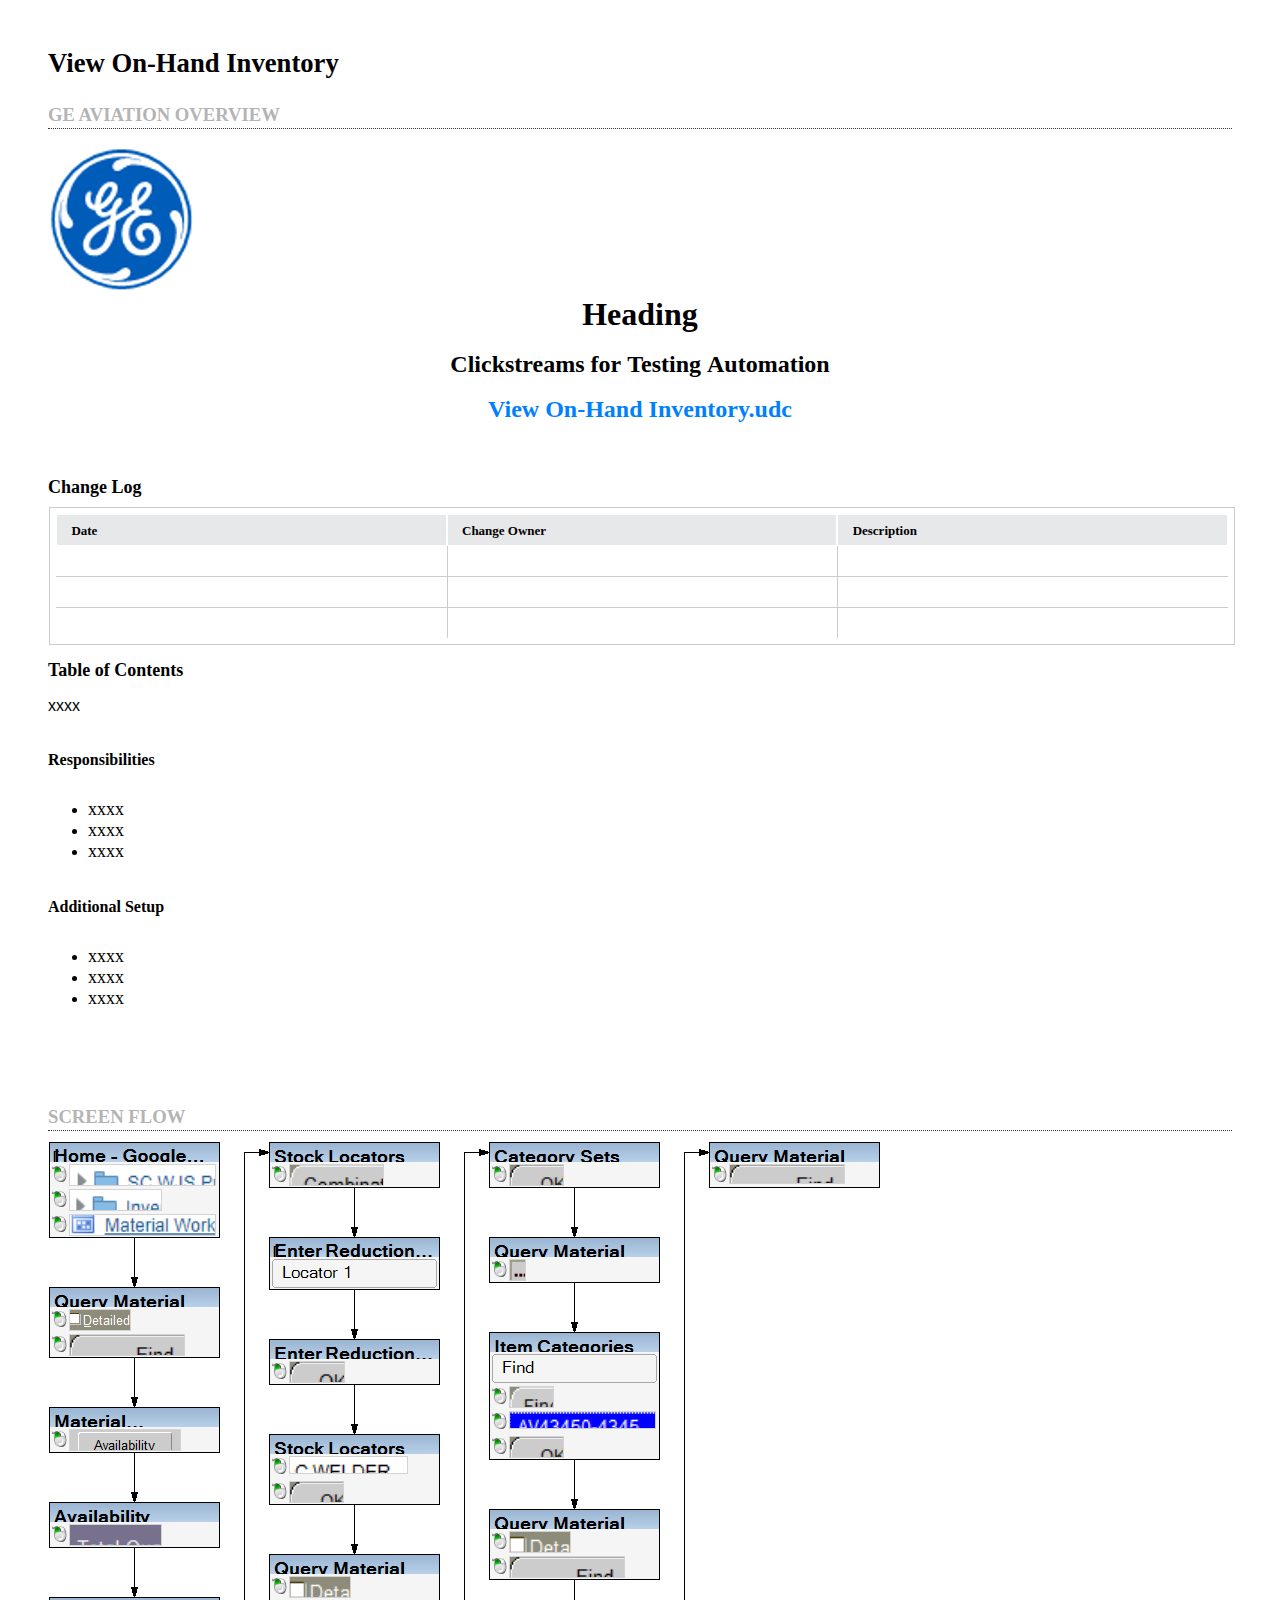
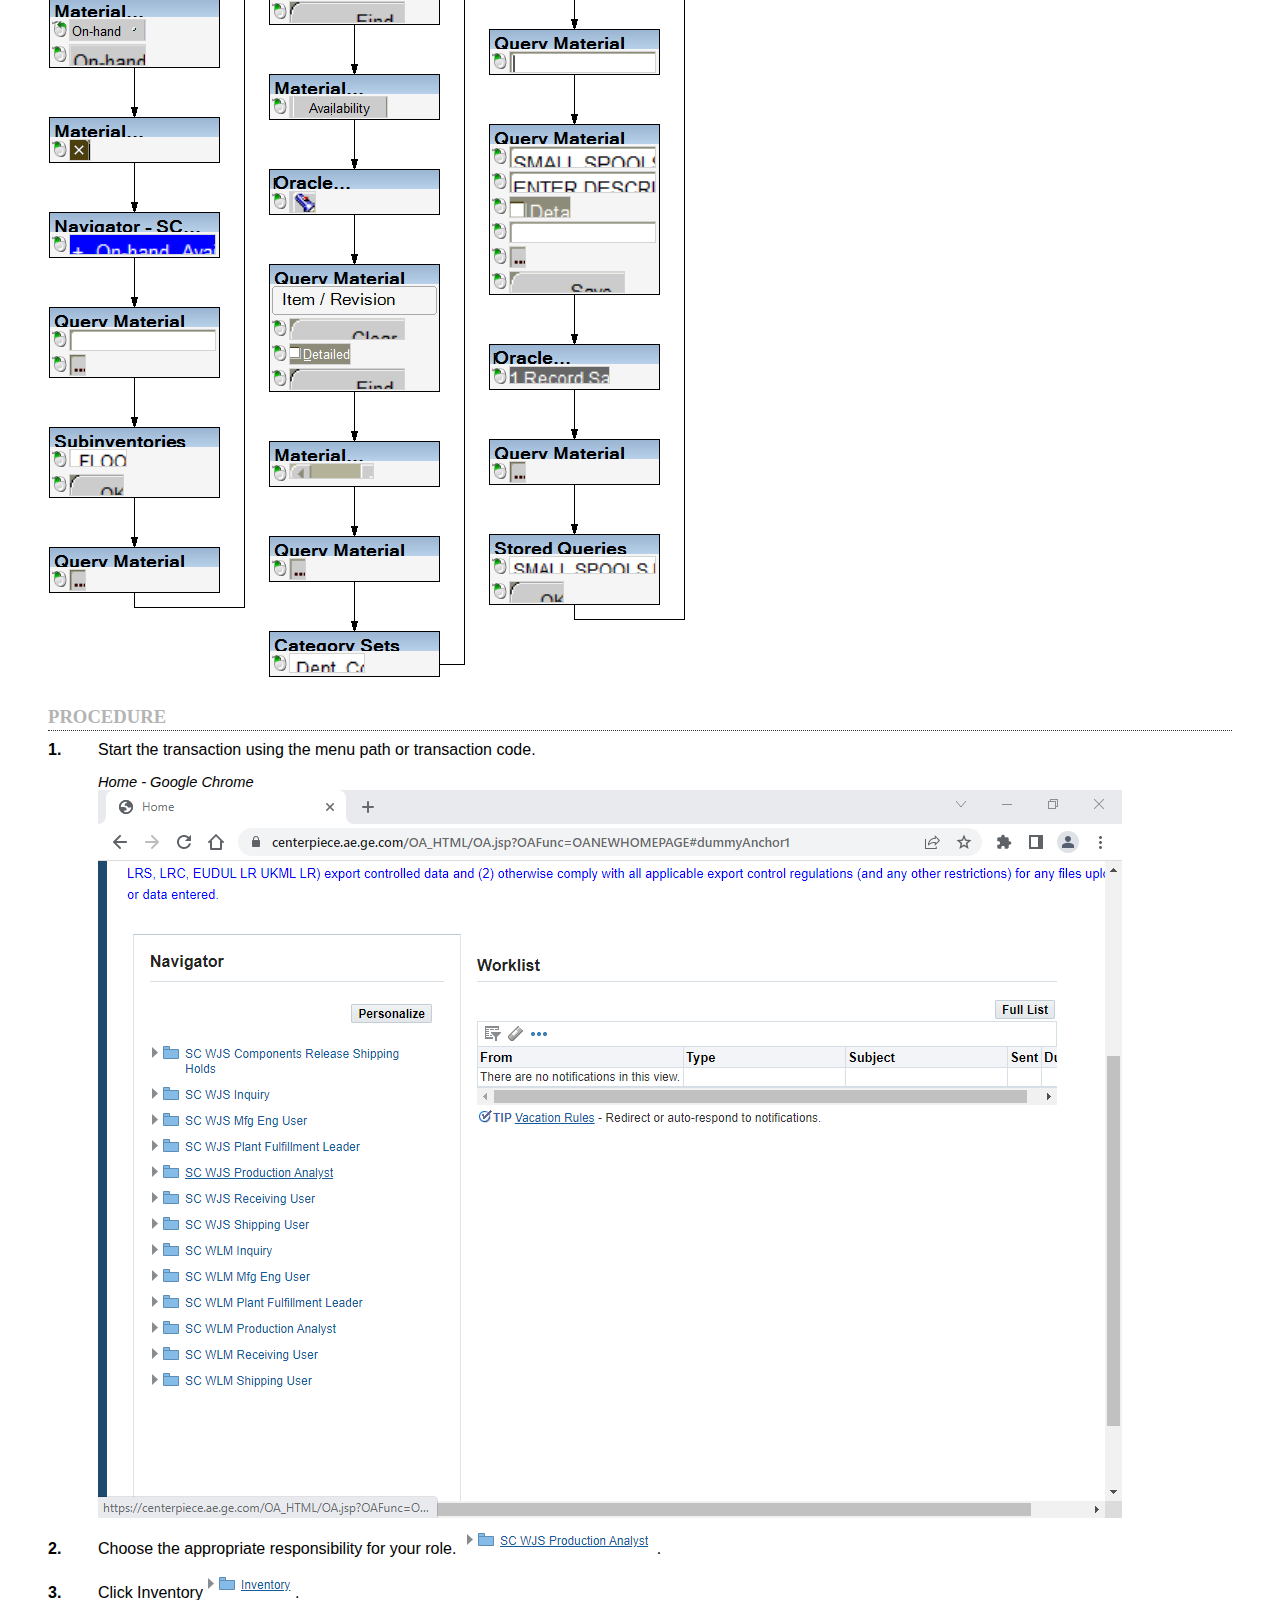
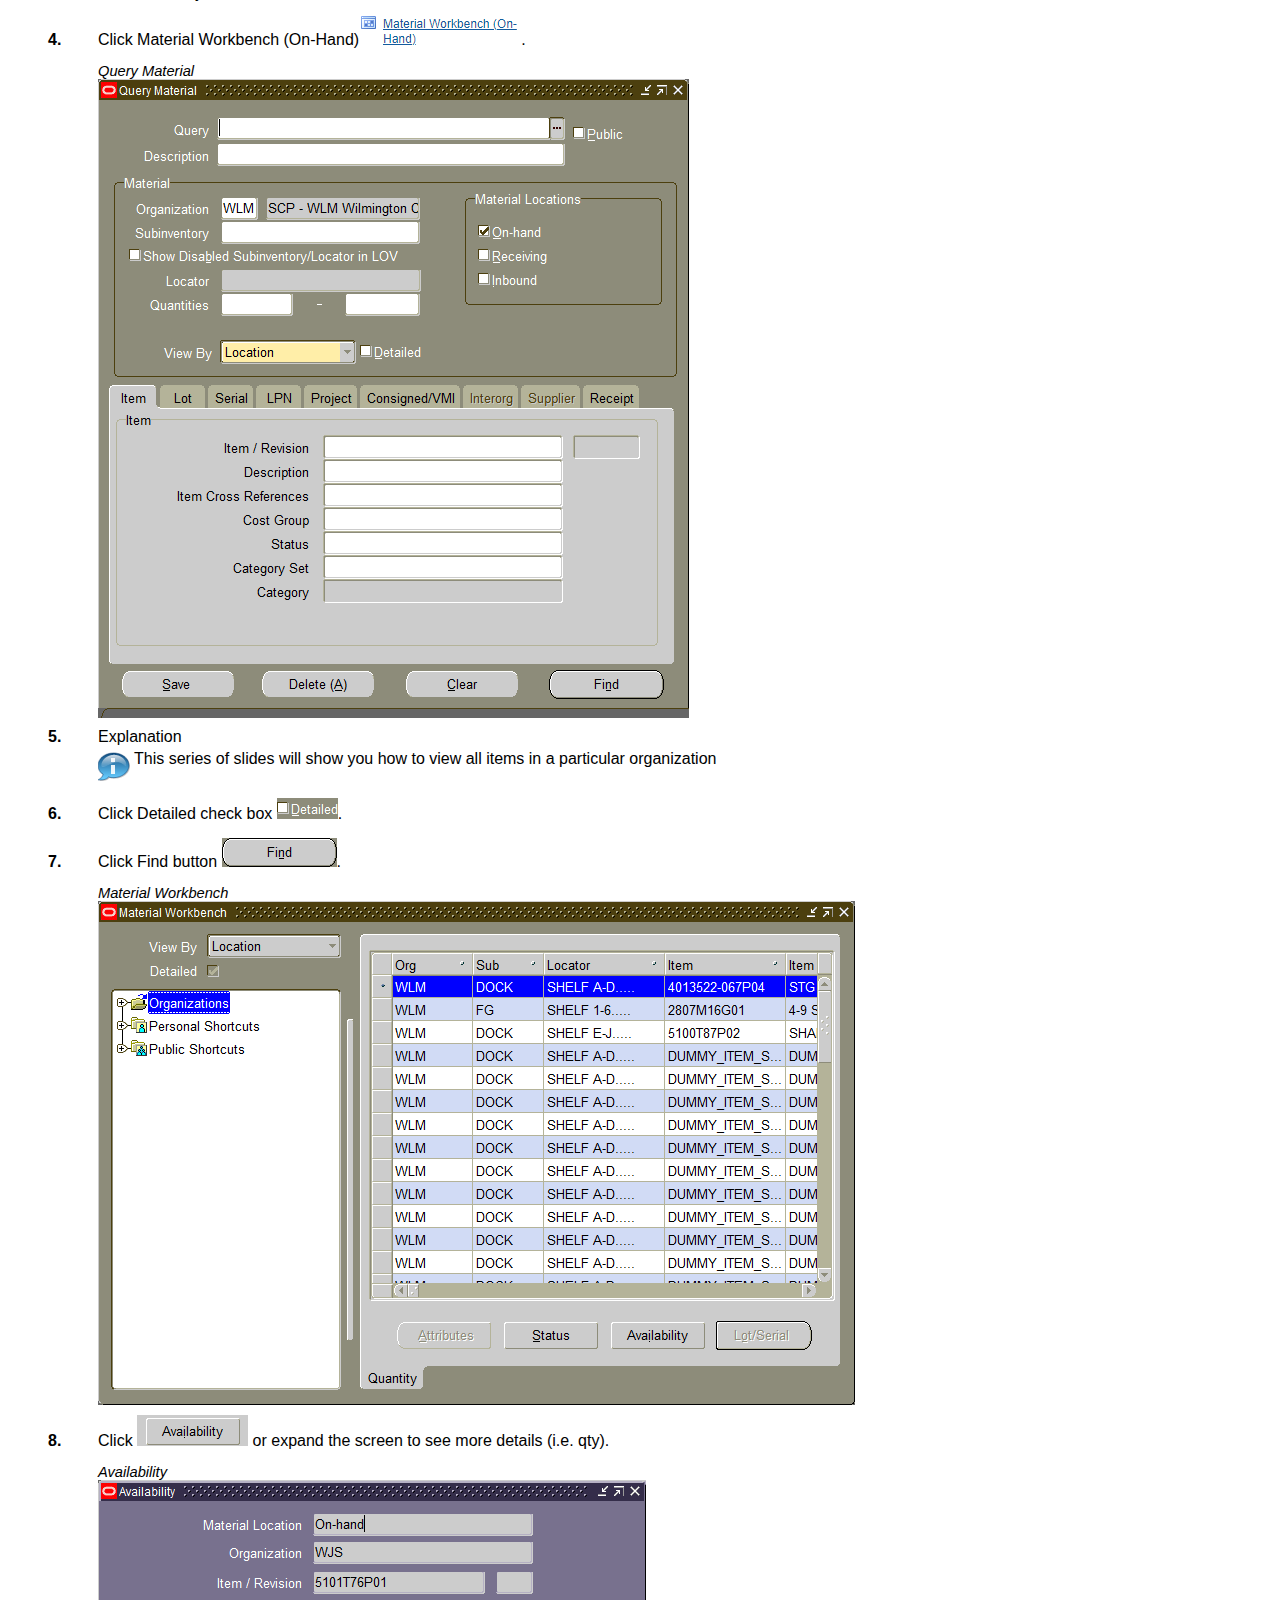
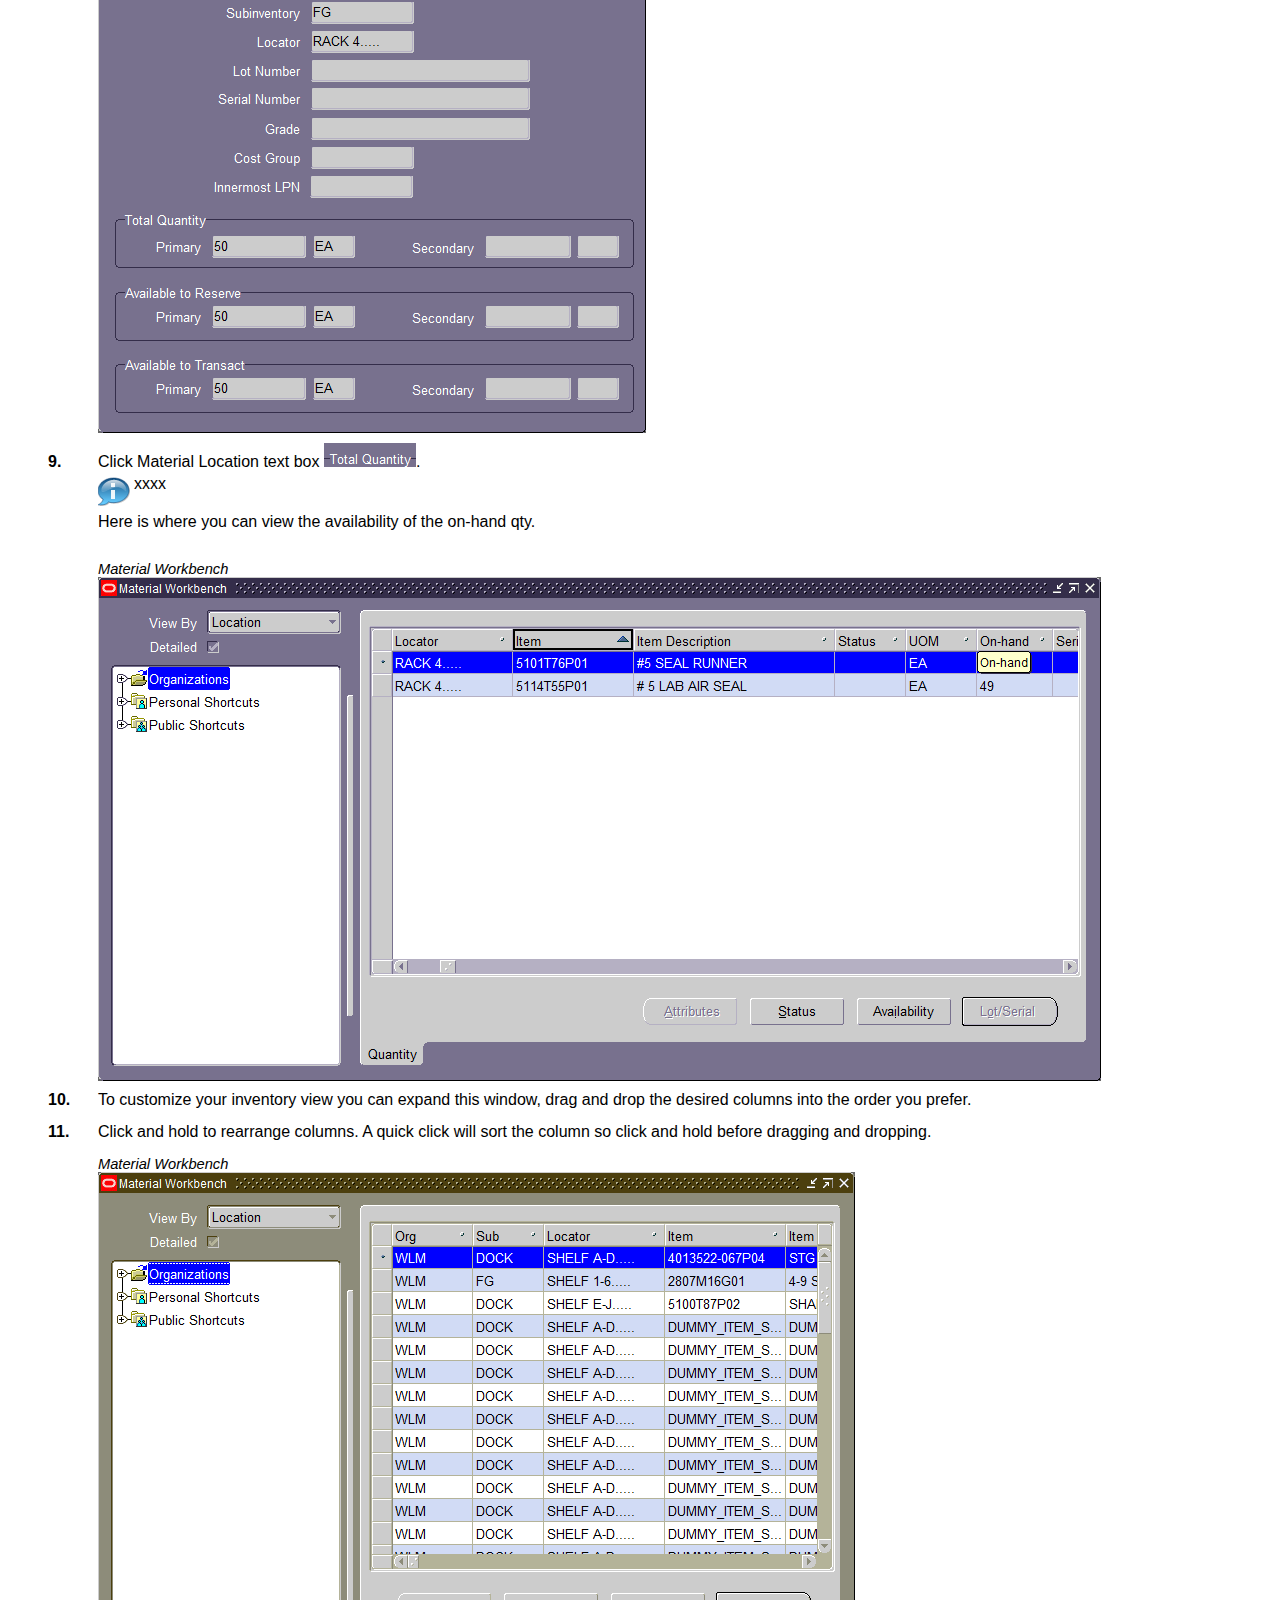
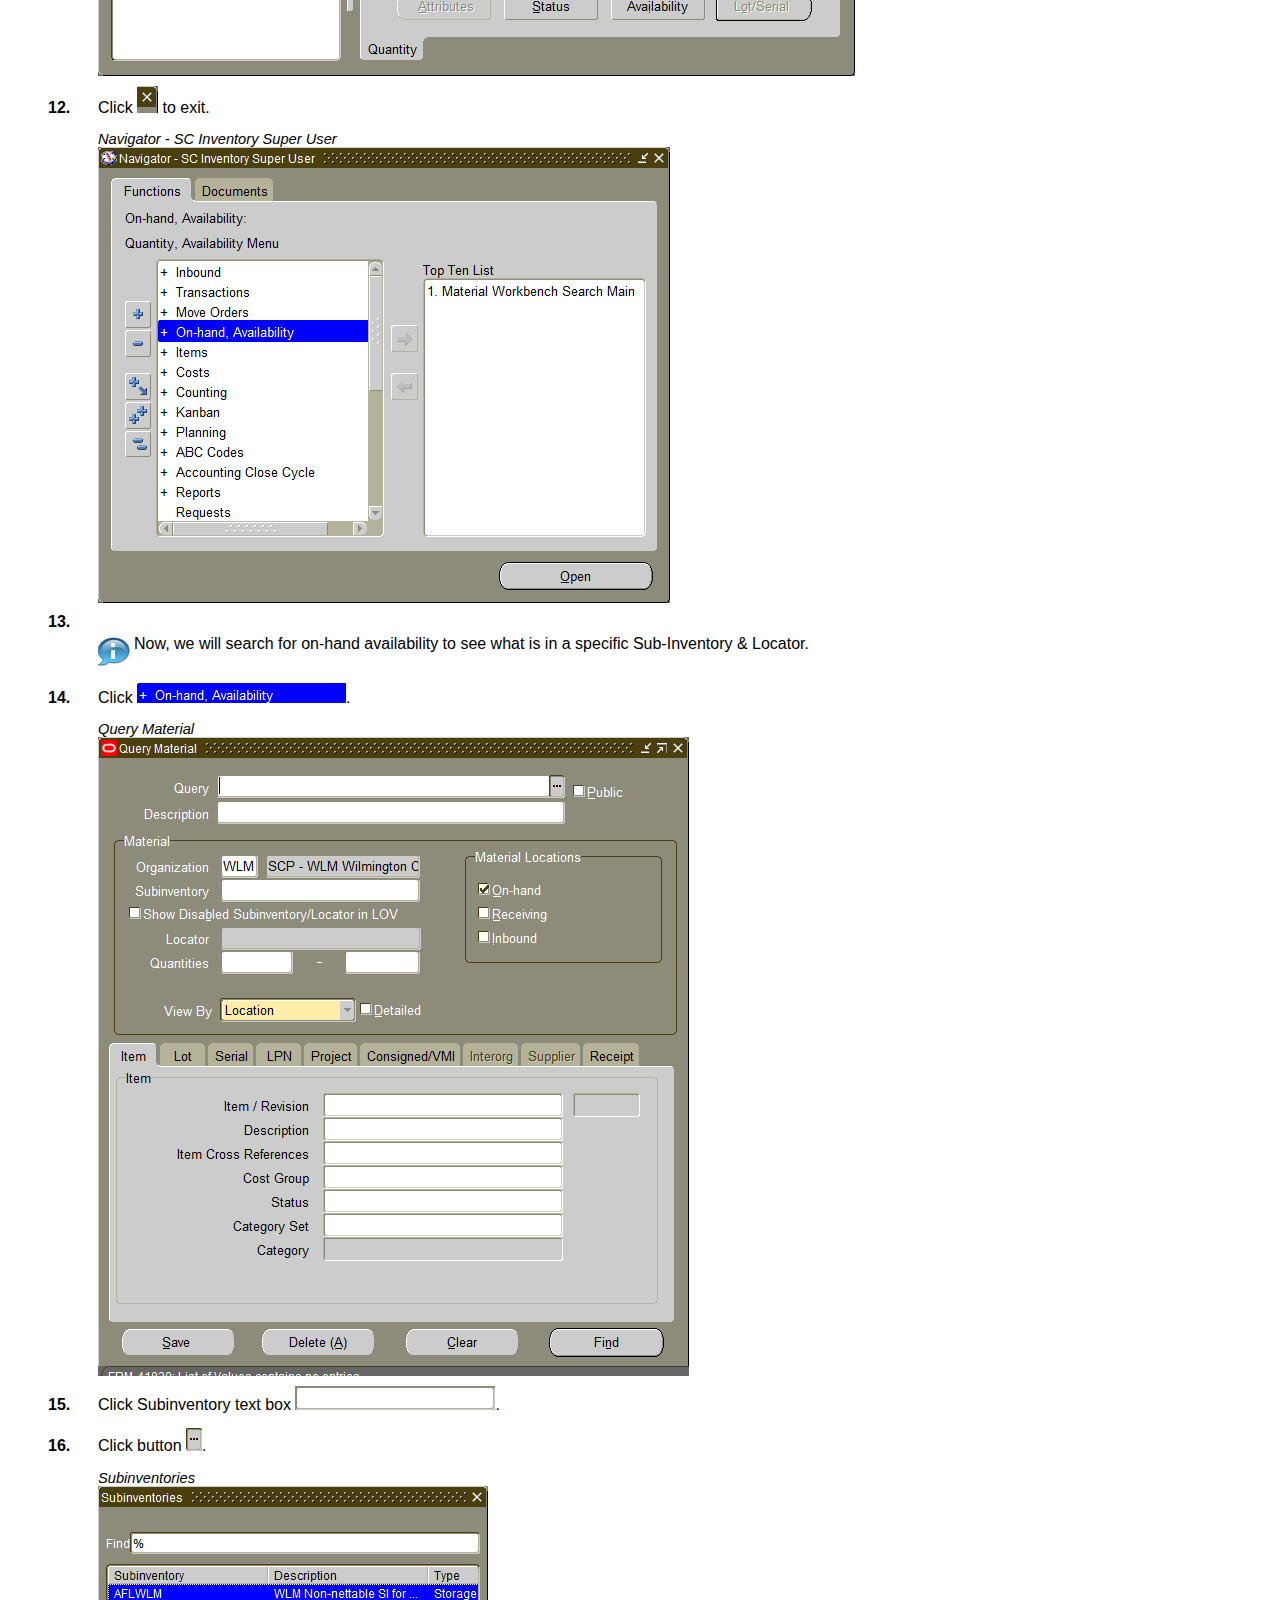
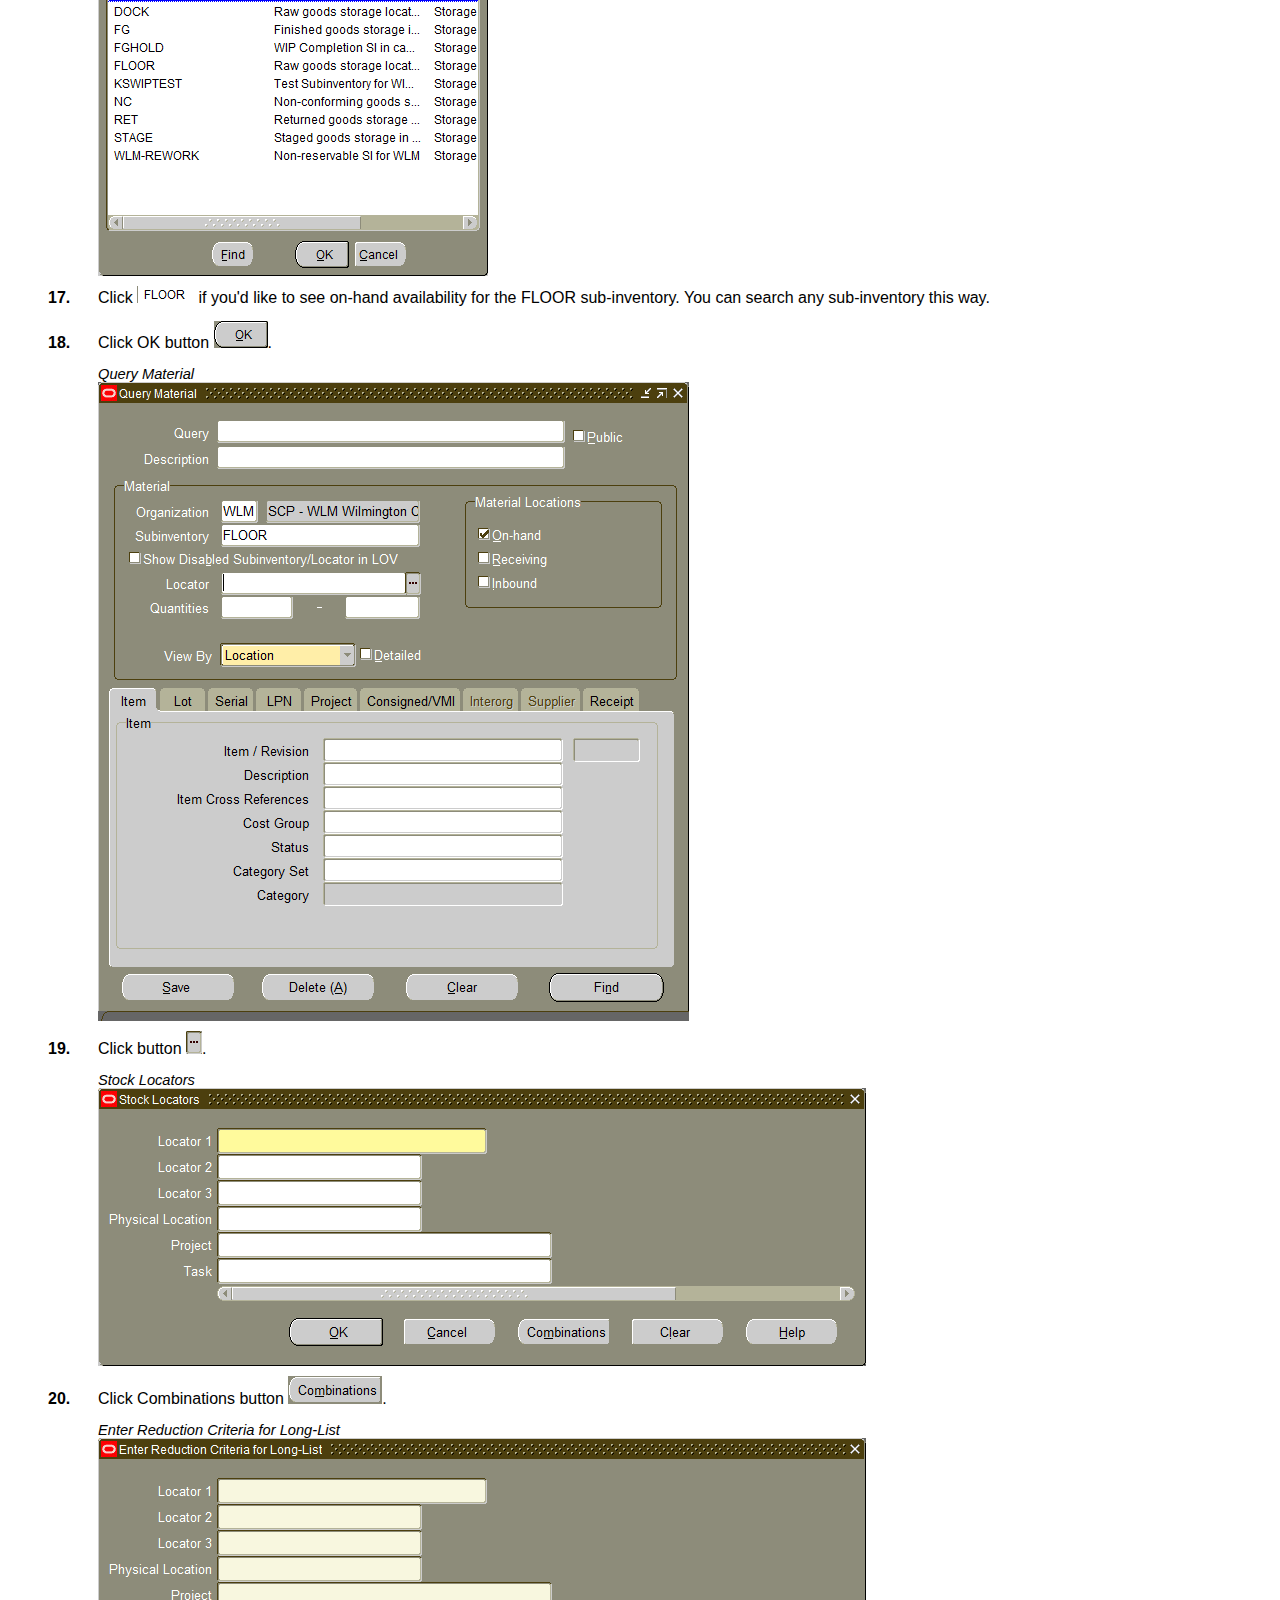
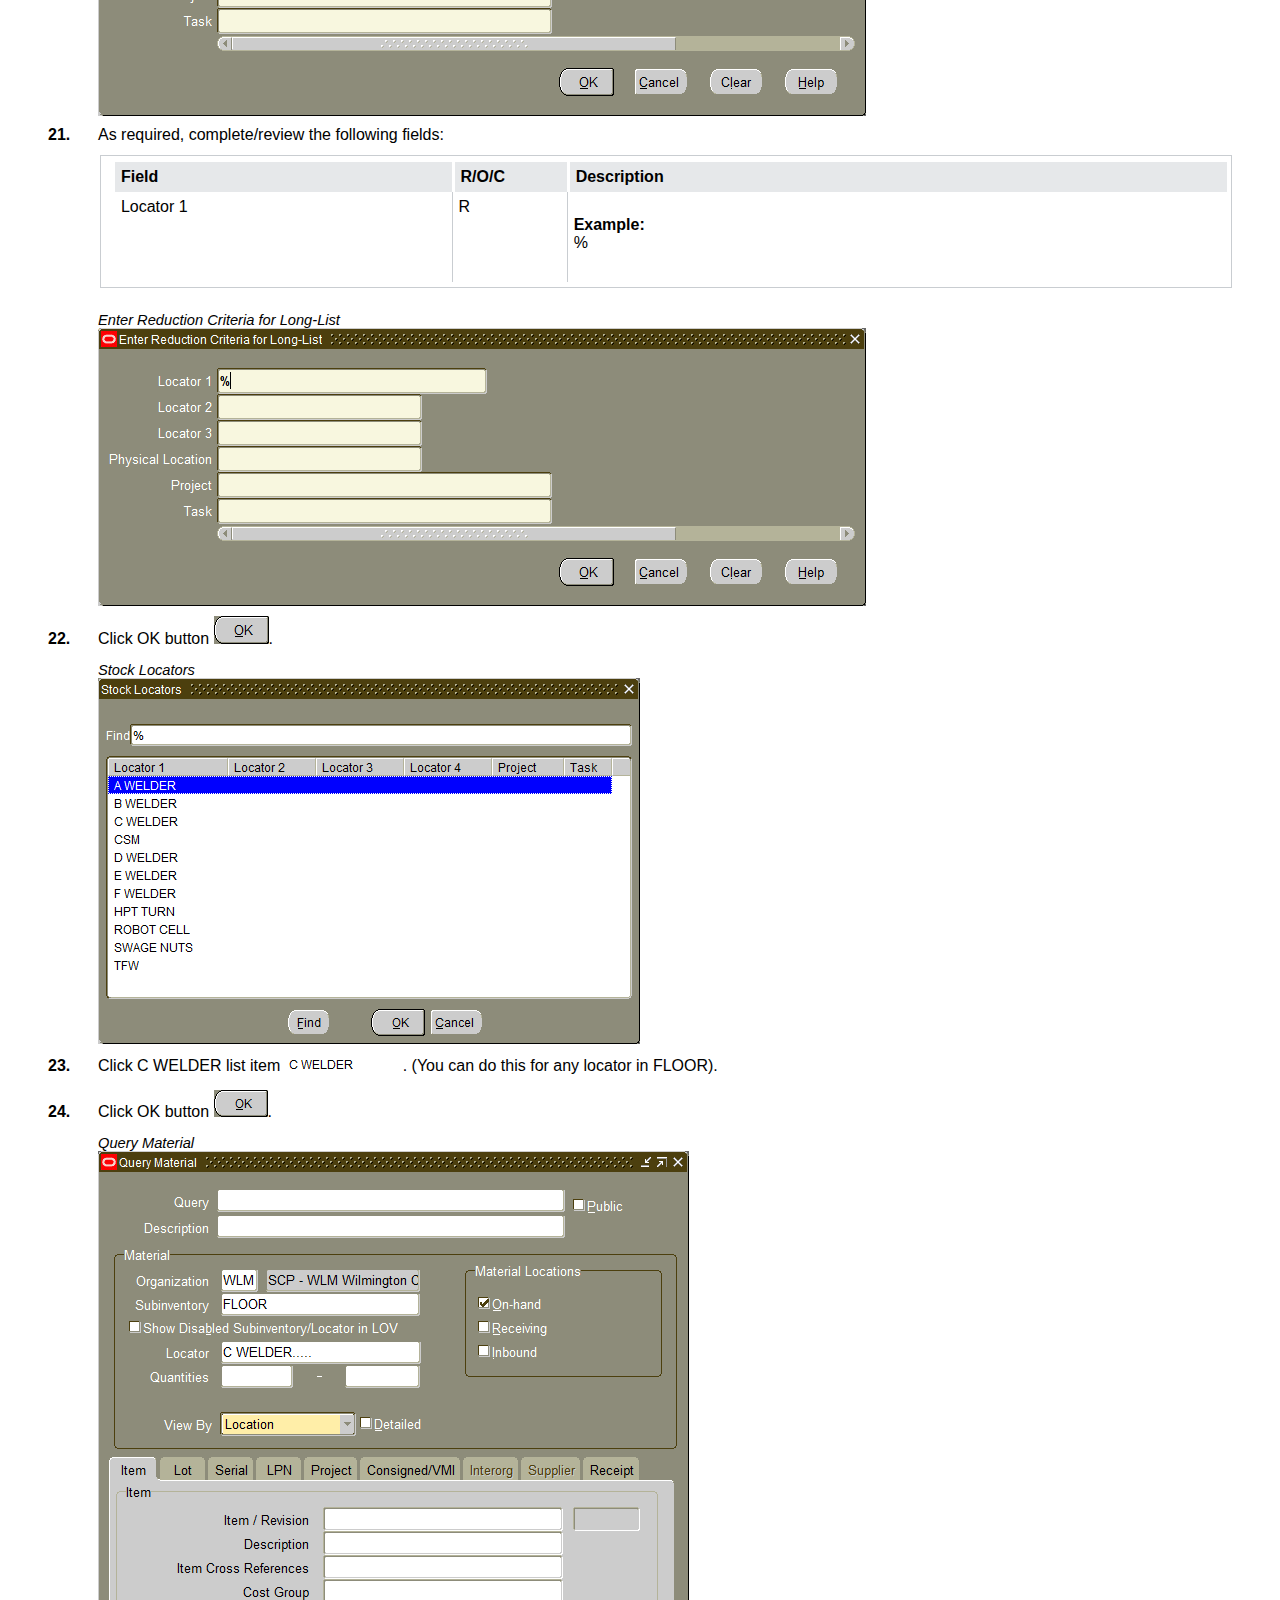
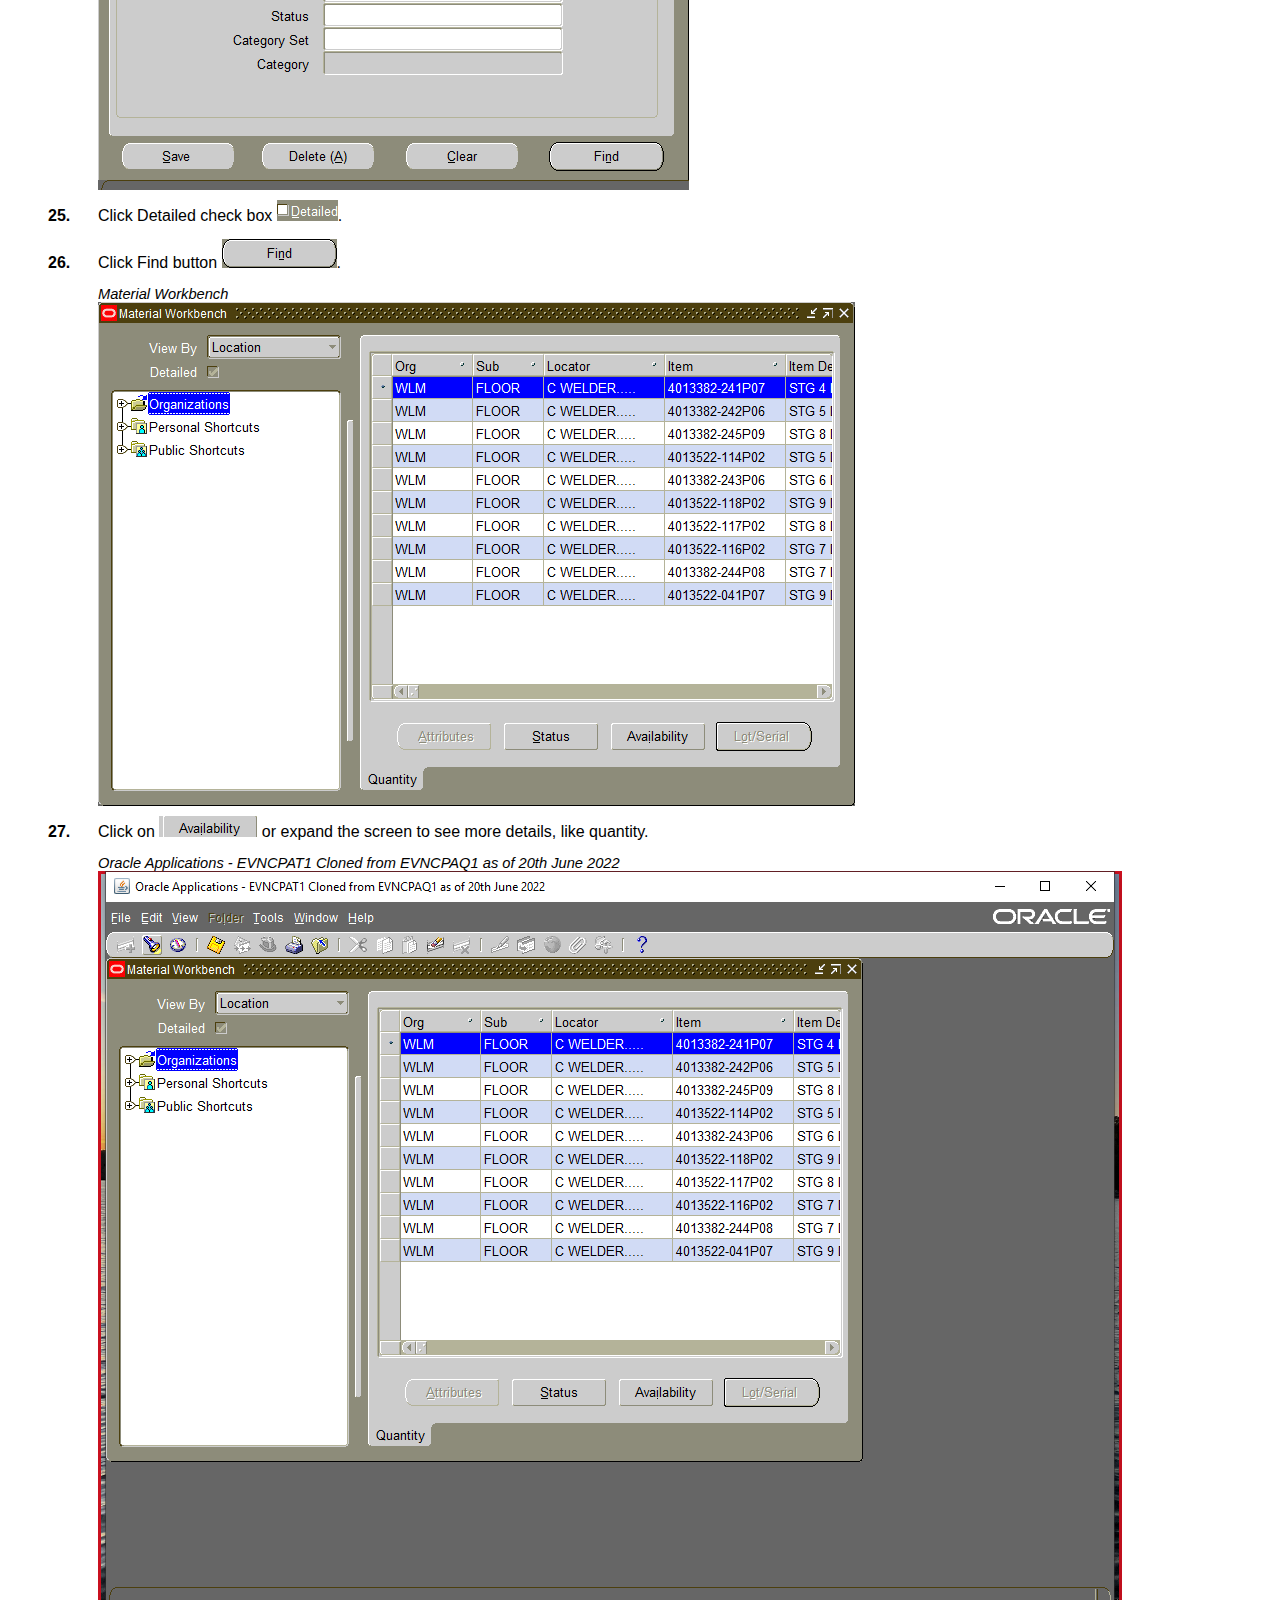
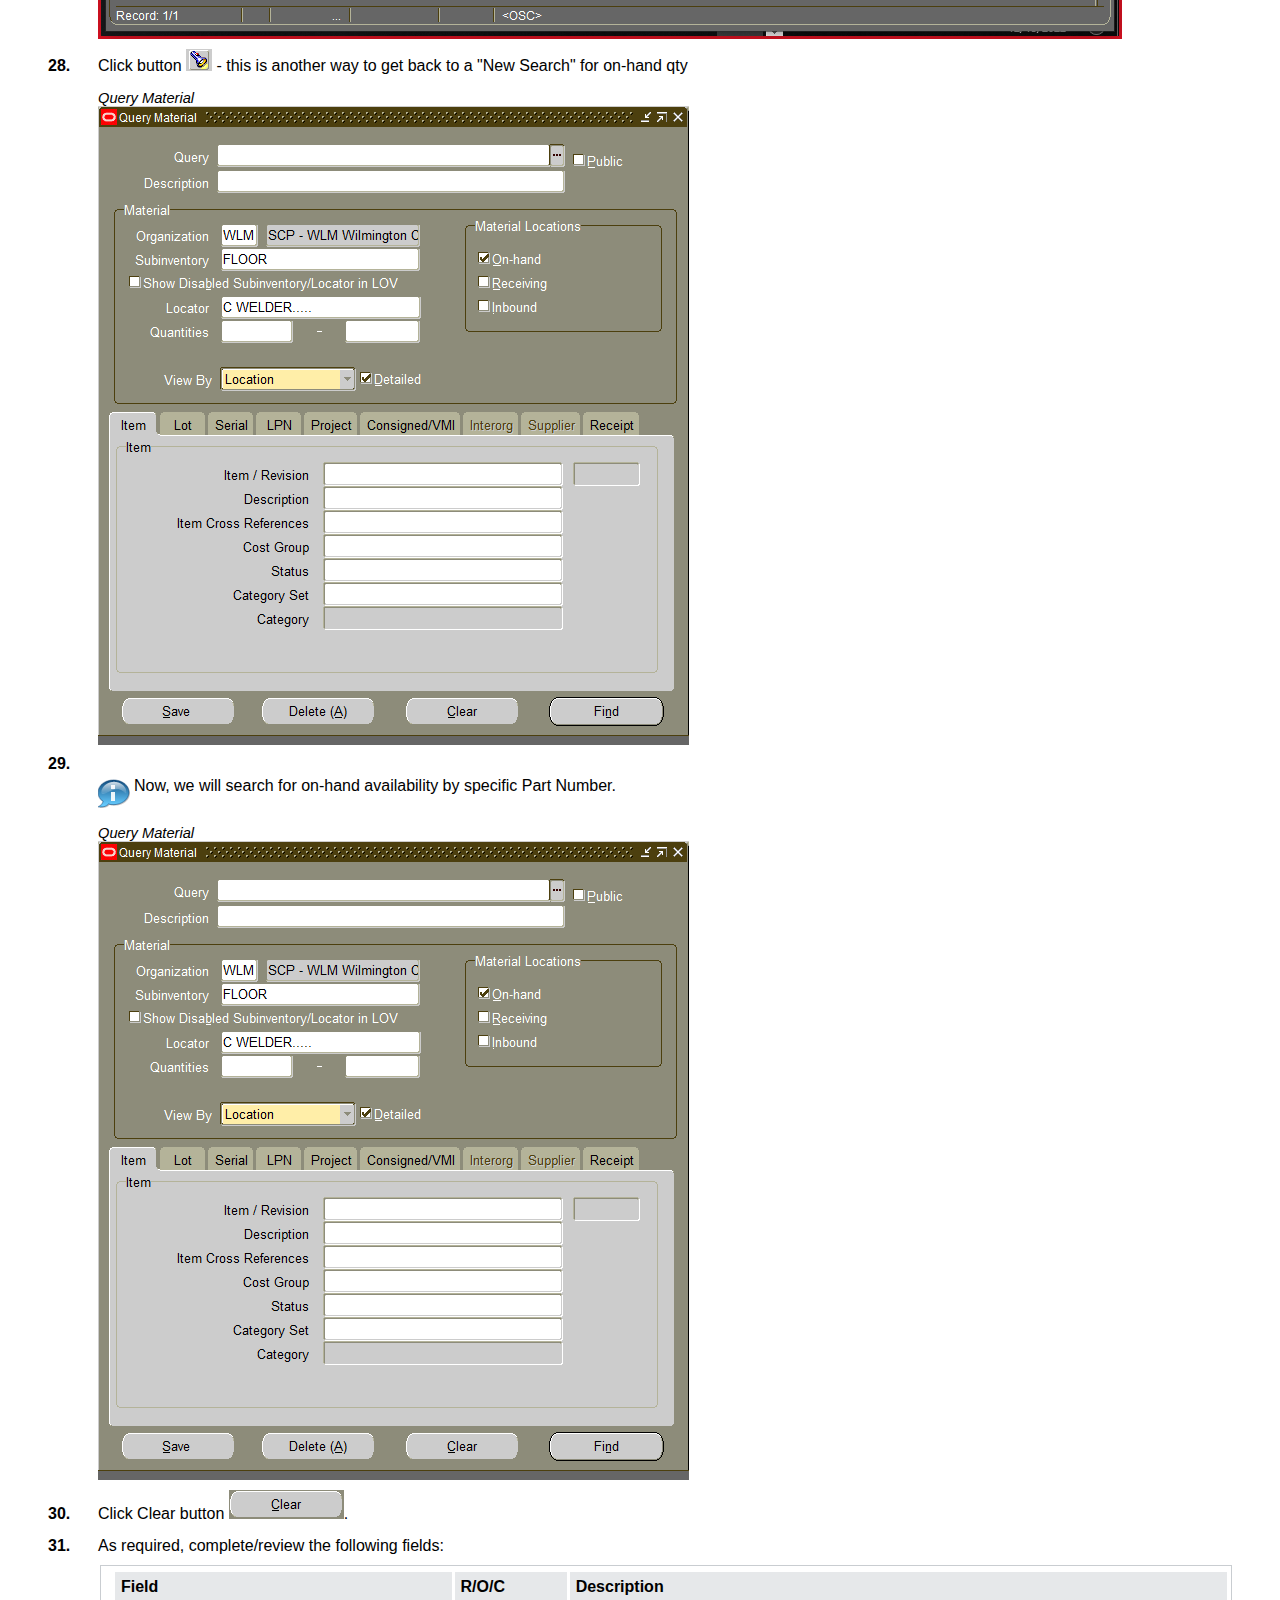
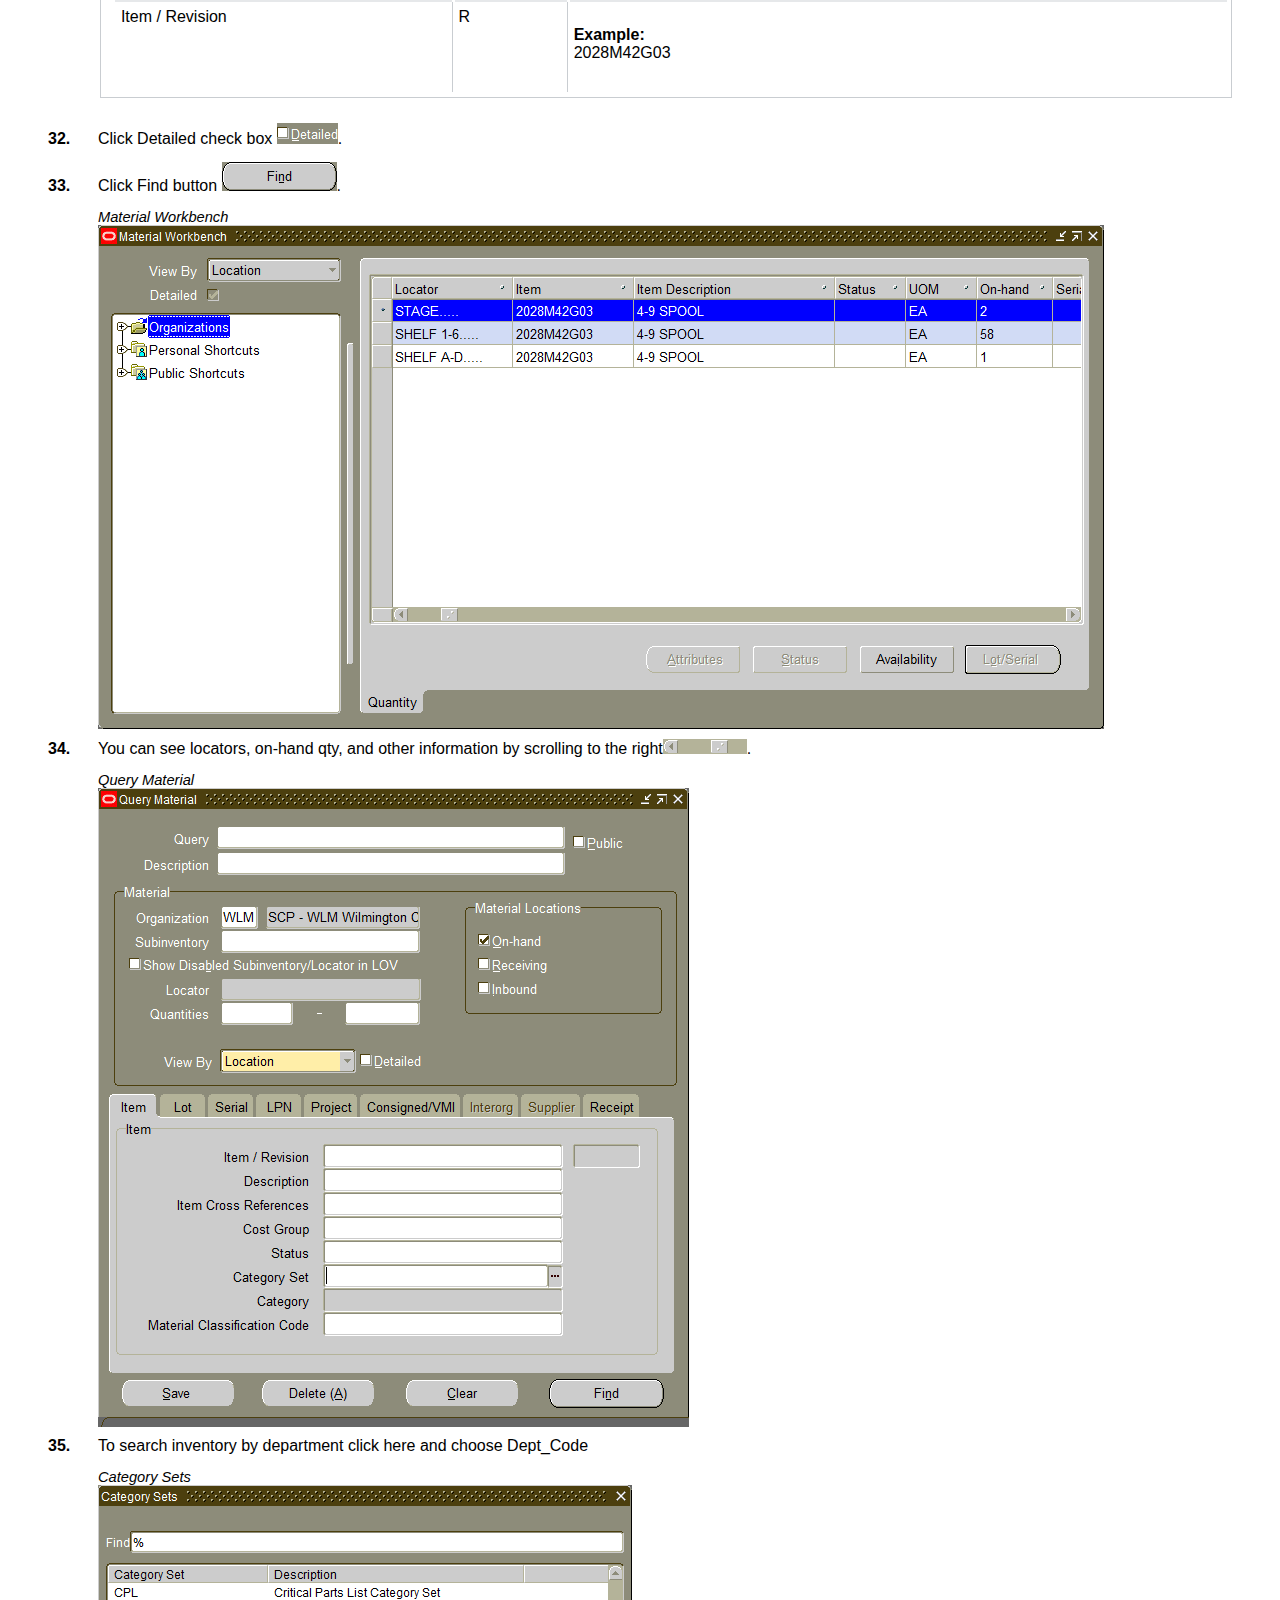
<file: View_On-Hand_Inventory/GEA/xhtml/index.html>
﻿<?xml version="1.0" encoding="utf-8" standalone="no"?>
<!DOCTYPE html []>
<html dir="">
  <head>
    <link rel="stylesheet" type="text/css" href="style.css" />
    <link rel="stylesheet" type="text/css" href="stylesExtended.css" />
    <title>View On-Hand Inventory</title>
    <meta http-equiv="X-UA-Compatible" content="IE=8" />
    <meta name="App" content="ANCILE uPerform" />
    <meta name="PublishDate" content="1/30/2024 3:02:58 PM" />
    <meta name="Id" content="ee1b827fef8b4f44b34cbc9a1ed9a456" />
    <meta name="Name" content="View On-Hand Inventory" />
    <meta name="Template_Id" content="4271c36fb6554ae69a661c026f48be33" />
    <meta name="Template_Name" content="GE Aviation Enablement" />
    <meta name="Template_Version" content="0.0.23" />
    <meta name="Template_Timestamp" content="11/7/2019 10:55:48 AM" />
    <meta name="Generator" content="ANCILE uPerform" />
    <script type="text/javascript" src="accessibility.js"></script>
    <style type="text/css">
			/* Accessibility: Header element reset */
			h1,h2,h4,h5,h6
			{
				display:inline;
				font-family:inherit;
				margin:0;
				padding:0;
				font-size:100%;
			}
			
			h3
			{
				margin:0;
			}

			/* Accessibility: ToC: Simple show/hide behaviors for accessibility */
			#toc
			{
				width: 1px;
				height: 1px;
				position:absolute;
				z-index:-9999;
				text-align:left !important;
				padding:0;
				overflow: hidden; 
				clip: rect(0 0 0 0); 
				border: 0;
				margin: -1px;
			}
			#toc ul,
			#toc li
			{
				display:inline;
				list-style:none;
				margin:0;
				padding:0 0 0 10px;
			}

			/* Accessibility: Section Navigation: Simple show/hide behaviors for accessibility */
			div.section-nav
			{
				position:absolute;
				z-index:-9999;
				width: 1px;
				height: 1px;
				padding:0;
				overflow: hidden; 
				clip: rect(0 0 0 0); 
				border: 0;
				margin: -1px;
			}
			.columnwrapper 
			{
				padding-left: 0px;
				width: 100%;
				display: table;
			}
			.middlecolumnwrap, .leftcolumnwrap, .rightcolumnwrap 
			{
				display: table-cell;
				/*overflow:auto; */
				
				
			}
			.middlecolumnwrap
			{	
				padding-left: 0px !important;
                width: 100%;
			}
			
			.leftcolumnwrap
			{	
				height:100%;
				width: 5px;
			}
			.rightcolumnwrap 
			{
				min-width:75px;
				max-width:150px;
				width:75px;
			}
			.note p:first-child
			{				
				margin-top:0;
			}
			.fd-table-row div[insideFDTable=true]
			{
				margin:0px !important;
			}
			.marginNote{
				margin-left:50px;				
			}
			html[dir=RTL] .marginNote{
				margin-left:0px;
				margin-right:50px ;
			}
			th p:first-child,td p:first-child
			{				
				margin:0;
			}
			th p:last-child,td p:last-child
			{				
				margin-bottom:0;
			}
			table[ifthentable=true] td, th
			{
				vertical-align:top;
			}			
			table[generictable=true] td, th
			{
				vertical-align:middle;
			}
			table {
				font-size:inherit;
			}
			.note-table {
				display: table;
			}
		</style>
  </head>
  <body>
    <div id="doctitle" class="s_dc7845dc47fc49f49db7b0909ba8c5c5" role="heading" contentEditable="false" unselectable="on">
      <h1 id="top" tabindex="0" contentEditable="false" unselectable="on">View On-Hand Inventory</h1>
    </div>
    <div id="content-table" width="100%" style="display:table;width:100%;" contentEditable="false" unselectable="on">				
					<div role="navigation" aria-labelledby="tocTitle" id="toc" class="s_692ab59206c740289ea4d0724c4f58fa">
						<h2 tabindex="0" onfocus="showParentOnFocus('toc');" onblur="hideParentOnBlur('toc');" id="tocTitle">Section Navigation</h2>
						<ul>
							<li><a href="#18eb78117b344b9c98c5df244b442ee9" title="GE Aviation Overview" onkeydown="handleKeyDown(event,'18eb78117b344b9c98c5df244b442ee9_anchor');" onfocus="showParentOnFocus('toc');" onblur="hideParentOnBlur(this, 'toc');">GE Aviation Overview</a></li>
							<li><a href="#section0000000000000000000000007" title="Screen Flow" onkeydown="handleKeyDown(event,'section0000000000000000000000007_anchor');" onfocus="showParentOnFocus('toc');" onblur="hideParentOnBlur(this, 'toc');">Screen Flow</a></li>
							<li><a href="#section0000000000000000000000001" title="Procedure" onkeydown="handleKeyDown(event,'section0000000000000000000000001_anchor');" onfocus="showParentOnFocus('toc');" onblur="hideParentOnBlur(this, 'toc');">Procedure</a></li>
						</ul>
					</div>				

                <br style="page-break-before:always; clear:both; mso-break-type:section-break" />
				<!-- Section : GE Aviation Overview -->
                <div id="18eb78117b344b9c98c5df244b442ee9" role="section" sectionId="18eb78117b344b9c98c5df244b442ee9" class="section" tabindex="-1">
                    <div class="columnwrapper" valign="top" insideWindow="18eb78117b344b9c98c5df244b442ee9" contentEditable="false" unselectable="on">
                        <div valign="middle" sectionId="18eb78117b344b9c98c5df244b442ee9" class="middlecolumnwrap" unselectable="on">
                            <div class="s_31e050ca13f2482e8cfb4616209c4ffd section-name" unselectable="on">
                                <a name="18eb78117b344b9c98c5df244b442ee9" id="18eb78117b344b9c98c5df244b442ee9_anchor" tabindex="0"><h2 unselectable="on">GE Aviation Overview</h2></a>
                                <div id="18eb78117b344b9c98c5df244b442ee9_nav" class="section-nav">
							<a href="#section0000000000000000000000007" title="Next Section" onkeydown="handleKeyDown(event,'section0000000000000000000000007_anchor');" onfocus="showParentOnFocus('18eb78117b344b9c98c5df244b442ee9_nav');" onblur="hideParentOnBlur(this, '18eb78117b344b9c98c5df244b442ee9_nav');">Next Section</a>

							<a href="#top" title="Top" onkeydown="handleKeyDown(event,'Top');" onfocus="showParentOnFocus('18eb78117b344b9c98c5df244b442ee9_nav');" onblur="hideParentOnBlur(this, '18eb78117b344b9c98c5df244b442ee9_nav');">Top</a>
</div>
                            </div>
                        </div>
                    </div>    
				</div>	
				

				<!-- Freetext : Overview (Duplicate) -->
				<div role="block" id="block-33f77efc70f64041b38c04614a7594eb" insideWindow="33f77efc70f64041b38c04614a7594eb" blockId="33f77efc70f64041b38c04614a7594eb" blockType="freetext" class="freetext columnwrapper" tabindex="-1">					
						<div class="container b_style000000000000000000000000000 middlecolumnwrap">
						        <div class="m_style000000000000000000000000000 bd_style000000000000000000000000000">
						            <div width="100%" cellpadding="0" cellspacing="0">							            
										<div dataItem="content" id="block-33f77efc70f64041b38c04614a7594eb-content" blockId="33f77efc70f64041b38c04614a7594eb" class="c_style000000000000000000000000000">
            								
											<div><img id="img_True" title="images\x0000002.png" alt="images\x0000001.png" src="images/x0000001.png" zoom="true" localize="false" /></div>  <div style="TEXT-ALIGN: center !important"><span contenteditable="false"><font size="6" face="GE Inspira Sans"><strong>Heading</strong></font></span></div>  <div style="TEXT-ALIGN: center !important"> <br /> </div>  <div style="TEXT-ALIGN: center !important"><span contenteditable="false"><font size="5" face="GE Inspira Sans"><strong>Clickstreams for Testing Automation</strong></font></span></div>  <div style="TEXT-ALIGN: center !important"> <br /> </div>  <div style="TEXT-ALIGN: center !important"><span contenteditable="false"><font color="#0080ff" size="5" face="GE Inspira Sans"><strong><span id="Filename" contenteditable="false">View On-Hand Inventory.udc</span></strong></font></span></div>  <div style="TEXT-ALIGN: center !important"> <br /> </div>  <div style="TEXT-ALIGN: center !important"><br />   </div>  <div><span contenteditable="false"><font size="4" face="GE Inspira Sans"><strong>Change Log</strong></font></span></div>  <div><font size="4"> <div> <table class="s_235f8a7f45a344f288e3a7ba8263ee6e o_098f6d70768d4903a2f330fef60c0f3a" cellspacing="0" cellpadding="6" width="100%" border="1" insertedtable="true" usedefault="true" generictable="true"> <thead> <tr> <th class="s_1da68fb3a18348319f28fb290410e3ee" style="PADDING-BOTTOM: 6px; TEXT-ALIGN: left; PADDING-TOP: 6px; PADDING-LEFT: 6px; PADDING-RIGHT: 6px" width="33%" usedefault="true"><font face="GE Inspira Sans"> </font> <span contenteditable="false"><font size="2" face="GE Inspira Sans">Date</font></span></th> <th class="s_1da68fb3a18348319f28fb290410e3ee" style="PADDING-BOTTOM: 6px; TEXT-ALIGN: left; PADDING-TOP: 6px; PADDING-LEFT: 6px; PADDING-RIGHT: 6px" width="33%" usedefault="true"><font face="GE Inspira Sans"> </font> <span contenteditable="false"><font size="2" face="GE Inspira Sans">Change Owner</font></span></th> <th class="s_1da68fb3a18348319f28fb290410e3ee" style="PADDING-BOTTOM: 6px; TEXT-ALIGN: left; PADDING-TOP: 6px; PADDING-LEFT: 6px; PADDING-RIGHT: 6px" width="33%" usedefault="true"><font face="GE Inspira Sans"> </font> <span contenteditable="false"><font size="2" face="GE Inspira Sans">Description</font></span></th> </tr> </thead>  <tbody> <tr> <td class="s_235f8a7f45a344f288e3a7ba8263ee6e" style="PADDING-BOTTOM: 6px; PADDING-TOP: 6px; PADDING-LEFT: 6px; PADDING-RIGHT: 6px" width="33%" usedefault="true"><font face="GE Inspira Sans"> </font> </td> <td class="s_235f8a7f45a344f288e3a7ba8263ee6e" style="PADDING-BOTTOM: 6px; PADDING-TOP: 6px; PADDING-LEFT: 6px; PADDING-RIGHT: 6px" width="33%" usedefault="true"><font face="GE Inspira Sans"> </font> </td> <td class="s_235f8a7f45a344f288e3a7ba8263ee6e" style="PADDING-BOTTOM: 6px; PADDING-TOP: 6px; PADDING-LEFT: 6px; PADDING-RIGHT: 6px" width="33%" usedefault="true"><font face="GE Inspira Sans"> </font> </td> </tr>  <tr> <td class="s_235f8a7f45a344f288e3a7ba8263ee6e" style="PADDING-BOTTOM: 6px; PADDING-TOP: 6px; PADDING-LEFT: 6px; PADDING-RIGHT: 6px" width="33%" usedefault="true"><font face="GE Inspira Sans"> </font> </td> <td class="s_235f8a7f45a344f288e3a7ba8263ee6e" style="PADDING-BOTTOM: 6px; PADDING-TOP: 6px; PADDING-LEFT: 6px; PADDING-RIGHT: 6px" width="33%" usedefault="true"><font face="GE Inspira Sans"> </font> </td> <td class="s_235f8a7f45a344f288e3a7ba8263ee6e" style="PADDING-BOTTOM: 6px; PADDING-TOP: 6px; PADDING-LEFT: 6px; PADDING-RIGHT: 6px" width="33%" usedefault="true"><font face="GE Inspira Sans"> </font> </td> </tr>  <tr> <td class="s_235f8a7f45a344f288e3a7ba8263ee6e" style="PADDING-BOTTOM: 6px; PADDING-TOP: 6px; PADDING-LEFT: 6px; PADDING-RIGHT: 6px" width="33%" usedefault="true"><font face="GE Inspira Sans"> </font> </td> <td class="s_235f8a7f45a344f288e3a7ba8263ee6e" style="PADDING-BOTTOM: 6px; PADDING-TOP: 6px; PADDING-LEFT: 6px; PADDING-RIGHT: 6px" width="33%" usedefault="true"><font face="GE Inspira Sans"> </font> </td> <td class="s_235f8a7f45a344f288e3a7ba8263ee6e" style="PADDING-BOTTOM: 6px; PADDING-TOP: 6px; PADDING-LEFT: 6px; PADDING-RIGHT: 6px" width="33%" usedefault="true"><font face="GE Inspira Sans"> </font> </td> </tr> </tbody> </table> </div> </font></div>  <p><span contenteditable="false"><font face="GE Inspira Sans"><font size="4"><strong>Table of Contents</strong></font></font></span></p>  <p>xxxx</p>  <h3><span contenteditable="false"><font face="GE Inspira Sans">Responsibilities</font></span></h3>  <ul> <li><font size="4" face="GE Inspira Sans">xxxx</font></li>  <li><font size="4" face="GE Inspira Sans">xxxx</font></li>  <li><font size="4" face="GE Inspira Sans">xxxx</font></li> </ul>  <h3><span contenteditable="false"><font face="GE Inspira Sans">Additional Setup</font></span></h3>  <ul> <li><font size="4" face="GE Inspira Sans">xxxx</font></li>  <li><font size="4" face="GE Inspira Sans">xxxx</font></li>  <li><font size="4" face="GE Inspira Sans">xxxx</font></li> </ul>  <p> </p>  <p> </p>
            								
								        </div>							            
						            </div>
						        </div>						    
				        </div> 							         
					
				</div>		

                <br style="page-break-before:always; clear:both; mso-break-type:section-break" />
				<!-- Section : Screen Flow -->
                <div id="section0000000000000000000000007" role="section" sectionId="section0000000000000000000000007" class="section" tabindex="-1">
                    <div class="columnwrapper" valign="top" insideWindow="section0000000000000000000000007" contentEditable="false" unselectable="on">
                        <div valign="middle" sectionId="section0000000000000000000000007" class="middlecolumnwrap" unselectable="on">
                            <div class="s_31e050ca13f2482e8cfb4616209c4ffd section-name" unselectable="on">
                                <a name="section0000000000000000000000007" id="section0000000000000000000000007_anchor" tabindex="0"><h2 unselectable="on">Screen Flow</h2></a>
                                <div id="section0000000000000000000000007_nav" class="section-nav">
<a href="#18eb78117b344b9c98c5df244b442ee9" title="Previous Section" onkeydown="handleKeyDown(event,'18eb78117b344b9c98c5df244b442ee9_anchor');" onfocus="showParentOnFocus('section0000000000000000000000007_nav');" onblur="hideParentOnBlur(this, 'section0000000000000000000000007_nav');">Previous Section</a>

							<a href="#section0000000000000000000000001" title="Next Section" onkeydown="handleKeyDown(event,'section0000000000000000000000001_anchor');" onfocus="showParentOnFocus('section0000000000000000000000007_nav');" onblur="hideParentOnBlur(this, 'section0000000000000000000000007_nav');">Next Section</a>

							<a href="#top" title="Top" onkeydown="handleKeyDown(event,'Top');" onfocus="showParentOnFocus('section0000000000000000000000007_nav');" onblur="hideParentOnBlur(this, 'section0000000000000000000000007_nav');">Top</a>
</div>
                            </div>
                        </div>
                    </div>    
				</div>	
				

				<!-- Freetext : Screen Flow -->
				<div role="block" id="block-8f2a83a6ec084aa4bc6f28277c0f87ed" insideWindow="8f2a83a6ec084aa4bc6f28277c0f87ed" blockId="8f2a83a6ec084aa4bc6f28277c0f87ed" blockType="freetext" class="freetext columnwrapper" tabindex="-1">					
						<div class="container b_style000000000000000000000000000 middlecolumnwrap">
						        <div class="m_style000000000000000000000000000 bd_style000000000000000000000000000">
						            <div width="100%" cellpadding="0" cellspacing="0">							            
										<div dataItem="content" id="block-8f2a83a6ec084aa4bc6f28277c0f87ed-content" blockId="8f2a83a6ec084aa4bc6f28277c0f87ed" class="c_style000000000000000000000000000">
            								
											<div contenteditable="false"><img contenteditable="false" alt="Screen Flow" src="images/00.png" usemap="#8f2a83a6ec084aa4bc6f28277c0f87ed_c22a9b66427243bdb1222346d3a3a697" /><map id="8f2a83a6ec084aa4bc6f28277c0f87ed_c22a9b66427243bdb1222346d3a3a697" name="8f2a83a6ec084aa4bc6f28277c0f87ed_c22a9b66427243bdb1222346d3a3a697"> <area shape="rect" tabindex="0" title="‪Home - Google Chrome‬" href="#block-31c0387607394bc9b8d3e24d4baa1a49" coords="1,1,171,96" /> <area shape="rect" tabindex="0" title="Query Material" href="#block-838c83cd1d0a472e96b7afe5d2b4d9a2" coords="1,146,171,216" /> <area shape="rect" tabindex="0" title="Material Workbench" href="#block-e4af29827f104d43be5ff5a031832a90" coords="1,266,171,311" /> <area shape="rect" tabindex="0" title="Availability" href="#block-af5681bb3eed44de9d39e1881573e888" coords="1,361,171,406" /> <area shape="rect" tabindex="0" title="Material Workbench" href="#block-23a1c74ea5be4b358d147dd289cf2cba" coords="1,456,171,526" /> <area shape="rect" tabindex="0" title="Material Workbench" href="#block-e9adfb239e9e4e37859aefad8a42814c" coords="1,576,171,621" /> <area shape="rect" tabindex="0" title="Navigator - SC Inventory Super User" href="#block-ad9e55713e194f72b6eab0e436e42214" coords="1,671,171,716" /> <area shape="rect" tabindex="0" title="Query Material" href="#block-3ddd6d7e8e704d439087bf1557fa678f" coords="1,766,171,836" /> <area shape="rect" tabindex="0" title="Subinventories" href="#block-f244ba22a5c9480d92f53af0ece6eb2a" coords="1,886,171,956" /> <area shape="rect" tabindex="0" title="Query Material" href="#block-e440fbe46af446dfa2edaad19319354f" coords="1,1006,171,1051" /> <area shape="rect" tabindex="0" title="Stock Locators" href="#block-8474c5db62714577a8c91b1919cf8f16" coords="221,1,391,46" /> <area shape="rect" tabindex="0" title="‪Enter Reduction Criteria for Long-List‬" href="#block-a00362b9a53949299a589da42a01a895" id="area-id-a00362b9a53949299a589da42a01a895" blockid="a00362b9a53949299a589da42a01a895" coords="227,122,385,142" /> <area shape="rect" tabindex="0" title="‪Enter Reduction Criteria for Long-List‬" href="#block-a00362b9a53949299a589da42a01a895" coords="221,96,391,148" /> <area shape="rect" tabindex="0" title="Enter Reduction Criteria for Long-List" href="#block-7fff7602e1e84d3fb9c646463a0336f1" coords="221,198,391,243" /> <area shape="rect" tabindex="0" title="Stock Locators" href="#block-cdddc77de70e422196a8ffaa00bf7fc7" coords="221,293,391,363" /> <area shape="rect" tabindex="0" title="Query Material" href="#block-9ba2846caef14bb9828d23ca4f552fbc" coords="221,413,391,483" /> <area shape="rect" tabindex="0" title="Material Workbench" href="#block-5bd0bcb779c6415488a35a94d3e3763c" coords="221,533,391,578" /> <area shape="rect" tabindex="0" title="‪Oracle Applications - EVNCPAT1 Cloned from EVNCPAQ1 as of 20th June 2022‬" href="#block-ead85af1be814b84a21209dc73e39d0e" coords="221,628,391,673" /> <area shape="rect" tabindex="0" title="Query Material" href="#block-b4d1b30f89a449daab2a576ab630127e" id="area-id-b4d1b30f89a449daab2a576ab630127e" blockid="b4d1b30f89a449daab2a576ab630127e" coords="227,749,385,769" /> <area shape="rect" tabindex="0" title="Query Material" href="#block-c215bdf2717e45c4a4f7ea7b13a393c4" coords="221,723,391,850" /> <area shape="rect" tabindex="0" title="Material Workbench" href="#block-fc27263aaf8b4116b5f1952f31701d38" coords="221,900,391,945" /> <area shape="rect" tabindex="0" title="Query Material" href="#block-8cee69057ae546fba72483b34e897c30" coords="221,995,391,1040" /> <area shape="rect" tabindex="0" title="Category Sets" href="#block-6320967715d74b79bd8a4cb05dd6e258" coords="221,1090,391,1135" /> <area shape="rect" tabindex="0" title="Category Sets" href="#block-6320967715d74b79bd8a4cb05dd6e258" coords="441,1,611,46" /> <area shape="rect" tabindex="0" title="Query Material" href="#block-28e14b9c41a442739860cedae5120881" coords="441,96,611,141" /> <area shape="rect" tabindex="0" title="Item Categories" href="#block-95199daec24f44b08a81e2f47768dd20" id="area-id-95199daec24f44b08a81e2f47768dd20" blockid="95199daec24f44b08a81e2f47768dd20" coords="447,217,605,237" /> <area shape="rect" tabindex="0" title="Item Categories" href="#block-95199daec24f44b08a81e2f47768dd20" coords="441,191,611,318" /> <area shape="rect" tabindex="0" title="Query Material" href="#block-560b57e297de48b6b16a112c49f667ae" coords="441,368,611,438" /> <area shape="rect" tabindex="0" title="Query Material" href="#block-4eee5aed57a340019721dbfda6a2cb8f" coords="441,488,611,533" /> <area shape="rect" tabindex="0" title="Query Material" href="#block-25b36bfd7ce6498f9454630b9bf91100" coords="441,583,611,753" /> <area shape="rect" tabindex="0" title="‪Oracle Applications - Centerpiece OLTP T1 EM Instance OLTP - cpoltpt1 Cloned from cpoltpq1 on 28Dec2022‬" href="#block-84b81d7fa33940dda831cf3d6b7688ca" coords="441,803,611,848" /> <area shape="rect" tabindex="0" title="Query Material" href="#block-02612ee2c1b349ddbbbf8ae6312d1853" coords="441,898,611,943" /> <area shape="rect" tabindex="0" title="Stored Queries" href="#block-d30ce2a6aee94dfcabd1b7fe8cafce66" coords="441,993,611,1063" /> <area shape="rect" tabindex="0" title="Query Material" href="#block-ce0b5f6482534130af18d735db19371d" coords="661,1,831,46" /> </map></div>
            								
								        </div>							            
						            </div>
						        </div>						    
				        </div> 							         
					
				</div>		

                <br style="page-break-before:always; clear:both; mso-break-type:section-break" />
				<!-- Section : Procedure -->
                <div id="section0000000000000000000000001" role="section" sectionId="section0000000000000000000000001" class="section" tabindex="-1">
                    <div class="columnwrapper" valign="top" insideWindow="section0000000000000000000000001" contentEditable="false" unselectable="on">
                        <div valign="middle" sectionId="section0000000000000000000000001" class="middlecolumnwrap" unselectable="on">
                            <div class="s_31e050ca13f2482e8cfb4616209c4ffd section-name" unselectable="on">
                                <a name="section0000000000000000000000001" id="section0000000000000000000000001_anchor" tabindex="0"><h2 unselectable="on">Procedure</h2></a>
                                <div id="section0000000000000000000000001_nav" class="section-nav">
<a href="#section0000000000000000000000007" title="Previous Section" onkeydown="handleKeyDown(event,'section0000000000000000000000007_anchor');" onfocus="showParentOnFocus('section0000000000000000000000001_nav');" onblur="hideParentOnBlur(this, 'section0000000000000000000000001_nav');">Previous Section</a>

							<a href="#top" title="Top" onkeydown="handleKeyDown(event,'Top');" onfocus="showParentOnFocus('section0000000000000000000000001_nav');" onblur="hideParentOnBlur(this, 'section0000000000000000000000001_nav');">Top</a>
</div>
                            </div>
                        </div>
                    </div>    
				</div>	
				

			<!-- Step 1 -->
			<div role="block" id="block-9963c812f28d4a90832cae6b01e0d597" blockId="9963c812f28d4a90832cae6b01e0d597" blockType="step" class="step" tabindex="0" title="Start the transaction using the menu path or transaction code." style="width: 100%; margin: auto; padding: 0;" contentEditable="false" unselectable="on">
				<div class="columnwrapper" valign="top" insideWindow="9963c812f28d4a90832cae6b01e0d597" contentEditable="false" unselectable="on">
					<div blockId="9963c812f28d4a90832cae6b01e0d597" class="indent middlecolumnwrap " contentEditable="false" unselectable="on">
						<div class="container b_style000000000000000000000000001" width="100%" primaryCSH="" secondaryCSH="" tertiaryCSH="" contentEditable="false" unselectable="on">						    
							<div class="m_style000000000000000000000000001 bd_style000000000000000000000000001" contentEditable="false" unselectable="on">
								<div style="width:100%;display:table" contentEditable="false" unselectable="on">
									<div style="display: none;" data-role="screen-html" contentEditable="false" unselectable="on">
										<span style="width:50px;min-width:50px;display:table-cell;" contentEditable="false" unselectable="on"><!-- Empty Cell --></span>
										<span class="container b_style000000000000000000000000001" style="display:table-cell;width:auto;margin:0 0 0 50px;" contentEditable="false" unselectable="on">
											
										</span>
									</div>
									<div style="display:table-row;" contentEditable="false" unselectable="on">
										<span contentEditable="false" unselectable="on" style="display:table-cell;width:50px;min-width:50px;" role="block" dataItem="sequence" id="block-9963c812f28d4a90832cae6b01e0d597-sequence" blockId="9963c812f28d4a90832cae6b01e0d597" class="c_style000000000000000000000000002" data-role="step-number">
											1.
										</span>
										<span style="display:table-cell;width:auto;margin:0 0 0 50px;" role="block" dataItem="content" class="c_style000000000000000000000000001" id="block-9963c812f28d4a90832cae6b01e0d597-content" blockId="9963c812f28d4a90832cae6b01e0d597">
												Start the transaction using the menu path or transaction code.
										</span>
									</div>
								</div>
							</div>						    
						</div>							            
					</div>
				</div>  
			</div>

			<!-- Step 2 -->
			<div role="block" id="block-31c0387607394bc9b8d3e24d4baa1a49" blockId="31c0387607394bc9b8d3e24d4baa1a49" blockType="step" class="step" tabindex="0" title="Choose the appropriate responsibility for your role. ." style="width: 100%; margin: auto; padding: 0;" contentEditable="false" unselectable="on">
				<div class="columnwrapper" valign="top" insideWindow="31c0387607394bc9b8d3e24d4baa1a49" contentEditable="false" unselectable="on">
					<div blockId="31c0387607394bc9b8d3e24d4baa1a49" class="indent middlecolumnwrap " contentEditable="false" unselectable="on">
						<div class="container b_style000000000000000000000000001" width="100%" primaryCSH="" secondaryCSH="" tertiaryCSH="" contentEditable="false" unselectable="on">						    
							<div class="m_style000000000000000000000000001 bd_style000000000000000000000000001" contentEditable="false" unselectable="on">
								<div style="width:100%;display:table" contentEditable="false" unselectable="on">
									<div style="display:table-row;" data-role="screen-html" contentEditable="false" unselectable="on">
										<span style="width:50px;min-width:50px;display:table-cell;" contentEditable="false" unselectable="on"><!-- Empty Cell --></span>
										<span class="container b_style000000000000000000000000001" style="display:table-cell;width:auto;margin:0 0 0 50px;" contentEditable="false" unselectable="on">
											
						<!-- Screen : ‪Home _ Google Chrome‬ -->
						<div contentEditable="false" unselectable="on" width="100%" style="page-break-before: always;" id="screen-3f7cb0852f19409c8bb966c0a3ec4fde" role="screen" class="screen" tabindex="0" title="‪Home - Google Chrome‬">							
							<div dataItem="caption" class="c_692ab59206c740289ea4d0724c4f58fa b_692ab59206c740289ea4d0724c4f58fa" id="block-31c0387607394bc9b8d3e24d4baa1a49-screen-3f7cb0852f19409c8bb966c0a3ec4fde-caption" blockId="31c0387607394bc9b8d3e24d4baa1a49" screenId="3f7cb0852f19409c8bb966c0a3ec4fde">
								‪Home - Google Chrome‬
							</div>														
							<div contentEditable="false" unselectable="on">
								<img role="screen" contentEditable="false" unselectable="on" dataItem="image" id="block-692ab59206c740289ea4d0724c4f58fa-screen-3f7cb0852f19409c8bb966c0a3ec4fde-image" src="images/3f7cb0852f19409c8bb966c0a3ec4fde_2f136caf03a44a0cb4eb00f958f84348.png" alt="‪Home - Google Chrome‬"></img>
							</div>							
						</div>

										</span>
									</div>
									<div style="display:table-row;" contentEditable="false" unselectable="on">
										<span contentEditable="false" unselectable="on" style="display:table-cell;width:50px;min-width:50px;" role="block" dataItem="sequence" id="block-31c0387607394bc9b8d3e24d4baa1a49-sequence" blockId="31c0387607394bc9b8d3e24d4baa1a49" class="c_style000000000000000000000000002" data-role="step-number">
											2.
										</span>
										<span style="display:table-cell;width:auto;margin:0 0 0 50px;" role="block" dataItem="content" class="c_style000000000000000000000000001" id="block-31c0387607394bc9b8d3e24d4baa1a49-content" blockId="31c0387607394bc9b8d3e24d4baa1a49">
												Choose the appropriate responsibility for your role. <img src="images\o0000315.png" />.
										</span>
									</div>
								</div>
							</div>						    
						</div>							            
					</div>
				</div>  
			</div>

			<!-- Step 3 -->
			<div role="block" id="block-a5d70b52593d4f2f8ab57669161c74a4" blockId="a5d70b52593d4f2f8ab57669161c74a4" blockType="step" class="step" tabindex="0" title="Click Inventory." style="width: 100%; margin: auto; padding: 0;" contentEditable="false" unselectable="on">
				<div class="columnwrapper" valign="top" insideWindow="a5d70b52593d4f2f8ab57669161c74a4" contentEditable="false" unselectable="on">
					<div blockId="a5d70b52593d4f2f8ab57669161c74a4" class="indent middlecolumnwrap " contentEditable="false" unselectable="on">
						<div class="container b_style000000000000000000000000001" width="100%" primaryCSH="" secondaryCSH="" tertiaryCSH="" contentEditable="false" unselectable="on">						    
							<div class="m_style000000000000000000000000001 bd_style000000000000000000000000001" contentEditable="false" unselectable="on">
								<div style="width:100%;display:table" contentEditable="false" unselectable="on">
									<div style="display: none;" data-role="screen-html" contentEditable="false" unselectable="on">
										<span style="width:50px;min-width:50px;display:table-cell;" contentEditable="false" unselectable="on"><!-- Empty Cell --></span>
										<span class="container b_style000000000000000000000000001" style="display:table-cell;width:auto;margin:0 0 0 50px;" contentEditable="false" unselectable="on">
											
										</span>
									</div>
									<div style="display:table-row;" contentEditable="false" unselectable="on">
										<span contentEditable="false" unselectable="on" style="display:table-cell;width:50px;min-width:50px;" role="block" dataItem="sequence" id="block-a5d70b52593d4f2f8ab57669161c74a4-sequence" blockId="a5d70b52593d4f2f8ab57669161c74a4" class="c_style000000000000000000000000002" data-role="step-number">
											3.
										</span>
										<span style="display:table-cell;width:auto;margin:0 0 0 50px;" role="block" dataItem="content" class="c_style000000000000000000000000001" id="block-a5d70b52593d4f2f8ab57669161c74a4-content" blockId="a5d70b52593d4f2f8ab57669161c74a4">
												Click Inventory<img src="images\o0000312.png" />.
										</span>
									</div>
								</div>
							</div>						    
						</div>							            
					</div>
				</div>  
			</div>

			<!-- Step 4 -->
			<div role="block" id="block-e4c21b4869c54ba390d1914387eec58d" blockId="e4c21b4869c54ba390d1914387eec58d" blockType="step" class="step" tabindex="0" title="Click Material Workbench (On-Hand)." style="width: 100%; margin: auto; padding: 0;" contentEditable="false" unselectable="on">
				<div class="columnwrapper" valign="top" insideWindow="e4c21b4869c54ba390d1914387eec58d" contentEditable="false" unselectable="on">
					<div blockId="e4c21b4869c54ba390d1914387eec58d" class="indent middlecolumnwrap " contentEditable="false" unselectable="on">
						<div class="container b_style000000000000000000000000001" width="100%" primaryCSH="" secondaryCSH="" tertiaryCSH="" contentEditable="false" unselectable="on">						    
							<div class="m_style000000000000000000000000001 bd_style000000000000000000000000001" contentEditable="false" unselectable="on">
								<div style="width:100%;display:table" contentEditable="false" unselectable="on">
									<div style="display: none;" data-role="screen-html" contentEditable="false" unselectable="on">
										<span style="width:50px;min-width:50px;display:table-cell;" contentEditable="false" unselectable="on"><!-- Empty Cell --></span>
										<span class="container b_style000000000000000000000000001" style="display:table-cell;width:auto;margin:0 0 0 50px;" contentEditable="false" unselectable="on">
											
										</span>
									</div>
									<div style="display:table-row;" contentEditable="false" unselectable="on">
										<span contentEditable="false" unselectable="on" style="display:table-cell;width:50px;min-width:50px;" role="block" dataItem="sequence" id="block-e4c21b4869c54ba390d1914387eec58d-sequence" blockId="e4c21b4869c54ba390d1914387eec58d" class="c_style000000000000000000000000002" data-role="step-number">
											4.
										</span>
										<span style="display:table-cell;width:auto;margin:0 0 0 50px;" role="block" dataItem="content" class="c_style000000000000000000000000001" id="block-e4c21b4869c54ba390d1914387eec58d-content" blockId="e4c21b4869c54ba390d1914387eec58d">
												Click Material Workbench (On-Hand)<img src="images\o0000311.png" />.
										</span>
									</div>
								</div>
							</div>						    
						</div>							            
					</div>
				</div>  
			</div>

			<!-- Step 5 -->
			<div role="block" id="block-3a42ef26fab14fe98803956337fe38e8" blockId="3a42ef26fab14fe98803956337fe38e8" blockType="step" class="step" tabindex="0" title="Explanation" style="width: 100%; margin: auto; padding: 0;" contentEditable="false" unselectable="on">
				<div class="columnwrapper" valign="top" insideWindow="3a42ef26fab14fe98803956337fe38e8" contentEditable="false" unselectable="on">
					<div blockId="3a42ef26fab14fe98803956337fe38e8" class="indent middlecolumnwrap " contentEditable="false" unselectable="on">
						<div class="container b_style000000000000000000000000001" width="100%" primaryCSH="" secondaryCSH="" tertiaryCSH="" contentEditable="false" unselectable="on">						    
							<div class="m_style000000000000000000000000001 bd_style000000000000000000000000001" contentEditable="false" unselectable="on">
								<div style="width:100%;display:table" contentEditable="false" unselectable="on">
									<div style="display:table-row;" data-role="screen-html" contentEditable="false" unselectable="on">
										<span style="width:50px;min-width:50px;display:table-cell;" contentEditable="false" unselectable="on"><!-- Empty Cell --></span>
										<span class="container b_style000000000000000000000000001" style="display:table-cell;width:auto;margin:0 0 0 50px;" contentEditable="false" unselectable="on">
											
						<!-- Screen : Query Material -->
						<div contentEditable="false" unselectable="on" width="100%" style="page-break-before: always;" id="screen-4bac4cfa962d438b889cf397f536c858" role="screen" class="screen" tabindex="0" title="Query Material">							
							<div dataItem="caption" class="c_692ab59206c740289ea4d0724c4f58fa b_692ab59206c740289ea4d0724c4f58fa" id="block-3a42ef26fab14fe98803956337fe38e8-screen-4bac4cfa962d438b889cf397f536c858-caption" blockId="3a42ef26fab14fe98803956337fe38e8" screenId="4bac4cfa962d438b889cf397f536c858">
								Query Material
							</div>														
							<div contentEditable="false" unselectable="on">
								<img role="screen" contentEditable="false" unselectable="on" dataItem="image" id="block-692ab59206c740289ea4d0724c4f58fa-screen-4bac4cfa962d438b889cf397f536c858-image" src="images/4bac4cfa962d438b889cf397f536c858_133c9760665443ba90586ee42fe11ded.png" alt="Query Material"></img>
							</div>							
						</div>

										</span>
									</div>
									<div style="display:table-row;" contentEditable="false" unselectable="on">
										<span contentEditable="false" unselectable="on" style="display:table-cell;width:50px;min-width:50px;" role="block" dataItem="sequence" id="block-3a42ef26fab14fe98803956337fe38e8-sequence" blockId="3a42ef26fab14fe98803956337fe38e8" class="c_style000000000000000000000000002" data-role="step-number">
											5.
										</span>
										<span style="display:table-cell;width:auto;margin:0 0 0 50px;" role="block" dataItem="content" class="c_style000000000000000000000000001" id="block-3a42ef26fab14fe98803956337fe38e8-content" blockId="3a42ef26fab14fe98803956337fe38e8">
												<p>Explanation</p>
										</span>
									</div>
								</div>
							</div>						    
						</div>							            
					</div>
				</div>  
			</div>

	<!-- Note : Note -->
	<div role="block" id="block-0337825ca17943bf9c531f02459349ff" blockId="0337825ca17943bf9c531f02459349ff" blockType="note" class="note m_style000000000000000000000000003" tabindex="0" title="" procedurenote="true">
		<div blockId="0337825ca17943bf9c531f02459349ff" insideWindow="0337825ca17943bf9c531f02459349ff" class="note-table" style="width:100%">
			<div class="container b_style000000000000000000000000003 bd_style000000000000000000000000003" width="100%">
				<div>
					<div width="100%" class="marginNote" insideFDTable="false">
						<span style="vertical-align:top; display: inline-block; min-width: 20px;">
							<img valign="top" role="block" dataItem="noteicon" blockId="0337825ca17943bf9c531f02459349ff" id="block-0337825ca17943bf9c531f02459349ff-noteicon" src="static/noteicon_2.png">
							 </img>							 
						</span>
						<span style="vertical-align:top; display: inline-block; width: 80%" role="block" dataItem="content" id="block-0337825ca17943bf9c531f02459349ff-content" blockId="0337825ca17943bf9c531f02459349ff" class="c_style000000000000000000000000003">
							<p>This series of slides will show you how to view all items in a particular organization</p>
						</span>													
					</div>
				</div>
			</div>
		</div>
	</div>

			<!-- Step 6 -->
			<div role="block" id="block-838c83cd1d0a472e96b7afe5d2b4d9a2" blockId="838c83cd1d0a472e96b7afe5d2b4d9a2" blockType="step" class="step" tabindex="0" title="Click ‪Detailed‬ check box ." style="width: 100%; margin: auto; padding: 0;" contentEditable="false" unselectable="on">
				<div class="columnwrapper" valign="top" insideWindow="838c83cd1d0a472e96b7afe5d2b4d9a2" contentEditable="false" unselectable="on">
					<div blockId="838c83cd1d0a472e96b7afe5d2b4d9a2" class="indent middlecolumnwrap " contentEditable="false" unselectable="on">
						<div class="container b_style000000000000000000000000001" width="100%" primaryCSH="" secondaryCSH="" tertiaryCSH="" contentEditable="false" unselectable="on">						    
							<div class="m_style000000000000000000000000001 bd_style000000000000000000000000001" contentEditable="false" unselectable="on">
								<div style="width:100%;display:table" contentEditable="false" unselectable="on">
									<div style="display: none;" data-role="screen-html" contentEditable="false" unselectable="on">
										<span style="width:50px;min-width:50px;display:table-cell;" contentEditable="false" unselectable="on"><!-- Empty Cell --></span>
										<span class="container b_style000000000000000000000000001" style="display:table-cell;width:auto;margin:0 0 0 50px;" contentEditable="false" unselectable="on">
											
										</span>
									</div>
									<div style="display:table-row;" contentEditable="false" unselectable="on">
										<span contentEditable="false" unselectable="on" style="display:table-cell;width:50px;min-width:50px;" role="block" dataItem="sequence" id="block-838c83cd1d0a472e96b7afe5d2b4d9a2-sequence" blockId="838c83cd1d0a472e96b7afe5d2b4d9a2" class="c_style000000000000000000000000002" data-role="step-number">
											6.
										</span>
										<span style="display:table-cell;width:auto;margin:0 0 0 50px;" role="block" dataItem="content" class="c_style000000000000000000000000001" id="block-838c83cd1d0a472e96b7afe5d2b4d9a2-content" blockId="838c83cd1d0a472e96b7afe5d2b4d9a2">
												Click ‪Detailed‬ check box <img src="images\o0000145.png" />.
										</span>
									</div>
								</div>
							</div>						    
						</div>							            
					</div>
				</div>  
			</div>

			<!-- Step 7 -->
			<div role="block" id="block-acceb32e376746948a3bdf3c9ae425f2" blockId="acceb32e376746948a3bdf3c9ae425f2" blockType="step" class="step" tabindex="0" title="Click ‪Find‬ button ." style="width: 100%; margin: auto; padding: 0;" contentEditable="false" unselectable="on">
				<div class="columnwrapper" valign="top" insideWindow="acceb32e376746948a3bdf3c9ae425f2" contentEditable="false" unselectable="on">
					<div blockId="acceb32e376746948a3bdf3c9ae425f2" class="indent middlecolumnwrap " contentEditable="false" unselectable="on">
						<div class="container b_style000000000000000000000000001" width="100%" primaryCSH="" secondaryCSH="" tertiaryCSH="" contentEditable="false" unselectable="on">						    
							<div class="m_style000000000000000000000000001 bd_style000000000000000000000000001" contentEditable="false" unselectable="on">
								<div style="width:100%;display:table" contentEditable="false" unselectable="on">
									<div style="display: none;" data-role="screen-html" contentEditable="false" unselectable="on">
										<span style="width:50px;min-width:50px;display:table-cell;" contentEditable="false" unselectable="on"><!-- Empty Cell --></span>
										<span class="container b_style000000000000000000000000001" style="display:table-cell;width:auto;margin:0 0 0 50px;" contentEditable="false" unselectable="on">
											
										</span>
									</div>
									<div style="display:table-row;" contentEditable="false" unselectable="on">
										<span contentEditable="false" unselectable="on" style="display:table-cell;width:50px;min-width:50px;" role="block" dataItem="sequence" id="block-acceb32e376746948a3bdf3c9ae425f2-sequence" blockId="acceb32e376746948a3bdf3c9ae425f2" class="c_style000000000000000000000000002" data-role="step-number">
											7.
										</span>
										<span style="display:table-cell;width:auto;margin:0 0 0 50px;" role="block" dataItem="content" class="c_style000000000000000000000000001" id="block-acceb32e376746948a3bdf3c9ae425f2-content" blockId="acceb32e376746948a3bdf3c9ae425f2">
												Click ‪Find‬ button <img src="images\o0000174.png" />.
										</span>
									</div>
								</div>
							</div>						    
						</div>							            
					</div>
				</div>  
			</div>

			<!-- Step 8 -->
			<div role="block" id="block-e4af29827f104d43be5ff5a031832a90" blockId="e4af29827f104d43be5ff5a031832a90" blockType="step" class="step" tabindex="0" title="Click  or expand the screen to see more details (i.e. qty)." style="width: 100%; margin: auto; padding: 0;" contentEditable="false" unselectable="on">
				<div class="columnwrapper" valign="top" insideWindow="e4af29827f104d43be5ff5a031832a90" contentEditable="false" unselectable="on">
					<div blockId="e4af29827f104d43be5ff5a031832a90" class="indent middlecolumnwrap " contentEditable="false" unselectable="on">
						<div class="container b_style000000000000000000000000001" width="100%" primaryCSH="" secondaryCSH="" tertiaryCSH="" contentEditable="false" unselectable="on">						    
							<div class="m_style000000000000000000000000001 bd_style000000000000000000000000001" contentEditable="false" unselectable="on">
								<div style="width:100%;display:table" contentEditable="false" unselectable="on">
									<div style="display:table-row;" data-role="screen-html" contentEditable="false" unselectable="on">
										<span style="width:50px;min-width:50px;display:table-cell;" contentEditable="false" unselectable="on"><!-- Empty Cell --></span>
										<span class="container b_style000000000000000000000000001" style="display:table-cell;width:auto;margin:0 0 0 50px;" contentEditable="false" unselectable="on">
											
						<!-- Screen : Material Workbench -->
						<div contentEditable="false" unselectable="on" width="100%" style="page-break-before: always;" id="screen-3381ab60281048348263444cd8c13be9" role="screen" class="screen" tabindex="0" title="Material Workbench">							
							<div dataItem="caption" class="c_692ab59206c740289ea4d0724c4f58fa b_692ab59206c740289ea4d0724c4f58fa" id="block-e4af29827f104d43be5ff5a031832a90-screen-3381ab60281048348263444cd8c13be9-caption" blockId="e4af29827f104d43be5ff5a031832a90" screenId="3381ab60281048348263444cd8c13be9">
								Material Workbench
							</div>														
							<div contentEditable="false" unselectable="on">
								<img role="screen" contentEditable="false" unselectable="on" dataItem="image" id="block-692ab59206c740289ea4d0724c4f58fa-screen-3381ab60281048348263444cd8c13be9-image" src="images/3381ab60281048348263444cd8c13be9_2066f7ce47874cf9b27f0459e7c24122.png" alt="Material Workbench"></img>
							</div>							
						</div>

										</span>
									</div>
									<div style="display:table-row;" contentEditable="false" unselectable="on">
										<span contentEditable="false" unselectable="on" style="display:table-cell;width:50px;min-width:50px;" role="block" dataItem="sequence" id="block-e4af29827f104d43be5ff5a031832a90-sequence" blockId="e4af29827f104d43be5ff5a031832a90" class="c_style000000000000000000000000002" data-role="step-number">
											8.
										</span>
										<span style="display:table-cell;width:auto;margin:0 0 0 50px;" role="block" dataItem="content" class="c_style000000000000000000000000001" id="block-e4af29827f104d43be5ff5a031832a90-content" blockId="e4af29827f104d43be5ff5a031832a90">
												Click <img src="images\o0000138.png" /> or expand the screen to see more details (i.e. qty).
										</span>
									</div>
								</div>
							</div>						    
						</div>							            
					</div>
				</div>  
			</div>

			<!-- Step 9 -->
			<div role="block" id="block-af5681bb3eed44de9d39e1881573e888" blockId="af5681bb3eed44de9d39e1881573e888" blockType="step" class="step" tabindex="0" title="Click ‪Material Location‬ text box ." style="width: 100%; margin: auto; padding: 0;" contentEditable="false" unselectable="on">
				<div class="columnwrapper" valign="top" insideWindow="af5681bb3eed44de9d39e1881573e888" contentEditable="false" unselectable="on">
					<div blockId="af5681bb3eed44de9d39e1881573e888" class="indent middlecolumnwrap " contentEditable="false" unselectable="on">
						<div class="container b_style000000000000000000000000001" width="100%" primaryCSH="" secondaryCSH="" tertiaryCSH="" contentEditable="false" unselectable="on">						    
							<div class="m_style000000000000000000000000001 bd_style000000000000000000000000001" contentEditable="false" unselectable="on">
								<div style="width:100%;display:table" contentEditable="false" unselectable="on">
									<div style="display:table-row;" data-role="screen-html" contentEditable="false" unselectable="on">
										<span style="width:50px;min-width:50px;display:table-cell;" contentEditable="false" unselectable="on"><!-- Empty Cell --></span>
										<span class="container b_style000000000000000000000000001" style="display:table-cell;width:auto;margin:0 0 0 50px;" contentEditable="false" unselectable="on">
											
						<!-- Screen : Availability -->
						<div contentEditable="false" unselectable="on" width="100%" style="page-break-before: always;" id="screen-7231dec428ab47b4b168cb3787fd934d" role="screen" class="screen" tabindex="0" title="Availability">							
							<div dataItem="caption" class="c_692ab59206c740289ea4d0724c4f58fa b_692ab59206c740289ea4d0724c4f58fa" id="block-af5681bb3eed44de9d39e1881573e888-screen-7231dec428ab47b4b168cb3787fd934d-caption" blockId="af5681bb3eed44de9d39e1881573e888" screenId="7231dec428ab47b4b168cb3787fd934d">
								Availability
							</div>														
							<div contentEditable="false" unselectable="on">
								<img role="screen" contentEditable="false" unselectable="on" dataItem="image" id="block-692ab59206c740289ea4d0724c4f58fa-screen-7231dec428ab47b4b168cb3787fd934d-image" src="images/7231dec428ab47b4b168cb3787fd934d_7ab039415f4a4269ad3fe8870a44a340.png" alt="Availability"></img>
							</div>							
						</div>

										</span>
									</div>
									<div style="display:table-row;" contentEditable="false" unselectable="on">
										<span contentEditable="false" unselectable="on" style="display:table-cell;width:50px;min-width:50px;" role="block" dataItem="sequence" id="block-af5681bb3eed44de9d39e1881573e888-sequence" blockId="af5681bb3eed44de9d39e1881573e888" class="c_style000000000000000000000000002" data-role="step-number">
											9.
										</span>
										<span style="display:table-cell;width:auto;margin:0 0 0 50px;" role="block" dataItem="content" class="c_style000000000000000000000000001" id="block-af5681bb3eed44de9d39e1881573e888-content" blockId="af5681bb3eed44de9d39e1881573e888">
												Click ‪Material Location‬ text box <img src="images\o0000277.png" />.
										</span>
									</div>
								</div>
							</div>						    
						</div>							            
					</div>
				</div>  
			</div>

	<!-- Note : Highlighted Note -->
	<div role="block" id="block-ff5dc1297b1a4134ac6170fa21fc4fcf" blockId="ff5dc1297b1a4134ac6170fa21fc4fcf" blockType="note" class="note m_style000000000000000000000000003" tabindex="0" title="" procedurenote="true">
		<div blockId="ff5dc1297b1a4134ac6170fa21fc4fcf" insideWindow="ff5dc1297b1a4134ac6170fa21fc4fcf" class="note-table" style="width:100%">
			<div class="container b_style000000000000000000000000003 bd_style000000000000000000000000003" width="100%">
				<div>
					<div width="100%" class="marginNote" insideFDTable="false">
						<span style="vertical-align:top; display: inline-block; min-width: 20px;">
							<img valign="top" role="block" dataItem="noteicon" blockId="ff5dc1297b1a4134ac6170fa21fc4fcf" id="block-ff5dc1297b1a4134ac6170fa21fc4fcf-noteicon" src="static/noteicon_2.png">
							 </img>							 
						</span>
						<span style="vertical-align:top; display: inline-block; width: 80%" role="block" dataItem="content" id="block-ff5dc1297b1a4134ac6170fa21fc4fcf-content" blockId="ff5dc1297b1a4134ac6170fa21fc4fcf" class="c_style000000000000000000000000003">
							<p>xxxx</p>
						</span>													
					</div>
				</div>
			</div>
		</div>
	</div>

	<!-- Note : Highlighted Note -->
	<div role="block" id="block-213d93a0866e4f948e7136ba88c77f43" blockId="213d93a0866e4f948e7136ba88c77f43" blockType="note" class="note m_style000000000000000000000000003" tabindex="0" title="" procedurenote="true">
		<div blockId="213d93a0866e4f948e7136ba88c77f43" insideWindow="213d93a0866e4f948e7136ba88c77f43" class="note-table" style="width:100%">
			<div class="container b_style000000000000000000000000003 bd_style000000000000000000000000003" width="100%">
				<div>
					<div width="100%" class="marginNote" insideFDTable="false">
						
						<span style="vertical-align:top; display: inline-block; width: 80%" role="block" dataItem="content" id="block-213d93a0866e4f948e7136ba88c77f43-content" blockId="213d93a0866e4f948e7136ba88c77f43" class="c_style000000000000000000000000003">
							<p>Here is where you can view the availability of the on-hand qty.</p>
						</span>													
					</div>
				</div>
			</div>
		</div>
	</div>

			<!-- Step 10 -->
			<div role="block" id="block-23a1c74ea5be4b358d147dd289cf2cba" blockId="23a1c74ea5be4b358d147dd289cf2cba" blockType="step" class="step" tabindex="0" title="To customize your inventory view you can expand this window, drag and drop the desired columns into the order you prefer." style="width: 100%; margin: auto; padding: 0;" contentEditable="false" unselectable="on">
				<div class="columnwrapper" valign="top" insideWindow="23a1c74ea5be4b358d147dd289cf2cba" contentEditable="false" unselectable="on">
					<div blockId="23a1c74ea5be4b358d147dd289cf2cba" class="indent middlecolumnwrap " contentEditable="false" unselectable="on">
						<div class="container b_style000000000000000000000000001" width="100%" primaryCSH="" secondaryCSH="" tertiaryCSH="" contentEditable="false" unselectable="on">						    
							<div class="m_style000000000000000000000000001 bd_style000000000000000000000000001" contentEditable="false" unselectable="on">
								<div style="width:100%;display:table" contentEditable="false" unselectable="on">
									<div style="display:table-row;" data-role="screen-html" contentEditable="false" unselectable="on">
										<span style="width:50px;min-width:50px;display:table-cell;" contentEditable="false" unselectable="on"><!-- Empty Cell --></span>
										<span class="container b_style000000000000000000000000001" style="display:table-cell;width:auto;margin:0 0 0 50px;" contentEditable="false" unselectable="on">
											
						<!-- Screen : Material Workbench -->
						<div contentEditable="false" unselectable="on" width="100%" style="page-break-before: always;" id="screen-adb106c45c394b71956ab941767167d9" role="screen" class="screen" tabindex="0" title="Material Workbench">							
							<div dataItem="caption" class="c_692ab59206c740289ea4d0724c4f58fa b_692ab59206c740289ea4d0724c4f58fa" id="block-23a1c74ea5be4b358d147dd289cf2cba-screen-adb106c45c394b71956ab941767167d9-caption" blockId="23a1c74ea5be4b358d147dd289cf2cba" screenId="adb106c45c394b71956ab941767167d9">
								Material Workbench
							</div>														
							<div contentEditable="false" unselectable="on">
								<img role="screen" contentEditable="false" unselectable="on" dataItem="image" id="block-692ab59206c740289ea4d0724c4f58fa-screen-adb106c45c394b71956ab941767167d9-image" src="images/adb106c45c394b71956ab941767167d9_7c402ef70ce14f86bd9ece12753fbc27.png" alt="Material Workbench"></img>
							</div>							
						</div>

										</span>
									</div>
									<div style="display:table-row;" contentEditable="false" unselectable="on">
										<span contentEditable="false" unselectable="on" style="display:table-cell;width:50px;min-width:50px;" role="block" dataItem="sequence" id="block-23a1c74ea5be4b358d147dd289cf2cba-sequence" blockId="23a1c74ea5be4b358d147dd289cf2cba" class="c_style000000000000000000000000002" data-role="step-number">
											10.
										</span>
										<span style="display:table-cell;width:auto;margin:0 0 0 50px;" role="block" dataItem="content" class="c_style000000000000000000000000001" id="block-23a1c74ea5be4b358d147dd289cf2cba-content" blockId="23a1c74ea5be4b358d147dd289cf2cba">
												<p>To customize your inventory view you can expand this window, drag and drop the desired columns into the order you prefer.</p>
										</span>
									</div>
								</div>
							</div>						    
						</div>							            
					</div>
				</div>  
			</div>

			<!-- Step 11 -->
			<div role="block" id="block-6e652c6a235d4ffc8ca7da861dab870b" blockId="6e652c6a235d4ffc8ca7da861dab870b" blockType="step" class="step" tabindex="0" title="Click and hold to rearrange columns. A quick click will sort the column so click and hold before dragging and dropping." style="width: 100%; margin: auto; padding: 0;" contentEditable="false" unselectable="on">
				<div class="columnwrapper" valign="top" insideWindow="6e652c6a235d4ffc8ca7da861dab870b" contentEditable="false" unselectable="on">
					<div blockId="6e652c6a235d4ffc8ca7da861dab870b" class="indent middlecolumnwrap " contentEditable="false" unselectable="on">
						<div class="container b_style000000000000000000000000001" width="100%" primaryCSH="" secondaryCSH="" tertiaryCSH="" contentEditable="false" unselectable="on">						    
							<div class="m_style000000000000000000000000001 bd_style000000000000000000000000001" contentEditable="false" unselectable="on">
								<div style="width:100%;display:table" contentEditable="false" unselectable="on">
									<div style="display: none;" data-role="screen-html" contentEditable="false" unselectable="on">
										<span style="width:50px;min-width:50px;display:table-cell;" contentEditable="false" unselectable="on"><!-- Empty Cell --></span>
										<span class="container b_style000000000000000000000000001" style="display:table-cell;width:auto;margin:0 0 0 50px;" contentEditable="false" unselectable="on">
											
										</span>
									</div>
									<div style="display:table-row;" contentEditable="false" unselectable="on">
										<span contentEditable="false" unselectable="on" style="display:table-cell;width:50px;min-width:50px;" role="block" dataItem="sequence" id="block-6e652c6a235d4ffc8ca7da861dab870b-sequence" blockId="6e652c6a235d4ffc8ca7da861dab870b" class="c_style000000000000000000000000002" data-role="step-number">
											11.
										</span>
										<span style="display:table-cell;width:auto;margin:0 0 0 50px;" role="block" dataItem="content" class="c_style000000000000000000000000001" id="block-6e652c6a235d4ffc8ca7da861dab870b-content" blockId="6e652c6a235d4ffc8ca7da861dab870b">
												<p>Click and hold to rearrange columns. A quick click will sort the column so click and hold before dragging and dropping.</p>
										</span>
									</div>
								</div>
							</div>						    
						</div>							            
					</div>
				</div>  
			</div>

			<!-- Step 12 -->
			<div role="block" id="block-e9adfb239e9e4e37859aefad8a42814c" blockId="e9adfb239e9e4e37859aefad8a42814c" blockType="step" class="step" tabindex="0" title="Click  to exit." style="width: 100%; margin: auto; padding: 0;" contentEditable="false" unselectable="on">
				<div class="columnwrapper" valign="top" insideWindow="e9adfb239e9e4e37859aefad8a42814c" contentEditable="false" unselectable="on">
					<div blockId="e9adfb239e9e4e37859aefad8a42814c" class="indent middlecolumnwrap " contentEditable="false" unselectable="on">
						<div class="container b_style000000000000000000000000001" width="100%" primaryCSH="" secondaryCSH="" tertiaryCSH="" contentEditable="false" unselectable="on">						    
							<div class="m_style000000000000000000000000001 bd_style000000000000000000000000001" contentEditable="false" unselectable="on">
								<div style="width:100%;display:table" contentEditable="false" unselectable="on">
									<div style="display:table-row;" data-role="screen-html" contentEditable="false" unselectable="on">
										<span style="width:50px;min-width:50px;display:table-cell;" contentEditable="false" unselectable="on"><!-- Empty Cell --></span>
										<span class="container b_style000000000000000000000000001" style="display:table-cell;width:auto;margin:0 0 0 50px;" contentEditable="false" unselectable="on">
											
						<!-- Screen : Material Workbench -->
						<div contentEditable="false" unselectable="on" width="100%" style="page-break-before: always;" id="screen-c4afd8fbb0f74c5f8f8f7c9d96de8dc7" role="screen" class="screen" tabindex="0" title="Material Workbench">							
							<div dataItem="caption" class="c_692ab59206c740289ea4d0724c4f58fa b_692ab59206c740289ea4d0724c4f58fa" id="block-e9adfb239e9e4e37859aefad8a42814c-screen-c4afd8fbb0f74c5f8f8f7c9d96de8dc7-caption" blockId="e9adfb239e9e4e37859aefad8a42814c" screenId="c4afd8fbb0f74c5f8f8f7c9d96de8dc7">
								Material Workbench
							</div>														
							<div contentEditable="false" unselectable="on">
								<img role="screen" contentEditable="false" unselectable="on" dataItem="image" id="block-692ab59206c740289ea4d0724c4f58fa-screen-c4afd8fbb0f74c5f8f8f7c9d96de8dc7-image" src="images/c4afd8fbb0f74c5f8f8f7c9d96de8dc7_18459ea54cc8416196ebe6f78a0241d0.png" alt="Material Workbench"></img>
							</div>							
						</div>

										</span>
									</div>
									<div style="display:table-row;" contentEditable="false" unselectable="on">
										<span contentEditable="false" unselectable="on" style="display:table-cell;width:50px;min-width:50px;" role="block" dataItem="sequence" id="block-e9adfb239e9e4e37859aefad8a42814c-sequence" blockId="e9adfb239e9e4e37859aefad8a42814c" class="c_style000000000000000000000000002" data-role="step-number">
											12.
										</span>
										<span style="display:table-cell;width:auto;margin:0 0 0 50px;" role="block" dataItem="content" class="c_style000000000000000000000000001" id="block-e9adfb239e9e4e37859aefad8a42814c-content" blockId="e9adfb239e9e4e37859aefad8a42814c">
												Click <img src="images\o0000151.png" /> to exit.
										</span>
									</div>
								</div>
							</div>						    
						</div>							            
					</div>
				</div>  
			</div>

			<!-- Step 13 -->
			<div role="block" id="block-0ac1f4217f86425fbe2f506c20cdb6f1" blockId="0ac1f4217f86425fbe2f506c20cdb6f1" blockType="step" class="step" tabindex="0" title="" style="width: 100%; margin: auto; padding: 0;" contentEditable="false" unselectable="on">
				<div class="columnwrapper" valign="top" insideWindow="0ac1f4217f86425fbe2f506c20cdb6f1" contentEditable="false" unselectable="on">
					<div blockId="0ac1f4217f86425fbe2f506c20cdb6f1" class="indent middlecolumnwrap " contentEditable="false" unselectable="on">
						<div class="container b_style000000000000000000000000001" width="100%" primaryCSH="" secondaryCSH="" tertiaryCSH="" contentEditable="false" unselectable="on">						    
							<div class="m_style000000000000000000000000001 bd_style000000000000000000000000001" contentEditable="false" unselectable="on">
								<div style="width:100%;display:table" contentEditable="false" unselectable="on">
									<div style="display:table-row;" data-role="screen-html" contentEditable="false" unselectable="on">
										<span style="width:50px;min-width:50px;display:table-cell;" contentEditable="false" unselectable="on"><!-- Empty Cell --></span>
										<span class="container b_style000000000000000000000000001" style="display:table-cell;width:auto;margin:0 0 0 50px;" contentEditable="false" unselectable="on">
											
						<!-- Screen : Navigator _ SC Inventory Super User -->
						<div contentEditable="false" unselectable="on" width="100%" style="page-break-before: always;" id="screen-16fb32f1e45441ffbff1c43670a37e23" role="screen" class="screen" tabindex="0" title="Navigator - SC Inventory Super User">							
							<div dataItem="caption" class="c_692ab59206c740289ea4d0724c4f58fa b_692ab59206c740289ea4d0724c4f58fa" id="block-0ac1f4217f86425fbe2f506c20cdb6f1-screen-16fb32f1e45441ffbff1c43670a37e23-caption" blockId="0ac1f4217f86425fbe2f506c20cdb6f1" screenId="16fb32f1e45441ffbff1c43670a37e23">
								Navigator - SC Inventory Super User
							</div>														
							<div contentEditable="false" unselectable="on">
								<img role="screen" contentEditable="false" unselectable="on" dataItem="image" id="block-692ab59206c740289ea4d0724c4f58fa-screen-16fb32f1e45441ffbff1c43670a37e23-image" src="images/16fb32f1e45441ffbff1c43670a37e23_81b1e0c6ad6f466f8108268e7c5214bd.png" alt="Navigator - SC Inventory Super User"></img>
							</div>							
						</div>

										</span>
									</div>
									<div style="display:table-row;" contentEditable="false" unselectable="on">
										<span contentEditable="false" unselectable="on" style="display:table-cell;width:50px;min-width:50px;" role="block" dataItem="sequence" id="block-0ac1f4217f86425fbe2f506c20cdb6f1-sequence" blockId="0ac1f4217f86425fbe2f506c20cdb6f1" class="c_style000000000000000000000000002" data-role="step-number">
											13.
										</span>
										<span style="display:table-cell;width:auto;margin:0 0 0 50px;" role="block" dataItem="content" class="c_style000000000000000000000000001" id="block-0ac1f4217f86425fbe2f506c20cdb6f1-content" blockId="0ac1f4217f86425fbe2f506c20cdb6f1">
												
										</span>
									</div>
								</div>
							</div>						    
						</div>							            
					</div>
				</div>  
			</div>

	<!-- Note : Note -->
	<div role="block" id="block-a041ac28c430433086743db8e6a4735a" blockId="a041ac28c430433086743db8e6a4735a" blockType="note" class="note m_style000000000000000000000000003" tabindex="0" title="" procedurenote="true">
		<div blockId="a041ac28c430433086743db8e6a4735a" insideWindow="a041ac28c430433086743db8e6a4735a" class="note-table" style="width:100%">
			<div class="container b_style000000000000000000000000003 bd_style000000000000000000000000003" width="100%">
				<div>
					<div width="100%" class="marginNote" insideFDTable="false">
						<span style="vertical-align:top; display: inline-block; min-width: 20px;">
							<img valign="top" role="block" dataItem="noteicon" blockId="a041ac28c430433086743db8e6a4735a" id="block-a041ac28c430433086743db8e6a4735a-noteicon" src="static/noteicon_2.png">
							 </img>							 
						</span>
						<span style="vertical-align:top; display: inline-block; width: 80%" role="block" dataItem="content" id="block-a041ac28c430433086743db8e6a4735a-content" blockId="a041ac28c430433086743db8e6a4735a" class="c_style000000000000000000000000003">
							<p>Now, we will search for on-hand availability to see what is in a specific Sub-Inventory &amp; Locator.</p>
						</span>													
					</div>
				</div>
			</div>
		</div>
	</div>

			<!-- Step 14 -->
			<div role="block" id="block-ad9e55713e194f72b6eab0e436e42214" blockId="ad9e55713e194f72b6eab0e436e42214" blockType="step" class="step" tabindex="0" title="Click ." style="width: 100%; margin: auto; padding: 0;" contentEditable="false" unselectable="on">
				<div class="columnwrapper" valign="top" insideWindow="ad9e55713e194f72b6eab0e436e42214" contentEditable="false" unselectable="on">
					<div blockId="ad9e55713e194f72b6eab0e436e42214" class="indent middlecolumnwrap " contentEditable="false" unselectable="on">
						<div class="container b_style000000000000000000000000001" width="100%" primaryCSH="" secondaryCSH="" tertiaryCSH="" contentEditable="false" unselectable="on">						    
							<div class="m_style000000000000000000000000001 bd_style000000000000000000000000001" contentEditable="false" unselectable="on">
								<div style="width:100%;display:table" contentEditable="false" unselectable="on">
									<div style="display: none;" data-role="screen-html" contentEditable="false" unselectable="on">
										<span style="width:50px;min-width:50px;display:table-cell;" contentEditable="false" unselectable="on"><!-- Empty Cell --></span>
										<span class="container b_style000000000000000000000000001" style="display:table-cell;width:auto;margin:0 0 0 50px;" contentEditable="false" unselectable="on">
											
										</span>
									</div>
									<div style="display:table-row;" contentEditable="false" unselectable="on">
										<span contentEditable="false" unselectable="on" style="display:table-cell;width:50px;min-width:50px;" role="block" dataItem="sequence" id="block-ad9e55713e194f72b6eab0e436e42214-sequence" blockId="ad9e55713e194f72b6eab0e436e42214" class="c_style000000000000000000000000002" data-role="step-number">
											14.
										</span>
										<span style="display:table-cell;width:auto;margin:0 0 0 50px;" role="block" dataItem="content" class="c_style000000000000000000000000001" id="block-ad9e55713e194f72b6eab0e436e42214-content" blockId="ad9e55713e194f72b6eab0e436e42214">
												Click <img src="images\o0000013.png" />.
										</span>
									</div>
								</div>
							</div>						    
						</div>							            
					</div>
				</div>  
			</div>

			<!-- Step 15 -->
			<div role="block" id="block-3ddd6d7e8e704d439087bf1557fa678f" blockId="3ddd6d7e8e704d439087bf1557fa678f" blockType="step" class="step" tabindex="0" title="Click ‪Subinventory‬ text box ." style="width: 100%; margin: auto; padding: 0;" contentEditable="false" unselectable="on">
				<div class="columnwrapper" valign="top" insideWindow="3ddd6d7e8e704d439087bf1557fa678f" contentEditable="false" unselectable="on">
					<div blockId="3ddd6d7e8e704d439087bf1557fa678f" class="indent middlecolumnwrap " contentEditable="false" unselectable="on">
						<div class="container b_style000000000000000000000000001" width="100%" primaryCSH="" secondaryCSH="" tertiaryCSH="" contentEditable="false" unselectable="on">						    
							<div class="m_style000000000000000000000000001 bd_style000000000000000000000000001" contentEditable="false" unselectable="on">
								<div style="width:100%;display:table" contentEditable="false" unselectable="on">
									<div style="display:table-row;" data-role="screen-html" contentEditable="false" unselectable="on">
										<span style="width:50px;min-width:50px;display:table-cell;" contentEditable="false" unselectable="on"><!-- Empty Cell --></span>
										<span class="container b_style000000000000000000000000001" style="display:table-cell;width:auto;margin:0 0 0 50px;" contentEditable="false" unselectable="on">
											
						<!-- Screen : Query Material -->
						<div contentEditable="false" unselectable="on" width="100%" style="page-break-before: always;" id="screen-d8ed9fc25d0e47d9b16ca90e3266beed" role="screen" class="screen" tabindex="0" title="Query Material">							
							<div dataItem="caption" class="c_692ab59206c740289ea4d0724c4f58fa b_692ab59206c740289ea4d0724c4f58fa" id="block-3ddd6d7e8e704d439087bf1557fa678f-screen-d8ed9fc25d0e47d9b16ca90e3266beed-caption" blockId="3ddd6d7e8e704d439087bf1557fa678f" screenId="d8ed9fc25d0e47d9b16ca90e3266beed">
								Query Material
							</div>														
							<div contentEditable="false" unselectable="on">
								<img role="screen" contentEditable="false" unselectable="on" dataItem="image" id="block-692ab59206c740289ea4d0724c4f58fa-screen-d8ed9fc25d0e47d9b16ca90e3266beed-image" src="images/d8ed9fc25d0e47d9b16ca90e3266beed_59747b25080d49c7a9f7d65f6db02b47.png" alt="Query Material"></img>
							</div>							
						</div>

										</span>
									</div>
									<div style="display:table-row;" contentEditable="false" unselectable="on">
										<span contentEditable="false" unselectable="on" style="display:table-cell;width:50px;min-width:50px;" role="block" dataItem="sequence" id="block-3ddd6d7e8e704d439087bf1557fa678f-sequence" blockId="3ddd6d7e8e704d439087bf1557fa678f" class="c_style000000000000000000000000002" data-role="step-number">
											15.
										</span>
										<span style="display:table-cell;width:auto;margin:0 0 0 50px;" role="block" dataItem="content" class="c_style000000000000000000000000001" id="block-3ddd6d7e8e704d439087bf1557fa678f-content" blockId="3ddd6d7e8e704d439087bf1557fa678f">
												Click ‪Subinventory‬ text box <img src="images\o0000073.png" />.
										</span>
									</div>
								</div>
							</div>						    
						</div>							            
					</div>
				</div>  
			</div>

			<!-- Step 16 -->
			<div role="block" id="block-dcaa58f1dd594ffb91097cc0ca2e2de5" blockId="dcaa58f1dd594ffb91097cc0ca2e2de5" blockType="step" class="step" tabindex="0" title="Click button ." style="width: 100%; margin: auto; padding: 0;" contentEditable="false" unselectable="on">
				<div class="columnwrapper" valign="top" insideWindow="dcaa58f1dd594ffb91097cc0ca2e2de5" contentEditable="false" unselectable="on">
					<div blockId="dcaa58f1dd594ffb91097cc0ca2e2de5" class="indent middlecolumnwrap " contentEditable="false" unselectable="on">
						<div class="container b_style000000000000000000000000001" width="100%" primaryCSH="" secondaryCSH="" tertiaryCSH="" contentEditable="false" unselectable="on">						    
							<div class="m_style000000000000000000000000001 bd_style000000000000000000000000001" contentEditable="false" unselectable="on">
								<div style="width:100%;display:table" contentEditable="false" unselectable="on">
									<div style="display: none;" data-role="screen-html" contentEditable="false" unselectable="on">
										<span style="width:50px;min-width:50px;display:table-cell;" contentEditable="false" unselectable="on"><!-- Empty Cell --></span>
										<span class="container b_style000000000000000000000000001" style="display:table-cell;width:auto;margin:0 0 0 50px;" contentEditable="false" unselectable="on">
											
										</span>
									</div>
									<div style="display:table-row;" contentEditable="false" unselectable="on">
										<span contentEditable="false" unselectable="on" style="display:table-cell;width:50px;min-width:50px;" role="block" dataItem="sequence" id="block-dcaa58f1dd594ffb91097cc0ca2e2de5-sequence" blockId="dcaa58f1dd594ffb91097cc0ca2e2de5" class="c_style000000000000000000000000002" data-role="step-number">
											16.
										</span>
										<span style="display:table-cell;width:auto;margin:0 0 0 50px;" role="block" dataItem="content" class="c_style000000000000000000000000001" id="block-dcaa58f1dd594ffb91097cc0ca2e2de5-content" blockId="dcaa58f1dd594ffb91097cc0ca2e2de5">
												Click button <img src="images\o0000075.png" />.
										</span>
									</div>
								</div>
							</div>						    
						</div>							            
					</div>
				</div>  
			</div>

			<!-- Step 17 -->
			<div role="block" id="block-f244ba22a5c9480d92f53af0ece6eb2a" blockId="f244ba22a5c9480d92f53af0ece6eb2a" blockType="step" class="step" tabindex="0" title="Click ‪ if you'd like to see on-hand availability for the FLOOR sub-inventory. You can search any sub-inventory this way." style="width: 100%; margin: auto; padding: 0;" contentEditable="false" unselectable="on">
				<div class="columnwrapper" valign="top" insideWindow="f244ba22a5c9480d92f53af0ece6eb2a" contentEditable="false" unselectable="on">
					<div blockId="f244ba22a5c9480d92f53af0ece6eb2a" class="indent middlecolumnwrap " contentEditable="false" unselectable="on">
						<div class="container b_style000000000000000000000000001" width="100%" primaryCSH="" secondaryCSH="" tertiaryCSH="" contentEditable="false" unselectable="on">						    
							<div class="m_style000000000000000000000000001 bd_style000000000000000000000000001" contentEditable="false" unselectable="on">
								<div style="width:100%;display:table" contentEditable="false" unselectable="on">
									<div style="display:table-row;" data-role="screen-html" contentEditable="false" unselectable="on">
										<span style="width:50px;min-width:50px;display:table-cell;" contentEditable="false" unselectable="on"><!-- Empty Cell --></span>
										<span class="container b_style000000000000000000000000001" style="display:table-cell;width:auto;margin:0 0 0 50px;" contentEditable="false" unselectable="on">
											
						<!-- Screen : Subinventories -->
						<div contentEditable="false" unselectable="on" width="100%" style="page-break-before: always;" id="screen-c2d3b821962744dca02026653f503d65" role="screen" class="screen" tabindex="0" title="Subinventories">							
							<div dataItem="caption" class="c_692ab59206c740289ea4d0724c4f58fa b_692ab59206c740289ea4d0724c4f58fa" id="block-f244ba22a5c9480d92f53af0ece6eb2a-screen-c2d3b821962744dca02026653f503d65-caption" blockId="f244ba22a5c9480d92f53af0ece6eb2a" screenId="c2d3b821962744dca02026653f503d65">
								Subinventories
							</div>														
							<div contentEditable="false" unselectable="on">
								<img role="screen" contentEditable="false" unselectable="on" dataItem="image" id="block-692ab59206c740289ea4d0724c4f58fa-screen-c2d3b821962744dca02026653f503d65-image" src="images/c2d3b821962744dca02026653f503d65_6a653566227a4165a989cb1e5f0629e1.png" alt="Subinventories"></img>
							</div>							
						</div>

										</span>
									</div>
									<div style="display:table-row;" contentEditable="false" unselectable="on">
										<span contentEditable="false" unselectable="on" style="display:table-cell;width:50px;min-width:50px;" role="block" dataItem="sequence" id="block-f244ba22a5c9480d92f53af0ece6eb2a-sequence" blockId="f244ba22a5c9480d92f53af0ece6eb2a" class="c_style000000000000000000000000002" data-role="step-number">
											17.
										</span>
										<span style="display:table-cell;width:auto;margin:0 0 0 50px;" role="block" dataItem="content" class="c_style000000000000000000000000001" id="block-f244ba22a5c9480d92f53af0ece6eb2a-content" blockId="f244ba22a5c9480d92f53af0ece6eb2a">
												Click ‪<img src="images\o0000117.png" /> if you'd like to see on-hand availability for the FLOOR sub-inventory. You can search any sub-inventory this way.
										</span>
									</div>
								</div>
							</div>						    
						</div>							            
					</div>
				</div>  
			</div>

			<!-- Step 18 -->
			<div role="block" id="block-d15c9e3cd13f432db140f5153fbfc423" blockId="d15c9e3cd13f432db140f5153fbfc423" blockType="step" class="step" tabindex="0" title="Click ‪OK‬ button ." style="width: 100%; margin: auto; padding: 0;" contentEditable="false" unselectable="on">
				<div class="columnwrapper" valign="top" insideWindow="d15c9e3cd13f432db140f5153fbfc423" contentEditable="false" unselectable="on">
					<div blockId="d15c9e3cd13f432db140f5153fbfc423" class="indent middlecolumnwrap " contentEditable="false" unselectable="on">
						<div class="container b_style000000000000000000000000001" width="100%" primaryCSH="" secondaryCSH="" tertiaryCSH="" contentEditable="false" unselectable="on">						    
							<div class="m_style000000000000000000000000001 bd_style000000000000000000000000001" contentEditable="false" unselectable="on">
								<div style="width:100%;display:table" contentEditable="false" unselectable="on">
									<div style="display: none;" data-role="screen-html" contentEditable="false" unselectable="on">
										<span style="width:50px;min-width:50px;display:table-cell;" contentEditable="false" unselectable="on"><!-- Empty Cell --></span>
										<span class="container b_style000000000000000000000000001" style="display:table-cell;width:auto;margin:0 0 0 50px;" contentEditable="false" unselectable="on">
											
										</span>
									</div>
									<div style="display:table-row;" contentEditable="false" unselectable="on">
										<span contentEditable="false" unselectable="on" style="display:table-cell;width:50px;min-width:50px;" role="block" dataItem="sequence" id="block-d15c9e3cd13f432db140f5153fbfc423-sequence" blockId="d15c9e3cd13f432db140f5153fbfc423" class="c_style000000000000000000000000002" data-role="step-number">
											18.
										</span>
										<span style="display:table-cell;width:auto;margin:0 0 0 50px;" role="block" dataItem="content" class="c_style000000000000000000000000001" id="block-d15c9e3cd13f432db140f5153fbfc423-content" blockId="d15c9e3cd13f432db140f5153fbfc423">
												Click ‪OK‬ button <img src="images\o0000170.png" />.
										</span>
									</div>
								</div>
							</div>						    
						</div>							            
					</div>
				</div>  
			</div>

			<!-- Step 19 -->
			<div role="block" id="block-e440fbe46af446dfa2edaad19319354f" blockId="e440fbe46af446dfa2edaad19319354f" blockType="step" class="step" tabindex="0" title="Click button ." style="width: 100%; margin: auto; padding: 0;" contentEditable="false" unselectable="on">
				<div class="columnwrapper" valign="top" insideWindow="e440fbe46af446dfa2edaad19319354f" contentEditable="false" unselectable="on">
					<div blockId="e440fbe46af446dfa2edaad19319354f" class="indent middlecolumnwrap " contentEditable="false" unselectable="on">
						<div class="container b_style000000000000000000000000001" width="100%" primaryCSH="" secondaryCSH="" tertiaryCSH="" contentEditable="false" unselectable="on">						    
							<div class="m_style000000000000000000000000001 bd_style000000000000000000000000001" contentEditable="false" unselectable="on">
								<div style="width:100%;display:table" contentEditable="false" unselectable="on">
									<div style="display:table-row;" data-role="screen-html" contentEditable="false" unselectable="on">
										<span style="width:50px;min-width:50px;display:table-cell;" contentEditable="false" unselectable="on"><!-- Empty Cell --></span>
										<span class="container b_style000000000000000000000000001" style="display:table-cell;width:auto;margin:0 0 0 50px;" contentEditable="false" unselectable="on">
											
						<!-- Screen : Query Material -->
						<div contentEditable="false" unselectable="on" width="100%" style="page-break-before: always;" id="screen-333c5bad599842e8a206cb2ab20d7864" role="screen" class="screen" tabindex="0" title="Query Material">							
							<div dataItem="caption" class="c_692ab59206c740289ea4d0724c4f58fa b_692ab59206c740289ea4d0724c4f58fa" id="block-e440fbe46af446dfa2edaad19319354f-screen-333c5bad599842e8a206cb2ab20d7864-caption" blockId="e440fbe46af446dfa2edaad19319354f" screenId="333c5bad599842e8a206cb2ab20d7864">
								Query Material
							</div>														
							<div contentEditable="false" unselectable="on">
								<img role="screen" contentEditable="false" unselectable="on" dataItem="image" id="block-692ab59206c740289ea4d0724c4f58fa-screen-333c5bad599842e8a206cb2ab20d7864-image" src="images/333c5bad599842e8a206cb2ab20d7864_e00b3fa0e2514a68b5bfb8ed15386f92.png" alt="Query Material"></img>
							</div>							
						</div>

										</span>
									</div>
									<div style="display:table-row;" contentEditable="false" unselectable="on">
										<span contentEditable="false" unselectable="on" style="display:table-cell;width:50px;min-width:50px;" role="block" dataItem="sequence" id="block-e440fbe46af446dfa2edaad19319354f-sequence" blockId="e440fbe46af446dfa2edaad19319354f" class="c_style000000000000000000000000002" data-role="step-number">
											19.
										</span>
										<span style="display:table-cell;width:auto;margin:0 0 0 50px;" role="block" dataItem="content" class="c_style000000000000000000000000001" id="block-e440fbe46af446dfa2edaad19319354f-content" blockId="e440fbe46af446dfa2edaad19319354f">
												Click button <img src="images\o0000078.png" />.
										</span>
									</div>
								</div>
							</div>						    
						</div>							            
					</div>
				</div>  
			</div>

			<!-- Step 20 -->
			<div role="block" id="block-8474c5db62714577a8c91b1919cf8f16" blockId="8474c5db62714577a8c91b1919cf8f16" blockType="step" class="step" tabindex="0" title="Click ‪Combinations‬ button ." style="width: 100%; margin: auto; padding: 0;" contentEditable="false" unselectable="on">
				<div class="columnwrapper" valign="top" insideWindow="8474c5db62714577a8c91b1919cf8f16" contentEditable="false" unselectable="on">
					<div blockId="8474c5db62714577a8c91b1919cf8f16" class="indent middlecolumnwrap " contentEditable="false" unselectable="on">
						<div class="container b_style000000000000000000000000001" width="100%" primaryCSH="" secondaryCSH="" tertiaryCSH="" contentEditable="false" unselectable="on">						    
							<div class="m_style000000000000000000000000001 bd_style000000000000000000000000001" contentEditable="false" unselectable="on">
								<div style="width:100%;display:table" contentEditable="false" unselectable="on">
									<div style="display:table-row;" data-role="screen-html" contentEditable="false" unselectable="on">
										<span style="width:50px;min-width:50px;display:table-cell;" contentEditable="false" unselectable="on"><!-- Empty Cell --></span>
										<span class="container b_style000000000000000000000000001" style="display:table-cell;width:auto;margin:0 0 0 50px;" contentEditable="false" unselectable="on">
											
						<!-- Screen : Stock Locators -->
						<div contentEditable="false" unselectable="on" width="100%" style="page-break-before: always;" id="screen-2211c2405986415f94a73a3d6e1d0e1e" role="screen" class="screen" tabindex="0" title="Stock Locators">							
							<div dataItem="caption" class="c_692ab59206c740289ea4d0724c4f58fa b_692ab59206c740289ea4d0724c4f58fa" id="block-8474c5db62714577a8c91b1919cf8f16-screen-2211c2405986415f94a73a3d6e1d0e1e-caption" blockId="8474c5db62714577a8c91b1919cf8f16" screenId="2211c2405986415f94a73a3d6e1d0e1e">
								Stock Locators
							</div>														
							<div contentEditable="false" unselectable="on">
								<img role="screen" contentEditable="false" unselectable="on" dataItem="image" id="block-692ab59206c740289ea4d0724c4f58fa-screen-2211c2405986415f94a73a3d6e1d0e1e-image" src="images/2211c2405986415f94a73a3d6e1d0e1e_782f9ad5d156408cb30acdbe381c6804.png" alt="Stock Locators"></img>
							</div>							
						</div>

										</span>
									</div>
									<div style="display:table-row;" contentEditable="false" unselectable="on">
										<span contentEditable="false" unselectable="on" style="display:table-cell;width:50px;min-width:50px;" role="block" dataItem="sequence" id="block-8474c5db62714577a8c91b1919cf8f16-sequence" blockId="8474c5db62714577a8c91b1919cf8f16" class="c_style000000000000000000000000002" data-role="step-number">
											20.
										</span>
										<span style="display:table-cell;width:auto;margin:0 0 0 50px;" role="block" dataItem="content" class="c_style000000000000000000000000001" id="block-8474c5db62714577a8c91b1919cf8f16-content" blockId="8474c5db62714577a8c91b1919cf8f16">
												Click ‪Combinations‬ button <img src="images\o0000079.png" />.
										</span>
									</div>
								</div>
							</div>						    
						</div>							            
					</div>
				</div>  
			</div>

	<!-- Step style000000000000000000000000001 : Field Description Table -->
    <div role="block" id="block-a00362b9a53949299a589da42a01a895" blockId="a00362b9a53949299a589da42a01a895" blockType="step" class="field-description-table" tabindex="0" title="1da68fb3a18348319f28fb290410e3ee" style="width: 100%; margin: auto; padding: 0;">
      <div class="columnwrapper" insideWindow="a00362b9a53949299a589da42a01a895" contentEditable="false" unselectable="on">
			<div blockId="a00362b9a53949299a589da42a01a895" class="indent middlecolumnwrap">
				<!-- Step Part-->
				<div class="container b_style000000000000000000000000001" width="100%" primaryCSH="" secondaryCSH="" tertiaryCSH="">
					<div class="m_style000000000000000000000000001 bd_style000000000000000000000000001">
						<div style="width:100%; display:table">
							<div style="display:table-row;" data-role="screen-html" contentEditable="false" unselectable="on">
								<span style="width:50px;min-width:50px;display:table-cell;" contentEditable="false" unselectable="on"><!-- Empty Cell --></span>
								<span class="container b_style000000000000000000000000001" style="display:table-cell;margin:0 0 0 50px;" contentEditable="false" unselectable="on">                
									
						<!-- Screen : ‪Enter Reduction Criteria for Long_List‬ -->
						<div contentEditable="false" unselectable="on" width="100%" style="page-break-before: always;" id="screen-bc38959ad4d04907bb026a3af66b3cd6" role="screen" class="screen" tabindex="0" title="‪Enter Reduction Criteria for Long-List‬">							
							<div dataItem="caption" class="c_692ab59206c740289ea4d0724c4f58fa b_692ab59206c740289ea4d0724c4f58fa" id="block-a00362b9a53949299a589da42a01a895-screen-bc38959ad4d04907bb026a3af66b3cd6-caption" blockId="a00362b9a53949299a589da42a01a895" screenId="bc38959ad4d04907bb026a3af66b3cd6">
								‪Enter Reduction Criteria for Long-List‬
							</div>														
							<div contentEditable="false" unselectable="on">
								<img role="screen" contentEditable="false" unselectable="on" dataItem="image" id="block-692ab59206c740289ea4d0724c4f58fa-screen-bc38959ad4d04907bb026a3af66b3cd6-image" src="images/bc38959ad4d04907bb026a3af66b3cd6_c381fcd864b948d3a504dec3f7b0cbfe.png" alt="‪Enter Reduction Criteria for Long-List‬"></img>
							</div>							
						</div>

								</span>
							</div>
							<div style="display:table-row;">
								<span style="display:table-cell;width:50px;min-width:50px; " id="block-a00362b9a53949299a589da42a01a895-sequence" blockId="a00362b9a53949299a589da42a01a895" class="c_style000000000000000000000000002" dataItem="sequence" data-role="step-number">
									21. 
								</span>
								<div class="c_style000000000000000000000000001 b_style000000000000000000000000001" dataItem="content" style="display:table-cell;margin:0 0 0 50px;">
										As required, complete/review the following fields:
								 </div>
							</div>
							<div style="display:table-row;">
								<span style="display:table-cell;width:50px;min-width:50px;" contentEditable="false" unselectable="on"><!-- Empty Cell --></span>
								<!-- Table Part -->
								<span style="display:table-cell; width:auto;margin:0 0 0 44px;">
									<div id="field-table-header-a00362b9a53949299a589da42a01a895" class="fd-table-outline outlineFDTable_098f6d70768d4903a2f330fef60c0f3a" style="">
									<!-- Field Description Table Header -->
										<div class="container fd-table" cellspacing="0" cellpadding="0" id="fieldtable-a00362b9a53949299a589da42a01a895" style="">
											<div class="fd-table-header tableheader c_1da68fb3a18348319f28fb290410e3ee b_1da68fb3a18348319f28fb290410e3ee i_1da68fb3a18348319f28fb290410e3ee" role="field-table-header">
												<!-- Selection Margin -->
												<div class="fd-table-selection-cell m_1da68fb3a18348319f28fb290410e3ee fd-table-header-cell" data-role="selection-col-header" contentEditable="false" unselectable="on"> </div>
												<div class="fd-table-field-cell fd-table-header-cell m_1da68fb3a18348319f28fb290410e3ee c_1da68fb3a18348319f28fb290410e3ee b_1da68fb3a18348319f28fb290410e3ee i_1da68fb3a18348319f28fb290410e3ee" dataItems="contentNotEditable">Field</div>
												<div class="fd-table-roc-cell fd-table-header-cell m_1da68fb3a18348319f28fb290410e3ee c_1da68fb3a18348319f28fb290410e3ee b_1da68fb3a18348319f28fb290410e3ee i_1da68fb3a18348319f28fb290410e3ee" contentEditable="false" unselectable="on" dataItem="roc-col-header" style="">R/O/C</div>
												<div class="fd-table-desc-cell fd-table-header-cell m_1da68fb3a18348319f28fb290410e3ee c_1da68fb3a18348319f28fb290410e3ee b_1da68fb3a18348319f28fb290410e3ee i_1da68fb3a18348319f28fb290410e3ee" dataItem="desc-col-header" dataItems="contentNotEditable">Description</div>
												<!-- Suggestion -->
												<div class="fd-table-suggestion-cell fd-table-header-cell" style="display: none;"> </div>
												<!-- Annotation -->
												<div class="fd-table-annotation-cell fd-table-header-cell fd-table-annotation-header" style="display: none"> </div>
											</div>
										<!-- First Field Entry -->
										
													<!-- Field Entry -->
<div id="block-a00362b9a53949299a589da42a01a895" class="fd-table-row field-entry-edit" blockid="a00362b9a53949299a589da42a01a895" style="overflow:hidden;">				
    <!-- Selection Margin -->
    <div class="fd-table-selection-cell" style="" id="margin-a00362b9a53949299a589da42a01a895" contentEditable="false" unselectable="on"> </div>
	<!-- Field/Term -->
	<div role="action" dataItem="field" dataItems="contentNotEditable" id="block-a00362b9a53949299a589da42a01a895-action-a01fd821130c4c3690dc9d1948a016e7-field" blockId="a00362b9a53949299a589da42a01a895" actionId="a01fd821130c4c3690dc9d1948a016e7" class="fd-table-entry-right  fd-table-entry-bottom fd-table-field-cell fdtablecell c_235f8a7f45a344f288e3a7ba8263ee6e b_235f8a7f45a344f288e3a7ba8263ee6e i_235f8a7f45a344f288e3a7ba8263ee6e field" style="" tabindex="0" insideWindow="a00362b9a53949299a589da42a01a895">
			<span dir="ltr" contenteditable="false" style="display:block;width:100%">Locator 1<br /></span>		
	</div>
	<!-- R/O/C -->
	<div role="action" dataItem="required" id="block-a00362b9a53949299a589da42a01a895-action-a01fd821130c4c3690dc9d1948a016e7-required" blockId="a00362b9a53949299a589da42a01a895" actionId="a01fd821130c4c3690dc9d1948a016e7" class="fd-table-entry-right  fd-table-entry-bottom fd-table-roc-cell fdtablecell c_235f8a7f45a344f288e3a7ba8263ee6e b_235f8a7f45a344f288e3a7ba8263ee6e i_235f8a7f45a344f288e3a7ba8263ee6e field" style="" contentEditable="false" unselectable="on">
		R
	</div>
	<!-- Description Cell -->
	<div dataItem="description" class="fd-table-entry-right  fd-table-entry-bottom fd-table-desc-cell c_235f8a7f45a344f288e3a7ba8263ee6e b_235f8a7f45a344f288e3a7ba8263ee6e i_235f8a7f45a344f288e3a7ba8263ee6e field fdtablecellright">		
			<!-- Description area -->
			<div width="100%" role="action" dataItem="definition" id="block-a00362b9a53949299a589da42a01a895-action-a01fd821130c4c3690dc9d1948a016e7-definition" blockId="a00362b9a53949299a589da42a01a895" actionId="a01fd821130c4c3690dc9d1948a016e7" class="c_235f8a7f45a344f288e3a7ba8263ee6e b_235f8a7f45a344f288e3a7ba8263ee6e">
					
			</div>
			<!-- Spacer -->
			<div dataItems="contentNotEditable"> </div>
			<!-- Example: -->
			<div width="5%" role="action" dataItem="example" dataItems="contentNotEditable" blockId="a00362b9a53949299a589da42a01a895" actionId="a01fd821130c4c3690dc9d1948a016e7" class="c_f005829e3d11405eaa1057760c663c0e b_f005829e3d11405eaa1057760c663c0e i_f005829e3d11405eaa1057760c663c0e">
				Example:
			</div>
			<!-- Example Text -->
			<div id="block-a00362b9a53949299a589da42a01a895-action-a01fd821130c4c3690dc9d1948a016e7-example" blockId="a00362b9a53949299a589da42a01a895" actionId="a01fd821130c4c3690dc9d1948a016e7" class="c_fe2c4ec3bd344810a56ece91fe47b6eb b_fe2c4ec3bd344810a56ece91fe47b6eb i_fe2c4ec3bd344810a56ece91fe47b6eb" dataItems="contentNotEditable">
				<span dir="ltr" contenteditable="false" unselectable="on">%</span>
			</div>
			<div width="100%" id="block-a00362b9a53949299a589da42a01a895-action-a01fd821130c4c3690dc9d1948a016e7-control-content" blockId="a00362b9a53949299a589da42a01a895" actionId="a01fd821130c4c3690dc9d1948a016e7" class="c_fe2c4ec3bd344810a56ece91fe47b6eb b_fe2c4ec3bd344810a56ece91fe47b6eb i_fe2c4ec3bd344810a56ece91fe47b6eb" dataItem="content">
				 
			</div>
					
	</div>
    <!-- Suggestion -->
    <div id="suggestion-a00362b9a53949299a589da42a01a895" class=" fd-table-entry-bottom fd-table-suggestion-cell c_235f8a7f45a344f288e3a7ba8263ee6e b_235f8a7f45a344f288e3a7ba8263ee6e i_235f8a7f45a344f288e3a7ba8263ee6e" style="display: none;"> </div>
</div>


										</div>													
									</div>
								</span>
							</div>
						</div>
					</div>
				</div>
			</div>
		</div>		            
    </div>

			<!-- Step 22 -->
			<div role="block" id="block-7fff7602e1e84d3fb9c646463a0336f1" blockId="7fff7602e1e84d3fb9c646463a0336f1" blockType="step" class="step" tabindex="0" title="Click ‪OK‬ button ." style="width: 100%; margin: auto; padding: 0;" contentEditable="false" unselectable="on">
				<div class="columnwrapper" valign="top" insideWindow="7fff7602e1e84d3fb9c646463a0336f1" contentEditable="false" unselectable="on">
					<div blockId="7fff7602e1e84d3fb9c646463a0336f1" class="indent middlecolumnwrap " contentEditable="false" unselectable="on">
						<div class="container b_style000000000000000000000000001" width="100%" primaryCSH="" secondaryCSH="" tertiaryCSH="" contentEditable="false" unselectable="on">						    
							<div class="m_style000000000000000000000000001 bd_style000000000000000000000000001" contentEditable="false" unselectable="on">
								<div style="width:100%;display:table" contentEditable="false" unselectable="on">
									<div style="display:table-row;" data-role="screen-html" contentEditable="false" unselectable="on">
										<span style="width:50px;min-width:50px;display:table-cell;" contentEditable="false" unselectable="on"><!-- Empty Cell --></span>
										<span class="container b_style000000000000000000000000001" style="display:table-cell;width:auto;margin:0 0 0 50px;" contentEditable="false" unselectable="on">
											
						<!-- Screen : Enter Reduction Criteria for Long_List -->
						<div contentEditable="false" unselectable="on" width="100%" style="page-break-before: always;" id="screen-382aa1f4a53f492e991b1c9f5460886a" role="screen" class="screen" tabindex="0" title="Enter Reduction Criteria for Long-List">							
							<div dataItem="caption" class="c_692ab59206c740289ea4d0724c4f58fa b_692ab59206c740289ea4d0724c4f58fa" id="block-7fff7602e1e84d3fb9c646463a0336f1-screen-382aa1f4a53f492e991b1c9f5460886a-caption" blockId="7fff7602e1e84d3fb9c646463a0336f1" screenId="382aa1f4a53f492e991b1c9f5460886a">
								Enter Reduction Criteria for Long-List
							</div>														
							<div contentEditable="false" unselectable="on">
								<img role="screen" contentEditable="false" unselectable="on" dataItem="image" id="block-692ab59206c740289ea4d0724c4f58fa-screen-382aa1f4a53f492e991b1c9f5460886a-image" src="images/382aa1f4a53f492e991b1c9f5460886a_f1853937a0d14a82a1e8d5945846b16b.png" alt="Enter Reduction Criteria for Long-List"></img>
							</div>							
						</div>

										</span>
									</div>
									<div style="display:table-row;" contentEditable="false" unselectable="on">
										<span contentEditable="false" unselectable="on" style="display:table-cell;width:50px;min-width:50px;" role="block" dataItem="sequence" id="block-7fff7602e1e84d3fb9c646463a0336f1-sequence" blockId="7fff7602e1e84d3fb9c646463a0336f1" class="c_style000000000000000000000000002" data-role="step-number">
											22.
										</span>
										<span style="display:table-cell;width:auto;margin:0 0 0 50px;" role="block" dataItem="content" class="c_style000000000000000000000000001" id="block-7fff7602e1e84d3fb9c646463a0336f1-content" blockId="7fff7602e1e84d3fb9c646463a0336f1">
												Click ‪OK‬ button <img src="images\o0000081.png" />.
										</span>
									</div>
								</div>
							</div>						    
						</div>							            
					</div>
				</div>  
			</div>

			<!-- Step 23 -->
			<div role="block" id="block-cdddc77de70e422196a8ffaa00bf7fc7" blockId="cdddc77de70e422196a8ffaa00bf7fc7" blockType="step" class="step" tabindex="0" title="Click ‪C WELDER‬ list item . (You can do this for any locator in FLOOR)." style="width: 100%; margin: auto; padding: 0;" contentEditable="false" unselectable="on">
				<div class="columnwrapper" valign="top" insideWindow="cdddc77de70e422196a8ffaa00bf7fc7" contentEditable="false" unselectable="on">
					<div blockId="cdddc77de70e422196a8ffaa00bf7fc7" class="indent middlecolumnwrap " contentEditable="false" unselectable="on">
						<div class="container b_style000000000000000000000000001" width="100%" primaryCSH="" secondaryCSH="" tertiaryCSH="" contentEditable="false" unselectable="on">						    
							<div class="m_style000000000000000000000000001 bd_style000000000000000000000000001" contentEditable="false" unselectable="on">
								<div style="width:100%;display:table" contentEditable="false" unselectable="on">
									<div style="display:table-row;" data-role="screen-html" contentEditable="false" unselectable="on">
										<span style="width:50px;min-width:50px;display:table-cell;" contentEditable="false" unselectable="on"><!-- Empty Cell --></span>
										<span class="container b_style000000000000000000000000001" style="display:table-cell;width:auto;margin:0 0 0 50px;" contentEditable="false" unselectable="on">
											
						<!-- Screen : Stock Locators -->
						<div contentEditable="false" unselectable="on" width="100%" style="page-break-before: always;" id="screen-118a8361e489430d93cee5af3c0f99a6" role="screen" class="screen" tabindex="0" title="Stock Locators">							
							<div dataItem="caption" class="c_692ab59206c740289ea4d0724c4f58fa b_692ab59206c740289ea4d0724c4f58fa" id="block-cdddc77de70e422196a8ffaa00bf7fc7-screen-118a8361e489430d93cee5af3c0f99a6-caption" blockId="cdddc77de70e422196a8ffaa00bf7fc7" screenId="118a8361e489430d93cee5af3c0f99a6">
								Stock Locators
							</div>														
							<div contentEditable="false" unselectable="on">
								<img role="screen" contentEditable="false" unselectable="on" dataItem="image" id="block-692ab59206c740289ea4d0724c4f58fa-screen-118a8361e489430d93cee5af3c0f99a6-image" src="images/118a8361e489430d93cee5af3c0f99a6_4a9d94acbef64bacaf70a51e5c7da661.png" alt="Stock Locators"></img>
							</div>							
						</div>

										</span>
									</div>
									<div style="display:table-row;" contentEditable="false" unselectable="on">
										<span contentEditable="false" unselectable="on" style="display:table-cell;width:50px;min-width:50px;" role="block" dataItem="sequence" id="block-cdddc77de70e422196a8ffaa00bf7fc7-sequence" blockId="cdddc77de70e422196a8ffaa00bf7fc7" class="c_style000000000000000000000000002" data-role="step-number">
											23.
										</span>
										<span style="display:table-cell;width:auto;margin:0 0 0 50px;" role="block" dataItem="content" class="c_style000000000000000000000000001" id="block-cdddc77de70e422196a8ffaa00bf7fc7-content" blockId="cdddc77de70e422196a8ffaa00bf7fc7">
												<p>Click ‪C WELDER‬ list item <img src="images\o0000171.png" />. (You can do this for any locator in FLOOR).</p>
										</span>
									</div>
								</div>
							</div>						    
						</div>							            
					</div>
				</div>  
			</div>

			<!-- Step 24 -->
			<div role="block" id="block-97b2e4f95309474b926fb993dd3abe87" blockId="97b2e4f95309474b926fb993dd3abe87" blockType="step" class="step" tabindex="0" title="Click ‪OK‬ button ." style="width: 100%; margin: auto; padding: 0;" contentEditable="false" unselectable="on">
				<div class="columnwrapper" valign="top" insideWindow="97b2e4f95309474b926fb993dd3abe87" contentEditable="false" unselectable="on">
					<div blockId="97b2e4f95309474b926fb993dd3abe87" class="indent middlecolumnwrap " contentEditable="false" unselectable="on">
						<div class="container b_style000000000000000000000000001" width="100%" primaryCSH="" secondaryCSH="" tertiaryCSH="" contentEditable="false" unselectable="on">						    
							<div class="m_style000000000000000000000000001 bd_style000000000000000000000000001" contentEditable="false" unselectable="on">
								<div style="width:100%;display:table" contentEditable="false" unselectable="on">
									<div style="display: none;" data-role="screen-html" contentEditable="false" unselectable="on">
										<span style="width:50px;min-width:50px;display:table-cell;" contentEditable="false" unselectable="on"><!-- Empty Cell --></span>
										<span class="container b_style000000000000000000000000001" style="display:table-cell;width:auto;margin:0 0 0 50px;" contentEditable="false" unselectable="on">
											
										</span>
									</div>
									<div style="display:table-row;" contentEditable="false" unselectable="on">
										<span contentEditable="false" unselectable="on" style="display:table-cell;width:50px;min-width:50px;" role="block" dataItem="sequence" id="block-97b2e4f95309474b926fb993dd3abe87-sequence" blockId="97b2e4f95309474b926fb993dd3abe87" class="c_style000000000000000000000000002" data-role="step-number">
											24.
										</span>
										<span style="display:table-cell;width:auto;margin:0 0 0 50px;" role="block" dataItem="content" class="c_style000000000000000000000000001" id="block-97b2e4f95309474b926fb993dd3abe87-content" blockId="97b2e4f95309474b926fb993dd3abe87">
												Click ‪OK‬ button <img src="images\o0000083.png" />.
										</span>
									</div>
								</div>
							</div>						    
						</div>							            
					</div>
				</div>  
			</div>

			<!-- Step 25 -->
			<div role="block" id="block-9ba2846caef14bb9828d23ca4f552fbc" blockId="9ba2846caef14bb9828d23ca4f552fbc" blockType="step" class="step" tabindex="0" title="Click ‪Detailed‬ check box ." style="width: 100%; margin: auto; padding: 0;" contentEditable="false" unselectable="on">
				<div class="columnwrapper" valign="top" insideWindow="9ba2846caef14bb9828d23ca4f552fbc" contentEditable="false" unselectable="on">
					<div blockId="9ba2846caef14bb9828d23ca4f552fbc" class="indent middlecolumnwrap " contentEditable="false" unselectable="on">
						<div class="container b_style000000000000000000000000001" width="100%" primaryCSH="" secondaryCSH="" tertiaryCSH="" contentEditable="false" unselectable="on">						    
							<div class="m_style000000000000000000000000001 bd_style000000000000000000000000001" contentEditable="false" unselectable="on">
								<div style="width:100%;display:table" contentEditable="false" unselectable="on">
									<div style="display:table-row;" data-role="screen-html" contentEditable="false" unselectable="on">
										<span style="width:50px;min-width:50px;display:table-cell;" contentEditable="false" unselectable="on"><!-- Empty Cell --></span>
										<span class="container b_style000000000000000000000000001" style="display:table-cell;width:auto;margin:0 0 0 50px;" contentEditable="false" unselectable="on">
											
						<!-- Screen : Query Material -->
						<div contentEditable="false" unselectable="on" width="100%" style="page-break-before: always;" id="screen-1bcc7a2420a3471589d1d1f965d33f14" role="screen" class="screen" tabindex="0" title="Query Material">							
							<div dataItem="caption" class="c_692ab59206c740289ea4d0724c4f58fa b_692ab59206c740289ea4d0724c4f58fa" id="block-9ba2846caef14bb9828d23ca4f552fbc-screen-1bcc7a2420a3471589d1d1f965d33f14-caption" blockId="9ba2846caef14bb9828d23ca4f552fbc" screenId="1bcc7a2420a3471589d1d1f965d33f14">
								Query Material
							</div>														
							<div contentEditable="false" unselectable="on">
								<img role="screen" contentEditable="false" unselectable="on" dataItem="image" id="block-692ab59206c740289ea4d0724c4f58fa-screen-1bcc7a2420a3471589d1d1f965d33f14-image" src="images/1bcc7a2420a3471589d1d1f965d33f14_47a51fbf4e28483497d902e7ffdfcc35.png" alt="Query Material"></img>
							</div>							
						</div>

										</span>
									</div>
									<div style="display:table-row;" contentEditable="false" unselectable="on">
										<span contentEditable="false" unselectable="on" style="display:table-cell;width:50px;min-width:50px;" role="block" dataItem="sequence" id="block-9ba2846caef14bb9828d23ca4f552fbc-sequence" blockId="9ba2846caef14bb9828d23ca4f552fbc" class="c_style000000000000000000000000002" data-role="step-number">
											25.
										</span>
										<span style="display:table-cell;width:auto;margin:0 0 0 50px;" role="block" dataItem="content" class="c_style000000000000000000000000001" id="block-9ba2846caef14bb9828d23ca4f552fbc-content" blockId="9ba2846caef14bb9828d23ca4f552fbc">
												Click ‪Detailed‬ check box <img src="images\o0000084.png" />.
										</span>
									</div>
								</div>
							</div>						    
						</div>							            
					</div>
				</div>  
			</div>

			<!-- Step 26 -->
			<div role="block" id="block-3bd98f9a12a6400c96b80323aa90da96" blockId="3bd98f9a12a6400c96b80323aa90da96" blockType="step" class="step" tabindex="0" title="Click ‪Find‬ button ." style="width: 100%; margin: auto; padding: 0;" contentEditable="false" unselectable="on">
				<div class="columnwrapper" valign="top" insideWindow="3bd98f9a12a6400c96b80323aa90da96" contentEditable="false" unselectable="on">
					<div blockId="3bd98f9a12a6400c96b80323aa90da96" class="indent middlecolumnwrap " contentEditable="false" unselectable="on">
						<div class="container b_style000000000000000000000000001" width="100%" primaryCSH="" secondaryCSH="" tertiaryCSH="" contentEditable="false" unselectable="on">						    
							<div class="m_style000000000000000000000000001 bd_style000000000000000000000000001" contentEditable="false" unselectable="on">
								<div style="width:100%;display:table" contentEditable="false" unselectable="on">
									<div style="display: none;" data-role="screen-html" contentEditable="false" unselectable="on">
										<span style="width:50px;min-width:50px;display:table-cell;" contentEditable="false" unselectable="on"><!-- Empty Cell --></span>
										<span class="container b_style000000000000000000000000001" style="display:table-cell;width:auto;margin:0 0 0 50px;" contentEditable="false" unselectable="on">
											
										</span>
									</div>
									<div style="display:table-row;" contentEditable="false" unselectable="on">
										<span contentEditable="false" unselectable="on" style="display:table-cell;width:50px;min-width:50px;" role="block" dataItem="sequence" id="block-3bd98f9a12a6400c96b80323aa90da96-sequence" blockId="3bd98f9a12a6400c96b80323aa90da96" class="c_style000000000000000000000000002" data-role="step-number">
											26.
										</span>
										<span style="display:table-cell;width:auto;margin:0 0 0 50px;" role="block" dataItem="content" class="c_style000000000000000000000000001" id="block-3bd98f9a12a6400c96b80323aa90da96-content" blockId="3bd98f9a12a6400c96b80323aa90da96">
												Click ‪Find‬ button <img src="images\o0000172.png" />.
										</span>
									</div>
								</div>
							</div>						    
						</div>							            
					</div>
				</div>  
			</div>

			<!-- Step 27 -->
			<div role="block" id="block-5bd0bcb779c6415488a35a94d3e3763c" blockId="5bd0bcb779c6415488a35a94d3e3763c" blockType="step" class="step" tabindex="0" title="Click ‪on  or expand the screen to see more details, like quantity." style="width: 100%; margin: auto; padding: 0;" contentEditable="false" unselectable="on">
				<div class="columnwrapper" valign="top" insideWindow="5bd0bcb779c6415488a35a94d3e3763c" contentEditable="false" unselectable="on">
					<div blockId="5bd0bcb779c6415488a35a94d3e3763c" class="indent middlecolumnwrap " contentEditable="false" unselectable="on">
						<div class="container b_style000000000000000000000000001" width="100%" primaryCSH="" secondaryCSH="" tertiaryCSH="" contentEditable="false" unselectable="on">						    
							<div class="m_style000000000000000000000000001 bd_style000000000000000000000000001" contentEditable="false" unselectable="on">
								<div style="width:100%;display:table" contentEditable="false" unselectable="on">
									<div style="display:table-row;" data-role="screen-html" contentEditable="false" unselectable="on">
										<span style="width:50px;min-width:50px;display:table-cell;" contentEditable="false" unselectable="on"><!-- Empty Cell --></span>
										<span class="container b_style000000000000000000000000001" style="display:table-cell;width:auto;margin:0 0 0 50px;" contentEditable="false" unselectable="on">
											
						<!-- Screen : Material Workbench -->
						<div contentEditable="false" unselectable="on" width="100%" style="page-break-before: always;" id="screen-e07466e6ecc741d09fdc880625681e9d" role="screen" class="screen" tabindex="0" title="Material Workbench">							
							<div dataItem="caption" class="c_692ab59206c740289ea4d0724c4f58fa b_692ab59206c740289ea4d0724c4f58fa" id="block-5bd0bcb779c6415488a35a94d3e3763c-screen-e07466e6ecc741d09fdc880625681e9d-caption" blockId="5bd0bcb779c6415488a35a94d3e3763c" screenId="e07466e6ecc741d09fdc880625681e9d">
								Material Workbench
							</div>														
							<div contentEditable="false" unselectable="on">
								<img role="screen" contentEditable="false" unselectable="on" dataItem="image" id="block-692ab59206c740289ea4d0724c4f58fa-screen-e07466e6ecc741d09fdc880625681e9d-image" src="images/e07466e6ecc741d09fdc880625681e9d_ca38237ab2be497390b04a33af66609b.png" alt="Material Workbench"></img>
							</div>							
						</div>

										</span>
									</div>
									<div style="display:table-row;" contentEditable="false" unselectable="on">
										<span contentEditable="false" unselectable="on" style="display:table-cell;width:50px;min-width:50px;" role="block" dataItem="sequence" id="block-5bd0bcb779c6415488a35a94d3e3763c-sequence" blockId="5bd0bcb779c6415488a35a94d3e3763c" class="c_style000000000000000000000000002" data-role="step-number">
											27.
										</span>
										<span style="display:table-cell;width:auto;margin:0 0 0 50px;" role="block" dataItem="content" class="c_style000000000000000000000000001" id="block-5bd0bcb779c6415488a35a94d3e3763c-content" blockId="5bd0bcb779c6415488a35a94d3e3763c">
												Click ‪on <img src="images\o0000154.png" /> or expand the screen to see more details, like quantity.
										</span>
									</div>
								</div>
							</div>						    
						</div>							            
					</div>
				</div>  
			</div>

			<!-- Step 28 -->
			<div role="block" id="block-ead85af1be814b84a21209dc73e39d0e" blockId="ead85af1be814b84a21209dc73e39d0e" blockType="step" class="step" tabindex="0" title="Click button  - this is another way to get back to a &quot;New Search&quot; for on-hand qty" style="width: 100%; margin: auto; padding: 0;" contentEditable="false" unselectable="on">
				<div class="columnwrapper" valign="top" insideWindow="ead85af1be814b84a21209dc73e39d0e" contentEditable="false" unselectable="on">
					<div blockId="ead85af1be814b84a21209dc73e39d0e" class="indent middlecolumnwrap " contentEditable="false" unselectable="on">
						<div class="container b_style000000000000000000000000001" width="100%" primaryCSH="" secondaryCSH="" tertiaryCSH="" contentEditable="false" unselectable="on">						    
							<div class="m_style000000000000000000000000001 bd_style000000000000000000000000001" contentEditable="false" unselectable="on">
								<div style="width:100%;display:table" contentEditable="false" unselectable="on">
									<div style="display:table-row;" data-role="screen-html" contentEditable="false" unselectable="on">
										<span style="width:50px;min-width:50px;display:table-cell;" contentEditable="false" unselectable="on"><!-- Empty Cell --></span>
										<span class="container b_style000000000000000000000000001" style="display:table-cell;width:auto;margin:0 0 0 50px;" contentEditable="false" unselectable="on">
											
						<!-- Screen : ‪Oracle Applications _ EVNCPAT1 Cloned from EVNCPAQ1 as of 20th June 2022‬ -->
						<div contentEditable="false" unselectable="on" width="100%" style="page-break-before: always;" id="screen-c97d98ea50b94d6e8b3a66e490de542d" role="screen" class="screen" tabindex="0" title="‪Oracle Applications - EVNCPAT1 Cloned from EVNCPAQ1 as of 20th June 2022‬">							
							<div dataItem="caption" class="c_692ab59206c740289ea4d0724c4f58fa b_692ab59206c740289ea4d0724c4f58fa" id="block-ead85af1be814b84a21209dc73e39d0e-screen-c97d98ea50b94d6e8b3a66e490de542d-caption" blockId="ead85af1be814b84a21209dc73e39d0e" screenId="c97d98ea50b94d6e8b3a66e490de542d">
								‪Oracle Applications - EVNCPAT1 Cloned from EVNCPAQ1 as of 20th June 2022‬
							</div>														
							<div contentEditable="false" unselectable="on">
								<img role="screen" contentEditable="false" unselectable="on" dataItem="image" id="block-692ab59206c740289ea4d0724c4f58fa-screen-c97d98ea50b94d6e8b3a66e490de542d-image" src="images/c97d98ea50b94d6e8b3a66e490de542d_27b3835401e242a9b76d1c6aa3e0b0a5.png" alt="‪Oracle Applications - EVNCPAT1 Cloned from EVNCPAQ1 as of 20th June 2022‬"></img>
							</div>							
						</div>

										</span>
									</div>
									<div style="display:table-row;" contentEditable="false" unselectable="on">
										<span contentEditable="false" unselectable="on" style="display:table-cell;width:50px;min-width:50px;" role="block" dataItem="sequence" id="block-ead85af1be814b84a21209dc73e39d0e-sequence" blockId="ead85af1be814b84a21209dc73e39d0e" class="c_style000000000000000000000000002" data-role="step-number">
											28.
										</span>
										<span style="display:table-cell;width:auto;margin:0 0 0 50px;" role="block" dataItem="content" class="c_style000000000000000000000000001" id="block-ead85af1be814b84a21209dc73e39d0e-content" blockId="ead85af1be814b84a21209dc73e39d0e">
												Click button <img src="images\o0000087.png" /> - this is another way to get back to a "New Search" for on-hand qty
										</span>
									</div>
								</div>
							</div>						    
						</div>							            
					</div>
				</div>  
			</div>

			<!-- Step 29 -->
			<div role="block" id="block-69f3e0d8a5954a7aa67a37c955cfbf8f" blockId="69f3e0d8a5954a7aa67a37c955cfbf8f" blockType="step" class="step" tabindex="0" title="" style="width: 100%; margin: auto; padding: 0;" contentEditable="false" unselectable="on">
				<div class="columnwrapper" valign="top" insideWindow="69f3e0d8a5954a7aa67a37c955cfbf8f" contentEditable="false" unselectable="on">
					<div blockId="69f3e0d8a5954a7aa67a37c955cfbf8f" class="indent middlecolumnwrap " contentEditable="false" unselectable="on">
						<div class="container b_style000000000000000000000000001" width="100%" primaryCSH="" secondaryCSH="" tertiaryCSH="" contentEditable="false" unselectable="on">						    
							<div class="m_style000000000000000000000000001 bd_style000000000000000000000000001" contentEditable="false" unselectable="on">
								<div style="width:100%;display:table" contentEditable="false" unselectable="on">
									<div style="display:table-row;" data-role="screen-html" contentEditable="false" unselectable="on">
										<span style="width:50px;min-width:50px;display:table-cell;" contentEditable="false" unselectable="on"><!-- Empty Cell --></span>
										<span class="container b_style000000000000000000000000001" style="display:table-cell;width:auto;margin:0 0 0 50px;" contentEditable="false" unselectable="on">
											
						<!-- Screen : Query Material -->
						<div contentEditable="false" unselectable="on" width="100%" style="page-break-before: always;" id="screen-8e858395220f4b62a90cd77f941ed9b7" role="screen" class="screen" tabindex="0" title="Query Material">							
							<div dataItem="caption" class="c_692ab59206c740289ea4d0724c4f58fa b_692ab59206c740289ea4d0724c4f58fa" id="block-69f3e0d8a5954a7aa67a37c955cfbf8f-screen-8e858395220f4b62a90cd77f941ed9b7-caption" blockId="69f3e0d8a5954a7aa67a37c955cfbf8f" screenId="8e858395220f4b62a90cd77f941ed9b7">
								Query Material
							</div>														
							<div contentEditable="false" unselectable="on">
								<img role="screen" contentEditable="false" unselectable="on" dataItem="image" id="block-692ab59206c740289ea4d0724c4f58fa-screen-8e858395220f4b62a90cd77f941ed9b7-image" src="images/8e858395220f4b62a90cd77f941ed9b7_3b94204f32c4413d82c2d5e0092d5ab6.png" alt="Query Material"></img>
							</div>							
						</div>

										</span>
									</div>
									<div style="display:table-row;" contentEditable="false" unselectable="on">
										<span contentEditable="false" unselectable="on" style="display:table-cell;width:50px;min-width:50px;" role="block" dataItem="sequence" id="block-69f3e0d8a5954a7aa67a37c955cfbf8f-sequence" blockId="69f3e0d8a5954a7aa67a37c955cfbf8f" class="c_style000000000000000000000000002" data-role="step-number">
											29.
										</span>
										<span style="display:table-cell;width:auto;margin:0 0 0 50px;" role="block" dataItem="content" class="c_style000000000000000000000000001" id="block-69f3e0d8a5954a7aa67a37c955cfbf8f-content" blockId="69f3e0d8a5954a7aa67a37c955cfbf8f">
												
										</span>
									</div>
								</div>
							</div>						    
						</div>							            
					</div>
				</div>  
			</div>

	<!-- Note : Note -->
	<div role="block" id="block-3fdfb4515e1f4151ba96e432c5a51518" blockId="3fdfb4515e1f4151ba96e432c5a51518" blockType="note" class="note m_style000000000000000000000000003" tabindex="0" title="" procedurenote="true">
		<div blockId="3fdfb4515e1f4151ba96e432c5a51518" insideWindow="3fdfb4515e1f4151ba96e432c5a51518" class="note-table" style="width:100%">
			<div class="container b_style000000000000000000000000003 bd_style000000000000000000000000003" width="100%">
				<div>
					<div width="100%" class="marginNote" insideFDTable="false">
						<span style="vertical-align:top; display: inline-block; min-width: 20px;">
							<img valign="top" role="block" dataItem="noteicon" blockId="3fdfb4515e1f4151ba96e432c5a51518" id="block-3fdfb4515e1f4151ba96e432c5a51518-noteicon" src="static/noteicon_2.png">
							 </img>							 
						</span>
						<span style="vertical-align:top; display: inline-block; width: 80%" role="block" dataItem="content" id="block-3fdfb4515e1f4151ba96e432c5a51518-content" blockId="3fdfb4515e1f4151ba96e432c5a51518" class="c_style000000000000000000000000003">
							<p>Now, we will search for on-hand availability by specific Part Number.</p>
						</span>													
					</div>
				</div>
			</div>
		</div>
	</div>

			<!-- Step 30 -->
			<div role="block" id="block-c215bdf2717e45c4a4f7ea7b13a393c4" blockId="c215bdf2717e45c4a4f7ea7b13a393c4" blockType="step" class="step" tabindex="0" title="Click ‪Clear‬ button ." style="width: 100%; margin: auto; padding: 0;" contentEditable="false" unselectable="on">
				<div class="columnwrapper" valign="top" insideWindow="c215bdf2717e45c4a4f7ea7b13a393c4" contentEditable="false" unselectable="on">
					<div blockId="c215bdf2717e45c4a4f7ea7b13a393c4" class="indent middlecolumnwrap " contentEditable="false" unselectable="on">
						<div class="container b_style000000000000000000000000001" width="100%" primaryCSH="" secondaryCSH="" tertiaryCSH="" contentEditable="false" unselectable="on">						    
							<div class="m_style000000000000000000000000001 bd_style000000000000000000000000001" contentEditable="false" unselectable="on">
								<div style="width:100%;display:table" contentEditable="false" unselectable="on">
									<div style="display:table-row;" data-role="screen-html" contentEditable="false" unselectable="on">
										<span style="width:50px;min-width:50px;display:table-cell;" contentEditable="false" unselectable="on"><!-- Empty Cell --></span>
										<span class="container b_style000000000000000000000000001" style="display:table-cell;width:auto;margin:0 0 0 50px;" contentEditable="false" unselectable="on">
											
						<!-- Screen : Query Material -->
						<div contentEditable="false" unselectable="on" width="100%" style="page-break-before: always;" id="screen-8483ffb1b0ce4d9f9d5e16cd684fae75" role="screen" class="screen" tabindex="0" title="Query Material">							
							<div dataItem="caption" class="c_692ab59206c740289ea4d0724c4f58fa b_692ab59206c740289ea4d0724c4f58fa" id="block-c215bdf2717e45c4a4f7ea7b13a393c4-screen-8483ffb1b0ce4d9f9d5e16cd684fae75-caption" blockId="c215bdf2717e45c4a4f7ea7b13a393c4" screenId="8483ffb1b0ce4d9f9d5e16cd684fae75">
								Query Material
							</div>														
							<div contentEditable="false" unselectable="on">
								<img role="screen" contentEditable="false" unselectable="on" dataItem="image" id="block-692ab59206c740289ea4d0724c4f58fa-screen-8483ffb1b0ce4d9f9d5e16cd684fae75-image" src="images/8483ffb1b0ce4d9f9d5e16cd684fae75_97795501717d46858be3673b0b5e63c0.png" alt="Query Material"></img>
							</div>							
						</div>

										</span>
									</div>
									<div style="display:table-row;" contentEditable="false" unselectable="on">
										<span contentEditable="false" unselectable="on" style="display:table-cell;width:50px;min-width:50px;" role="block" dataItem="sequence" id="block-c215bdf2717e45c4a4f7ea7b13a393c4-sequence" blockId="c215bdf2717e45c4a4f7ea7b13a393c4" class="c_style000000000000000000000000002" data-role="step-number">
											30.
										</span>
										<span style="display:table-cell;width:auto;margin:0 0 0 50px;" role="block" dataItem="content" class="c_style000000000000000000000000001" id="block-c215bdf2717e45c4a4f7ea7b13a393c4-content" blockId="c215bdf2717e45c4a4f7ea7b13a393c4">
												Click ‪Clear‬ button <img src="images\o0000088.png" />.
										</span>
									</div>
								</div>
							</div>						    
						</div>							            
					</div>
				</div>  
			</div>

	<!-- Step style000000000000000000000000001 : Field Description Table -->
    <div role="block" id="block-b4d1b30f89a449daab2a576ab630127e" blockId="b4d1b30f89a449daab2a576ab630127e" blockType="step" class="field-description-table" tabindex="0" title="1da68fb3a18348319f28fb290410e3ee" style="width: 100%; margin: auto; padding: 0;">
      <div class="columnwrapper" insideWindow="b4d1b30f89a449daab2a576ab630127e" contentEditable="false" unselectable="on">
			<div blockId="b4d1b30f89a449daab2a576ab630127e" class="indent middlecolumnwrap">
				<!-- Step Part-->
				<div class="container b_style000000000000000000000000001" width="100%" primaryCSH="" secondaryCSH="" tertiaryCSH="">
					<div class="m_style000000000000000000000000001 bd_style000000000000000000000000001">
						<div style="width:100%; display:table">
							<div style="display:table-row;" data-role="screen-html" contentEditable="false" unselectable="on">
								<span style="width:50px;min-width:50px;display:table-cell;" contentEditable="false" unselectable="on"><!-- Empty Cell --></span>
								<span class="container b_style000000000000000000000000001" style="display:table-cell;margin:0 0 0 50px;" contentEditable="false" unselectable="on">                
									
								</span>
							</div>
							<div style="display:table-row;">
								<span style="display:table-cell;width:50px;min-width:50px; " id="block-b4d1b30f89a449daab2a576ab630127e-sequence" blockId="b4d1b30f89a449daab2a576ab630127e" class="c_style000000000000000000000000002" dataItem="sequence" data-role="step-number">
									31. 
								</span>
								<div class="c_style000000000000000000000000001 b_style000000000000000000000000001" dataItem="content" style="display:table-cell;margin:0 0 0 50px;">
										As required, complete/review the following fields:
								 </div>
							</div>
							<div style="display:table-row;">
								<span style="display:table-cell;width:50px;min-width:50px;" contentEditable="false" unselectable="on"><!-- Empty Cell --></span>
								<!-- Table Part -->
								<span style="display:table-cell; width:auto;margin:0 0 0 44px;">
									<div id="field-table-header-b4d1b30f89a449daab2a576ab630127e" class="fd-table-outline outlineFDTable_098f6d70768d4903a2f330fef60c0f3a" style="">
									<!-- Field Description Table Header -->
										<div class="container fd-table" cellspacing="0" cellpadding="0" id="fieldtable-b4d1b30f89a449daab2a576ab630127e" style="">
											<div class="fd-table-header tableheader c_1da68fb3a18348319f28fb290410e3ee b_1da68fb3a18348319f28fb290410e3ee i_1da68fb3a18348319f28fb290410e3ee" role="field-table-header">
												<!-- Selection Margin -->
												<div class="fd-table-selection-cell m_1da68fb3a18348319f28fb290410e3ee fd-table-header-cell" data-role="selection-col-header" contentEditable="false" unselectable="on"> </div>
												<div class="fd-table-field-cell fd-table-header-cell m_1da68fb3a18348319f28fb290410e3ee c_1da68fb3a18348319f28fb290410e3ee b_1da68fb3a18348319f28fb290410e3ee i_1da68fb3a18348319f28fb290410e3ee" dataItems="contentNotEditable">Field</div>
												<div class="fd-table-roc-cell fd-table-header-cell m_1da68fb3a18348319f28fb290410e3ee c_1da68fb3a18348319f28fb290410e3ee b_1da68fb3a18348319f28fb290410e3ee i_1da68fb3a18348319f28fb290410e3ee" contentEditable="false" unselectable="on" dataItem="roc-col-header" style="">R/O/C</div>
												<div class="fd-table-desc-cell fd-table-header-cell m_1da68fb3a18348319f28fb290410e3ee c_1da68fb3a18348319f28fb290410e3ee b_1da68fb3a18348319f28fb290410e3ee i_1da68fb3a18348319f28fb290410e3ee" dataItem="desc-col-header" dataItems="contentNotEditable">Description</div>
												<!-- Suggestion -->
												<div class="fd-table-suggestion-cell fd-table-header-cell" style="display: none;"> </div>
												<!-- Annotation -->
												<div class="fd-table-annotation-cell fd-table-header-cell fd-table-annotation-header" style="display: none"> </div>
											</div>
										<!-- First Field Entry -->
										
													<!-- Field Entry -->
<div id="block-b4d1b30f89a449daab2a576ab630127e" class="fd-table-row field-entry-edit" blockid="b4d1b30f89a449daab2a576ab630127e" style="overflow:hidden;">				
    <!-- Selection Margin -->
    <div class="fd-table-selection-cell" style="" id="margin-b4d1b30f89a449daab2a576ab630127e" contentEditable="false" unselectable="on"> </div>
	<!-- Field/Term -->
	<div role="action" dataItem="field" dataItems="contentNotEditable" id="block-b4d1b30f89a449daab2a576ab630127e-action-68661a683612404c9a89de911808508b-field" blockId="b4d1b30f89a449daab2a576ab630127e" actionId="68661a683612404c9a89de911808508b" class="fd-table-entry-right  fd-table-entry-bottom fd-table-field-cell fdtablecell c_235f8a7f45a344f288e3a7ba8263ee6e b_235f8a7f45a344f288e3a7ba8263ee6e i_235f8a7f45a344f288e3a7ba8263ee6e field" style="" tabindex="0" insideWindow="b4d1b30f89a449daab2a576ab630127e">
			<span dir="ltr" contenteditable="false" style="display:block;width:100%">Item / Revision<br /></span>		
	</div>
	<!-- R/O/C -->
	<div role="action" dataItem="required" id="block-b4d1b30f89a449daab2a576ab630127e-action-68661a683612404c9a89de911808508b-required" blockId="b4d1b30f89a449daab2a576ab630127e" actionId="68661a683612404c9a89de911808508b" class="fd-table-entry-right  fd-table-entry-bottom fd-table-roc-cell fdtablecell c_235f8a7f45a344f288e3a7ba8263ee6e b_235f8a7f45a344f288e3a7ba8263ee6e i_235f8a7f45a344f288e3a7ba8263ee6e field" style="" contentEditable="false" unselectable="on">
		R
	</div>
	<!-- Description Cell -->
	<div dataItem="description" class="fd-table-entry-right  fd-table-entry-bottom fd-table-desc-cell c_235f8a7f45a344f288e3a7ba8263ee6e b_235f8a7f45a344f288e3a7ba8263ee6e i_235f8a7f45a344f288e3a7ba8263ee6e field fdtablecellright">		
			<!-- Description area -->
			<div width="100%" role="action" dataItem="definition" id="block-b4d1b30f89a449daab2a576ab630127e-action-68661a683612404c9a89de911808508b-definition" blockId="b4d1b30f89a449daab2a576ab630127e" actionId="68661a683612404c9a89de911808508b" class="c_235f8a7f45a344f288e3a7ba8263ee6e b_235f8a7f45a344f288e3a7ba8263ee6e">
					
			</div>
			<!-- Spacer -->
			<div dataItems="contentNotEditable"> </div>
			<!-- Example: -->
			<div width="5%" role="action" dataItem="example" dataItems="contentNotEditable" blockId="b4d1b30f89a449daab2a576ab630127e" actionId="68661a683612404c9a89de911808508b" class="c_f005829e3d11405eaa1057760c663c0e b_f005829e3d11405eaa1057760c663c0e i_f005829e3d11405eaa1057760c663c0e">
				Example:
			</div>
			<!-- Example Text -->
			<div id="block-b4d1b30f89a449daab2a576ab630127e-action-68661a683612404c9a89de911808508b-example" blockId="b4d1b30f89a449daab2a576ab630127e" actionId="68661a683612404c9a89de911808508b" class="c_fe2c4ec3bd344810a56ece91fe47b6eb b_fe2c4ec3bd344810a56ece91fe47b6eb i_fe2c4ec3bd344810a56ece91fe47b6eb" dataItems="contentNotEditable">
				<span dir="ltr" contenteditable="false" unselectable="on">2028M42G03</span>
			</div>
			<div width="100%" id="block-b4d1b30f89a449daab2a576ab630127e-action-68661a683612404c9a89de911808508b-control-content" blockId="b4d1b30f89a449daab2a576ab630127e" actionId="68661a683612404c9a89de911808508b" class="c_fe2c4ec3bd344810a56ece91fe47b6eb b_fe2c4ec3bd344810a56ece91fe47b6eb i_fe2c4ec3bd344810a56ece91fe47b6eb" dataItem="content">
				 
			</div>
					
	</div>
    <!-- Suggestion -->
    <div id="suggestion-b4d1b30f89a449daab2a576ab630127e" class=" fd-table-entry-bottom fd-table-suggestion-cell c_235f8a7f45a344f288e3a7ba8263ee6e b_235f8a7f45a344f288e3a7ba8263ee6e i_235f8a7f45a344f288e3a7ba8263ee6e" style="display: none;"> </div>
</div>


										</div>													
									</div>
								</span>
							</div>
						</div>
					</div>
				</div>
			</div>
		</div>		            
    </div>

			<!-- Step 32 -->
			<div role="block" id="block-0d0e3e5066164ef6806a3ce42fd4eaf2" blockId="0d0e3e5066164ef6806a3ce42fd4eaf2" blockType="step" class="step" tabindex="0" title="Click ‪Detailed‬ check box ." style="width: 100%; margin: auto; padding: 0;" contentEditable="false" unselectable="on">
				<div class="columnwrapper" valign="top" insideWindow="0d0e3e5066164ef6806a3ce42fd4eaf2" contentEditable="false" unselectable="on">
					<div blockId="0d0e3e5066164ef6806a3ce42fd4eaf2" class="indent middlecolumnwrap " contentEditable="false" unselectable="on">
						<div class="container b_style000000000000000000000000001" width="100%" primaryCSH="" secondaryCSH="" tertiaryCSH="" contentEditable="false" unselectable="on">						    
							<div class="m_style000000000000000000000000001 bd_style000000000000000000000000001" contentEditable="false" unselectable="on">
								<div style="width:100%;display:table" contentEditable="false" unselectable="on">
									<div style="display: none;" data-role="screen-html" contentEditable="false" unselectable="on">
										<span style="width:50px;min-width:50px;display:table-cell;" contentEditable="false" unselectable="on"><!-- Empty Cell --></span>
										<span class="container b_style000000000000000000000000001" style="display:table-cell;width:auto;margin:0 0 0 50px;" contentEditable="false" unselectable="on">
											
										</span>
									</div>
									<div style="display:table-row;" contentEditable="false" unselectable="on">
										<span contentEditable="false" unselectable="on" style="display:table-cell;width:50px;min-width:50px;" role="block" dataItem="sequence" id="block-0d0e3e5066164ef6806a3ce42fd4eaf2-sequence" blockId="0d0e3e5066164ef6806a3ce42fd4eaf2" class="c_style000000000000000000000000002" data-role="step-number">
											32.
										</span>
										<span style="display:table-cell;width:auto;margin:0 0 0 50px;" role="block" dataItem="content" class="c_style000000000000000000000000001" id="block-0d0e3e5066164ef6806a3ce42fd4eaf2-content" blockId="0d0e3e5066164ef6806a3ce42fd4eaf2">
												Click ‪Detailed‬ check box <img src="images\o0000168.png" />.
										</span>
									</div>
								</div>
							</div>						    
						</div>							            
					</div>
				</div>  
			</div>

			<!-- Step 33 -->
			<div role="block" id="block-0b406d602ea34484909194c9a73d7651" blockId="0b406d602ea34484909194c9a73d7651" blockType="step" class="step" tabindex="0" title="Click ‪Find‬ button ." style="width: 100%; margin: auto; padding: 0;" contentEditable="false" unselectable="on">
				<div class="columnwrapper" valign="top" insideWindow="0b406d602ea34484909194c9a73d7651" contentEditable="false" unselectable="on">
					<div blockId="0b406d602ea34484909194c9a73d7651" class="indent middlecolumnwrap " contentEditable="false" unselectable="on">
						<div class="container b_style000000000000000000000000001" width="100%" primaryCSH="" secondaryCSH="" tertiaryCSH="" contentEditable="false" unselectable="on">						    
							<div class="m_style000000000000000000000000001 bd_style000000000000000000000000001" contentEditable="false" unselectable="on">
								<div style="width:100%;display:table" contentEditable="false" unselectable="on">
									<div style="display: none;" data-role="screen-html" contentEditable="false" unselectable="on">
										<span style="width:50px;min-width:50px;display:table-cell;" contentEditable="false" unselectable="on"><!-- Empty Cell --></span>
										<span class="container b_style000000000000000000000000001" style="display:table-cell;width:auto;margin:0 0 0 50px;" contentEditable="false" unselectable="on">
											
										</span>
									</div>
									<div style="display:table-row;" contentEditable="false" unselectable="on">
										<span contentEditable="false" unselectable="on" style="display:table-cell;width:50px;min-width:50px;" role="block" dataItem="sequence" id="block-0b406d602ea34484909194c9a73d7651-sequence" blockId="0b406d602ea34484909194c9a73d7651" class="c_style000000000000000000000000002" data-role="step-number">
											33.
										</span>
										<span style="display:table-cell;width:auto;margin:0 0 0 50px;" role="block" dataItem="content" class="c_style000000000000000000000000001" id="block-0b406d602ea34484909194c9a73d7651-content" blockId="0b406d602ea34484909194c9a73d7651">
												Click ‪Find‬ button <img src="images\o0000173.png" />.
										</span>
									</div>
								</div>
							</div>						    
						</div>							            
					</div>
				</div>  
			</div>

			<!-- Step 34 -->
			<div role="block" id="block-fc27263aaf8b4116b5f1952f31701d38" blockId="fc27263aaf8b4116b5f1952f31701d38" blockType="step" class="step" tabindex="0" title="You can see locators, on-hand qty, and other information by scrolling to the right." style="width: 100%; margin: auto; padding: 0;" contentEditable="false" unselectable="on">
				<div class="columnwrapper" valign="top" insideWindow="fc27263aaf8b4116b5f1952f31701d38" contentEditable="false" unselectable="on">
					<div blockId="fc27263aaf8b4116b5f1952f31701d38" class="indent middlecolumnwrap " contentEditable="false" unselectable="on">
						<div class="container b_style000000000000000000000000001" width="100%" primaryCSH="" secondaryCSH="" tertiaryCSH="" contentEditable="false" unselectable="on">						    
							<div class="m_style000000000000000000000000001 bd_style000000000000000000000000001" contentEditable="false" unselectable="on">
								<div style="width:100%;display:table" contentEditable="false" unselectable="on">
									<div style="display:table-row;" data-role="screen-html" contentEditable="false" unselectable="on">
										<span style="width:50px;min-width:50px;display:table-cell;" contentEditable="false" unselectable="on"><!-- Empty Cell --></span>
										<span class="container b_style000000000000000000000000001" style="display:table-cell;width:auto;margin:0 0 0 50px;" contentEditable="false" unselectable="on">
											
						<!-- Screen : Material Workbench -->
						<div contentEditable="false" unselectable="on" width="100%" style="page-break-before: always;" id="screen-4082ed55a17a422e85a5651623d1f330" role="screen" class="screen" tabindex="0" title="Material Workbench">							
							<div dataItem="caption" class="c_692ab59206c740289ea4d0724c4f58fa b_692ab59206c740289ea4d0724c4f58fa" id="block-fc27263aaf8b4116b5f1952f31701d38-screen-4082ed55a17a422e85a5651623d1f330-caption" blockId="fc27263aaf8b4116b5f1952f31701d38" screenId="4082ed55a17a422e85a5651623d1f330">
								Material Workbench
							</div>														
							<div contentEditable="false" unselectable="on">
								<img role="screen" contentEditable="false" unselectable="on" dataItem="image" id="block-692ab59206c740289ea4d0724c4f58fa-screen-4082ed55a17a422e85a5651623d1f330-image" src="images/4082ed55a17a422e85a5651623d1f330_d204af8ee9e64296b1adac2865fab12e.png" alt="Material Workbench"></img>
							</div>							
						</div>

										</span>
									</div>
									<div style="display:table-row;" contentEditable="false" unselectable="on">
										<span contentEditable="false" unselectable="on" style="display:table-cell;width:50px;min-width:50px;" role="block" dataItem="sequence" id="block-fc27263aaf8b4116b5f1952f31701d38-sequence" blockId="fc27263aaf8b4116b5f1952f31701d38" class="c_style000000000000000000000000002" data-role="step-number">
											34.
										</span>
										<span style="display:table-cell;width:auto;margin:0 0 0 50px;" role="block" dataItem="content" class="c_style000000000000000000000000001" id="block-fc27263aaf8b4116b5f1952f31701d38-content" blockId="fc27263aaf8b4116b5f1952f31701d38">
												You can see locators, on-hand qty, and other information by scrolling to the right<img src="images\o0000169.png" />.
										</span>
									</div>
								</div>
							</div>						    
						</div>							            
					</div>
				</div>  
			</div>

			<!-- Step 35 -->
			<div role="block" id="block-8cee69057ae546fba72483b34e897c30" blockId="8cee69057ae546fba72483b34e897c30" blockType="step" class="step" tabindex="0" title="To search inventory by department click here and choose Dept_Code" style="width: 100%; margin: auto; padding: 0;" contentEditable="false" unselectable="on">
				<div class="columnwrapper" valign="top" insideWindow="8cee69057ae546fba72483b34e897c30" contentEditable="false" unselectable="on">
					<div blockId="8cee69057ae546fba72483b34e897c30" class="indent middlecolumnwrap " contentEditable="false" unselectable="on">
						<div class="container b_style000000000000000000000000001" width="100%" primaryCSH="" secondaryCSH="" tertiaryCSH="" contentEditable="false" unselectable="on">						    
							<div class="m_style000000000000000000000000001 bd_style000000000000000000000000001" contentEditable="false" unselectable="on">
								<div style="width:100%;display:table" contentEditable="false" unselectable="on">
									<div style="display:table-row;" data-role="screen-html" contentEditable="false" unselectable="on">
										<span style="width:50px;min-width:50px;display:table-cell;" contentEditable="false" unselectable="on"><!-- Empty Cell --></span>
										<span class="container b_style000000000000000000000000001" style="display:table-cell;width:auto;margin:0 0 0 50px;" contentEditable="false" unselectable="on">
											
						<!-- Screen : Query Material -->
						<div contentEditable="false" unselectable="on" width="100%" style="page-break-before: always;" id="screen-27aa9c3eb8aa4170af9c375d85efcfb9" role="screen" class="screen" tabindex="0" title="Query Material">							
							<div dataItem="caption" class="c_692ab59206c740289ea4d0724c4f58fa b_692ab59206c740289ea4d0724c4f58fa" id="block-8cee69057ae546fba72483b34e897c30-screen-27aa9c3eb8aa4170af9c375d85efcfb9-caption" blockId="8cee69057ae546fba72483b34e897c30" screenId="27aa9c3eb8aa4170af9c375d85efcfb9">
								Query Material
							</div>														
							<div contentEditable="false" unselectable="on">
								<img role="screen" contentEditable="false" unselectable="on" dataItem="image" id="block-692ab59206c740289ea4d0724c4f58fa-screen-27aa9c3eb8aa4170af9c375d85efcfb9-image" src="images/27aa9c3eb8aa4170af9c375d85efcfb9_6a09a5c8d2964e20b36c6491f2cb1f11.png" alt="Query Material"></img>
							</div>							
						</div>

										</span>
									</div>
									<div style="display:table-row;" contentEditable="false" unselectable="on">
										<span contentEditable="false" unselectable="on" style="display:table-cell;width:50px;min-width:50px;" role="block" dataItem="sequence" id="block-8cee69057ae546fba72483b34e897c30-sequence" blockId="8cee69057ae546fba72483b34e897c30" class="c_style000000000000000000000000002" data-role="step-number">
											35.
										</span>
										<span style="display:table-cell;width:auto;margin:0 0 0 50px;" role="block" dataItem="content" class="c_style000000000000000000000000001" id="block-8cee69057ae546fba72483b34e897c30-content" blockId="8cee69057ae546fba72483b34e897c30">
												<p>To search inventory by department click here and choose Dept_Code</p>
										</span>
									</div>
								</div>
							</div>						    
						</div>							            
					</div>
				</div>  
			</div>

			<!-- Step 36 -->
			<div role="block" id="block-6320967715d74b79bd8a4cb05dd6e258" blockId="6320967715d74b79bd8a4cb05dd6e258" blockType="step" class="step" tabindex="0" title="Select ." style="width: 100%; margin: auto; padding: 0;" contentEditable="false" unselectable="on">
				<div class="columnwrapper" valign="top" insideWindow="6320967715d74b79bd8a4cb05dd6e258" contentEditable="false" unselectable="on">
					<div blockId="6320967715d74b79bd8a4cb05dd6e258" class="indent middlecolumnwrap " contentEditable="false" unselectable="on">
						<div class="container b_style000000000000000000000000001" width="100%" primaryCSH="" secondaryCSH="" tertiaryCSH="" contentEditable="false" unselectable="on">						    
							<div class="m_style000000000000000000000000001 bd_style000000000000000000000000001" contentEditable="false" unselectable="on">
								<div style="width:100%;display:table" contentEditable="false" unselectable="on">
									<div style="display:table-row;" data-role="screen-html" contentEditable="false" unselectable="on">
										<span style="width:50px;min-width:50px;display:table-cell;" contentEditable="false" unselectable="on"><!-- Empty Cell --></span>
										<span class="container b_style000000000000000000000000001" style="display:table-cell;width:auto;margin:0 0 0 50px;" contentEditable="false" unselectable="on">
											
						<!-- Screen : Category Sets -->
						<div contentEditable="false" unselectable="on" width="100%" style="page-break-before: always;" id="screen-37f585c6bdf94eb59df51cf7ac5f01f6" role="screen" class="screen" tabindex="0" title="Category Sets">							
							<div dataItem="caption" class="c_692ab59206c740289ea4d0724c4f58fa b_692ab59206c740289ea4d0724c4f58fa" id="block-6320967715d74b79bd8a4cb05dd6e258-screen-37f585c6bdf94eb59df51cf7ac5f01f6-caption" blockId="6320967715d74b79bd8a4cb05dd6e258" screenId="37f585c6bdf94eb59df51cf7ac5f01f6">
								Category Sets
							</div>														
							<div contentEditable="false" unselectable="on">
								<img role="screen" contentEditable="false" unselectable="on" dataItem="image" id="block-692ab59206c740289ea4d0724c4f58fa-screen-37f585c6bdf94eb59df51cf7ac5f01f6-image" src="images/37f585c6bdf94eb59df51cf7ac5f01f6_b268b3c8c0784ee2b5d59e23bf1079ba.png" alt="Category Sets"></img>
							</div>							
						</div>

										</span>
									</div>
									<div style="display:table-row;" contentEditable="false" unselectable="on">
										<span contentEditable="false" unselectable="on" style="display:table-cell;width:50px;min-width:50px;" role="block" dataItem="sequence" id="block-6320967715d74b79bd8a4cb05dd6e258-sequence" blockId="6320967715d74b79bd8a4cb05dd6e258" class="c_style000000000000000000000000002" data-role="step-number">
											36.
										</span>
										<span style="display:table-cell;width:auto;margin:0 0 0 50px;" role="block" dataItem="content" class="c_style000000000000000000000000001" id="block-6320967715d74b79bd8a4cb05dd6e258-content" blockId="6320967715d74b79bd8a4cb05dd6e258">
												Select <img src="images\o0000215.png" />.
										</span>
									</div>
								</div>
							</div>						    
						</div>							            
					</div>
				</div>  
			</div>

			<!-- Step 37 -->
			<div role="block" id="block-d36fef0fb5694ad385d11d401adda824" blockId="d36fef0fb5694ad385d11d401adda824" blockType="step" class="step" tabindex="0" title="Click ‪OK‬ button ." style="width: 100%; margin: auto; padding: 0;" contentEditable="false" unselectable="on">
				<div class="columnwrapper" valign="top" insideWindow="d36fef0fb5694ad385d11d401adda824" contentEditable="false" unselectable="on">
					<div blockId="d36fef0fb5694ad385d11d401adda824" class="indent middlecolumnwrap " contentEditable="false" unselectable="on">
						<div class="container b_style000000000000000000000000001" width="100%" primaryCSH="" secondaryCSH="" tertiaryCSH="" contentEditable="false" unselectable="on">						    
							<div class="m_style000000000000000000000000001 bd_style000000000000000000000000001" contentEditable="false" unselectable="on">
								<div style="width:100%;display:table" contentEditable="false" unselectable="on">
									<div style="display: none;" data-role="screen-html" contentEditable="false" unselectable="on">
										<span style="width:50px;min-width:50px;display:table-cell;" contentEditable="false" unselectable="on"><!-- Empty Cell --></span>
										<span class="container b_style000000000000000000000000001" style="display:table-cell;width:auto;margin:0 0 0 50px;" contentEditable="false" unselectable="on">
											
										</span>
									</div>
									<div style="display:table-row;" contentEditable="false" unselectable="on">
										<span contentEditable="false" unselectable="on" style="display:table-cell;width:50px;min-width:50px;" role="block" dataItem="sequence" id="block-d36fef0fb5694ad385d11d401adda824-sequence" blockId="d36fef0fb5694ad385d11d401adda824" class="c_style000000000000000000000000002" data-role="step-number">
											37.
										</span>
										<span style="display:table-cell;width:auto;margin:0 0 0 50px;" role="block" dataItem="content" class="c_style000000000000000000000000001" id="block-d36fef0fb5694ad385d11d401adda824-content" blockId="d36fef0fb5694ad385d11d401adda824">
												Click ‪OK‬ button <img src="images\o0000267.png" />.
										</span>
									</div>
								</div>
							</div>						    
						</div>							            
					</div>
				</div>  
			</div>

			<!-- Step 38 -->
			<div role="block" id="block-28e14b9c41a442739860cedae5120881" blockId="28e14b9c41a442739860cedae5120881" blockType="step" class="step" tabindex="0" title="Click Category search ." style="width: 100%; margin: auto; padding: 0;" contentEditable="false" unselectable="on">
				<div class="columnwrapper" valign="top" insideWindow="28e14b9c41a442739860cedae5120881" contentEditable="false" unselectable="on">
					<div blockId="28e14b9c41a442739860cedae5120881" class="indent middlecolumnwrap " contentEditable="false" unselectable="on">
						<div class="container b_style000000000000000000000000001" width="100%" primaryCSH="" secondaryCSH="" tertiaryCSH="" contentEditable="false" unselectable="on">						    
							<div class="m_style000000000000000000000000001 bd_style000000000000000000000000001" contentEditable="false" unselectable="on">
								<div style="width:100%;display:table" contentEditable="false" unselectable="on">
									<div style="display:table-row;" data-role="screen-html" contentEditable="false" unselectable="on">
										<span style="width:50px;min-width:50px;display:table-cell;" contentEditable="false" unselectable="on"><!-- Empty Cell --></span>
										<span class="container b_style000000000000000000000000001" style="display:table-cell;width:auto;margin:0 0 0 50px;" contentEditable="false" unselectable="on">
											
						<!-- Screen : Query Material -->
						<div contentEditable="false" unselectable="on" width="100%" style="page-break-before: always;" id="screen-554a96bdf98f4741b63aff980b98f060" role="screen" class="screen" tabindex="0" title="Query Material">							
							<div dataItem="caption" class="c_692ab59206c740289ea4d0724c4f58fa b_692ab59206c740289ea4d0724c4f58fa" id="block-28e14b9c41a442739860cedae5120881-screen-554a96bdf98f4741b63aff980b98f060-caption" blockId="28e14b9c41a442739860cedae5120881" screenId="554a96bdf98f4741b63aff980b98f060">
								Query Material
							</div>														
							<div contentEditable="false" unselectable="on">
								<img role="screen" contentEditable="false" unselectable="on" dataItem="image" id="block-692ab59206c740289ea4d0724c4f58fa-screen-554a96bdf98f4741b63aff980b98f060-image" src="images/554a96bdf98f4741b63aff980b98f060_dabf15cf39c84c738bef23628886fae5.png" alt="Query Material"></img>
							</div>							
						</div>

										</span>
									</div>
									<div style="display:table-row;" contentEditable="false" unselectable="on">
										<span contentEditable="false" unselectable="on" style="display:table-cell;width:50px;min-width:50px;" role="block" dataItem="sequence" id="block-28e14b9c41a442739860cedae5120881-sequence" blockId="28e14b9c41a442739860cedae5120881" class="c_style000000000000000000000000002" data-role="step-number">
											38.
										</span>
										<span style="display:table-cell;width:auto;margin:0 0 0 50px;" role="block" dataItem="content" class="c_style000000000000000000000000001" id="block-28e14b9c41a442739860cedae5120881-content" blockId="28e14b9c41a442739860cedae5120881">
												Click Category search <img src="images\o0000188.png" />.
										</span>
									</div>
								</div>
							</div>						    
						</div>							            
					</div>
				</div>  
			</div>

	<!-- Step style000000000000000000000000001 : Field Description Table -->
    <div role="block" id="block-95199daec24f44b08a81e2f47768dd20" blockId="95199daec24f44b08a81e2f47768dd20" blockType="step" class="field-description-table" tabindex="0" title="1da68fb3a18348319f28fb290410e3ee" style="width: 100%; margin: auto; padding: 0;">
      <div class="columnwrapper" insideWindow="95199daec24f44b08a81e2f47768dd20" contentEditable="false" unselectable="on">
			<div blockId="95199daec24f44b08a81e2f47768dd20" class="indent middlecolumnwrap">
				<!-- Step Part-->
				<div class="container b_style000000000000000000000000001" width="100%" primaryCSH="" secondaryCSH="" tertiaryCSH="">
					<div class="m_style000000000000000000000000001 bd_style000000000000000000000000001">
						<div style="width:100%; display:table">
							<div style="display:table-row;" data-role="screen-html" contentEditable="false" unselectable="on">
								<span style="width:50px;min-width:50px;display:table-cell;" contentEditable="false" unselectable="on"><!-- Empty Cell --></span>
								<span class="container b_style000000000000000000000000001" style="display:table-cell;margin:0 0 0 50px;" contentEditable="false" unselectable="on">                
									
						<!-- Screen : Item Categories -->
						<div contentEditable="false" unselectable="on" width="100%" style="page-break-before: always;" id="screen-79af4615e37c4ea594631b048959b240" role="screen" class="screen" tabindex="0" title="Item Categories">							
							<div dataItem="caption" class="c_692ab59206c740289ea4d0724c4f58fa b_692ab59206c740289ea4d0724c4f58fa" id="block-95199daec24f44b08a81e2f47768dd20-screen-79af4615e37c4ea594631b048959b240-caption" blockId="95199daec24f44b08a81e2f47768dd20" screenId="79af4615e37c4ea594631b048959b240">
								Item Categories
							</div>														
							<div contentEditable="false" unselectable="on">
								<img role="screen" contentEditable="false" unselectable="on" dataItem="image" id="block-692ab59206c740289ea4d0724c4f58fa-screen-79af4615e37c4ea594631b048959b240-image" src="images/79af4615e37c4ea594631b048959b240_56494021f15f4f91a79e7bbf211630dd.png" alt="Item Categories"></img>
							</div>							
						</div>

								</span>
							</div>
							<div style="display:table-row;">
								<span style="display:table-cell;width:50px;min-width:50px; " id="block-95199daec24f44b08a81e2f47768dd20-sequence" blockId="95199daec24f44b08a81e2f47768dd20" class="c_style000000000000000000000000002" dataItem="sequence" data-role="step-number">
									39. 
								</span>
								<div class="c_style000000000000000000000000001 b_style000000000000000000000000001" dataItem="content" style="display:table-cell;margin:0 0 0 50px;">
										As required, complete/review the following fields:
								 </div>
							</div>
							<div style="display:table-row;">
								<span style="display:table-cell;width:50px;min-width:50px;" contentEditable="false" unselectable="on"><!-- Empty Cell --></span>
								<!-- Table Part -->
								<span style="display:table-cell; width:auto;margin:0 0 0 44px;">
									<div id="field-table-header-95199daec24f44b08a81e2f47768dd20" class="fd-table-outline outlineFDTable_098f6d70768d4903a2f330fef60c0f3a" style="">
									<!-- Field Description Table Header -->
										<div class="container fd-table" cellspacing="0" cellpadding="0" id="fieldtable-95199daec24f44b08a81e2f47768dd20" style="">
											<div class="fd-table-header tableheader c_1da68fb3a18348319f28fb290410e3ee b_1da68fb3a18348319f28fb290410e3ee i_1da68fb3a18348319f28fb290410e3ee" role="field-table-header">
												<!-- Selection Margin -->
												<div class="fd-table-selection-cell m_1da68fb3a18348319f28fb290410e3ee fd-table-header-cell" data-role="selection-col-header" contentEditable="false" unselectable="on"> </div>
												<div class="fd-table-field-cell fd-table-header-cell m_1da68fb3a18348319f28fb290410e3ee c_1da68fb3a18348319f28fb290410e3ee b_1da68fb3a18348319f28fb290410e3ee i_1da68fb3a18348319f28fb290410e3ee" dataItems="contentNotEditable">Field</div>
												<div class="fd-table-roc-cell fd-table-header-cell m_1da68fb3a18348319f28fb290410e3ee c_1da68fb3a18348319f28fb290410e3ee b_1da68fb3a18348319f28fb290410e3ee i_1da68fb3a18348319f28fb290410e3ee" contentEditable="false" unselectable="on" dataItem="roc-col-header" style="">R/O/C</div>
												<div class="fd-table-desc-cell fd-table-header-cell m_1da68fb3a18348319f28fb290410e3ee c_1da68fb3a18348319f28fb290410e3ee b_1da68fb3a18348319f28fb290410e3ee i_1da68fb3a18348319f28fb290410e3ee" dataItem="desc-col-header" dataItems="contentNotEditable">Description</div>
												<!-- Suggestion -->
												<div class="fd-table-suggestion-cell fd-table-header-cell" style="display: none;"> </div>
												<!-- Annotation -->
												<div class="fd-table-annotation-cell fd-table-header-cell fd-table-annotation-header" style="display: none"> </div>
											</div>
										<!-- First Field Entry -->
										
													<!-- Field Entry -->
<div id="block-95199daec24f44b08a81e2f47768dd20" class="fd-table-row field-entry-edit" blockid="95199daec24f44b08a81e2f47768dd20" style="overflow:hidden;">				
    <!-- Selection Margin -->
    <div class="fd-table-selection-cell" style="" id="margin-95199daec24f44b08a81e2f47768dd20" contentEditable="false" unselectable="on"> </div>
	<!-- Field/Term -->
	<div role="action" dataItem="field" dataItems="contentNotEditable" id="block-95199daec24f44b08a81e2f47768dd20-action-d5dad7f5c34243b1b780a3f104900845-field" blockId="95199daec24f44b08a81e2f47768dd20" actionId="d5dad7f5c34243b1b780a3f104900845" class="fd-table-entry-right  fd-table-entry-bottom fd-table-field-cell fdtablecell c_235f8a7f45a344f288e3a7ba8263ee6e b_235f8a7f45a344f288e3a7ba8263ee6e i_235f8a7f45a344f288e3a7ba8263ee6e field" style="" tabindex="0" insideWindow="95199daec24f44b08a81e2f47768dd20">
			<span dir="ltr" contenteditable="false" style="display:block;width:100%">Find<br /></span>		
	</div>
	<!-- R/O/C -->
	<div role="action" dataItem="required" id="block-95199daec24f44b08a81e2f47768dd20-action-d5dad7f5c34243b1b780a3f104900845-required" blockId="95199daec24f44b08a81e2f47768dd20" actionId="d5dad7f5c34243b1b780a3f104900845" class="fd-table-entry-right  fd-table-entry-bottom fd-table-roc-cell fdtablecell c_235f8a7f45a344f288e3a7ba8263ee6e b_235f8a7f45a344f288e3a7ba8263ee6e i_235f8a7f45a344f288e3a7ba8263ee6e field" style="" contentEditable="false" unselectable="on">
		R
	</div>
	<!-- Description Cell -->
	<div dataItem="description" class="fd-table-entry-right  fd-table-entry-bottom fd-table-desc-cell c_235f8a7f45a344f288e3a7ba8263ee6e b_235f8a7f45a344f288e3a7ba8263ee6e i_235f8a7f45a344f288e3a7ba8263ee6e field fdtablecellright">		
			<!-- Description area -->
			<div width="100%" role="action" dataItem="definition" id="block-95199daec24f44b08a81e2f47768dd20-action-d5dad7f5c34243b1b780a3f104900845-definition" blockId="95199daec24f44b08a81e2f47768dd20" actionId="d5dad7f5c34243b1b780a3f104900845" class="c_235f8a7f45a344f288e3a7ba8263ee6e b_235f8a7f45a344f288e3a7ba8263ee6e">
					
			</div>
			<!-- Spacer -->
			<div dataItems="contentNotEditable"> </div>
			<!-- Example: -->
			<div width="5%" role="action" dataItem="example" dataItems="contentNotEditable" blockId="95199daec24f44b08a81e2f47768dd20" actionId="d5dad7f5c34243b1b780a3f104900845" class="c_f005829e3d11405eaa1057760c663c0e b_f005829e3d11405eaa1057760c663c0e i_f005829e3d11405eaa1057760c663c0e">
				Example:
			</div>
			<!-- Example Text -->
			<div id="block-95199daec24f44b08a81e2f47768dd20-action-d5dad7f5c34243b1b780a3f104900845-example" blockId="95199daec24f44b08a81e2f47768dd20" actionId="d5dad7f5c34243b1b780a3f104900845" class="c_fe2c4ec3bd344810a56ece91fe47b6eb b_fe2c4ec3bd344810a56ece91fe47b6eb i_fe2c4ec3bd344810a56ece91fe47b6eb" dataItems="contentNotEditable">
				<span dir="ltr" contenteditable="false" unselectable="on">%4345%</span>
			</div>
			<div width="100%" id="block-95199daec24f44b08a81e2f47768dd20-action-d5dad7f5c34243b1b780a3f104900845-control-content" blockId="95199daec24f44b08a81e2f47768dd20" actionId="d5dad7f5c34243b1b780a3f104900845" class="c_fe2c4ec3bd344810a56ece91fe47b6eb b_fe2c4ec3bd344810a56ece91fe47b6eb i_fe2c4ec3bd344810a56ece91fe47b6eb" dataItem="content">
				 
			</div>
					
	</div>
    <!-- Suggestion -->
    <div id="suggestion-95199daec24f44b08a81e2f47768dd20" class=" fd-table-entry-bottom fd-table-suggestion-cell c_235f8a7f45a344f288e3a7ba8263ee6e b_235f8a7f45a344f288e3a7ba8263ee6e i_235f8a7f45a344f288e3a7ba8263ee6e" style="display: none;"> </div>
</div>


										</div>													
									</div>
								</span>
							</div>
						</div>
					</div>
				</div>
			</div>
		</div>		            
    </div>

			<!-- Step 40 -->
			<div role="block" id="block-7f9be9ffbc1d4938b08b130dc9ae1a99" blockId="7f9be9ffbc1d4938b08b130dc9ae1a99" blockType="step" class="step" tabindex="0" title="Click ‪Find‬ button ." style="width: 100%; margin: auto; padding: 0;" contentEditable="false" unselectable="on">
				<div class="columnwrapper" valign="top" insideWindow="7f9be9ffbc1d4938b08b130dc9ae1a99" contentEditable="false" unselectable="on">
					<div blockId="7f9be9ffbc1d4938b08b130dc9ae1a99" class="indent middlecolumnwrap " contentEditable="false" unselectable="on">
						<div class="container b_style000000000000000000000000001" width="100%" primaryCSH="" secondaryCSH="" tertiaryCSH="" contentEditable="false" unselectable="on">						    
							<div class="m_style000000000000000000000000001 bd_style000000000000000000000000001" contentEditable="false" unselectable="on">
								<div style="width:100%;display:table" contentEditable="false" unselectable="on">
									<div style="display: none;" data-role="screen-html" contentEditable="false" unselectable="on">
										<span style="width:50px;min-width:50px;display:table-cell;" contentEditable="false" unselectable="on"><!-- Empty Cell --></span>
										<span class="container b_style000000000000000000000000001" style="display:table-cell;width:auto;margin:0 0 0 50px;" contentEditable="false" unselectable="on">
											
										</span>
									</div>
									<div style="display:table-row;" contentEditable="false" unselectable="on">
										<span contentEditable="false" unselectable="on" style="display:table-cell;width:50px;min-width:50px;" role="block" dataItem="sequence" id="block-7f9be9ffbc1d4938b08b130dc9ae1a99-sequence" blockId="7f9be9ffbc1d4938b08b130dc9ae1a99" class="c_style000000000000000000000000002" data-role="step-number">
											40.
										</span>
										<span style="display:table-cell;width:auto;margin:0 0 0 50px;" role="block" dataItem="content" class="c_style000000000000000000000000001" id="block-7f9be9ffbc1d4938b08b130dc9ae1a99-content" blockId="7f9be9ffbc1d4938b08b130dc9ae1a99">
												Click ‪Find‬ button <img src="images\o0000268.png" />.
										</span>
									</div>
								</div>
							</div>						    
						</div>							            
					</div>
				</div>  
			</div>

			<!-- Step 41 -->
			<div role="block" id="block-aff1bdfb10454df8853bee97e46565cd" blockId="aff1bdfb10454df8853bee97e46565cd" blockType="step" class="step" tabindex="0" title="Select desired Department Code from the list." style="width: 100%; margin: auto; padding: 0;" contentEditable="false" unselectable="on">
				<div class="columnwrapper" valign="top" insideWindow="aff1bdfb10454df8853bee97e46565cd" contentEditable="false" unselectable="on">
					<div blockId="aff1bdfb10454df8853bee97e46565cd" class="indent middlecolumnwrap " contentEditable="false" unselectable="on">
						<div class="container b_style000000000000000000000000001" width="100%" primaryCSH="" secondaryCSH="" tertiaryCSH="" contentEditable="false" unselectable="on">						    
							<div class="m_style000000000000000000000000001 bd_style000000000000000000000000001" contentEditable="false" unselectable="on">
								<div style="width:100%;display:table" contentEditable="false" unselectable="on">
									<div style="display: none;" data-role="screen-html" contentEditable="false" unselectable="on">
										<span style="width:50px;min-width:50px;display:table-cell;" contentEditable="false" unselectable="on"><!-- Empty Cell --></span>
										<span class="container b_style000000000000000000000000001" style="display:table-cell;width:auto;margin:0 0 0 50px;" contentEditable="false" unselectable="on">
											
										</span>
									</div>
									<div style="display:table-row;" contentEditable="false" unselectable="on">
										<span contentEditable="false" unselectable="on" style="display:table-cell;width:50px;min-width:50px;" role="block" dataItem="sequence" id="block-aff1bdfb10454df8853bee97e46565cd-sequence" blockId="aff1bdfb10454df8853bee97e46565cd" class="c_style000000000000000000000000002" data-role="step-number">
											41.
										</span>
										<span style="display:table-cell;width:auto;margin:0 0 0 50px;" role="block" dataItem="content" class="c_style000000000000000000000000001" id="block-aff1bdfb10454df8853bee97e46565cd-content" blockId="aff1bdfb10454df8853bee97e46565cd">
												<p>Select desired Department Code from the list.</p>
										</span>
									</div>
								</div>
							</div>						    
						</div>							            
					</div>
				</div>  
			</div>

			<!-- Step 42 -->
			<div role="block" id="block-0dc4ba0f4a15420b906b6b6d117ae719" blockId="0dc4ba0f4a15420b906b6b6d117ae719" blockType="step" class="step" tabindex="0" title="Click ‪OK‬ button ." style="width: 100%; margin: auto; padding: 0;" contentEditable="false" unselectable="on">
				<div class="columnwrapper" valign="top" insideWindow="0dc4ba0f4a15420b906b6b6d117ae719" contentEditable="false" unselectable="on">
					<div blockId="0dc4ba0f4a15420b906b6b6d117ae719" class="indent middlecolumnwrap " contentEditable="false" unselectable="on">
						<div class="container b_style000000000000000000000000001" width="100%" primaryCSH="" secondaryCSH="" tertiaryCSH="" contentEditable="false" unselectable="on">						    
							<div class="m_style000000000000000000000000001 bd_style000000000000000000000000001" contentEditable="false" unselectable="on">
								<div style="width:100%;display:table" contentEditable="false" unselectable="on">
									<div style="display: none;" data-role="screen-html" contentEditable="false" unselectable="on">
										<span style="width:50px;min-width:50px;display:table-cell;" contentEditable="false" unselectable="on"><!-- Empty Cell --></span>
										<span class="container b_style000000000000000000000000001" style="display:table-cell;width:auto;margin:0 0 0 50px;" contentEditable="false" unselectable="on">
											
										</span>
									</div>
									<div style="display:table-row;" contentEditable="false" unselectable="on">
										<span contentEditable="false" unselectable="on" style="display:table-cell;width:50px;min-width:50px;" role="block" dataItem="sequence" id="block-0dc4ba0f4a15420b906b6b6d117ae719-sequence" blockId="0dc4ba0f4a15420b906b6b6d117ae719" class="c_style000000000000000000000000002" data-role="step-number">
											42.
										</span>
										<span style="display:table-cell;width:auto;margin:0 0 0 50px;" role="block" dataItem="content" class="c_style000000000000000000000000001" id="block-0dc4ba0f4a15420b906b6b6d117ae719-content" blockId="0dc4ba0f4a15420b906b6b6d117ae719">
												Click ‪OK‬ button <img src="images\o0000269.png" />.
										</span>
									</div>
								</div>
							</div>						    
						</div>							            
					</div>
				</div>  
			</div>

			<!-- Step 43 -->
			<div role="block" id="block-560b57e297de48b6b16a112c49f667ae" blockId="560b57e297de48b6b16a112c49f667ae" blockType="step" class="step" tabindex="0" title="Click ‪Detailed‬ check box ." style="width: 100%; margin: auto; padding: 0;" contentEditable="false" unselectable="on">
				<div class="columnwrapper" valign="top" insideWindow="560b57e297de48b6b16a112c49f667ae" contentEditable="false" unselectable="on">
					<div blockId="560b57e297de48b6b16a112c49f667ae" class="indent middlecolumnwrap " contentEditable="false" unselectable="on">
						<div class="container b_style000000000000000000000000001" width="100%" primaryCSH="" secondaryCSH="" tertiaryCSH="" contentEditable="false" unselectable="on">						    
							<div class="m_style000000000000000000000000001 bd_style000000000000000000000000001" contentEditable="false" unselectable="on">
								<div style="width:100%;display:table" contentEditable="false" unselectable="on">
									<div style="display:table-row;" data-role="screen-html" contentEditable="false" unselectable="on">
										<span style="width:50px;min-width:50px;display:table-cell;" contentEditable="false" unselectable="on"><!-- Empty Cell --></span>
										<span class="container b_style000000000000000000000000001" style="display:table-cell;width:auto;margin:0 0 0 50px;" contentEditable="false" unselectable="on">
											
						<!-- Screen : Query Material -->
						<div contentEditable="false" unselectable="on" width="100%" style="page-break-before: always;" id="screen-44863d2c2db347a9b284ba4126fdcafd" role="screen" class="screen" tabindex="0" title="Query Material">							
							<div dataItem="caption" class="c_692ab59206c740289ea4d0724c4f58fa b_692ab59206c740289ea4d0724c4f58fa" id="block-560b57e297de48b6b16a112c49f667ae-screen-44863d2c2db347a9b284ba4126fdcafd-caption" blockId="560b57e297de48b6b16a112c49f667ae" screenId="44863d2c2db347a9b284ba4126fdcafd">
								Query Material
							</div>														
							<div contentEditable="false" unselectable="on">
								<img role="screen" contentEditable="false" unselectable="on" dataItem="image" id="block-692ab59206c740289ea4d0724c4f58fa-screen-44863d2c2db347a9b284ba4126fdcafd-image" src="images/44863d2c2db347a9b284ba4126fdcafd_cabfbba92c374cdbb44cf484989d19e4.png" alt="Query Material"></img>
							</div>							
						</div>

										</span>
									</div>
									<div style="display:table-row;" contentEditable="false" unselectable="on">
										<span contentEditable="false" unselectable="on" style="display:table-cell;width:50px;min-width:50px;" role="block" dataItem="sequence" id="block-560b57e297de48b6b16a112c49f667ae-sequence" blockId="560b57e297de48b6b16a112c49f667ae" class="c_style000000000000000000000000002" data-role="step-number">
											43.
										</span>
										<span style="display:table-cell;width:auto;margin:0 0 0 50px;" role="block" dataItem="content" class="c_style000000000000000000000000001" id="block-560b57e297de48b6b16a112c49f667ae-content" blockId="560b57e297de48b6b16a112c49f667ae">
												Click ‪Detailed‬ check box <img src="images\o0000197.png" />.
										</span>
									</div>
								</div>
							</div>						    
						</div>							            
					</div>
				</div>  
			</div>

			<!-- Step 44 -->
			<div role="block" id="block-e36f8a5e899e4e45a5158448702894e8" blockId="e36f8a5e899e4e45a5158448702894e8" blockType="step" class="step" tabindex="0" title="Click ‪Find‬ button ." style="width: 100%; margin: auto; padding: 0;" contentEditable="false" unselectable="on">
				<div class="columnwrapper" valign="top" insideWindow="e36f8a5e899e4e45a5158448702894e8" contentEditable="false" unselectable="on">
					<div blockId="e36f8a5e899e4e45a5158448702894e8" class="indent middlecolumnwrap " contentEditable="false" unselectable="on">
						<div class="container b_style000000000000000000000000001" width="100%" primaryCSH="" secondaryCSH="" tertiaryCSH="" contentEditable="false" unselectable="on">						    
							<div class="m_style000000000000000000000000001 bd_style000000000000000000000000001" contentEditable="false" unselectable="on">
								<div style="width:100%;display:table" contentEditable="false" unselectable="on">
									<div style="display: none;" data-role="screen-html" contentEditable="false" unselectable="on">
										<span style="width:50px;min-width:50px;display:table-cell;" contentEditable="false" unselectable="on"><!-- Empty Cell --></span>
										<span class="container b_style000000000000000000000000001" style="display:table-cell;width:auto;margin:0 0 0 50px;" contentEditable="false" unselectable="on">
											
										</span>
									</div>
									<div style="display:table-row;" contentEditable="false" unselectable="on">
										<span contentEditable="false" unselectable="on" style="display:table-cell;width:50px;min-width:50px;" role="block" dataItem="sequence" id="block-e36f8a5e899e4e45a5158448702894e8-sequence" blockId="e36f8a5e899e4e45a5158448702894e8" class="c_style000000000000000000000000002" data-role="step-number">
											44.
										</span>
										<span style="display:table-cell;width:auto;margin:0 0 0 50px;" role="block" dataItem="content" class="c_style000000000000000000000000001" id="block-e36f8a5e899e4e45a5158448702894e8-content" blockId="e36f8a5e899e4e45a5158448702894e8">
												Click ‪Find‬ button <img src="images\o0000270.png" />.
										</span>
									</div>
								</div>
							</div>						    
						</div>							            
					</div>
				</div>  
			</div>

			<!-- Step 45 -->
			<div role="block" id="block-4eee5aed57a340019721dbfda6a2cb8f" blockId="4eee5aed57a340019721dbfda6a2cb8f" blockType="step" class="step" tabindex="0" title="You can save search queries for quick access." style="width: 100%; margin: auto; padding: 0;" contentEditable="false" unselectable="on">
				<div class="columnwrapper" valign="top" insideWindow="4eee5aed57a340019721dbfda6a2cb8f" contentEditable="false" unselectable="on">
					<div blockId="4eee5aed57a340019721dbfda6a2cb8f" class="indent middlecolumnwrap " contentEditable="false" unselectable="on">
						<div class="container b_style000000000000000000000000001" width="100%" primaryCSH="" secondaryCSH="" tertiaryCSH="" contentEditable="false" unselectable="on">						    
							<div class="m_style000000000000000000000000001 bd_style000000000000000000000000001" contentEditable="false" unselectable="on">
								<div style="width:100%;display:table" contentEditable="false" unselectable="on">
									<div style="display:table-row;" data-role="screen-html" contentEditable="false" unselectable="on">
										<span style="width:50px;min-width:50px;display:table-cell;" contentEditable="false" unselectable="on"><!-- Empty Cell --></span>
										<span class="container b_style000000000000000000000000001" style="display:table-cell;width:auto;margin:0 0 0 50px;" contentEditable="false" unselectable="on">
											
						<!-- Screen : Query Material -->
						<div contentEditable="false" unselectable="on" width="100%" style="page-break-before: always;" id="screen-82fa6c6917fe420e846e77fb93995361" role="screen" class="screen" tabindex="0" title="Query Material">							
							<div dataItem="caption" class="c_692ab59206c740289ea4d0724c4f58fa b_692ab59206c740289ea4d0724c4f58fa" id="block-4eee5aed57a340019721dbfda6a2cb8f-screen-82fa6c6917fe420e846e77fb93995361-caption" blockId="4eee5aed57a340019721dbfda6a2cb8f" screenId="82fa6c6917fe420e846e77fb93995361">
								Query Material
							</div>														
							<div contentEditable="false" unselectable="on">
								<img role="screen" contentEditable="false" unselectable="on" dataItem="image" id="block-692ab59206c740289ea4d0724c4f58fa-screen-82fa6c6917fe420e846e77fb93995361-image" src="images/82fa6c6917fe420e846e77fb93995361_7493494efaef49d285aaf82d9ae24855.png" alt="Query Material"></img>
							</div>							
						</div>

										</span>
									</div>
									<div style="display:table-row;" contentEditable="false" unselectable="on">
										<span contentEditable="false" unselectable="on" style="display:table-cell;width:50px;min-width:50px;" role="block" dataItem="sequence" id="block-4eee5aed57a340019721dbfda6a2cb8f-sequence" blockId="4eee5aed57a340019721dbfda6a2cb8f" class="c_style000000000000000000000000002" data-role="step-number">
											45.
										</span>
										<span style="display:table-cell;width:auto;margin:0 0 0 50px;" role="block" dataItem="content" class="c_style000000000000000000000000001" id="block-4eee5aed57a340019721dbfda6a2cb8f-content" blockId="4eee5aed57a340019721dbfda6a2cb8f">
												<p>You can save search queries for quick access.</p>
										</span>
									</div>
								</div>
							</div>						    
						</div>							            
					</div>
				</div>  
			</div>

			<!-- Step 46 -->
			<div role="block" id="block-25b36bfd7ce6498f9454630b9bf91100" blockId="25b36bfd7ce6498f9454630b9bf91100" blockType="step" class="step" tabindex="0" title="Enter a name for the query you want to save. ." style="width: 100%; margin: auto; padding: 0;" contentEditable="false" unselectable="on">
				<div class="columnwrapper" valign="top" insideWindow="25b36bfd7ce6498f9454630b9bf91100" contentEditable="false" unselectable="on">
					<div blockId="25b36bfd7ce6498f9454630b9bf91100" class="indent middlecolumnwrap " contentEditable="false" unselectable="on">
						<div class="container b_style000000000000000000000000001" width="100%" primaryCSH="" secondaryCSH="" tertiaryCSH="" contentEditable="false" unselectable="on">						    
							<div class="m_style000000000000000000000000001 bd_style000000000000000000000000001" contentEditable="false" unselectable="on">
								<div style="width:100%;display:table" contentEditable="false" unselectable="on">
									<div style="display:table-row;" data-role="screen-html" contentEditable="false" unselectable="on">
										<span style="width:50px;min-width:50px;display:table-cell;" contentEditable="false" unselectable="on"><!-- Empty Cell --></span>
										<span class="container b_style000000000000000000000000001" style="display:table-cell;width:auto;margin:0 0 0 50px;" contentEditable="false" unselectable="on">
											
						<!-- Screen : Query Material -->
						<div contentEditable="false" unselectable="on" width="100%" style="page-break-before: always;" id="screen-3c39af1f90e141d4a2f6db3ec66eca7f" role="screen" class="screen" tabindex="0" title="Query Material">							
							<div dataItem="caption" class="c_692ab59206c740289ea4d0724c4f58fa b_692ab59206c740289ea4d0724c4f58fa" id="block-25b36bfd7ce6498f9454630b9bf91100-screen-3c39af1f90e141d4a2f6db3ec66eca7f-caption" blockId="25b36bfd7ce6498f9454630b9bf91100" screenId="3c39af1f90e141d4a2f6db3ec66eca7f">
								Query Material
							</div>														
							<div contentEditable="false" unselectable="on">
								<img role="screen" contentEditable="false" unselectable="on" dataItem="image" id="block-692ab59206c740289ea4d0724c4f58fa-screen-3c39af1f90e141d4a2f6db3ec66eca7f-image" src="images/3c39af1f90e141d4a2f6db3ec66eca7f_007f7f981d4a466cbd2731e30df7411e.png" alt="Query Material"></img>
							</div>							
						</div>

										</span>
									</div>
									<div style="display:table-row;" contentEditable="false" unselectable="on">
										<span contentEditable="false" unselectable="on" style="display:table-cell;width:50px;min-width:50px;" role="block" dataItem="sequence" id="block-25b36bfd7ce6498f9454630b9bf91100-sequence" blockId="25b36bfd7ce6498f9454630b9bf91100" class="c_style000000000000000000000000002" data-role="step-number">
											46.
										</span>
										<span style="display:table-cell;width:auto;margin:0 0 0 50px;" role="block" dataItem="content" class="c_style000000000000000000000000001" id="block-25b36bfd7ce6498f9454630b9bf91100-content" blockId="25b36bfd7ce6498f9454630b9bf91100">
												Enter a name for the query you want to save. <img src="images\o0000271.png" />.
										</span>
									</div>
								</div>
							</div>						    
						</div>							            
					</div>
				</div>  
			</div>

			<!-- Step 47 -->
			<div role="block" id="block-7a16418e5ee84b65b2d02989915a4107" blockId="7a16418e5ee84b65b2d02989915a4107" blockType="step" class="step" tabindex="0" title="Enter an optional description, not required. " style="width: 100%; margin: auto; padding: 0;" contentEditable="false" unselectable="on">
				<div class="columnwrapper" valign="top" insideWindow="7a16418e5ee84b65b2d02989915a4107" contentEditable="false" unselectable="on">
					<div blockId="7a16418e5ee84b65b2d02989915a4107" class="indent middlecolumnwrap " contentEditable="false" unselectable="on">
						<div class="container b_style000000000000000000000000001" width="100%" primaryCSH="" secondaryCSH="" tertiaryCSH="" contentEditable="false" unselectable="on">						    
							<div class="m_style000000000000000000000000001 bd_style000000000000000000000000001" contentEditable="false" unselectable="on">
								<div style="width:100%;display:table" contentEditable="false" unselectable="on">
									<div style="display: none;" data-role="screen-html" contentEditable="false" unselectable="on">
										<span style="width:50px;min-width:50px;display:table-cell;" contentEditable="false" unselectable="on"><!-- Empty Cell --></span>
										<span class="container b_style000000000000000000000000001" style="display:table-cell;width:auto;margin:0 0 0 50px;" contentEditable="false" unselectable="on">
											
										</span>
									</div>
									<div style="display:table-row;" contentEditable="false" unselectable="on">
										<span contentEditable="false" unselectable="on" style="display:table-cell;width:50px;min-width:50px;" role="block" dataItem="sequence" id="block-7a16418e5ee84b65b2d02989915a4107-sequence" blockId="7a16418e5ee84b65b2d02989915a4107" class="c_style000000000000000000000000002" data-role="step-number">
											47.
										</span>
										<span style="display:table-cell;width:auto;margin:0 0 0 50px;" role="block" dataItem="content" class="c_style000000000000000000000000001" id="block-7a16418e5ee84b65b2d02989915a4107-content" blockId="7a16418e5ee84b65b2d02989915a4107">
												Enter an optional description, not required. <img src="images\o0000251.png" />
										</span>
									</div>
								</div>
							</div>						    
						</div>							            
					</div>
				</div>  
			</div>

			<!-- Step 48 -->
			<div role="block" id="block-41ec30b8950b4b4e906b87582d529d18" blockId="41ec30b8950b4b4e906b87582d529d18" blockType="step" class="step" tabindex="0" title="Click ‪Detailed‬ check box ." style="width: 100%; margin: auto; padding: 0;" contentEditable="false" unselectable="on">
				<div class="columnwrapper" valign="top" insideWindow="41ec30b8950b4b4e906b87582d529d18" contentEditable="false" unselectable="on">
					<div blockId="41ec30b8950b4b4e906b87582d529d18" class="indent middlecolumnwrap " contentEditable="false" unselectable="on">
						<div class="container b_style000000000000000000000000001" width="100%" primaryCSH="" secondaryCSH="" tertiaryCSH="" contentEditable="false" unselectable="on">						    
							<div class="m_style000000000000000000000000001 bd_style000000000000000000000000001" contentEditable="false" unselectable="on">
								<div style="width:100%;display:table" contentEditable="false" unselectable="on">
									<div style="display: none;" data-role="screen-html" contentEditable="false" unselectable="on">
										<span style="width:50px;min-width:50px;display:table-cell;" contentEditable="false" unselectable="on"><!-- Empty Cell --></span>
										<span class="container b_style000000000000000000000000001" style="display:table-cell;width:auto;margin:0 0 0 50px;" contentEditable="false" unselectable="on">
											
										</span>
									</div>
									<div style="display:table-row;" contentEditable="false" unselectable="on">
										<span contentEditable="false" unselectable="on" style="display:table-cell;width:50px;min-width:50px;" role="block" dataItem="sequence" id="block-41ec30b8950b4b4e906b87582d529d18-sequence" blockId="41ec30b8950b4b4e906b87582d529d18" class="c_style000000000000000000000000002" data-role="step-number">
											48.
										</span>
										<span style="display:table-cell;width:auto;margin:0 0 0 50px;" role="block" dataItem="content" class="c_style000000000000000000000000001" id="block-41ec30b8950b4b4e906b87582d529d18-content" blockId="41ec30b8950b4b4e906b87582d529d18">
												Click ‪Detailed‬ check box <img src="images\o0000224.png" />.
										</span>
									</div>
								</div>
							</div>						    
						</div>							            
					</div>
				</div>  
			</div>

			<!-- Step 49 -->
			<div role="block" id="block-14c309d5f94b4a10bf6973afa07e0e32" blockId="14c309d5f94b4a10bf6973afa07e0e32" blockType="step" class="step" tabindex="0" title="Click ‪Category Set‬ text box ." style="width: 100%; margin: auto; padding: 0;" contentEditable="false" unselectable="on">
				<div class="columnwrapper" valign="top" insideWindow="14c309d5f94b4a10bf6973afa07e0e32" contentEditable="false" unselectable="on">
					<div blockId="14c309d5f94b4a10bf6973afa07e0e32" class="indent middlecolumnwrap " contentEditable="false" unselectable="on">
						<div class="container b_style000000000000000000000000001" width="100%" primaryCSH="" secondaryCSH="" tertiaryCSH="" contentEditable="false" unselectable="on">						    
							<div class="m_style000000000000000000000000001 bd_style000000000000000000000000001" contentEditable="false" unselectable="on">
								<div style="width:100%;display:table" contentEditable="false" unselectable="on">
									<div style="display: none;" data-role="screen-html" contentEditable="false" unselectable="on">
										<span style="width:50px;min-width:50px;display:table-cell;" contentEditable="false" unselectable="on"><!-- Empty Cell --></span>
										<span class="container b_style000000000000000000000000001" style="display:table-cell;width:auto;margin:0 0 0 50px;" contentEditable="false" unselectable="on">
											
										</span>
									</div>
									<div style="display:table-row;" contentEditable="false" unselectable="on">
										<span contentEditable="false" unselectable="on" style="display:table-cell;width:50px;min-width:50px;" role="block" dataItem="sequence" id="block-14c309d5f94b4a10bf6973afa07e0e32-sequence" blockId="14c309d5f94b4a10bf6973afa07e0e32" class="c_style000000000000000000000000002" data-role="step-number">
											49.
										</span>
										<span style="display:table-cell;width:auto;margin:0 0 0 50px;" role="block" dataItem="content" class="c_style000000000000000000000000001" id="block-14c309d5f94b4a10bf6973afa07e0e32-content" blockId="14c309d5f94b4a10bf6973afa07e0e32">
												Click ‪Category Set‬ text box <img src="images\o0000272.png" />.
										</span>
									</div>
								</div>
							</div>						    
						</div>							            
					</div>
				</div>  
			</div>

			<!-- Step 50 -->
			<div role="block" id="block-04fa92a2b9b44a148934ff1493b10f0f" blockId="04fa92a2b9b44a148934ff1493b10f0f" blockType="step" class="step" tabindex="0" title="Click button ." style="width: 100%; margin: auto; padding: 0;" contentEditable="false" unselectable="on">
				<div class="columnwrapper" valign="top" insideWindow="04fa92a2b9b44a148934ff1493b10f0f" contentEditable="false" unselectable="on">
					<div blockId="04fa92a2b9b44a148934ff1493b10f0f" class="indent middlecolumnwrap " contentEditable="false" unselectable="on">
						<div class="container b_style000000000000000000000000001" width="100%" primaryCSH="" secondaryCSH="" tertiaryCSH="" contentEditable="false" unselectable="on">						    
							<div class="m_style000000000000000000000000001 bd_style000000000000000000000000001" contentEditable="false" unselectable="on">
								<div style="width:100%;display:table" contentEditable="false" unselectable="on">
									<div style="display: none;" data-role="screen-html" contentEditable="false" unselectable="on">
										<span style="width:50px;min-width:50px;display:table-cell;" contentEditable="false" unselectable="on"><!-- Empty Cell --></span>
										<span class="container b_style000000000000000000000000001" style="display:table-cell;width:auto;margin:0 0 0 50px;" contentEditable="false" unselectable="on">
											
										</span>
									</div>
									<div style="display:table-row;" contentEditable="false" unselectable="on">
										<span contentEditable="false" unselectable="on" style="display:table-cell;width:50px;min-width:50px;" role="block" dataItem="sequence" id="block-04fa92a2b9b44a148934ff1493b10f0f-sequence" blockId="04fa92a2b9b44a148934ff1493b10f0f" class="c_style000000000000000000000000002" data-role="step-number">
											50.
										</span>
										<span style="display:table-cell;width:auto;margin:0 0 0 50px;" role="block" dataItem="content" class="c_style000000000000000000000000001" id="block-04fa92a2b9b44a148934ff1493b10f0f-content" blockId="04fa92a2b9b44a148934ff1493b10f0f">
												Click button <img src="images\o0000227.png" />.
										</span>
									</div>
								</div>
							</div>						    
						</div>							            
					</div>
				</div>  
			</div>

			<!-- Step 51 -->
			<div role="block" id="block-82e72124fa1c466ca9553902c4f9b250" blockId="82e72124fa1c466ca9553902c4f9b250" blockType="step" class="step" tabindex="0" title="After completing the search you wish to save, click ‪Save‬ button ." style="width: 100%; margin: auto; padding: 0;" contentEditable="false" unselectable="on">
				<div class="columnwrapper" valign="top" insideWindow="82e72124fa1c466ca9553902c4f9b250" contentEditable="false" unselectable="on">
					<div blockId="82e72124fa1c466ca9553902c4f9b250" class="indent middlecolumnwrap " contentEditable="false" unselectable="on">
						<div class="container b_style000000000000000000000000001" width="100%" primaryCSH="" secondaryCSH="" tertiaryCSH="" contentEditable="false" unselectable="on">						    
							<div class="m_style000000000000000000000000001 bd_style000000000000000000000000001" contentEditable="false" unselectable="on">
								<div style="width:100%;display:table" contentEditable="false" unselectable="on">
									<div style="display: none;" data-role="screen-html" contentEditable="false" unselectable="on">
										<span style="width:50px;min-width:50px;display:table-cell;" contentEditable="false" unselectable="on"><!-- Empty Cell --></span>
										<span class="container b_style000000000000000000000000001" style="display:table-cell;width:auto;margin:0 0 0 50px;" contentEditable="false" unselectable="on">
											
										</span>
									</div>
									<div style="display:table-row;" contentEditable="false" unselectable="on">
										<span contentEditable="false" unselectable="on" style="display:table-cell;width:50px;min-width:50px;" role="block" dataItem="sequence" id="block-82e72124fa1c466ca9553902c4f9b250-sequence" blockId="82e72124fa1c466ca9553902c4f9b250" class="c_style000000000000000000000000002" data-role="step-number">
											51.
										</span>
										<span style="display:table-cell;width:auto;margin:0 0 0 50px;" role="block" dataItem="content" class="c_style000000000000000000000000001" id="block-82e72124fa1c466ca9553902c4f9b250-content" blockId="82e72124fa1c466ca9553902c4f9b250">
												After completing the search you wish to save, click ‪Save‬ button <img src="images\o0000273.png" />.
										</span>
									</div>
								</div>
							</div>						    
						</div>							            
					</div>
				</div>  
			</div>

			<!-- Step 52 -->
			<div role="block" id="block-84b81d7fa33940dda831cf3d6b7688ca" blockId="84b81d7fa33940dda831cf3d6b7688ca" blockType="step" class="step" tabindex="0" title="Confirmation ." style="width: 100%; margin: auto; padding: 0;" contentEditable="false" unselectable="on">
				<div class="columnwrapper" valign="top" insideWindow="84b81d7fa33940dda831cf3d6b7688ca" contentEditable="false" unselectable="on">
					<div blockId="84b81d7fa33940dda831cf3d6b7688ca" class="indent middlecolumnwrap " contentEditable="false" unselectable="on">
						<div class="container b_style000000000000000000000000001" width="100%" primaryCSH="" secondaryCSH="" tertiaryCSH="" contentEditable="false" unselectable="on">						    
							<div class="m_style000000000000000000000000001 bd_style000000000000000000000000001" contentEditable="false" unselectable="on">
								<div style="width:100%;display:table" contentEditable="false" unselectable="on">
									<div style="display:table-row;" data-role="screen-html" contentEditable="false" unselectable="on">
										<span style="width:50px;min-width:50px;display:table-cell;" contentEditable="false" unselectable="on"><!-- Empty Cell --></span>
										<span class="container b_style000000000000000000000000001" style="display:table-cell;width:auto;margin:0 0 0 50px;" contentEditable="false" unselectable="on">
											
						<!-- Screen : ‪Oracle Applications _ Centerpiece OLTP T1 EM Instance OLTP _ cpoltpt1 Cloned from cpoltpq1 on 28Dec2022‬ -->
						<div contentEditable="false" unselectable="on" width="100%" style="page-break-before: always;" id="screen-b12cc983f9dd49b6b8629b747373a332" role="screen" class="screen" tabindex="0" title="‪Oracle Applications - Centerpiece OLTP T1 EM Instance OLTP - cpoltpt1 Cloned from cpoltpq1 on 28Dec2022‬">							
							<div dataItem="caption" class="c_692ab59206c740289ea4d0724c4f58fa b_692ab59206c740289ea4d0724c4f58fa" id="block-84b81d7fa33940dda831cf3d6b7688ca-screen-b12cc983f9dd49b6b8629b747373a332-caption" blockId="84b81d7fa33940dda831cf3d6b7688ca" screenId="b12cc983f9dd49b6b8629b747373a332">
								‪Oracle Applications - Centerpiece OLTP T1 EM Instance OLTP - cpoltpt1 Cloned from cpoltpq1 on 28Dec2022‬
							</div>														
							<div contentEditable="false" unselectable="on">
								<img role="screen" contentEditable="false" unselectable="on" dataItem="image" id="block-692ab59206c740289ea4d0724c4f58fa-screen-b12cc983f9dd49b6b8629b747373a332-image" src="images/b12cc983f9dd49b6b8629b747373a332_1329c9fac4fd4e39a2bf83d7c7c3fcbc.png" alt="‪Oracle Applications - Centerpiece OLTP T1 EM Instance OLTP - cpoltpt1 Cloned from cpoltpq1 on 28Dec2022‬"></img>
							</div>							
						</div>

										</span>
									</div>
									<div style="display:table-row;" contentEditable="false" unselectable="on">
										<span contentEditable="false" unselectable="on" style="display:table-cell;width:50px;min-width:50px;" role="block" dataItem="sequence" id="block-84b81d7fa33940dda831cf3d6b7688ca-sequence" blockId="84b81d7fa33940dda831cf3d6b7688ca" class="c_style000000000000000000000000002" data-role="step-number">
											52.
										</span>
										<span style="display:table-cell;width:auto;margin:0 0 0 50px;" role="block" dataItem="content" class="c_style000000000000000000000000001" id="block-84b81d7fa33940dda831cf3d6b7688ca-content" blockId="84b81d7fa33940dda831cf3d6b7688ca">
												Confirmation <img src="images\o0000253.png" />.
										</span>
									</div>
								</div>
							</div>						    
						</div>							            
					</div>
				</div>  
			</div>

			<!-- Step 53 -->
			<div role="block" id="block-02612ee2c1b349ddbbbf8ae6312d1853" blockId="02612ee2c1b349ddbbbf8ae6312d1853" blockType="step" class="step" tabindex="0" title="Saved queries can be accessed by clicking here  ." style="width: 100%; margin: auto; padding: 0;" contentEditable="false" unselectable="on">
				<div class="columnwrapper" valign="top" insideWindow="02612ee2c1b349ddbbbf8ae6312d1853" contentEditable="false" unselectable="on">
					<div blockId="02612ee2c1b349ddbbbf8ae6312d1853" class="indent middlecolumnwrap " contentEditable="false" unselectable="on">
						<div class="container b_style000000000000000000000000001" width="100%" primaryCSH="" secondaryCSH="" tertiaryCSH="" contentEditable="false" unselectable="on">						    
							<div class="m_style000000000000000000000000001 bd_style000000000000000000000000001" contentEditable="false" unselectable="on">
								<div style="width:100%;display:table" contentEditable="false" unselectable="on">
									<div style="display:table-row;" data-role="screen-html" contentEditable="false" unselectable="on">
										<span style="width:50px;min-width:50px;display:table-cell;" contentEditable="false" unselectable="on"><!-- Empty Cell --></span>
										<span class="container b_style000000000000000000000000001" style="display:table-cell;width:auto;margin:0 0 0 50px;" contentEditable="false" unselectable="on">
											
						<!-- Screen : Query Material -->
						<div contentEditable="false" unselectable="on" width="100%" style="page-break-before: always;" id="screen-86816a544b53453e80f467b684df6627" role="screen" class="screen" tabindex="0" title="Query Material">							
							<div dataItem="caption" class="c_692ab59206c740289ea4d0724c4f58fa b_692ab59206c740289ea4d0724c4f58fa" id="block-02612ee2c1b349ddbbbf8ae6312d1853-screen-86816a544b53453e80f467b684df6627-caption" blockId="02612ee2c1b349ddbbbf8ae6312d1853" screenId="86816a544b53453e80f467b684df6627">
								Query Material
							</div>														
							<div contentEditable="false" unselectable="on">
								<img role="screen" contentEditable="false" unselectable="on" dataItem="image" id="block-692ab59206c740289ea4d0724c4f58fa-screen-86816a544b53453e80f467b684df6627-image" src="images/86816a544b53453e80f467b684df6627_63121d473e9b4ec0ab910c677c80408f.png" alt="Query Material"></img>
							</div>							
						</div>

										</span>
									</div>
									<div style="display:table-row;" contentEditable="false" unselectable="on">
										<span contentEditable="false" unselectable="on" style="display:table-cell;width:50px;min-width:50px;" role="block" dataItem="sequence" id="block-02612ee2c1b349ddbbbf8ae6312d1853-sequence" blockId="02612ee2c1b349ddbbbf8ae6312d1853" class="c_style000000000000000000000000002" data-role="step-number">
											53.
										</span>
										<span style="display:table-cell;width:auto;margin:0 0 0 50px;" role="block" dataItem="content" class="c_style000000000000000000000000001" id="block-02612ee2c1b349ddbbbf8ae6312d1853-content" blockId="02612ee2c1b349ddbbbf8ae6312d1853">
												<p>Saved queries can be accessed by clicking here</p>  <p><img src="images\o0000243.png" />.</p>
										</span>
									</div>
								</div>
							</div>						    
						</div>							            
					</div>
				</div>  
			</div>

			<!-- Step 54 -->
			<div role="block" id="block-d30ce2a6aee94dfcabd1b7fe8cafce66" blockId="d30ce2a6aee94dfcabd1b7fe8cafce66" blockType="step" class="step" tabindex="0" title="Click ‪on desired query.." style="width: 100%; margin: auto; padding: 0;" contentEditable="false" unselectable="on">
				<div class="columnwrapper" valign="top" insideWindow="d30ce2a6aee94dfcabd1b7fe8cafce66" contentEditable="false" unselectable="on">
					<div blockId="d30ce2a6aee94dfcabd1b7fe8cafce66" class="indent middlecolumnwrap " contentEditable="false" unselectable="on">
						<div class="container b_style000000000000000000000000001" width="100%" primaryCSH="" secondaryCSH="" tertiaryCSH="" contentEditable="false" unselectable="on">						    
							<div class="m_style000000000000000000000000001 bd_style000000000000000000000000001" contentEditable="false" unselectable="on">
								<div style="width:100%;display:table" contentEditable="false" unselectable="on">
									<div style="display:table-row;" data-role="screen-html" contentEditable="false" unselectable="on">
										<span style="width:50px;min-width:50px;display:table-cell;" contentEditable="false" unselectable="on"><!-- Empty Cell --></span>
										<span class="container b_style000000000000000000000000001" style="display:table-cell;width:auto;margin:0 0 0 50px;" contentEditable="false" unselectable="on">
											
						<!-- Screen : Stored Queries -->
						<div contentEditable="false" unselectable="on" width="100%" style="page-break-before: always;" id="screen-9b429e233e58499091f5fdd7e7603335" role="screen" class="screen" tabindex="0" title="Stored Queries">							
							<div dataItem="caption" class="c_692ab59206c740289ea4d0724c4f58fa b_692ab59206c740289ea4d0724c4f58fa" id="block-d30ce2a6aee94dfcabd1b7fe8cafce66-screen-9b429e233e58499091f5fdd7e7603335-caption" blockId="d30ce2a6aee94dfcabd1b7fe8cafce66" screenId="9b429e233e58499091f5fdd7e7603335">
								Stored Queries
							</div>														
							<div contentEditable="false" unselectable="on">
								<img role="screen" contentEditable="false" unselectable="on" dataItem="image" id="block-692ab59206c740289ea4d0724c4f58fa-screen-9b429e233e58499091f5fdd7e7603335-image" src="images/9b429e233e58499091f5fdd7e7603335_10b6f45b279f4e259e3367495999ebfb.png" alt="Stored Queries"></img>
							</div>							
						</div>

										</span>
									</div>
									<div style="display:table-row;" contentEditable="false" unselectable="on">
										<span contentEditable="false" unselectable="on" style="display:table-cell;width:50px;min-width:50px;" role="block" dataItem="sequence" id="block-d30ce2a6aee94dfcabd1b7fe8cafce66-sequence" blockId="d30ce2a6aee94dfcabd1b7fe8cafce66" class="c_style000000000000000000000000002" data-role="step-number">
											54.
										</span>
										<span style="display:table-cell;width:auto;margin:0 0 0 50px;" role="block" dataItem="content" class="c_style000000000000000000000000001" id="block-d30ce2a6aee94dfcabd1b7fe8cafce66-content" blockId="d30ce2a6aee94dfcabd1b7fe8cafce66">
												Click ‪on desired query.<img src="images\o0000255.png" />.
										</span>
									</div>
								</div>
							</div>						    
						</div>							            
					</div>
				</div>  
			</div>

			<!-- Step 55 -->
			<div role="block" id="block-81e233e4d39749d998f64d80013c64b2" blockId="81e233e4d39749d998f64d80013c64b2" blockType="step" class="step" tabindex="0" title="Click ‪OK‬ button ." style="width: 100%; margin: auto; padding: 0;" contentEditable="false" unselectable="on">
				<div class="columnwrapper" valign="top" insideWindow="81e233e4d39749d998f64d80013c64b2" contentEditable="false" unselectable="on">
					<div blockId="81e233e4d39749d998f64d80013c64b2" class="indent middlecolumnwrap " contentEditable="false" unselectable="on">
						<div class="container b_style000000000000000000000000001" width="100%" primaryCSH="" secondaryCSH="" tertiaryCSH="" contentEditable="false" unselectable="on">						    
							<div class="m_style000000000000000000000000001 bd_style000000000000000000000000001" contentEditable="false" unselectable="on">
								<div style="width:100%;display:table" contentEditable="false" unselectable="on">
									<div style="display: none;" data-role="screen-html" contentEditable="false" unselectable="on">
										<span style="width:50px;min-width:50px;display:table-cell;" contentEditable="false" unselectable="on"><!-- Empty Cell --></span>
										<span class="container b_style000000000000000000000000001" style="display:table-cell;width:auto;margin:0 0 0 50px;" contentEditable="false" unselectable="on">
											
										</span>
									</div>
									<div style="display:table-row;" contentEditable="false" unselectable="on">
										<span contentEditable="false" unselectable="on" style="display:table-cell;width:50px;min-width:50px;" role="block" dataItem="sequence" id="block-81e233e4d39749d998f64d80013c64b2-sequence" blockId="81e233e4d39749d998f64d80013c64b2" class="c_style000000000000000000000000002" data-role="step-number">
											55.
										</span>
										<span style="display:table-cell;width:auto;margin:0 0 0 50px;" role="block" dataItem="content" class="c_style000000000000000000000000001" id="block-81e233e4d39749d998f64d80013c64b2-content" blockId="81e233e4d39749d998f64d80013c64b2">
												Click ‪OK‬ button <img src="images\o0000256.png" />.
										</span>
									</div>
								</div>
							</div>						    
						</div>							            
					</div>
				</div>  
			</div>

			<!-- Step 56 -->
			<div role="block" id="block-ce0b5f6482534130af18d735db19371d" blockId="ce0b5f6482534130af18d735db19371d" blockType="step" class="step" tabindex="0" title="Execute the saved search query. ." style="width: 100%; margin: auto; padding: 0;" contentEditable="false" unselectable="on">
				<div class="columnwrapper" valign="top" insideWindow="ce0b5f6482534130af18d735db19371d" contentEditable="false" unselectable="on">
					<div blockId="ce0b5f6482534130af18d735db19371d" class="indent middlecolumnwrap " contentEditable="false" unselectable="on">
						<div class="container b_style000000000000000000000000001" width="100%" primaryCSH="" secondaryCSH="" tertiaryCSH="" contentEditable="false" unselectable="on">						    
							<div class="m_style000000000000000000000000001 bd_style000000000000000000000000001" contentEditable="false" unselectable="on">
								<div style="width:100%;display:table" contentEditable="false" unselectable="on">
									<div style="display:table-row;" data-role="screen-html" contentEditable="false" unselectable="on">
										<span style="width:50px;min-width:50px;display:table-cell;" contentEditable="false" unselectable="on"><!-- Empty Cell --></span>
										<span class="container b_style000000000000000000000000001" style="display:table-cell;width:auto;margin:0 0 0 50px;" contentEditable="false" unselectable="on">
											
						<!-- Screen : Query Material -->
						<div contentEditable="false" unselectable="on" width="100%" style="page-break-before: always;" id="screen-f967e36605184ba9b5886f968bb9c785" role="screen" class="screen" tabindex="0" title="Query Material">							
							<div dataItem="caption" class="c_692ab59206c740289ea4d0724c4f58fa b_692ab59206c740289ea4d0724c4f58fa" id="block-ce0b5f6482534130af18d735db19371d-screen-f967e36605184ba9b5886f968bb9c785-caption" blockId="ce0b5f6482534130af18d735db19371d" screenId="f967e36605184ba9b5886f968bb9c785">
								Query Material
							</div>														
							<div contentEditable="false" unselectable="on">
								<img role="screen" contentEditable="false" unselectable="on" dataItem="image" id="block-692ab59206c740289ea4d0724c4f58fa-screen-f967e36605184ba9b5886f968bb9c785-image" src="images/f967e36605184ba9b5886f968bb9c785_8b3f32452413489a87394751d2980215.png" alt="Query Material"></img>
							</div>							
						</div>

										</span>
									</div>
									<div style="display:table-row;" contentEditable="false" unselectable="on">
										<span contentEditable="false" unselectable="on" style="display:table-cell;width:50px;min-width:50px;" role="block" dataItem="sequence" id="block-ce0b5f6482534130af18d735db19371d-sequence" blockId="ce0b5f6482534130af18d735db19371d" class="c_style000000000000000000000000002" data-role="step-number">
											56.
										</span>
										<span style="display:table-cell;width:auto;margin:0 0 0 50px;" role="block" dataItem="content" class="c_style000000000000000000000000001" id="block-ce0b5f6482534130af18d735db19371d-content" blockId="ce0b5f6482534130af18d735db19371d">
												Execute the saved search query. <img src="images\o0000257.png" />.
										</span>
									</div>
								</div>
							</div>						    
						</div>							            
					</div>
				</div>  
			</div>
</div>
  </body>
</html>
</file>
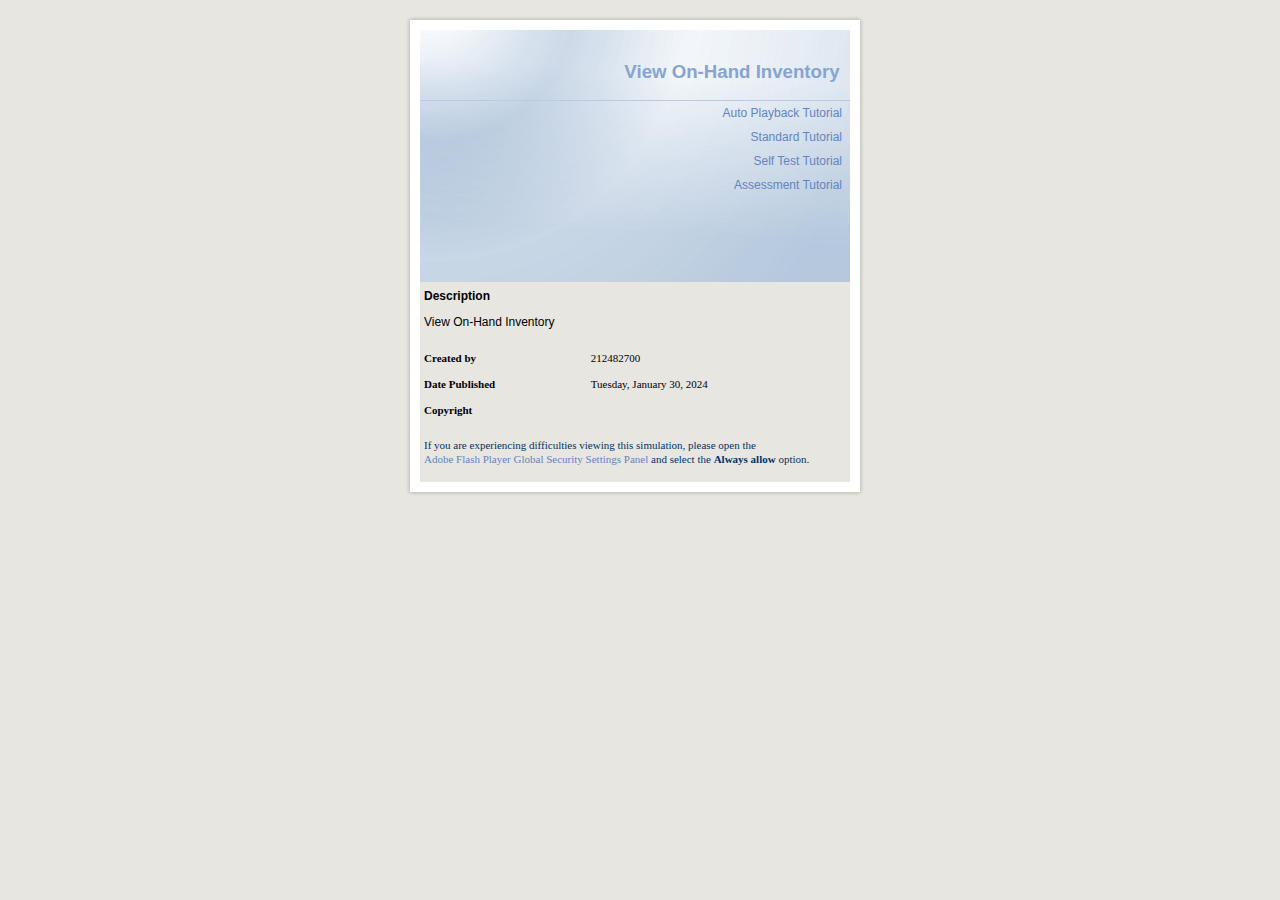
<file: View_On-Hand_Inventory/sim/html/index.htm>
<!DOCTYPE html>
<html dir="ltr">
<head>
<meta charset="UTF-8">
<meta http-equiv="X-UA-Compatible" content="IE=Edge"/>
<meta http-equiv="Content-Type" content="text/html;charset=utf-8" />
<title>View On-Hand Inventory</title>
<link rel="apple-touch-icon-precomposed" href="skin/apple-touch-icon-precomposed.png" />
<!-- Configuration -->
<script type="text/javascript" src="conf/lang.js"></script>
<script type="text/javascript" src="conf/conf.js"></script>
<script type="text/javascript" src="conf/conf_custom.js"></script>

<!-- Libs/Util -->
<script type="text/javascript" src="assets/js/lib/mootools-core-1.5.0-full-compat.js"></script>
<script type="text/javascript" src="assets/js/lib/objcookie.js"></script>
<script type="text/javascript" src="assets/js/utils.js"></script>

<!-- Comm Factory -->
<script type="text/javascript" src="assets/js/comm-factory/ostynscormtime.js"></script>
<script type="text/javascript" src="assets/js/comm-factory/scorm12/comm-support.js"></script>
<!--<script type="text/javascript" src="assets/js/comm-factory/scorm2004/comm-support.js"></script>-->
<!--<script type="text/javascript" src="assets/js/comm-factory/aicc/comm-support.js"></script>-->
<script type="text/javascript" src="assets/js/comm-factory/comm-factory-aicc.js"></script>
<script type="text/javascript" src="assets/js/comm-factory/comm-factory-cookie.js"></script>
<script type="text/javascript" src="assets/js/comm-factory/comm-factory-custom.js"></script>
<script type="text/javascript" src="assets/js/comm-factory/comm-factory-scorm12.js"></script>
<script type="text/javascript" src="assets/js/comm-factory/comm-factory-scorm2004.js"></script>
<script type="text/javascript" src="assets/js/comm-factory/comm-factory.js"></script>

<script type="text/javascript">
var uPerformIndexPage=null;

var IndexPage = function()
{
	this.comm = null;
	this.studentCookie = null;
	this.embedded = false;
	this.cookieName = 'StudentName';
	this.username = null;
	this.isUperformAPI = false;
	this.searchparams = Utils.window.getSearchParams();
	this.authenticated = false;
	this.initialized = false;

	this.initialize=function()
	{
		if(this.searchparams)
		{
			this.embedded = (this.searchparams['embedded'] == "true") ? true : false;
			Conf.API_TYPE = (this.embedded) ? "COOKIE" : Conf.API_TYPE;
		}

		this.comm = CommFactory(Conf.API_TYPE,Conf.CONTENT_ID);
		if(this.comm.initOnIndexPage)
		{
			this.initialized = this.comm.initialize();

			if(this.comm.API)
			{
				this.isUperformAPI = ($chk(this.comm.API.uPerformAPI)) ? true : false;
			}

			var status = this.comm.getCompletionStatus();
			if(status.toLowerCase().charAt(0) == 'n' || status == 'undefined' || status == null || status == '')
			{
				this.comm.setCompletionStatus('incomplete');
			}

			this.comm.commit();

			if($chk(this.comm.studentCookie))
			{
				this.studentCookie = this.comm.studentCookie;
				if($chk(this.comm.username))
				{
					this.username = this.comm.username;
				}
			}
			else
			{				
				//Fix D-08454: expire cookie at the end of session
				this.studentCookie = new Cookie(document,this.cookieName,null,'/', null, true);
				this.studentCookie.load();
				this.username = this.studentCookie["username"];
			}

			this.authenticated = (this.studentCookie["authenticated"] === "true");

			if((Conf.DISPLAY_USERNAME_PROMPT) && (!this.authenticated) && (!this.embedded))
			{
				this.resetUsernamePrompt();
			}
		}

		if(this.embedded)
		{
			this.clearUsername();
		}
	};

	this.resetUsernamePrompt=function()
	{
		var c = this.studentCookie;

		$('username_container').show();

		if(this.username && (this.username.length > 0))
		{
			$('current_username_container').show();
			$('username_form').hide();
			$('current_username').set('text',this.username);
		}
		else
		{
			$('username').focus();
		}
	};
	
	this.saveUsername=function()
	{
		if($('username').value.trim() !== '')
		{
			this.username = $('username').value;
			if(this.comm.storeStudentName)
			{
				this.comm.storeStudentName(this.username);
			}
			else
			{
				this.studentCookie["username"] = this.username;
				this.studentCookie.store();
			}

			$('current_username_container').show();
			$('username_form').hide();
			$('current_username').set('text',this.username);
		}
	};

	this.clearUsername=function()
	{
		this.studentCookie.remove();
		$('username').set('value',this.username);
		this.username = null;

		$('username_form').show();
		try
		{
			$('username').focus();
			$('username').select();
		}
		catch(e){}
		$('current_username').set('text','');
		$('current_username_container').hide();
	};

	this.launchContent=function(url)
	{
		//For COOKIE-based tracking when user launches subsequent sessions
		//(The Comm object must be re-inited...)
		if(this.comm.initOnIndexPage && this.comm._data_elements && !this.comm.__inited__)
		{
			this.initialized = this.comm.initialize();
		}
		var winName = (Conf.REUSE_EXISTING_WINDOW) ? 'simWindow_'+Conf.CONTENT_ID : '';
		Utils.browserDetection.init();
		Utils.window.open(url,winName,Conf.WINDOW_W,Conf.WINDOW_H,'status,resizable');
	};
};

window.onload=function()
{
	Element.implement({
		show: function()
		{
			this.setStyle('display','block');
		},
		hide: function()
		{
			this.setStyle('display','none');
		}
	});
	uPerformIndexPage = new IndexPage();
	uPerformIndexPage.initialize();
};
window.onunload=function()
{
	if(!uPerformIndexPage.comm.terminated)
	{
		uPerformIndexPage.comm.terminate();
	}
};

</script>

<style type="text/css">
body
{
background-color: #E8E6E1;
margin: 10px auto;
text-align: center;
}

a:link, a:active, a:visited
{
font-family: Tahoma, Verdana, Arial, Helvetica;
font-size: 12px;
color: #6284C1;
text-decoration: none;
}
a:hover
{
font-family: Tahoma, Verdana, Arial, Helvetica;
font-size: 12px;
color: #003366;
text-decoration: underline;
}

li, ul
{
list-style-image: url(assets/img/list.gif);
}

h1
{
font-family: Tahoma, Verdana, Arial, Helvetica;
font-size: 20px;
font-weight: normal;
color: #FFFFFF;
}

h2
{
font-family: Tahoma, Verdana, Arial, Helvetica;
font-size: 14px;
font-weight: bold;
color: #FFFFFF;
}

p
{
font-family: Tahoma, Verdana, Arial, Helvetica;
font-size: 12px;
color: #003366;
}

.footerText,
.footerText a:link,
.footerText a:active,
.footerText a:visited
{
font-family: Tahoma;
font-size: 11px;
}

.footer
{
margin:10px 0 5px 0;
}

.banner
{
background-color: #8fc7c7;
border-style: solid;
border-width: 0;
border-color: #000000;
}

.infobox
{
background-color: #F1F0ED;
}

.infoboxText
{
font-family: Tahoma, Verdana, Arial, Helvetica;
font-size: 12px;
color: black;
}

#TableAuto
{

}
#TableStd 
{

}
#TableSelftest
{

}
#TableAssessment
{

}

#rowLessonName
{

}
#TableDesc
{

}
#RowAuthor
{

}
#RowPubDate
{

}
#RowCopyright
{

}
#audioOption
{
display:none
}
#username_container
{
	margin:1px 0 5px 0;
	padding:2px 4px 2px 4px;
	background:#86A4D3;
	display:none;
	vertical-align:middle;
}

#username_container form
{
	margin:0;
	padding:0;
}

#username_container p
{
	font-weight:bold;
	color:#fff;
	margin:2px 0 2px 0;
	padding:0;
	vertical-align:middle;
}

#username_container input
{
	vertical-align:middle;
	border:0;
}

#username_container a img
{
	margin:0;
	padding:0;
	vertical-align:middle;
	border:0;
}

#current_username
{
	font-size:16px;
	vertical-align:middle;
}

#current_username_container
{
	display:none;
}

div#container
{
	width:480px;
	margin-left: auto;
	margin-right: auto;
}

table#root_table
{
	text-align: left;
}
</style>

</head>
<body>

<div id="container">
	<table id="root_table" border="0" cellpadding="0" cellspacing="0" width="389">
		<tr style="height: 20px">
			<td style="width: 20px; background-image: url(assets/img/ui_top_left.gif); background-repeat: repeat;"></td>			
			<td style="height: 20px; width: 349px; background-image: url(assets/img/ui_top.gif); background-repeat: repeat-x"></td>
			<td style="width: 20px; background-image: url(assets/img/ui_top_right.gif); background-repeat: no-repeat"></td>
		</tr>
		<tr>
			<td style="width: 20px; background-image: url(assets/img/ui_left.gif)"><img src="assets/img/ui_left.gif" alt="" /></td>
			<td>
				<table border="0" cellpadding="0" cellspacing="0" width="349">
					<tr>
						<td style="background-image: url(assets/img/ui_bkgd.png); height:252px; background-repeat: no-repeat;">
							<table border="0" cellpadding="0" cellspacing="0" width="100%">
								<tr id="rowLessonName" valign="bottom">
									<td align="right">
										<div style="height: 47px; position: relative; vertical-align: bottom; overflow: hidden; text-overflow: ellipsis; font-weight: bold; font-size: 14pt; color: #86A4D3; font-family: Tahoma, Verdana, Arial, Helvetica; ">
											<div style="max-height: 47px; overflow: hidden; position: absolute; bottom: 0px; width: 100%; left:0px; text-align:right;" title="View On-Hand Inventory">View On-Hand Inventory&nbsp;&nbsp;</div>
										</div>
										<div style="height:13px;"><img src="assets/img/ui_line.png" width="430px" height="1px" valign="bottom"/></div>
									 </td>
								</tr>
							</table>
							<table width="429" height="180px">
								<tr>
									<td align="right" valign="top">
										<table width="90%" cellpadding="2px" cellspacing="2px">
											<tr id="TableAuto">
												<td align="right" style="height: 18px"><a href="#" onClick="uPerformIndexPage.launchContent('sim_auto_playback.htm');return false;">Auto Playback Tutorial</a></td>
											</tr>
											<tr id="TableStd">
												<td align="right" style="height: 18px"><a href="#" onClick="uPerformIndexPage.launchContent('sim_standard.htm');return false;">Standard Tutorial</a></td>
											</tr>
											<tr id="TableSelftest">
												<td align="right" style="height: 18px"><a href="#" onClick="uPerformIndexPage.launchContent('sim_self_test.htm');return false;">Self Test Tutorial</a></td>
											</tr>
											<tr id="TableAssessment">
												<td align="right" style="height: 18px"><a href="#" onClick="uPerformIndexPage.launchContent('sim_assessment.htm');return false;">Assessment Tutorial</a></td>
											</tr>                                                    
										</table>
									</td>
								</tr>
							</table>
						</td>
					</tr>
					<tr>
						<td>
							<div id="username_container">
								<div id="username_form">
									<form method="post" onsubmit="return false;">
										<p>Please enter a user name for the test results:</p>
										<p><input type="text" size="40" id="username" /> <a href="#" onclick="uPerformIndexPage.saveUsername();return false;" title="Use the entered User Name."><img src="assets/img/go_blue.gif" width="16" height="16" alt="Use the entered User Name." /></a></p>
									</form>
								</div>
								<div id="current_username_container">
									<p><a href="#" class="remove" onclick="uPerformIndexPage.clearUsername();return false;" title="Clear the entered User Name."><img src="assets/img/del_blue.gif" width="16" height="16" alt="Clear the entered User Name." /></a> <span id="current_username"></span></p>
								</div>
							</div>
						</td>
					</tr>
					<tr>
						<td>
							<table border="0" cellpadding="4" cellspacing="0" id="TableDesc">
								<tr>
									<td valign="top"><b><span class="infoboxText">Description</span></b></td>
								</tr>
								<tr>
									<td valign="top"><span class="infoboxText">View On-Hand Inventory</span></td>
								</tr>
							</table>
							<div style="height:10px;">&nbsp;</div>
							<table cellpadding="4" cellspacing="0" border="0">
								<tr id="RowAuthor">
									<td><b><span class="footerText">Created by</span></b></td>
									<td><span class="footerText">212482700</span></td>
								</tr>
								<tr id="RowPubDate">
									<td><b><span class="footerText">Date Published</span></b></td>
									<td><span class="footerText">Tuesday, January 30, 2024</span></td>
								</tr>
								<tr id="RowCopyright">
									<td><b><span class="footerText">Copyright</span></b></td>
									<td><span class="footerText"></span></td>
								</tr>
								<tr>
									<td colspan=2>
										<div class="footer"><p><span class="footerText">If you are experiencing difficulties viewing this simulation, please open the <a  href="http://www.macromedia.com/support/documentation/en/flashplayer/help/settings_manager04.html" target="settingsWindow">Adobe&nbsp;Flash&nbsp;Player&nbsp;Global&nbsp;Security&nbsp;Settings&nbsp;Panel</a> and select the <b>Always&nbsp;allow</b> option.</span></p></div>
									</td>
								</tr>
							</table>
						</td>
					</tr>
				</table>
			</td>
			<td style="width: 20px; background-image: url(assets/img/ui_right.gif)"><img src="assets/img/ui_right.gif" alt="" /></td>		
		</tr>
		<tr>
			<td style="height: 20px; width: 20px; background-image: url(assets/img/ui_bottom_left.gif);background-repeat: no-repeat"></td>
			<td style="height: 20px; width: 349px; background-image: url(assets/img/ui_bottom.gif);background-repeat: repeat-x"></td>
			<td style="height: 20px; width: 20px; background-image: url(assets/img/ui_bottom_right.gif);background-repeat: no-repeat"></td>
		</tr>
	</table>
</div>

</body>
</html>
</file>
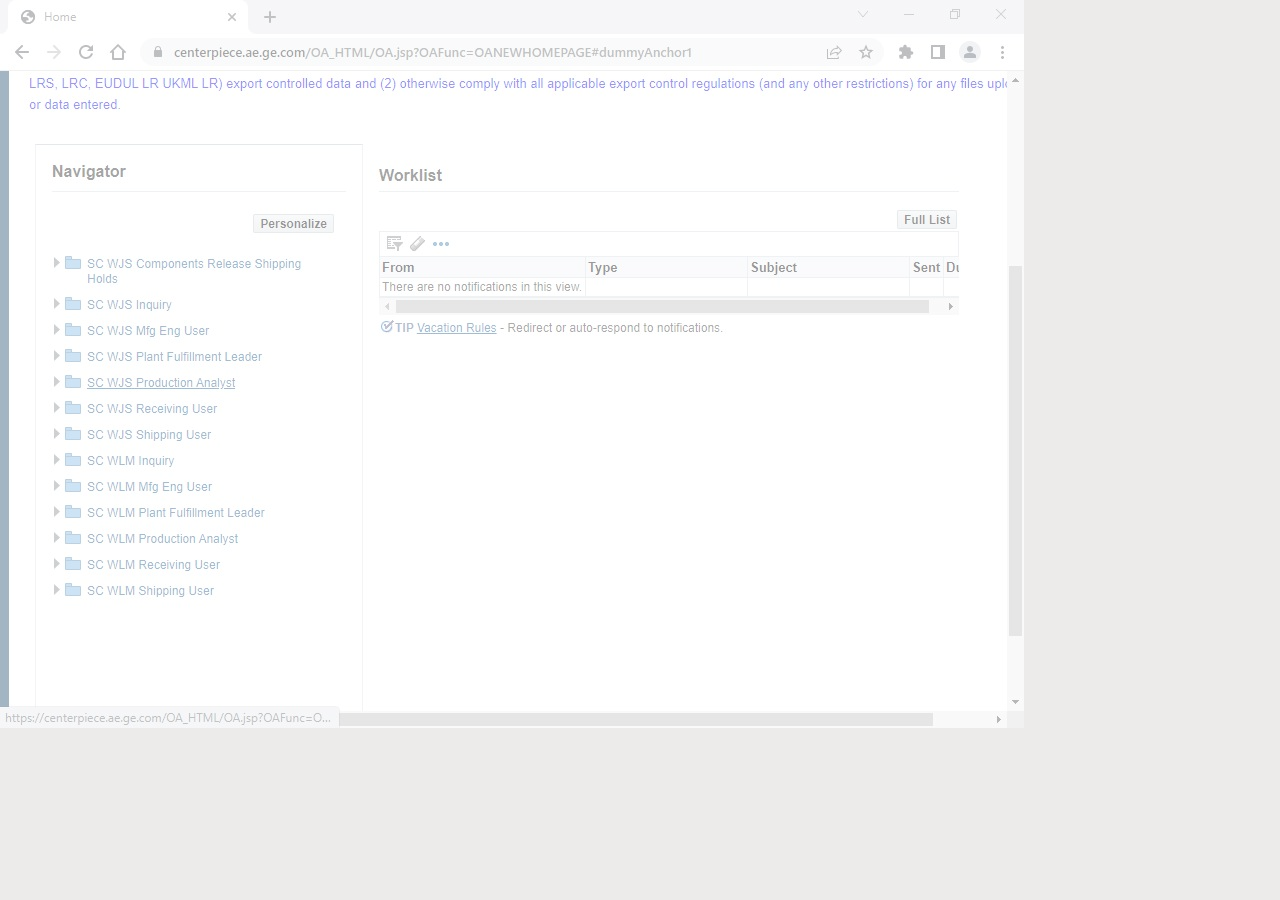
<file: View_On-Hand_Inventory/sim/html/sim_assessment.htm>
<!DOCTYPE html>
<html dir="ltr">
<head>
<meta charset="UTF-8">
<meta http-equiv="X-UA-Compatible" content="IE=Edge"/>
<meta http-equiv="Content-Type" content="text/html;charset=utf-8" />
<meta http-equiv="imagetoolbar" content="no" />
<meta name="viewport" content="width=device-width, initial-scale=1.0, user-scalable=0, minimum-scale=1.0, maximum-scale=1.0">
<meta name="apple-mobile-web-app-capable" content="yes">
<meta name="apple-mobile-web-app-status-bar-style" content="black">
<title>View On-Hand Inventory</title>

<!--
sim_assessment.htm (dynamic)

Published by ANCILE uPerform 5.30.0.77
-->

<!-- Configuration -->
<script type="text/javascript" src="conf/lang.js"></script>
<script type="text/javascript" src="conf/conf.js"></script>
<script type="text/javascript" src="conf/conf_custom.js"></script>

<!-- Libs/Util -->
<!--[if IE]><script type="text/javascript" src="assets/js/lib/excanvas-modified.js"></script><![endif]-->
<script type="text/javascript" src="assets/js/lib/cvsGraphCtx1v01.js"></script>
<script type="text/javascript" src="assets/js/lib/rgbaColor.js"></script>
<script type="text/javascript" src="assets/js/lib/mootools-core-1.5.0-full-compat.js"></script>
<script type="text/javascript" src="assets/js/lib/mootools-more-1.3.1.1.js"></script>
<script type="text/javascript" src="assets/js/lib/iscroll-min.js?v4"></script>
<script type="text/javascript" src="assets/js/lib/objcookie.js"></script>
<script type="text/javascript" src="assets/js/lib/swfobject.js"></script>
<script type="text/javascript" src="assets/js/utils.js"></script>

<!-- Comm Factory -->
<script type="text/javascript" src="assets/js/comm-factory/ostynscormtime.js"></script>
<script type="text/javascript" src="assets/js/comm-factory/scorm12/comm-support.js"></script>
<!--<script type="text/javascript" src="assets/js/comm-factory/scorm2004/comm-support.js"></script>-->
<!--<script type="text/javascript" src="assets/js/comm-factory/aicc/comm-support.js"></script>-->
<script type="text/javascript" src="assets/js/comm-factory/comm-factory-aicc.js"></script>
<script type="text/javascript" src="assets/js/comm-factory/comm-factory-cookie.js"></script>
<script type="text/javascript" src="assets/js/comm-factory/comm-factory-custom.js"></script>
<script type="text/javascript" src="assets/js/comm-factory/comm-factory-scorm12.js"></script>
<script type="text/javascript" src="assets/js/comm-factory/comm-factory-scorm2004.js"></script>
<script type="text/javascript" src="assets/js/comm-factory/comm-factory.js"></script>

<!-- Core Classes -->
<script type="text/javascript" src="assets/js/ios-input.js"></script>
<script type="text/javascript" src="assets/js/audio.js"></script>
<script type="text/javascript" src="assets/js/ui.js"></script>
<script type="text/javascript" src="assets/js/dialog.js"></script>
<script type="text/javascript" src="assets/js/controller.js"></script>
<script type="text/javascript" src="assets/js/eventhandler.js"></script>
<script type="text/javascript" src="assets/js/timer-control.js"></script>
<script type="text/javascript" src="assets/js/engine.js"></script>

<!-- Content Classes -->
<script type="text/javascript" src="assets/js/point.js"></script>
<script type="text/javascript" src="assets/js/group.js"></script>
<script type="text/javascript" src="assets/js/step.js"></script>
<script type="text/javascript" src="assets/js/action/action-animator.js"></script>
<script type="text/javascript" src="assets/js/action/action.js"></script>
<script type="text/javascript" src="assets/js/action/dragdrop.js"></script>
<script type="text/javascript" src="assets/js/action/edit.js"></script>
<script type="text/javascript" src="assets/js/action/edit-exact.js"></script>
<script type="text/javascript" src="assets/js/action/edit-freetext.js"></script>
<script type="text/javascript" src="assets/js/action/edit-regex.js"></script>
<script type="text/javascript" src="assets/js/action/key.js"></script>
<script type="text/javascript" src="assets/js/action/mouse.js"></script>
<script type="text/javascript" src="assets/js/note.js"></script>
<script type="text/javascript" src="assets/js/note-animator.js"></script>
<script type="text/javascript" src="assets/js/hotspot.js"></script>

<!-- Sim Structure -->
<script type="text/javascript" src="conf/structure.js"></script>

<!-- Initialization -->
<script type="text/javascript" src="assets/js/init.js"></script>

<!-- Simulation Mode -->
<script type="text/javascript">window.mode = 3;</script>

<!-- CSS -->
<link rel="stylesheet" href="skin/skin.css" type="text/css" media="screen" />
<link rel="apple-touch-icon-precomposed" href="skin/apple-touch-icon-precomposed.png" />
<link rel="stylesheet" href="conf/template.css" type="text/css" media="screen" />
<link rel="stylesheet" href="assets/css/engine.css" type="text/css" media="screen" />
</head>
<body onhelp="return false;" oncontextmenu="return false;" class="uiSimBackgroundColor">
<div id="loadingMessage" class="uiSimTitleStyle">
	<div id="loadingText"><div id="loadingImage" title="Loading"></div>Loading <span id="loadingProgress"></span></div>
</div>
<div id="container" class="uiPageBackgroundColor">
	<div id="dialog">
		<div id="dialogHeader" class="uiPrimaryBackgroundColor">
			<div class="dialogHeaderContent">
				<div id="dialogHeaderLabel" class="uiTextColor"></div>
				<div id="dialogHeaderBtn"><a href="#" onclick="engine.dialog.cancel();return false;" title="Close"><img src="skin/close.gif" border="0" alt="Close"></a></div>
			</div>
		</div>
		<div id="dialogContentContainer"></div>
	</div>
	<div id="inputBarToggleBtn" class="inputBarBtnClose"><img src="assets/img/spacer.gif"/></div>
	<div id="inputBar">
		<div id="inputBarHelp" class="inputBarBtn">?</div>
		<div class="inputBarSep"></div>
		<div id="inputBarMouse" class="inputBarBtn"><img src="assets/img/spacer.gif"/></div>
		<div class="inputBarSep"></div>
		<div id="inputBarCtrl" class="inputBarBtn">CTRL</div>
		<div id="inputBarAlt" class="inputBarBtn">ALT</div>
		<div id="inputBarShift" class="inputBarBtn">SHIFT</div>
		<div class="inputBarSep"></div>
		<div id="inputBarKey" class="inputBarBtn"><img src="assets/img/spacer.gif"/></div>
	</div>
	<div id="keyMenu">
		<div id="keyMenuContent"></div>
	</div>
	<div id="inputBarHelpOverlay">
		<div id="inputBarHelpContent">
			<div id="ibHelp">
				<label>Input Toolbar Help</label>
				<p>Tap this button to display help content.</p>
			</div>
			<div id="ibModifierKeys">
				<label>Modifier Keys</label>
				<p>Tap any of these buttons to mimic the behavior of the corresponding key on a keyboard. These keys can be used in combination with mouse-click, key-press, and drag-and-drop actions.</p>
			</div>
			<div id="ibToggle">
				<label>Input Toolbar Toggle</label>
				<p>Tap this button to display the input toolbar. Tap the button again to hide the bar.</p>
			</div>
			<div id="ibKeyMenuToggle">
				<label>Key Menu Toggle</label>
				<p>Tap this button to display the key menu and then select a key to press for key-press actions. Tap the button again, or select a key from the menu, to hide the key menu.</p>
			</div>
			<div id="ibRightClickToggle">
				<label>Mouse Button Toggle</label>
				<p>Tap this button to toggle between left-click and right-click input modes.</p>
			</div>
			<div id="inputBarHelpImg"><img src="skin/input-bar-help.png"/></div>
		</div>
	</div>
	<div id="inputCloseBtn"><img src="skin/input-bar-help-close.png"/></div>
    <div id="content" class="uiSimBackgroundColor">
        <div id="stepContainer">
            <div id="stepActionHandlers"></div>
            <div id="mouseCatcher"><img width="100%" height="100%" src="assets/img/spacer.gif" /></div>
            <div id="stepTooltips"></div>
            <div id="stepNoteImages"></div>
            <div id="stepNotes"></div>
            <div id="stepActionComposite"></div>
            <div id="stepImageOverlays"></div>
            <div id="stepImageContainer"><img id="stepImage" src="assets/img/spacer.gif" /></div>
        </div>
    </div>
	<div id="exitBtn" class="assess uiSecondaryBackgroundColor">
		<div class="auxBtnContent">
			<div id="exitBtnLabel" class="auxBtnLabel uiTextColor"><a href="#" onclick="engine.exit();return false;" tabindex="1" title=""></a></div>
		</div>
	</div>
	<div id="footer" class="uiPrimaryBackgroundColor">
		<div id="hintBar" class="uiPrimaryBackgroundColor uiTextColor"></div>
	</div>
</div>
<div id="noFlash">
	<div id="noFlashHeader">
		<div id="noFlashCloseBtn">
			<a href="#" onclick="Utils.flash.closeWarning();return false;">
				<img src="skin/close.gif" border="0" alt="">
			</a>
		</div>
		<div id="noFlashHeaderText"></div>
	</div>
	<div id="noFlashContent">
		<div class="flashLogo"><img src="assets/img/flashplayer_100x100.jpg" width="100" height="100" border="0" alt="" title=""></div>
		<p><span id="flashWarningItAppears"></span></p>
		<p><span id="flashWarningContactYourAdmin"></span></p>
		<div class="flashVersionFeedback">
			<p>
				<span id="flashWarningCurrentVersion"></span>: <span id="flashCurrentVersion"></span><br>
				<span id="flashWarningRequiredVersion"></span>: <span id="flashRequiredVersion"></span>
			</p>
		</div>
		<p><a href="http://get.adobe.com/flashplayer/" target="_new"><span id="flashWarningClickHereToInstall"></span></a></p>
		<p><span id="flashWarningDoNotShowAgain"></span></p>
	</div>
</div>
<!-- Begin AICC support -->
<div id="aiccclient"></div>
<div id="aiccserver"></div>
<iframe name="aiccinit" id="aiccinit" src="assets/htm/blank.htm" style="display:none"></iframe>
<form name="ensureExit" action="" method="POST" target="aiccinit" style="display:none">
	<input type="hidden" name="command" value="exitau" />
	<input type="hidden" name="version" value="2.0" />
	<input type="hidden" name="session_id" value="" />
</form>
<!-- End AICC support -->
</body>
</html>
</file>
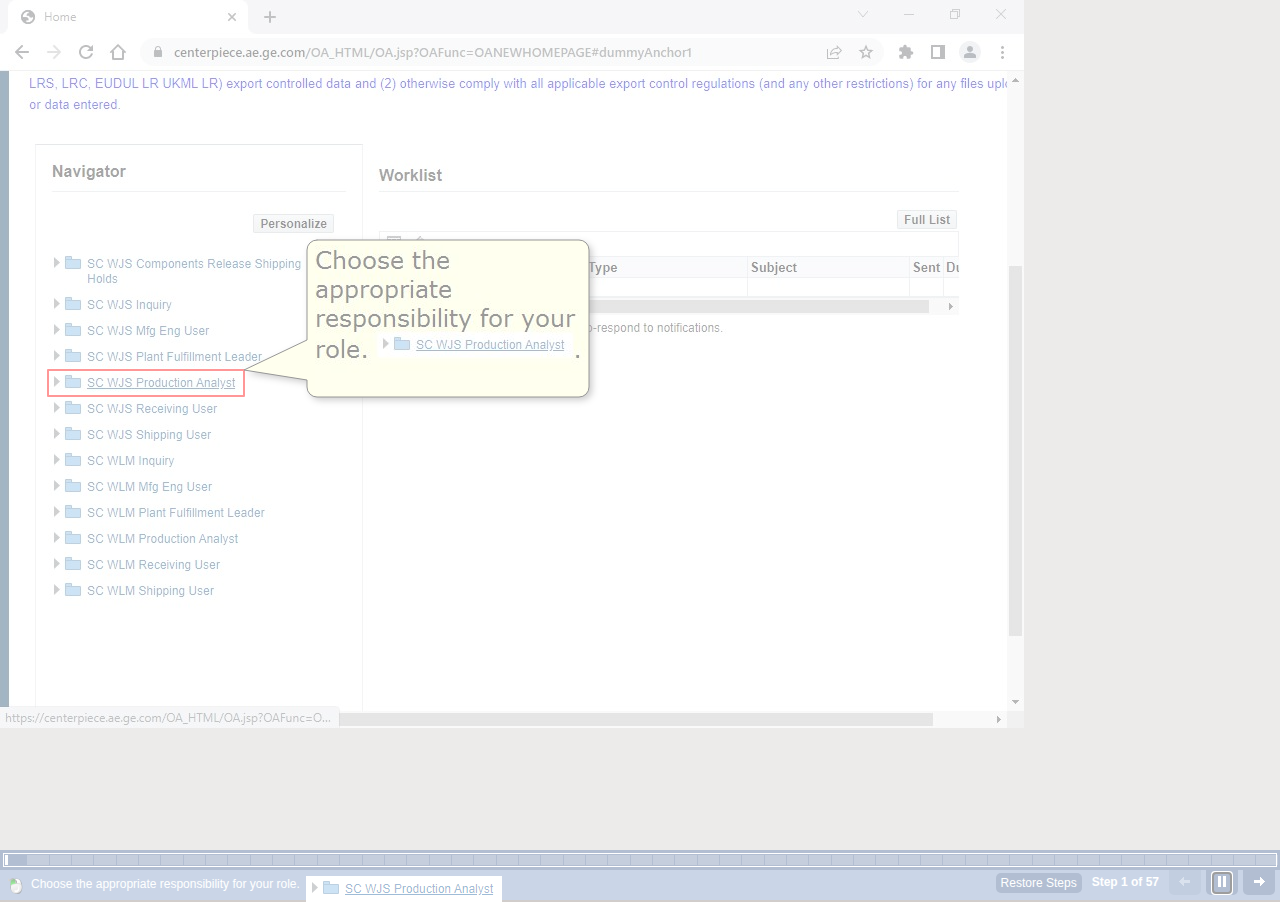
<file: View_On-Hand_Inventory/sim/html/sim_auto_playback.htm>
<!DOCTYPE html>
<html dir="ltr">
<head>
<meta charset="UTF-8">
<meta http-equiv="X-UA-Compatible" content="IE=Edge"/>
<meta http-equiv="Content-Type" content="text/html;charset=utf-8" />
<meta http-equiv="imagetoolbar" content="no" />
<meta name="viewport" content="width=device-width, initial-scale=1.0, user-scalable=0, minimum-scale=1.0, maximum-scale=1.0">
<meta name="apple-mobile-web-app-capable" content="yes">
<meta name="apple-mobile-web-app-status-bar-style" content="black">
<title>View On-Hand Inventory</title>

<!--
sim_auto_playback.htm (dynamic)

Published by ANCILE uPerform 5.30.0.77
-->

<!-- Configuration -->
<script type="text/javascript" src="conf/lang.js"></script>
<script type="text/javascript" src="conf/conf.js"></script>
<script type="text/javascript" src="conf/conf_custom.js"></script>

<!-- Libs/Util -->
<!--[if IE]><script type="text/javascript" src="assets/js/lib/excanvas-modified.js"></script><![endif]-->
<script type="text/javascript" src="assets/js/lib/cvsGraphCtx1v01.js"></script>
<script type="text/javascript" src="assets/js/lib/rgbaColor.js"></script>
<script type="text/javascript" src="assets/js/lib/mootools-core-1.5.0-full-compat.js"></script>
<script type="text/javascript" src="assets/js/lib/mootools-more-1.3.1.1.js"></script>
<script type="text/javascript" src="assets/js/lib/iscroll-min.js?v4"></script>
<script type="text/javascript" src="assets/js/lib/objcookie.js"></script>
<script type="text/javascript" src="assets/js/lib/swfobject.js"></script>
<script type="text/javascript" src="assets/js/utils.js"></script>

<!-- Comm Factory -->
<script type="text/javascript" src="assets/js/comm-factory/ostynscormtime.js"></script>
<script type="text/javascript" src="assets/js/comm-factory/scorm12/comm-support.js"></script>
<!--<script type="text/javascript" src="assets/js/comm-factory/scorm2004/comm-support.js"></script>-->
<!--<script type="text/javascript" src="assets/js/comm-factory/aicc/comm-support.js"></script>-->
<script type="text/javascript" src="assets/js/comm-factory/comm-factory-aicc.js"></script>
<script type="text/javascript" src="assets/js/comm-factory/comm-factory-cookie.js"></script>
<script type="text/javascript" src="assets/js/comm-factory/comm-factory-custom.js"></script>
<script type="text/javascript" src="assets/js/comm-factory/comm-factory-scorm12.js"></script>
<script type="text/javascript" src="assets/js/comm-factory/comm-factory-scorm2004.js"></script>
<script type="text/javascript" src="assets/js/comm-factory/comm-factory.js"></script>

<!-- Core Classes -->
<script type="text/javascript" src="assets/js/audio.js"></script>
<script type="text/javascript" src="assets/js/audio-html5.js"></script>
<script type="text/javascript" src="assets/js/ui.js"></script>
<script type="text/javascript" src="assets/js/timeline.js"></script>
<script type="text/javascript" src="assets/js/dialog.js"></script>
<script type="text/javascript" src="assets/js/controller.js"></script>
<script type="text/javascript" src="assets/js/eventhandler.js"></script>
<script type="text/javascript" src="assets/js/timer-control.js"></script>
<script type="text/javascript" src="assets/js/engine.js"></script>

<!-- Content Classes -->
<script type="text/javascript" src="assets/js/point.js"></script>
<script type="text/javascript" src="assets/js/group.js"></script>
<script type="text/javascript" src="assets/js/step.js"></script>
<script type="text/javascript" src="assets/js/action/action-audio.js"></script>
<script type="text/javascript" src="assets/js/action/action-audio-html5.js"></script>
<script type="text/javascript" src="assets/js/action/action-animator.js"></script>
<script type="text/javascript" src="assets/js/action/action.js"></script>
<script type="text/javascript" src="assets/js/action/dragdrop.js"></script>
<script type="text/javascript" src="assets/js/action/edit.js"></script>
<script type="text/javascript" src="assets/js/action/edit-exact.js"></script>
<script type="text/javascript" src="assets/js/action/edit-freetext.js"></script>
<script type="text/javascript" src="assets/js/action/edit-regex.js"></script>
<script type="text/javascript" src="assets/js/action/key.js"></script>
<script type="text/javascript" src="assets/js/action/mouse.js"></script>
<script type="text/javascript" src="assets/js/note.js"></script>
<script type="text/javascript" src="assets/js/note-animator.js"></script>
<script type="text/javascript" src="assets/js/hotspot.js"></script>

<!-- Sim Structure -->
<script type="text/javascript" src="conf/structure.js"></script>

<!-- Initialization -->
<script type="text/javascript" src="assets/js/init.js"></script>

<!-- Simulation Mode -->
<script type="text/javascript">window.mode = 0;</script>

<!-- CSS -->
<link rel="stylesheet" href="skin/skin.css" type="text/css" media="screen" />
<link rel="apple-touch-icon-precomposed" href="skin/apple-touch-icon-precomposed.png" />
<link rel="stylesheet" href="conf/template.css" type="text/css" media="screen" />
<link rel="stylesheet" href="assets/css/engine.css" type="text/css" media="screen" />
</head>
<body onhelp="return false;" oncontextmenu="return false;" class="uiSimBackgroundColor" role="document">
<div id="loadingMessage" class="uiSimTitleStyle">
	<div id="loadingText" aria-live="assertive" aria-atomic="true" aria-relevant="text"><div id="loadingImage" title="Loading"></div>Loading <span id="loadingProgress"></span></div>
</div>
<div id="container" class="uiPageBackgroundColor">
	<div id="dialog" role="dialog" aria-live="assertive" aria-atomic="true" aria-activedescendant="closeDialog">
		<div id="dialogHeader" class="uiPrimaryBackgroundColor">
			<div class="dialogHeaderContent">
				<div id="dialogHeaderLabel" class="uiTextColor"></div>
				<div id="dialogHeaderBtn"><a href="#" onclick="engine.dialog.cancel();return false;" title="Close" id="closeDialog"><img src="skin/close.gif" border="0" alt="Close"></a></div>
			</div>
		</div>
		<div id="dialogContentContainer" tabindex="0"></div>
	</div>
	<div id="menu" role="application" aria-activedescendant="closeMenu">
		<div id="menuHeader" class="uiPrimaryBackgroundColor">
			<div class="menuHeaderContent">
				<div class="menuHeaderLabel uiTextColor" id="menuLabel">Step Window</div>
				<div class="menuHeaderBtn uiTextColor" id="closeMenu"><a href="#" onclick="engine.ui.hideMenu();return false;" title="Close"><img src="skin/close.gif" border="0" alt="Close"></a></div>
				<div class="menuHeaderBtn uiTextColor" id="menuPinBtn">
					<a href="#" onclick="engine.ui.togglePinMenu();return false;" title="Pin Steps">
						<img id="menuPinImage" src="skin/menu_pin_false.png" border="0" alt="">
					</a>
				</div>
				<div class="menuHeaderBtn" class="uiTextColor" id="menuPrintBtn">
					<a href="#" onclick="Utils.window.openPrintable();return false;" title="Create Printable">
						<img src="skin/menu_print.png" border="0" alt="">
					</a>
				</div>
				<div class="menuHeaderBtn" class="uiTextColor">
					<a href="#" class="skipSection" onclick="engine.ui.skipMenu();return false;" title="Skip Section">
						<img src="skin/menu_skip.png" border="0" alt="">
					</a>
				</div>
			</div>
		</div>
		<div id="menuContent" aria-labelledby="menuLabel">
			<div id="menuEntries" role="list"></div>
		</div>
		<div id="menuFooter" tabindex="-1" aria-hidden="true">
			<div id="menuResizer"></div>
		</div>
	</div>

    <div id="content" class="uiSimBackgroundColor">
        <div id="stepContainer" tabindex="-1" aria-hidden="true">
            <div id="stepActionHandlers"></div>
            <div id="stepTooltips"></div>
            <div id="cursorImageContainer"><img id="cursorImage" src="assets/img/spacer.gif" /></div>
            <div id="stepNoteImages"></div>
            <div id="stepNotes"></div>
            <div id="stepActionComposite"></div>
            <div id="stepImageOverlays"></div>
            <div id="stepImageContainer"><img id="stepImage" src="assets/img/spacer.gif" /></div>
        </div>
    </div>

	<div id="transcript" role="dialog">
		<div id="transcriptHeader" class="uiPrimaryBackgroundColor">
			<div id="transcriptCloseBtn">
				<a href="#" onclick="engine.ui.toggleTranscript();return false;" title="Close Transcript">
					<img src="skin/close.gif" border="0" alt="Close Transcript">
				</a>
			</div>
			<div id="transcriptHeaderText" class="uiPrimaryBackgroundColor uiTextColor"></div>
		</div>
		<div id="transcriptContent" aria-live="polite" aria-atomic="true" aria-relevant="text">
			<div id="transcriptText"></div>
		</div>
	</div>
	<div id="timelineBar" class="uiSecondaryBackgroundColor" tabindex="-1" aria-hidden="true">
		<div id="timelineBarContent">
			<div id="timelineEntries" tabindex="-1"></div>
		</div>
	</div>
	<div id="footer" class="uiPrimaryBackgroundColor">
		<div id="nav">
			<div role="navigation" aria-activedescendant="nextBtn">
				<div id="exitBtn" class="auxBtn uiSecondaryBackgroundColor">
					<div class="auxBtnContent">
						<div id="exitBtnLabel" class="auxBtnLabel uiTextColor"><a href="#" onclick="engine.exit();return false;" tabindex="7" title=""></a></div>
					</div>
				</div>
				<div id="nextBtn" class="navBtn uiSecondaryBackgroundColor">
					<div class="navBtnContent">
						<div class="navBtnGraphic">
							<a href="#" onclick="engine.controller.next();return false;" title="Navigate Forward" tabindex="6"><img src="skin/arrow_right.gif" border="0" alt="Navigate Forward"></a>
						</div>
					</div>
				</div>
				<div id="playbackPlayBtn" class="navBtn uiSecondaryBackgroundColor">
					<div class="navBtnContent">
						<div class="navBtnGraphic">
							<a href="#" onclick="engine.controller.resumeAutoPlayback();return false;" title="Play" tabindex="5"><img src="skin/playback_controls_play.gif" border="0" alt="Play"></a>
						</div>
					</div>
				</div>
				<div id="playbackPauseBtn" class="navBtn uiSecondaryBackgroundColor">
					<div class="navBtnContent">
						<div class="navBtnGraphic">
							<a href="#" onclick="engine.controller.pauseAutoPlayback();return false;" title="Pause" tabindex="5"><img src="skin/playback_controls_pause.gif" border="0" alt="Pause"></a>
						</div>
					</div>
				</div>
				<div id="backBtn" class="navBtn uiSecondaryBackgroundColor">
					<div class="navBtnContent">
						<div class="navBtnGraphic">
							<a href="#" onclick="engine.controller.back();return false;" title="Navigate Back" tabindex="4"><img src="skin/arrow_left.gif" border="0" alt="Navigate Back"></a>
						</div>
					</div>
				</div>
				<div id="locationContent">
					<div id="locationText" class="uiTextColor" role="status"></div>
				</div>
				<div id="menuBtn" class="auxBtn uiSecondaryBackgroundColor">
					<div class="auxBtnContent" title="">
						<div id="menuBtnLabel" class="auxBtnLabel uiTextColor"><a href="#" onclick="engine.ui.toggleMenu();return false;" tabindex="3" title=""></a></div>
					</div>
				</div>
				<div id="audioControls" class="uiPrimaryBackgroundColor">
					<div id="audioLabel" class="uiTextColor">Audio Enabled</div>
					<div id="audioLoading"><img src="skin/audio_controls_loading.gif" border="0" alt="Loading"></div>
					<div id="audioPlayBtnAuto">
						<a href="#" onclick="engine.controller.audioTogglePlay();return false;" title="Play Audio" tabindex="-1"><img src="skin/audio_controls_play.gif" border="0" alt="Play Audio"></a>
					</div>
					<div id="audioDisableBtn">
						<a href="#" onclick="engine.controller.audioToggleEnabled();return false;" title="Disable Audio" tabindex="1"><img src="skin/audio_controls_disable.gif" border="0" alt="Disable Audio"></a>
					</div>
					<div id="audioEnableBtn">
						<a href="#" onclick="engine.controller.audioToggleEnabled();return false;" title="Enable Audio" tabindex="1"><img src="skin/audio_controls_enable.gif" border="0" alt="Enable Audio"></a>
					</div>
					<div id="transcriptBtn">
						<a href="#" onclick="engine.ui.toggleTranscript();return false;" title="Toggle Transcript" tabindex="2"><img src="skin/audio_transcript.gif" border="0" alt="Toggle Transcript"></a>
					</div>
					<div id="audioPosition" class="uiTextColor" role="timer">00:00 / 00:00</div>
				</div>
			</div>
		</div>
		<div id="stepBar" class="uiPrimaryBackgroundColor" aria-live="assertive" aria-atomic="true"></div>
	</div>
</div>
<div id="audioContainer" aria-hidden="true"></div>
<div id="actionAudioContainer" aria-hidden="true"></div>
<div id="noFlash" aria-live="polite" aria-atomic="true" aria-activedescendant="closeFlashDialog">
	<div id="noFlashHeader">
		<div id="noFlashCloseBtn">
			<a href="#" onclick="Utils.flash.closeWarning();return false;" id="closeFlashDialog">
				<img src="skin/close.gif" border="0" alt="">
			</a>
		</div>
		<div id="noFlashHeaderText"></div>
	</div>
	<div id="noFlashContent">
		<div class="flashLogo"><img src="assets/img/flashplayer_100x100.jpg" width="100" height="100" border="0" alt="" title=""></div>
		<p><span id="flashWarningItAppears"></span></p>
		<p><span id="flashWarningContactYourAdmin"></span></p>
		<div class="flashVersionFeedback">
			<p>
				<span id="flashWarningCurrentVersion"></span>: <span id="flashCurrentVersion"></span><br>
				<span id="flashWarningRequiredVersion"></span>: <span id="flashRequiredVersion"></span>
			</p>
		</div>
		<p><a href="http://get.adobe.com/flashplayer/" target="_new"><span id="flashWarningClickHereToInstall"></span></a></p>
		<p><span id="flashWarningDoNotShowAgain"></span></p>
	</div>
</div>
<div id="iosAudioPromptAuto" tabindex="-1" aria-hidden="true">
	<div class="iosAudioPromptHeader">This simulation contains audio.</div>
	<div class="iosAudioPromptContent">To enable audio for this simulation, tap the Play button below</div>
	<div class="iosAudioPromptPointer"></div>
</div>
<!-- Begin AICC support -->
<div id="aiccclient"></div>
<div id="aiccserver"></div>
<iframe name="aiccinit" id="aiccinit" src="assets/htm/blank.htm" tabindex="-1" style="display:none" aria-hidden="true"></iframe>
<form name="ensureExit" action="" method="POST" target="aiccinit" tabindex="-1" style="display:none" aria-hidden="true">
	<input type="hidden" name="command" value="exitau" />
	<input type="hidden" name="version" value="2.0" />
	<input type="hidden" name="session_id" value="" />
</form>
<!-- End AICC support -->
</body>
</html>
</file>
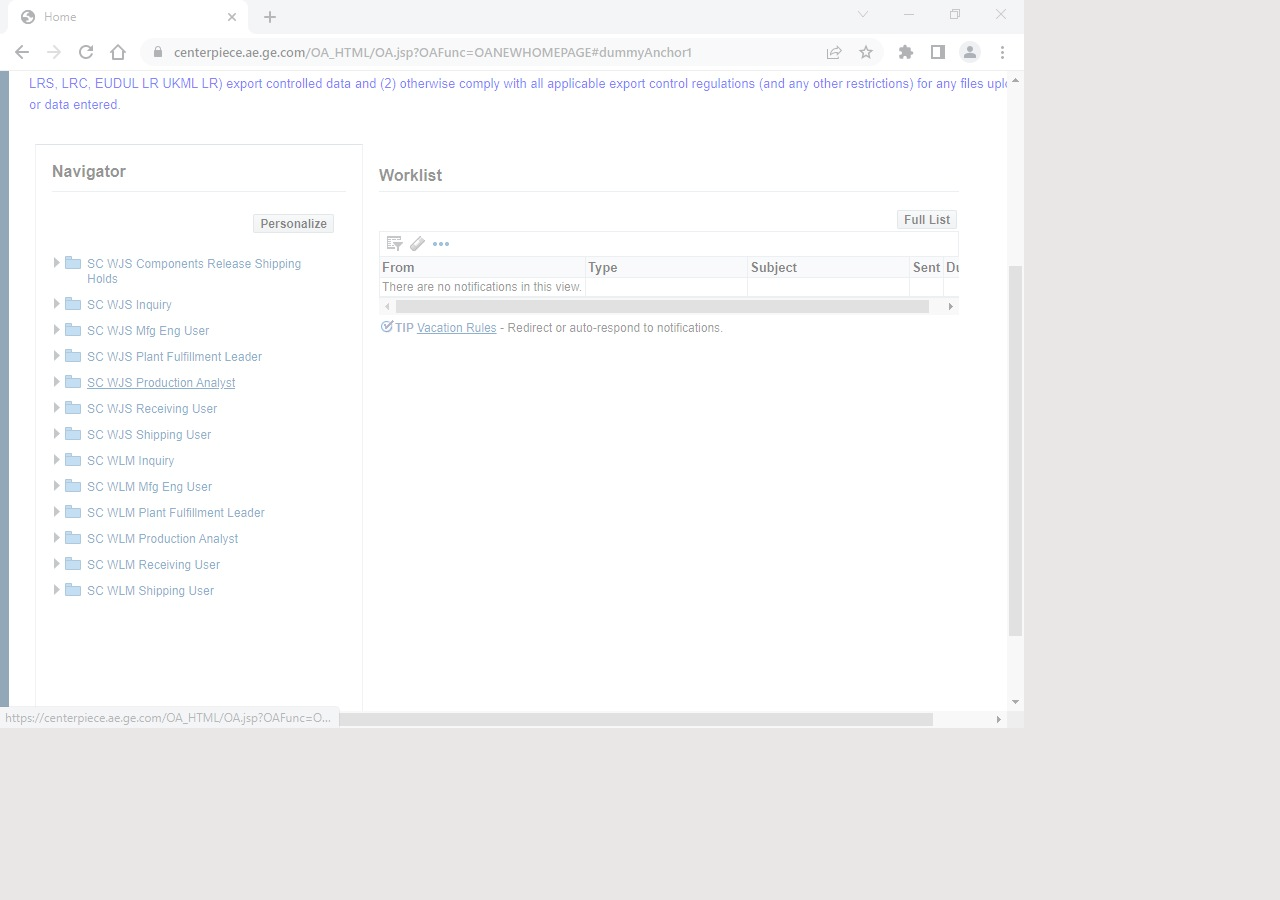
<file: View_On-Hand_Inventory/sim/html/sim_self_test.htm>
<!DOCTYPE html>
<html dir="ltr">
<head>
<meta charset="UTF-8">
<meta http-equiv="X-UA-Compatible" content="IE=Edge"/>
<meta http-equiv="Content-Type" content="text/html;charset=utf-8" />
<meta http-equiv="imagetoolbar" content="no" />
<meta name="viewport" content="width=device-width, initial-scale=1.0, user-scalable=0, minimum-scale=1.0, maximum-scale=1.0">
<meta name="apple-mobile-web-app-capable" content="yes">
<meta name="apple-mobile-web-app-status-bar-style" content="black">
<title>View On-Hand Inventory</title>

<!--
sim_self_test.htm (dynamic)

Published by ANCILE uPerform 5.30.0.77
-->

<!-- Configuration -->
<script type="text/javascript" src="conf/lang.js"></script>
<script type="text/javascript" src="conf/conf.js"></script>
<script type="text/javascript" src="conf/conf_custom.js"></script>

<!-- Libs/Util -->
<!--[if IE]><script type="text/javascript" src="assets/js/lib/excanvas-modified.js"></script><![endif]-->
<script type="text/javascript" src="assets/js/lib/cvsGraphCtx1v01.js"></script>
<script type="text/javascript" src="assets/js/lib/rgbaColor.js"></script>
<script type="text/javascript" src="assets/js/lib/mootools-core-1.5.0-full-compat.js"></script>
<script type="text/javascript" src="assets/js/lib/mootools-more-1.3.1.1.js"></script>
<script type="text/javascript" src="assets/js/lib/iscroll-min.js?v4"></script>
<script type="text/javascript" src="assets/js/lib/objcookie.js"></script>
<script type="text/javascript" src="assets/js/lib/swfobject.js"></script>
<script type="text/javascript" src="assets/js/utils.js"></script>

<!-- Comm Factory -->
<script type="text/javascript" src="assets/js/comm-factory/ostynscormtime.js"></script>
<script type="text/javascript" src="assets/js/comm-factory/scorm12/comm-support.js"></script>
<!--<script type="text/javascript" src="assets/js/comm-factory/scorm2004/comm-support.js"></script>-->
<!--<script type="text/javascript" src="assets/js/comm-factory/aicc/comm-support.js"></script>-->
<script type="text/javascript" src="assets/js/comm-factory/comm-factory-aicc.js"></script>
<script type="text/javascript" src="assets/js/comm-factory/comm-factory-cookie.js"></script>
<script type="text/javascript" src="assets/js/comm-factory/comm-factory-custom.js"></script>
<script type="text/javascript" src="assets/js/comm-factory/comm-factory-scorm12.js"></script>
<script type="text/javascript" src="assets/js/comm-factory/comm-factory-scorm2004.js"></script>
<script type="text/javascript" src="assets/js/comm-factory/comm-factory.js"></script>

<!-- Core Classes -->
<script type="text/javascript" src="assets/js/ios-input.js"></script>
<script type="text/javascript" src="assets/js/audio.js"></script>
<script type="text/javascript" src="assets/js/ui.js"></script>
<script type="text/javascript" src="assets/js/dialog.js"></script>
<script type="text/javascript" src="assets/js/controller.js"></script>
<script type="text/javascript" src="assets/js/eventhandler.js"></script>
<script type="text/javascript" src="assets/js/timer-control.js"></script>
<script type="text/javascript" src="assets/js/engine.js"></script>

<!-- Content Classes -->
<script type="text/javascript" src="assets/js/point.js"></script>
<script type="text/javascript" src="assets/js/group.js"></script>
<script type="text/javascript" src="assets/js/step.js"></script>
<script type="text/javascript" src="assets/js/action/action-animator.js"></script>
<script type="text/javascript" src="assets/js/action/action.js"></script>
<script type="text/javascript" src="assets/js/action/dragdrop.js"></script>
<script type="text/javascript" src="assets/js/action/edit.js"></script>
<script type="text/javascript" src="assets/js/action/edit-exact.js"></script>
<script type="text/javascript" src="assets/js/action/edit-freetext.js"></script>
<script type="text/javascript" src="assets/js/action/edit-regex.js"></script>
<script type="text/javascript" src="assets/js/action/key.js"></script>
<script type="text/javascript" src="assets/js/action/mouse.js"></script>
<script type="text/javascript" src="assets/js/note.js"></script>
<script type="text/javascript" src="assets/js/note-animator.js"></script>
<script type="text/javascript" src="assets/js/hotspot.js"></script>

<!-- Sim Structure -->
<script type="text/javascript" src="conf/structure.js"></script>

<!-- Initialization -->
<script type="text/javascript" src="assets/js/init.js"></script>

<!-- Simulation Mode -->
<script type="text/javascript">window.mode = 2;</script>

<!-- CSS -->
<link rel="stylesheet" href="skin/skin.css" type="text/css" media="screen" />
<link rel="apple-touch-icon-precomposed" href="skin/apple-touch-icon-precomposed.png" />
<link rel="stylesheet" href="conf/template.css" type="text/css" media="screen" />
<link rel="stylesheet" href="assets/css/engine.css" type="text/css" media="screen" />
</head>
<body onhelp="return false;" oncontextmenu="return false;" class="uiSimBackgroundColor">
<div id="loadingMessage" class="uiSimTitleStyle">
	<div id="loadingText"><div id="loadingImage" title="Loading"></div>Loading <span id="loadingProgress"></span></div>
</div>
<div id="container" class="uiPageBackgroundColor">
	<div id="dialog">
		<div id="dialogHeader" class="uiPrimaryBackgroundColor">
			<div class="dialogHeaderContent">
				<div id="dialogHeaderLabel" class="uiTextColor"></div>
				<div id="dialogHeaderBtn"><a href="#" onclick="engine.dialog.cancel();return false;" title="Close"><img src="skin/close.gif" border="0" alt="Close"></a></div>
			</div>
		</div>
		<div id="dialogContentContainer"></div>
	</div>
	<div id="inputBarToggleBtn" class="inputBarBtnClose"><img src="assets/img/spacer.gif"/></div>
	<div id="inputBar">
		<div id="inputBarHelp" class="inputBarBtn">?</div>
		<div class="inputBarSep"></div>
		<div id="inputBarMouse" class="inputBarBtn"><img src="assets/img/spacer.gif"/></div>
		<div class="inputBarSep"></div>
		<div id="inputBarCtrl" class="inputBarBtn">CTRL</div>
		<div id="inputBarAlt" class="inputBarBtn">ALT</div>
		<div id="inputBarShift" class="inputBarBtn">SHIFT</div>
		<div class="inputBarSep"></div>
		<div id="inputBarKey" class="inputBarBtn"><img src="assets/img/spacer.gif"/></div>
	</div>
	<div id="keyMenu">
		<div id="keyMenuContent"></div>
	</div>
	<div id="inputBarHelpOverlay">
		<div id="inputBarHelpContent">
			<div id="ibHelp">
				<label>Input Toolbar Help</label>
				<p>Tap this button to display help content.</p>
			</div>
			<div id="ibModifierKeys">
				<label>Modifier Keys</label>
				<p>Tap any of these buttons to mimic the behavior of the corresponding key on a keyboard. These keys can be used in combination with mouse-click, key-press, and drag-and-drop actions.</p>
			</div>
			<div id="ibToggle">
				<label>Input Toolbar Toggle</label>
				<p>Tap this button to display the input toolbar. Tap the button again to hide the bar.</p>
			</div>
			<div id="ibKeyMenuToggle">
				<label>Key Menu Toggle</label>
				<p>Tap this button to display the key menu and then select a key to press for key-press actions. Tap the button again, or select a key from the menu, to hide the key menu.</p>
			</div>
			<div id="ibRightClickToggle">
				<label>Mouse Button Toggle</label>
				<p>Tap this button to toggle between left-click and right-click input modes.</p>
			</div>
			<div id="inputBarHelpImg"><img src="skin/input-bar-help.png"/></div>
		</div>
	</div>
	<div id="inputCloseBtn"><img src="skin/input-bar-help-close.png"/></div>
    <div id="content" class="uiSimBackgroundColor">
        <div id="stepContainer">
            <div id="stepActionHandlers"></div>
            <div id="mouseCatcher"><img width="100%" height="100%" src="assets/img/spacer.gif" /></div>
            <div id="stepTooltips"></div>
            <div id="stepNoteImages"></div>
            <div id="stepNotes"></div>
            <div id="stepActionComposite"></div>
            <div id="stepImageOverlays"></div>
            <div id="stepImageContainer"><img id="stepImage" src="assets/img/spacer.gif" /></div>
        </div>
    </div>
	<div id="exitBtn" class="assess uiSecondaryBackgroundColor">
		<div class="auxBtnContent">
			<div id="exitBtnLabel" class="auxBtnLabel uiTextColor"><a href="#" onclick="engine.exit();return false;" tabindex="1" title=""></a></div>
		</div>
	</div>
	<div id="footer" class="uiPrimaryBackgroundColor">
		<div id="hintBar" class="uiPrimaryBackgroundColor uiTextColor"></div>
	</div>
</div>
<div id="noFlash">
	<div id="noFlashHeader">
		<div id="noFlashCloseBtn">
			<a href="#" onclick="Utils.flash.closeWarning();return false;">
				<img src="skin/close.gif" border="0" alt="">
			</a>
		</div>
		<div id="noFlashHeaderText"></div>
	</div>
	<div id="noFlashContent">
		<div class="flashLogo"><img src="assets/img/flashplayer_100x100.jpg" width="100" height="100" border="0" alt="" title=""></div>
		<p><span id="flashWarningItAppears"></span></p>
		<p><span id="flashWarningContactYourAdmin"></span></p>
		<div class="flashVersionFeedback">
			<p>
				<span id="flashWarningCurrentVersion"></span>: <span id="flashCurrentVersion"></span><br>
				<span id="flashWarningRequiredVersion"></span>: <span id="flashRequiredVersion"></span>
			</p>
		</div>
		<p><a href="http://get.adobe.com/flashplayer/" target="_new"><span id="flashWarningClickHereToInstall"></span></a></p>
		<p><span id="flashWarningDoNotShowAgain"></span></p>
	</div>
</div>
<!-- Begin AICC support -->
<div id="aiccclient"></div>
<div id="aiccserver"></div>
<iframe name="aiccinit" id="aiccinit" src="assets/htm/blank.htm" style="display:none"></iframe>
<form name="ensureExit" action="" method="POST" target="aiccinit" style="display:none">
	<input type="hidden" name="command" value="exitau" />
	<input type="hidden" name="version" value="2.0" />
	<input type="hidden" name="session_id" value="" />
</form>
<!-- End AICC support -->
</body>
</html>
</file>
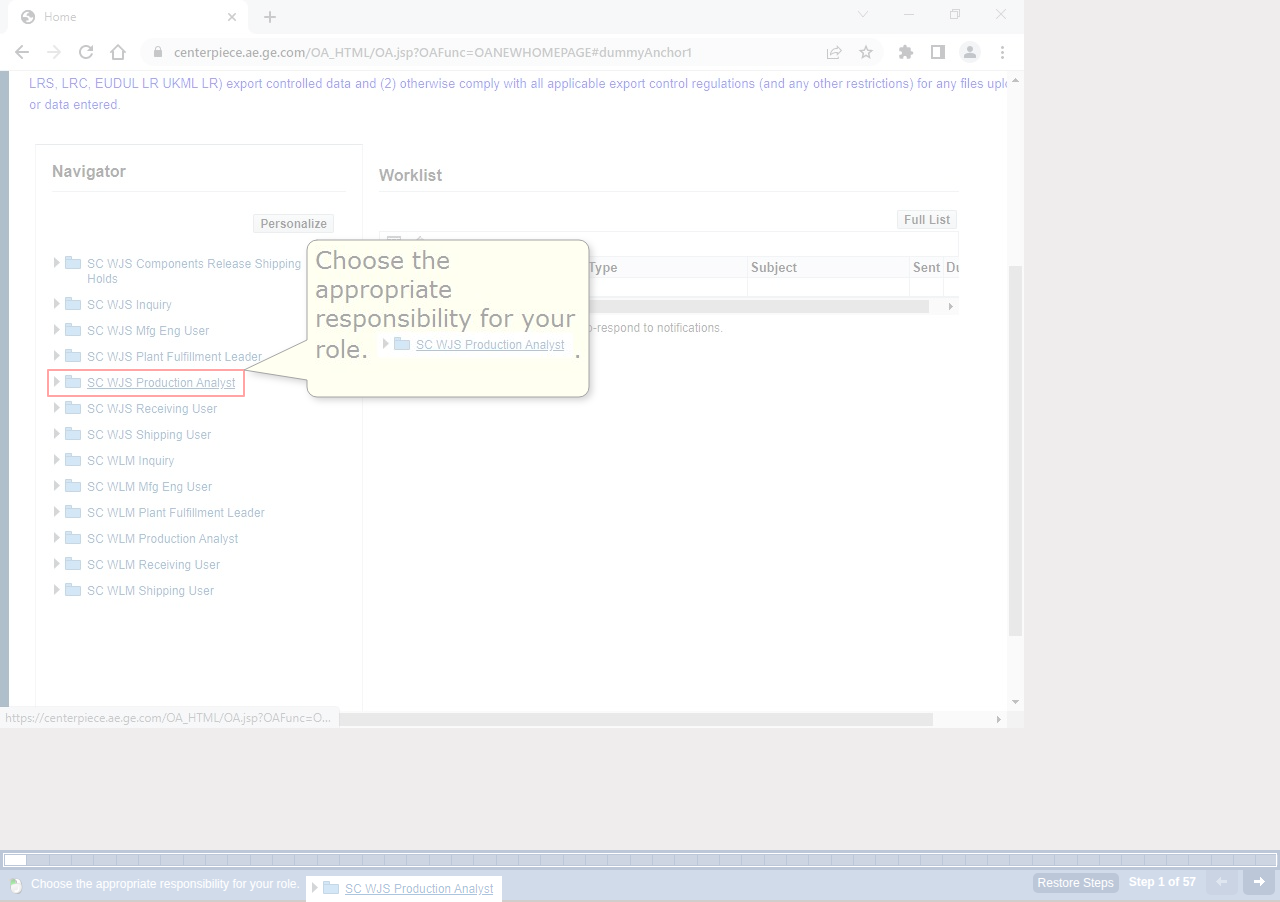
<file: View_On-Hand_Inventory/sim/html/sim_standard.htm>
<!DOCTYPE html>
<html dir="ltr">
<head>
<meta charset="UTF-8">
<meta http-equiv="X-UA-Compatible" content="IE=Edge"/>
<meta http-equiv="Content-Type" content="text/html;charset=utf-8" />
<meta http-equiv="imagetoolbar" content="no" />
<meta name="viewport" content="width=device-width, initial-scale=1.0, user-scalable=0, minimum-scale=1.0, maximum-scale=1.0">
<meta name="apple-mobile-web-app-capable" content="yes">
<meta name="apple-mobile-web-app-status-bar-style" content="black">
<title>View On-Hand Inventory</title>

<!--
sim_standard.htm (dynamic)

Published by ANCILE uPerform 5.30.0.77
-->

<!-- Configuration -->
<script type="text/javascript" src="conf/lang.js"></script>
<script type="text/javascript" src="conf/conf.js"></script>
<script type="text/javascript" src="conf/conf_custom.js"></script>

<!-- Libs/Util -->
<!--[if IE]><script type="text/javascript" src="assets/js/lib/excanvas-modified.js"></script><![endif]-->
<script type="text/javascript" src="assets/js/lib/cvsGraphCtx1v01.js"></script>
<script type="text/javascript" src="assets/js/lib/rgbaColor.js"></script>
<script type="text/javascript" src="assets/js/lib/mootools-core-1.5.0-full-compat.js"></script>
<script type="text/javascript" src="assets/js/lib/mootools-more-1.3.1.1.js"></script>
<script type="text/javascript" src="assets/js/lib/iscroll-min.js?v4"></script>
<script type="text/javascript" src="assets/js/lib/objcookie.js"></script>
<script type="text/javascript" src="assets/js/lib/swfobject.js"></script>
<script type="text/javascript" src="assets/js/utils.js"></script>

<!-- Comm Factory -->
<script type="text/javascript" src="assets/js/comm-factory/ostynscormtime.js"></script>
<script type="text/javascript" src="assets/js/comm-factory/scorm12/comm-support.js"></script>
<!--<script type="text/javascript" src="assets/js/comm-factory/scorm2004/comm-support.js"></script>-->
<!--<script type="text/javascript" src="assets/js/comm-factory/aicc/comm-support.js"></script>-->
<script type="text/javascript" src="assets/js/comm-factory/comm-factory-aicc.js"></script>
<script type="text/javascript" src="assets/js/comm-factory/comm-factory-cookie.js"></script>
<script type="text/javascript" src="assets/js/comm-factory/comm-factory-custom.js"></script>
<script type="text/javascript" src="assets/js/comm-factory/comm-factory-scorm12.js"></script>
<script type="text/javascript" src="assets/js/comm-factory/comm-factory-scorm2004.js"></script>
<script type="text/javascript" src="assets/js/comm-factory/comm-factory.js"></script>

<!-- Core Classes -->
<script type="text/javascript" src="assets/js/ios-input.js"></script>
<script type="text/javascript" src="assets/js/audio.js"></script>
<script type="text/javascript" src="assets/js/audio-html5.js"></script>
<script type="text/javascript" src="assets/js/ui.js"></script>
<script type="text/javascript" src="assets/js/timeline.js"></script>
<script type="text/javascript" src="assets/js/dialog.js"></script>
<script type="text/javascript" src="assets/js/controller.js"></script>
<script type="text/javascript" src="assets/js/eventhandler.js"></script>
<script type="text/javascript" src="assets/js/timer-control.js"></script>
<script type="text/javascript" src="assets/js/engine.js"></script>

<!-- Content Classes -->
<script type="text/javascript" src="assets/js/point.js"></script>
<script type="text/javascript" src="assets/js/group.js"></script>
<script type="text/javascript" src="assets/js/step.js"></script>
<script type="text/javascript" src="assets/js/action/action-animator.js"></script>
<script type="text/javascript" src="assets/js/action/action.js"></script>
<script type="text/javascript" src="assets/js/action/dragdrop.js"></script>
<script type="text/javascript" src="assets/js/action/edit.js"></script>
<script type="text/javascript" src="assets/js/action/edit-exact.js"></script>
<script type="text/javascript" src="assets/js/action/edit-freetext.js"></script>
<script type="text/javascript" src="assets/js/action/edit-regex.js"></script>
<script type="text/javascript" src="assets/js/action/key.js"></script>
<script type="text/javascript" src="assets/js/action/mouse.js"></script>
<script type="text/javascript" src="assets/js/note.js"></script>
<script type="text/javascript" src="assets/js/note-animator.js"></script>
<script type="text/javascript" src="assets/js/hotspot.js"></script>

<!-- Sim Structure -->
<script type="text/javascript" src="conf/structure.js"></script>

<!-- Initialization -->
<script type="text/javascript" src="assets/js/init.js"></script>

<!-- Simulation Mode -->
<script type="text/javascript">window.mode = 1;</script>

<!-- CSS -->
<link rel="stylesheet" href="skin/skin.css" type="text/css" media="screen" />
<link rel="apple-touch-icon-precomposed" href="skin/apple-touch-icon-precomposed.png" />
<link rel="stylesheet" href="conf/template.css" type="text/css" media="screen" />
<link rel="stylesheet" href="assets/css/engine.css" type="text/css" media="screen" />
</head>
<body onhelp="return false;" oncontextmenu="return false;" class="uiSimBackgroundColor">
<div id="loadingMessage" class="uiSimTitleStyle">
	<div id="loadingText"><div id="loadingImage" title="Loading"></div>Loading <span id="loadingProgress"></span></div>
</div>
<div id="container" class="uiPageBackgroundColor">
	<div id="dialog">
		<div id="dialogHeader" class="uiPrimaryBackgroundColor">
			<div class="dialogHeaderContent">
				<div id="dialogHeaderLabel" class="uiTextColor"></div>
				<div id="dialogHeaderBtn"><a href="#" onclick="engine.dialog.cancel();return false;" title="Close"><img src="skin/close.gif" border="0" alt="Close"></a></div>
			</div>
		</div>
		<div id="dialogContentContainer"></div>
	</div>
	<div id="menu">
		<div id="menuHeader" class="uiPrimaryBackgroundColor">
			<div class="menuHeaderContent">
				<div class="menuHeaderLabel uiTextColor">Step Window</div>
				<div class="menuHeaderBtn uiTextColor"><a href="#" onclick="engine.ui.hideMenu();return false;" title="Close"><img src="skin/close.gif" border="0" alt="Close"></a></div>
				<div class="menuHeaderBtn uiTextColor" id="menuPinBtn">
					<a href="#" onclick="engine.ui.togglePinMenu();return false;" title="Pin Steps">
						<img id="menuPinImage" src="skin/menu_pin_false.png" border="0" alt="">
					</a>
				</div>
				<div class="menuHeaderBtn" class="uiTextColor" id="menuPrintBtn">
					<a href="#" onclick="Utils.window.openPrintable();return false;" title="Create Printable">
						<img src="skin/menu_print.png" border="0" alt="">
					</a>
				</div>
			</div>
		</div>
		<div id="menuContent">
			<div id="menuEntries"></div>
		</div>
		<div id="menuFooter">
			<div id="menuResizer"></div>
		</div>
	</div>
	<div id="inputBarToggleBtn" class="inputBarBtnClose"><img src="assets/img/spacer.gif"/></div>
	<div id="inputBar">
		<div id="inputBarHelp" class="inputBarBtn">?</div>
		<div class="inputBarSep"></div>
		<div id="inputBarMouse" class="inputBarBtn"><img src="assets/img/spacer.gif"/></div>
		<div class="inputBarSep"></div>
		<div id="inputBarCtrl" class="inputBarBtn">CTRL</div>
		<div id="inputBarAlt" class="inputBarBtn">ALT</div>
		<div id="inputBarShift" class="inputBarBtn">SHIFT</div>
		<div class="inputBarSep"></div>
		<div id="inputBarKey" class="inputBarBtn"><img src="assets/img/spacer.gif"/></div>
	</div>
	<div id="keyMenu">
		<div id="keyMenuContent"></div>
	</div>
	<div id="inputBarHelpOverlay">
		<div id="inputBarHelpContent">
			<div id="ibHelp">
				<label>Input Toolbar Help</label>
				<p>Tap this button to display help content.</p>
			</div>
			<div id="ibModifierKeys">
				<label>Modifier Keys</label>
				<p>Tap any of these buttons to mimic the behavior of the corresponding key on a keyboard. These keys can be used in combination with mouse-click, key-press, and drag-and-drop actions.</p>
			</div>
			<div id="ibToggle">
				<label>Input Toolbar Toggle</label>
				<p>Tap this button to display the input toolbar. Tap the button again to hide the bar.</p>
			</div>
			<div id="ibKeyMenuToggle">
				<label>Key Menu Toggle</label>
				<p>Tap this button to display the key menu and then select a key to press for key-press actions. Tap the button again, or select a key from the menu, to hide the key menu.</p>
			</div>
			<div id="ibRightClickToggle">
				<label>Mouse Button Toggle</label>
				<p>Tap this button to toggle between left-click and right-click input modes.</p>
			</div>
			<div id="inputBarHelpImg"><img src="skin/input-bar-help.png"/></div>
		</div>
	</div>
	<div id="inputCloseBtn"><img src="skin/input-bar-help-close.png"/></div>
    <div id="content" class="uiSimBackgroundColor">
        <div id="stepContainer">
            <div id="stepActionHandlers"></div>
            <div id="mouseCatcher"><img width="100%" height="100%" src="assets/img/spacer.gif" /></div>
            <div id="stepTooltips"></div>
            <div id="cursorImageContainer"><img id="cursorImage" src="assets/img/spacer.gif" /></div>
            <div id="stepNoteImages"></div>
            <div id="stepNotes"></div>
            <div id="stepActionComposite"></div>
            <div id="stepImageOverlays"></div>
            <div id="stepImageContainer"><img id="stepImage" src="assets/img/spacer.gif" /></div>
        </div>
    </div>

	<div id="transcript">
		<div id="transcriptHeader" class="uiPrimaryBackgroundColor">
			<div id="transcriptCloseBtn">
				<a href="#" onclick="engine.ui.toggleTranscript();return false;" title="Close Transcript">
					<img src="skin/close.gif" border="0" alt="Close Transcript">
				</a>
			</div>
			<div id="transcriptHeaderText" class="uiPrimaryBackgroundColor uiTextColor"></div>
		</div>
		<div id="transcriptContent">
			<div id="transcriptText"></div>
		</div>
	</div>
	<div id="timelineBar" class="uiSecondaryBackgroundColor">
		<div id="timelineBarContent">
			<div id="timelineEntries"></div>
		</div>
	</div>
	<div id="footer" class="uiPrimaryBackgroundColor">
		<div id="nav">
			<div id="exitBtn" class="auxBtn uiSecondaryBackgroundColor">
				<div class="auxBtnContent">
					<div id="exitBtnLabel" class="auxBtnLabel uiTextColor"><a href="#" onclick="engine.exit();return false;" tabindex="7" title=""></a></div>
				</div>
			</div>
			<div id="nextBtn" class="navBtn uiSecondaryBackgroundColor">
				<div class="navBtnContent">
					<div class="navBtnGraphic">
						<a href="#" onclick="engine.controller.next();return false;" title="Navigate Forward" tabindex="6"><img src="skin/arrow_right.gif" border="0" alt="Navigate Forward"></a>
					</div>
				</div>
			</div>
			<div id="backBtn" class="navBtn uiSecondaryBackgroundColor">
				<div class="navBtnContent">
					<div class="navBtnGraphic">
						<a href="#" onclick="engine.controller.back();return false;" title="Navigate Back" tabindex="4"><img src="skin/arrow_left.gif" border="0" alt="Navigate Back"></a>
					</div>
				</div>
			</div>
			<div id="locationContent">
				<div id="locationText" class="uiTextColor"></div>
			</div>
			<div id="menuBtn" class="auxBtn uiSecondaryBackgroundColor">
				<div class="auxBtnContent">
					<div id="menuBtnLabel" class="auxBtnLabel uiTextColor"><a href="#" onclick="engine.ui.toggleMenu();return false;" tabindex="3" title=""></a></div>
				</div>
			</div>
			<div id="audioControls" class="uiPrimaryBackgroundColor">
				<div id="audioLabel" class="uiTextColor">Audio Enabled</div>
				<div id="audioLoading"><img src="skin/audio_controls_loading.gif" border="0" alt="Loading"></div>
				<div id="audioPlayBtn">
					<a href="#" onclick="engine.controller.audioTogglePlay();return false;" title="Play Audio"><img src="skin/audio_controls_play.gif" border="0" alt="Play Audio" tabindex="7"></a>
				</div>
				<div id="audioPauseBtn">
					<a href="#" onclick="engine.controller.audioTogglePlay();return false;" title="Pause Audio"><img src="skin/audio_controls_pause.gif" border="0" alt="Pause Audio" tabindex="7"></a>
				</div>
				<div id="audioStopBtn">
					<a href="#" onclick="engine.controller.audioStop();return false;" title="Stop Audio"><img src="skin/audio_controls_stop.gif" border="0" alt="Stop Audio" tabindex="8"></a>
				</div>
				<div id="audioDisableBtn">
					<a href="#" onclick="engine.controller.audioToggleEnabled();return false;" title="Disable Audio"><img src="skin/audio_controls_disable.gif" border="0" alt="Disable Audio" tabindex="8"></a>
				</div>
				<div id="audioEnableBtn">
					<a href="#" onclick="engine.controller.audioToggleEnabled();return false;" title="Enable Audio"><img src="skin/audio_controls_enable.gif" border="0" alt="Enable Audio" tabindex="8"></a>
				</div>
				<div id="transcriptBtn">
					<a href="#" onclick="engine.ui.toggleTranscript();return false;" title="Toggle Transcript"><img src="skin/audio_transcript.gif" border="0" alt="Toggle Transcript" tabindex="9"></a>
				</div>
				<div id="audioPosition" class="uiTextColor">00:00 / 00:00</div>
			</div>
		</div>
		<div id="stepBar" class="uiPrimaryBackgroundColor"></div>
	</div>
</div>
<div id="audioContainer"></div>
<div id="noFlash">
	<div id="noFlashHeader">
		<div id="noFlashCloseBtn">
			<a href="#" onclick="Utils.flash.closeWarning();return false;">
				<img src="skin/close.gif" border="0" alt="">
			</a>
		</div>
		<div id="noFlashHeaderText"></div>
	</div>
	<div id="noFlashContent">
		<div class="flashLogo"><img src="assets/img/flashplayer_100x100.jpg" width="100" height="100" border="0" alt="" title=""></div>
		<p><span id="flashWarningItAppears"></span></p>
		<p><span id="flashWarningContactYourAdmin"></span></p>
		<div class="flashVersionFeedback">
			<p>
				<span id="flashWarningCurrentVersion"></span>: <span id="flashCurrentVersion"></span><br>
				<span id="flashWarningRequiredVersion"></span>: <span id="flashRequiredVersion"></span>
			</p>
		</div>
		<p><a href="http://get.adobe.com/flashplayer/" target="_new"><span id="flashWarningClickHereToInstall"></span></a></p>
		<p><span id="flashWarningDoNotShowAgain"></span></p>
	</div>
</div>
<div id="iosAudioPrompt">
	<div class="iosAudioPromptHeader">This simulation contains audio.</div>
	<div class="iosAudioPromptContent">To enable audio for this simulation, tap the Play button below</div>
	<div class="iosAudioPromptPointer"></div>
</div>
<!-- Begin AICC support -->
<div id="aiccclient"></div>
<div id="aiccserver"></div>
<iframe name="aiccinit" id="aiccinit" src="assets/htm/blank.htm" style="display:none"></iframe>
<form name="ensureExit" action="" method="POST" target="aiccinit" style="display:none">
	<input type="hidden" name="command" value="exitau" />
	<input type="hidden" name="version" value="2.0" />
	<input type="hidden" name="session_id" value="" />
</form>
<!-- End AICC support -->
</body>
</html>
</file>
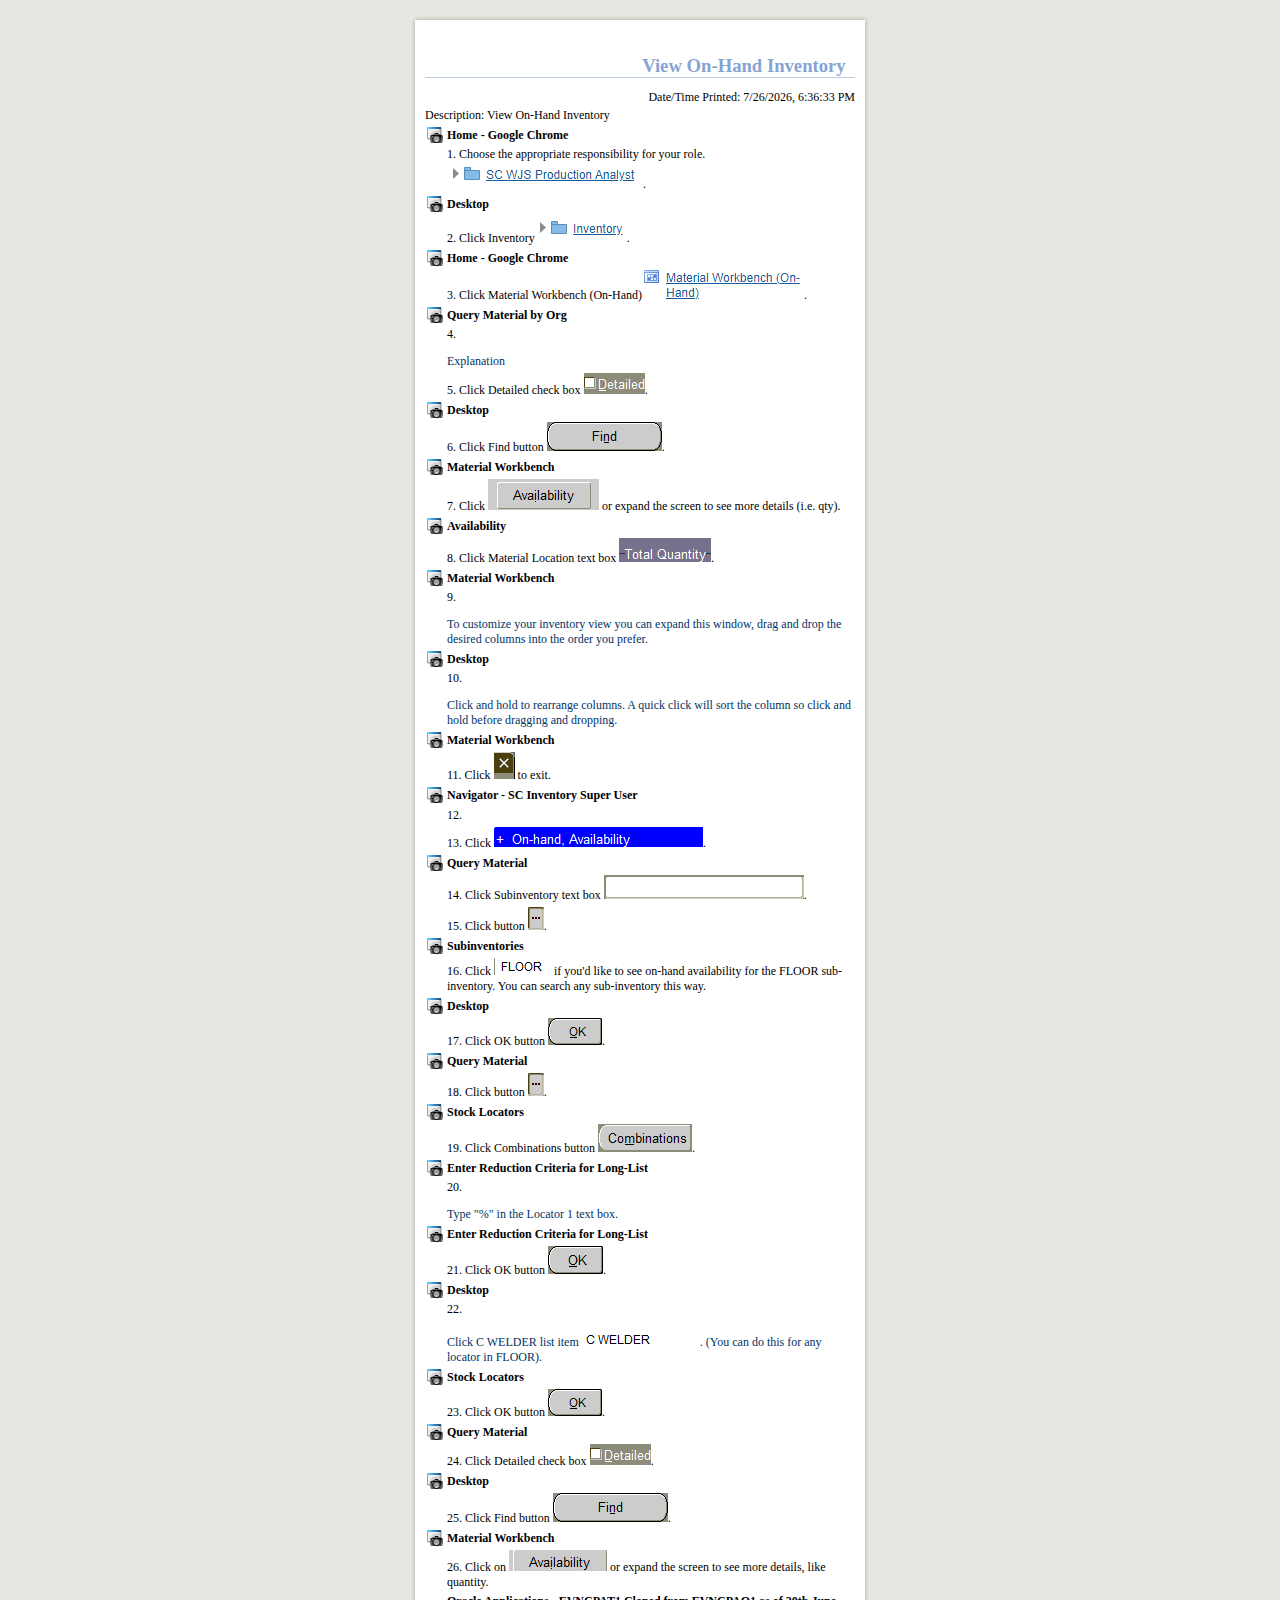
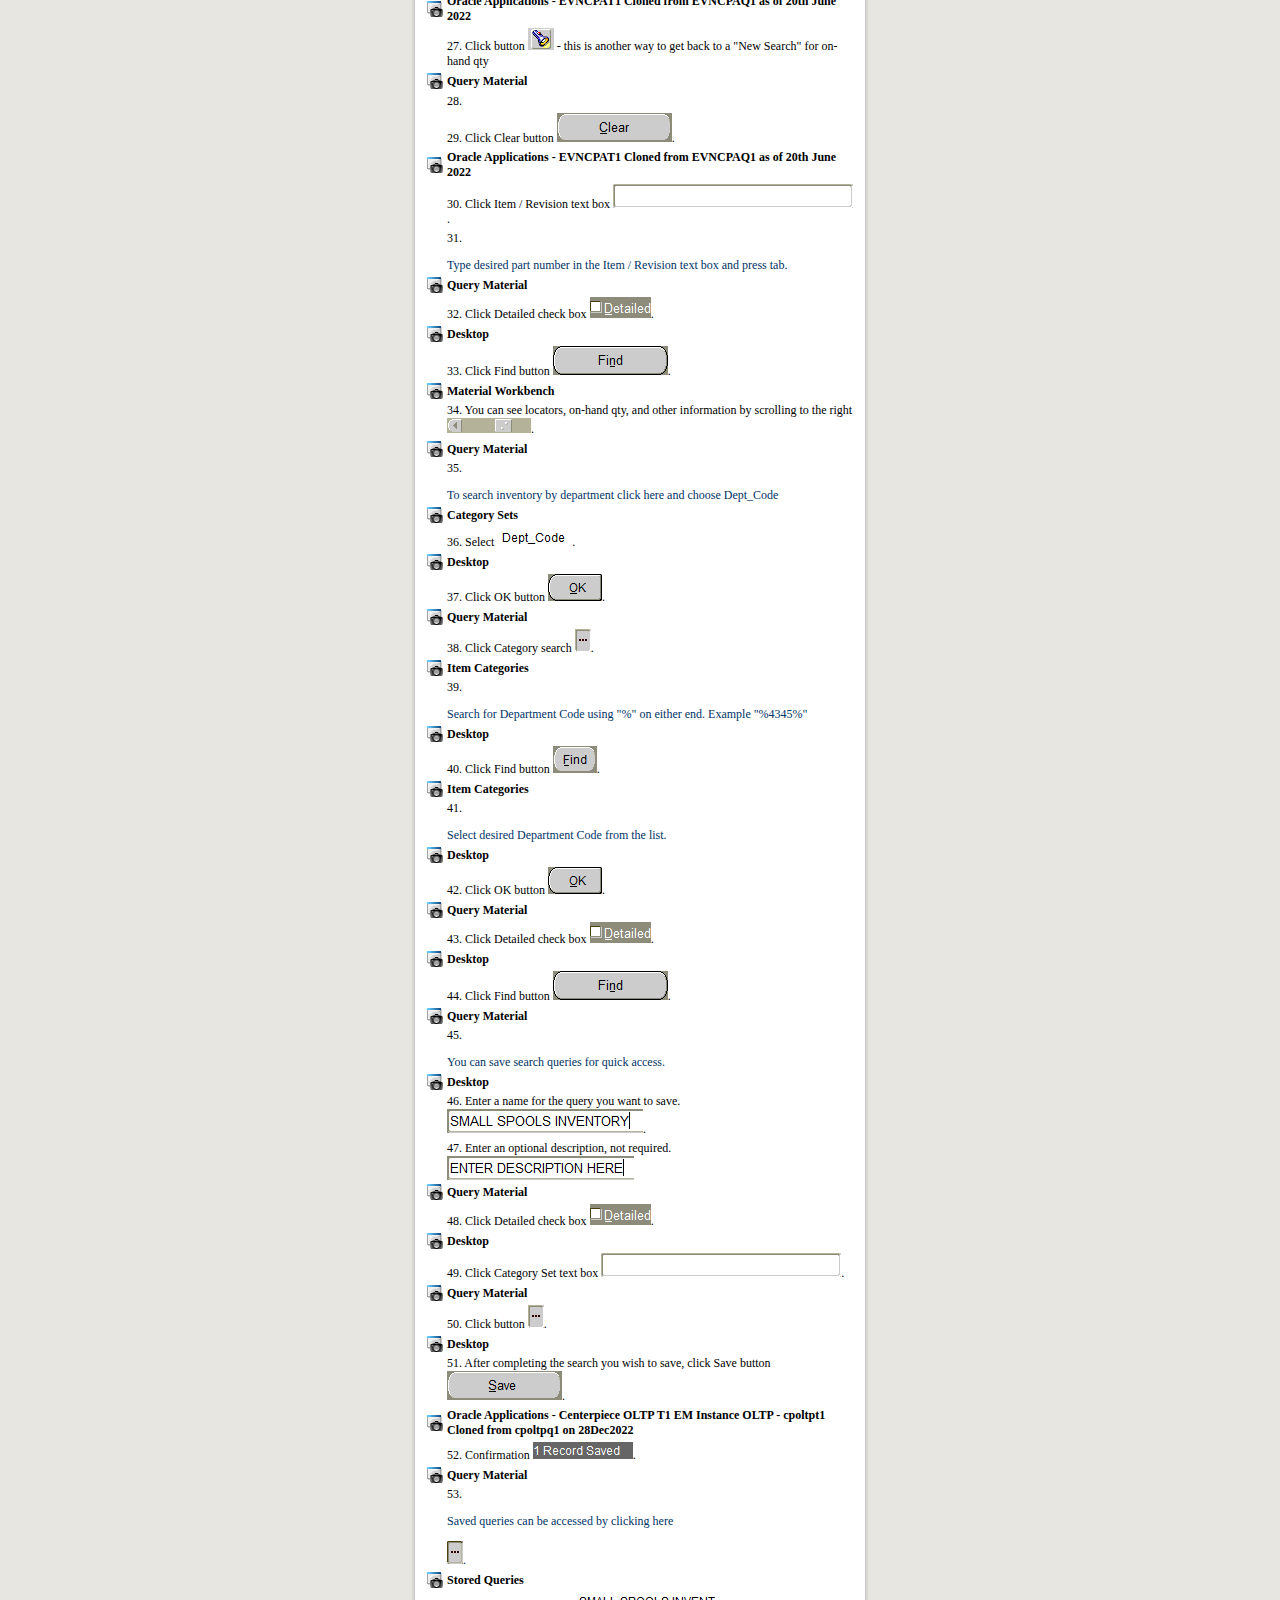
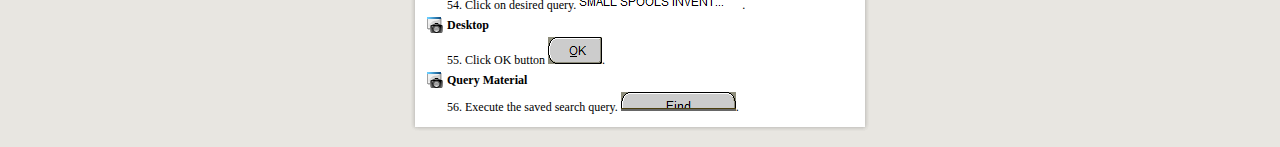
<file: View_On-Hand_Inventory/sim/html/printable/printable.htm>
<html dir="ltr">
  <head>
    <META http-equiv="Content-Type" content="text/html; charset=utf-8">
    <meta http-equiv="content-type" content="text/html; charset=utf-8">
    <title>View On-Hand Inventory</title>
    
    <style type="text/css">
      body
      {
      background-color: #E8E6E1;
      margin: 10px;
      }

      a:link, a:active, a:visited
      {
      font-family: Tahoma;
      font-size: 12px;
      color: #7C97CB;
      text-decoration: none;
      }
      a:hover
      {
      font-family: Tahoma;
      font-size: 12px;
      color: #003366;
      text-decoration: underline;
      }

      li, ul
      {
      list-style-image: url(../assets/img/list.gif);
      }

      a:hover
      {
      font-family: Tahoma;
      font-size: 12px;
      color: #003366;
      text-decoration: underline;
      }

      h1
      {
      font-family: Tahoma;
      font-size: 20px;
      font-weight: normal;
      color: black;
      }

      h2
      {
      font-family: Tahoma;
      font-size: 14px;
      font-weight: bold;
      color: black;
      }

      p
      {
      font-family: Tahoma;
      font-size: 12px;
      color: #003366;
      }

      .footerText
      {
      font-family: Tahoma;
      font-size: 10px;
      }

      .banner
      {
      background-color: #8fc7c7;
      border-style: solid;
      border-width: 0;
      border-color: #000000;
      }

      .infobox
      {
      background-color: #F1F0ED;
      }

      .infoboxText
      {
      font-family: Tahoma;
      font-size: 12px;
      color: black;
      }      
      
      html[dir='ltr'] .left{
        text-align: left;
      }
      
      html[dir='rtl'] .left{
        text-align: right;
      }
      
      html[dir='ltr'] .right{
        text-align: right;
      }
      
      html[dir='rtl'] .right{
        text-align: left;        
      }
    </style>
    
  </head>
  <body>
    <div align="center">
      <table border="0" cellpadding="0" cellspacing="0" width="389">
        <tr style="height: 20px">
		  <td style="width: 20px; background-image: url(../assets/img/ui_top_left.gif); background-repeat: repeat;"></td>	
          <td style="height: 20px; width: 349px; background-image: url(../assets/img/ui_top.gif);
                background-repeat: repeat-x">
          </td>
		  <td style="width: 20px; background-image: url(../assets/img/ui_top_right.gif); background-repeat: no-repeat"></td>
        </tr>
        <tr>
		  <td style="width: 20px; background-image: url(../assets/img/ui_left.gif)"><img src="../assets/img/ui_left.gif" alt="" /></td>
          <td>
            <table border="0" cellpadding="0" cellspacing="0" width="349">
              <tr>
                <td style="background-color: White">
                  <table border="0" cellpadding="0" cellspacing="0" width="100%">
                    <tr id="rowLessonName" valign="bottom">
                      <td align="right">
					   <DIV style="height: 47px; position: relative; vertical-align: bottom; overflow: hidden; text-overflow: ellipsis; font-weight: bold; font-size: 14pt; color: #86A4D3; font-family: Tahoma; ">
							<div style="max-height: 47px; overflow: hidden; position: absolute; bottom: 0px; width: 100%; left:0px; text-align:right;" title="View On-Hand Inventory">
                          View On-Hand Inventory&nbsp;&nbsp;
						</div>
						</div>
						<div style="height:13px;">
							  <img src="../assets/img/ui_line.png" width="430px" height="1px" valign="bottom"/>
						  </div>
						  <div class="infoboxText right">Date/Time Printed: <script language="javascript">
              var date = new Date(); document.write(date.toLocaleString());
            </script></div>
                      </td>
                    </tr>
                  </table>
                  <table border="0" cellspacing="0" cellpadding="0" width="100%">
                    <tr style="height: 20px">
                      <td>
                        <p class="left">
                          <font color="#ffffff"><span class="infoboxText"<b>Description</b>: View On-Hand Inventory</span></font>
                        </p>
                      </td>
                    </tr>
                    <tr>
                      <td>
                        <table border="0" cellspacing="0" cellpadding="2" width="100%">
                          <span class="infoboxText">
                            <tr><td style="height: 20px;"><img src="images/screenshot.png" /></td><td style="height: 20px;" class="infoboxText"><b>‪Home - Google Chrome‬</b></td></tr><tr><td style="height: 20px;"> </td><td style="height: 20px;" class="infoboxText">1. Choose the appropriate responsibility for your role. <img src="images/o0000315.png" />.</td></tr><tr><td style="height: 20px;"><img src="images/screenshot.png" /></td><td style="height: 20px;" class="infoboxText"><b>Desktop</b></td></tr><tr><td style="height: 20px;"> </td><td style="height: 20px;" class="infoboxText">2. Click Inventory<img src="images/o0000312.png" />.</td></tr><tr><td style="height: 20px;"><img src="images/screenshot.png" /></td><td style="height: 20px;" class="infoboxText"><b>‪Home - Google Chrome‬</b></td></tr><tr><td style="height: 20px;"> </td><td style="height: 20px;" class="infoboxText">3. Click Material Workbench (On-Hand)<img src="images/o0000311.png" />.</td></tr><tr><td style="height: 20px;"><img src="images/screenshot.png" /></td><td style="height: 20px;" class="infoboxText"><b>Query Material by Org</b></td></tr><tr><td style="height: 20px;"> </td><td style="height: 20px;" class="infoboxText">4. <p>Explanation</p></td></tr><tr><td style="height: 20px;"> </td><td style="height: 20px;" class="infoboxText">5. Click ‪Detailed‬ check box <img src="images/o0000145.png" />.</td></tr><tr><td style="height: 20px;"><img src="images/screenshot.png" /></td><td style="height: 20px;" class="infoboxText"><b>Desktop</b></td></tr><tr><td style="height: 20px;"> </td><td style="height: 20px;" class="infoboxText">6. Click ‪Find‬ button <img src="images/o0000174.png" />.</td></tr><tr><td style="height: 20px;"><img src="images/screenshot.png" /></td><td style="height: 20px;" class="infoboxText"><b>Material Workbench</b></td></tr><tr><td style="height: 20px;"> </td><td style="height: 20px;" class="infoboxText">7. Click <img src="images/o0000138.png" /> or expand the screen to see more details (i.e. qty).</td></tr><tr><td style="height: 20px;"><img src="images/screenshot.png" /></td><td style="height: 20px;" class="infoboxText"><b>Availability</b></td></tr><tr><td style="height: 20px;"> </td><td style="height: 20px;" class="infoboxText">8. Click ‪Material Location‬ text box <img src="images/o0000277.png" />.</td></tr><tr><td style="height: 20px;"><img src="images/screenshot.png" /></td><td style="height: 20px;" class="infoboxText"><b>Material Workbench</b></td></tr><tr><td style="height: 20px;"> </td><td style="height: 20px;" class="infoboxText">9. <p>To customize your inventory view you can expand this window, drag and drop the desired columns into the order you prefer.</p></td></tr><tr><td style="height: 20px;"><img src="images/screenshot.png" /></td><td style="height: 20px;" class="infoboxText"><b>Desktop</b></td></tr><tr><td style="height: 20px;"> </td><td style="height: 20px;" class="infoboxText">10. <p>Click and hold to rearrange columns. A quick click will sort the column so click and hold before dragging and dropping.</p></td></tr><tr><td style="height: 20px;"><img src="images/screenshot.png" /></td><td style="height: 20px;" class="infoboxText"><b>Material Workbench</b></td></tr><tr><td style="height: 20px;"> </td><td style="height: 20px;" class="infoboxText">11. Click <img src="images/o0000151.png" /> to exit.</td></tr><tr><td style="height: 20px;"><img src="images/screenshot.png" /></td><td style="height: 20px;" class="infoboxText"><b>Navigator - SC Inventory Super User</b></td></tr><tr><td style="height: 20px;"> </td><td style="height: 20px;" class="infoboxText">12. </td></tr><tr><td style="height: 20px;"> </td><td style="height: 20px;" class="infoboxText">13. Click <img src="images/o0000013.png" />.</td></tr><tr><td style="height: 20px;"><img src="images/screenshot.png" /></td><td style="height: 20px;" class="infoboxText"><b>Query Material</b></td></tr><tr><td style="height: 20px;"> </td><td style="height: 20px;" class="infoboxText">14. Click ‪Subinventory‬ text box <img src="images/o0000073.png" />.</td></tr><tr><td style="height: 20px;"> </td><td style="height: 20px;" class="infoboxText">15. Click button <img src="images/o0000075.png" />.</td></tr><tr><td style="height: 20px;"><img src="images/screenshot.png" /></td><td style="height: 20px;" class="infoboxText"><b>Subinventories</b></td></tr><tr><td style="height: 20px;"> </td><td style="height: 20px;" class="infoboxText">16. Click ‪<img src="images/o0000117.png" /> if you'd like to see on-hand availability for the FLOOR sub-inventory. You can search any sub-inventory this way.</td></tr><tr><td style="height: 20px;"><img src="images/screenshot.png" /></td><td style="height: 20px;" class="infoboxText"><b>Desktop</b></td></tr><tr><td style="height: 20px;"> </td><td style="height: 20px;" class="infoboxText">17. Click ‪OK‬ button <img src="images/o0000170.png" />.</td></tr><tr><td style="height: 20px;"><img src="images/screenshot.png" /></td><td style="height: 20px;" class="infoboxText"><b>Query Material</b></td></tr><tr><td style="height: 20px;"> </td><td style="height: 20px;" class="infoboxText">18. Click button <img src="images/o0000078.png" />.</td></tr><tr><td style="height: 20px;"><img src="images/screenshot.png" /></td><td style="height: 20px;" class="infoboxText"><b>Stock Locators</b></td></tr><tr><td style="height: 20px;"> </td><td style="height: 20px;" class="infoboxText">19. Click ‪Combinations‬ button <img src="images/o0000079.png" />.</td></tr><tr><td style="height: 20px;"><img src="images/screenshot.png" /></td><td style="height: 20px;" class="infoboxText"><b>‪Enter Reduction Criteria for Long-List‬</b></td></tr><tr><td style="height: 20px;"> </td><td style="height: 20px;" class="infoboxText">20. <p>Type "‪%‬" in the ‪Locator 1‬ text box.</p></td></tr><tr><td style="height: 20px;"><img src="images/screenshot.png" /></td><td style="height: 20px;" class="infoboxText"><b>Enter Reduction Criteria for Long-List</b></td></tr><tr><td style="height: 20px;"> </td><td style="height: 20px;" class="infoboxText">21. Click ‪OK‬ button <img src="images/o0000081.png" />.</td></tr><tr><td style="height: 20px;"><img src="images/screenshot.png" /></td><td style="height: 20px;" class="infoboxText"><b>Desktop</b></td></tr><tr><td style="height: 20px;"> </td><td style="height: 20px;" class="infoboxText">22. <p>Click ‪C WELDER‬ list item <img src="images/o0000171.png" />. (You can do this for any locator in FLOOR).</p></td></tr><tr><td style="height: 20px;"><img src="images/screenshot.png" /></td><td style="height: 20px;" class="infoboxText"><b>Stock Locators</b></td></tr><tr><td style="height: 20px;"> </td><td style="height: 20px;" class="infoboxText">23. Click ‪OK‬ button <img src="images/o0000083.png" />.</td></tr><tr><td style="height: 20px;"><img src="images/screenshot.png" /></td><td style="height: 20px;" class="infoboxText"><b>Query Material</b></td></tr><tr><td style="height: 20px;"> </td><td style="height: 20px;" class="infoboxText">24. Click ‪Detailed‬ check box <img src="images/o0000084.png" />.</td></tr><tr><td style="height: 20px;"><img src="images/screenshot.png" /></td><td style="height: 20px;" class="infoboxText"><b>Desktop</b></td></tr><tr><td style="height: 20px;"> </td><td style="height: 20px;" class="infoboxText">25. Click ‪Find‬ button <img src="images/o0000172.png" />.</td></tr><tr><td style="height: 20px;"><img src="images/screenshot.png" /></td><td style="height: 20px;" class="infoboxText"><b>Material Workbench</b></td></tr><tr><td style="height: 20px;"> </td><td style="height: 20px;" class="infoboxText">26. Click ‪on <img src="images/o0000154.png" /> or expand the screen to see more details, like quantity.</td></tr><tr><td style="height: 20px;"><img src="images/screenshot.png" /></td><td style="height: 20px;" class="infoboxText"><b>‪Oracle Applications - EVNCPAT1 Cloned from EVNCPAQ1 as of 20th June 2022‬</b></td></tr><tr><td style="height: 20px;"> </td><td style="height: 20px;" class="infoboxText">27. Click button <img src="images/o0000087.png" /> - this is another way to get back to a "New Search" for on-hand qty</td></tr><tr><td style="height: 20px;"><img src="images/screenshot.png" /></td><td style="height: 20px;" class="infoboxText"><b>Query Material</b></td></tr><tr><td style="height: 20px;"> </td><td style="height: 20px;" class="infoboxText">28. </td></tr><tr><td style="height: 20px;"> </td><td style="height: 20px;" class="infoboxText">29. Click ‪Clear‬ button <img src="images/o0000088.png" />.</td></tr><tr><td style="height: 20px;"><img src="images/screenshot.png" /></td><td style="height: 20px;" class="infoboxText"><b>‪Oracle Applications - EVNCPAT1 Cloned from EVNCPAQ1 as of 20th June 2022‬</b></td></tr><tr><td style="height: 20px;"> </td><td style="height: 20px;" class="infoboxText">30. Click ‪Item / Revision‬ text box <img src="images/o0000163.png" />.</td></tr><tr><td style="height: 20px;"> </td><td style="height: 20px;" class="infoboxText">31. <p>Type desired part number in the ‪Item / Revision‬ text box and press tab.</p></td></tr><tr><td style="height: 20px;"><img src="images/screenshot.png" /></td><td style="height: 20px;" class="infoboxText"><b>Query Material</b></td></tr><tr><td style="height: 20px;"> </td><td style="height: 20px;" class="infoboxText">32. Click ‪Detailed‬ check box <img src="images/o0000168.png" />.</td></tr><tr><td style="height: 20px;"><img src="images/screenshot.png" /></td><td style="height: 20px;" class="infoboxText"><b>Desktop</b></td></tr><tr><td style="height: 20px;"> </td><td style="height: 20px;" class="infoboxText">33. Click ‪Find‬ button <img src="images/o0000173.png" />.</td></tr><tr><td style="height: 20px;"><img src="images/screenshot.png" /></td><td style="height: 20px;" class="infoboxText"><b>Material Workbench</b></td></tr><tr><td style="height: 20px;"> </td><td style="height: 20px;" class="infoboxText">34. You can see locators, on-hand qty, and other information by scrolling to the right<img src="images/o0000169.png" />.</td></tr><tr><td style="height: 20px;"><img src="images/screenshot.png" /></td><td style="height: 20px;" class="infoboxText"><b>Query Material</b></td></tr><tr><td style="height: 20px;"> </td><td style="height: 20px;" class="infoboxText">35. <p>To search inventory by department click here and choose Dept_Code</p></td></tr><tr><td style="height: 20px;"><img src="images/screenshot.png" /></td><td style="height: 20px;" class="infoboxText"><b>Category Sets</b></td></tr><tr><td style="height: 20px;"> </td><td style="height: 20px;" class="infoboxText">36. Select <img src="images/o0000215.png" />.</td></tr><tr><td style="height: 20px;"><img src="images/screenshot.png" /></td><td style="height: 20px;" class="infoboxText"><b>Desktop</b></td></tr><tr><td style="height: 20px;"> </td><td style="height: 20px;" class="infoboxText">37. Click ‪OK‬ button <img src="images/o0000267.png" />.</td></tr><tr><td style="height: 20px;"><img src="images/screenshot.png" /></td><td style="height: 20px;" class="infoboxText"><b>Query Material</b></td></tr><tr><td style="height: 20px;"> </td><td style="height: 20px;" class="infoboxText">38. Click Category search <img src="images/o0000188.png" />.</td></tr><tr><td style="height: 20px;"><img src="images/screenshot.png" /></td><td style="height: 20px;" class="infoboxText"><b>Item Categories</b></td></tr><tr><td style="height: 20px;"> </td><td style="height: 20px;" class="infoboxText">39. <p>Search for Department Code using "%" on either end. Example "%4345%"</p></td></tr><tr><td style="height: 20px;"><img src="images/screenshot.png" /></td><td style="height: 20px;" class="infoboxText"><b>Desktop</b></td></tr><tr><td style="height: 20px;"> </td><td style="height: 20px;" class="infoboxText">40. Click ‪Find‬ button <img src="images/o0000268.png" />.</td></tr><tr><td style="height: 20px;"><img src="images/screenshot.png" /></td><td style="height: 20px;" class="infoboxText"><b>Item Categories</b></td></tr><tr><td style="height: 20px;"> </td><td style="height: 20px;" class="infoboxText">41. <p>Select desired Department Code from the list.</p></td></tr><tr><td style="height: 20px;"><img src="images/screenshot.png" /></td><td style="height: 20px;" class="infoboxText"><b>Desktop</b></td></tr><tr><td style="height: 20px;"> </td><td style="height: 20px;" class="infoboxText">42. Click ‪OK‬ button <img src="images/o0000269.png" />.</td></tr><tr><td style="height: 20px;"><img src="images/screenshot.png" /></td><td style="height: 20px;" class="infoboxText"><b>Query Material</b></td></tr><tr><td style="height: 20px;"> </td><td style="height: 20px;" class="infoboxText">43. Click ‪Detailed‬ check box <img src="images/o0000197.png" />.</td></tr><tr><td style="height: 20px;"><img src="images/screenshot.png" /></td><td style="height: 20px;" class="infoboxText"><b>Desktop</b></td></tr><tr><td style="height: 20px;"> </td><td style="height: 20px;" class="infoboxText">44. Click ‪Find‬ button <img src="images/o0000270.png" />.</td></tr><tr><td style="height: 20px;"><img src="images/screenshot.png" /></td><td style="height: 20px;" class="infoboxText"><b>Query Material</b></td></tr><tr><td style="height: 20px;"> </td><td style="height: 20px;" class="infoboxText">45. <p>You can save search queries for quick access.</p></td></tr><tr><td style="height: 20px;"><img src="images/screenshot.png" /></td><td style="height: 20px;" class="infoboxText"><b>Desktop</b></td></tr><tr><td style="height: 20px;"> </td><td style="height: 20px;" class="infoboxText">46. Enter a name for the query you want to save. <img src="images/o0000271.png" />.</td></tr><tr><td style="height: 20px;"> </td><td style="height: 20px;" class="infoboxText">47. Enter an optional description, not required. <img src="images/o0000251.png" /></td></tr><tr><td style="height: 20px;"><img src="images/screenshot.png" /></td><td style="height: 20px;" class="infoboxText"><b>Query Material</b></td></tr><tr><td style="height: 20px;"> </td><td style="height: 20px;" class="infoboxText">48. Click ‪Detailed‬ check box <img src="images/o0000224.png" />.</td></tr><tr><td style="height: 20px;"><img src="images/screenshot.png" /></td><td style="height: 20px;" class="infoboxText"><b>Desktop</b></td></tr><tr><td style="height: 20px;"> </td><td style="height: 20px;" class="infoboxText">49. Click ‪Category Set‬ text box <img src="images/o0000272.png" />.</td></tr><tr><td style="height: 20px;"><img src="images/screenshot.png" /></td><td style="height: 20px;" class="infoboxText"><b>Query Material</b></td></tr><tr><td style="height: 20px;"> </td><td style="height: 20px;" class="infoboxText">50. Click button <img src="images/o0000227.png" />.</td></tr><tr><td style="height: 20px;"><img src="images/screenshot.png" /></td><td style="height: 20px;" class="infoboxText"><b>Desktop</b></td></tr><tr><td style="height: 20px;"> </td><td style="height: 20px;" class="infoboxText">51. After completing the search you wish to save, click ‪Save‬ button <img src="images/o0000273.png" />.</td></tr><tr><td style="height: 20px;"><img src="images/screenshot.png" /></td><td style="height: 20px;" class="infoboxText"><b>‪Oracle Applications - Centerpiece OLTP T1 EM Instance OLTP - cpoltpt1 Cloned from cpoltpq1 on 28Dec2022‬</b></td></tr><tr><td style="height: 20px;"> </td><td style="height: 20px;" class="infoboxText">52. Confirmation <img src="images/o0000253.png" />.</td></tr><tr><td style="height: 20px;"><img src="images/screenshot.png" /></td><td style="height: 20px;" class="infoboxText"><b>Query Material</b></td></tr><tr><td style="height: 20px;"> </td><td style="height: 20px;" class="infoboxText">53. <p>Saved queries can be accessed by clicking here</p>  <p><img src="images/o0000243.png" />.</p></td></tr><tr><td style="height: 20px;"><img src="images/screenshot.png" /></td><td style="height: 20px;" class="infoboxText"><b>Stored Queries</b></td></tr><tr><td style="height: 20px;"> </td><td style="height: 20px;" class="infoboxText">54. Click ‪on desired query.<img src="images/o0000255.png" />.</td></tr><tr><td style="height: 20px;"><img src="images/screenshot.png" /></td><td style="height: 20px;" class="infoboxText"><b>Desktop</b></td></tr><tr><td style="height: 20px;"> </td><td style="height: 20px;" class="infoboxText">55. Click ‪OK‬ button <img src="images/o0000256.png" />.</td></tr><tr><td style="height: 20px;"><img src="images/screenshot.png" /></td><td style="height: 20px;" class="infoboxText"><b>Query Material</b></td></tr><tr><td style="height: 20px;"> </td><td style="height: 20px;" class="infoboxText">56. Execute the saved search query. <img src="images/o0000257.png" />.</td></tr>
                          </span>
                        </table>
                      </td>
                    </tr>
                  </table>
                </td>
              </tr>
            </table>
          </td>
	      <td style="width: 20px; background-image: url(../assets/img/ui_right.gif)"><img src="../assets/img/ui_right.gif" alt="" /></td>
        </tr>
        <tr>
          <td style="height: 20px; width: 20px; background-image: url(../assets/img/ui_bottom_left.gif);background-repeat: no-repeat"></td>
          <td style="height: 20px; width: 349px; background-image: url(../assets/img/ui_bottom.gif);
                background-repeat: repeat-x">
          </td>
          <td style="height: 20px; width: 20px; background-image: url(../assets/img/ui_bottom_right.gif);background-repeat: no-repeat"></td>
        </tr>
      </table>
    </div>
  </body>
</html>
</file>
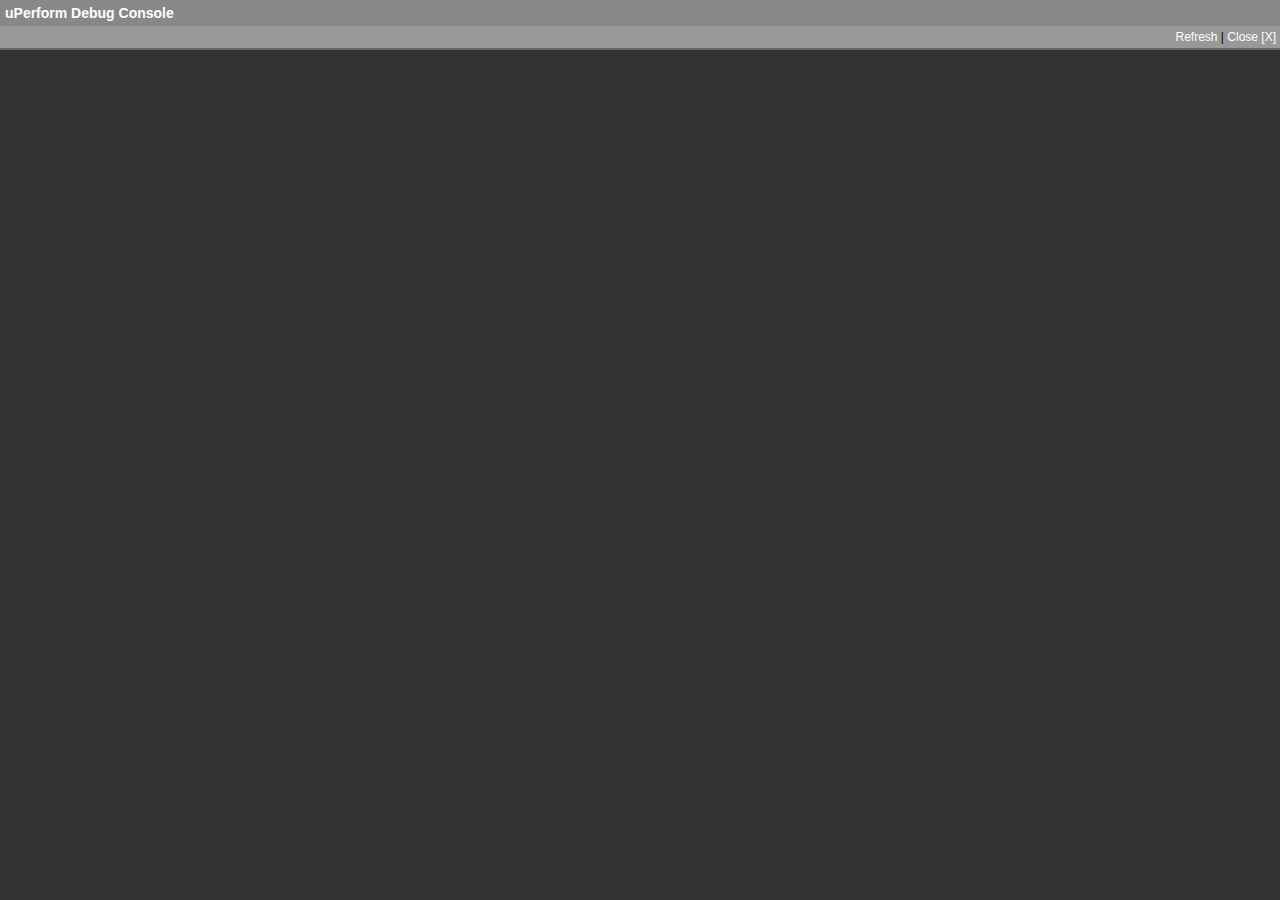
<file: View_On-Hand_Inventory/sim/html/assets/htm/debugger.htm>
<!DOCTYPE HTML PUBLIC "-//W3C//DTD HTML 4.01//EN" "http://www.w3.org/TR/html4/strict.dtd">
<html>
<head>
<meta http-equiv="Content-Type" content="text/html;charset=utf-8" />
<title>Debugger</title>
<script type="text/javascript" src="../js/lib/mootools-core-1.5.0-full-compat.js"></script>
<script type="text/javascript">
function refresh()
{
	if(window.opener && !window.opener.closed)
	{
		window.opener.Utils.debug.refresh();
	}
	else
	{
		alert("Lost connection to content. Please reopen this console from active content.");
	}
}
function updateConsole(html)
{
	$('console').innerHTML = html;
	scrollWin();
}
function scrollWin()
{
	var docEl = (document.documentElement) ? document.documentElement : document.body;
	docEl.scrollTop = docEl.scrollHeight;
}
window.onload=function()
{
	refresh();
	scrollWin();
};
window.onresize = function()
{
	scrollWin();
};
</script>
<link rel="stylesheet" href="../css/debug_styles.css" type="text/css" media="screen" />
</head>

<body>
<div id="header">
	<h1>uPerform Debug Console</h1>
	<div class="debugControls">
		<a href="#" onclick="refresh();return false;">Refresh</a> | <a href="#" onclick="top.close();return false;">Close [X]</a>
	</div>
</div>
<div id="console"></div>
</body>

</html>
</file>
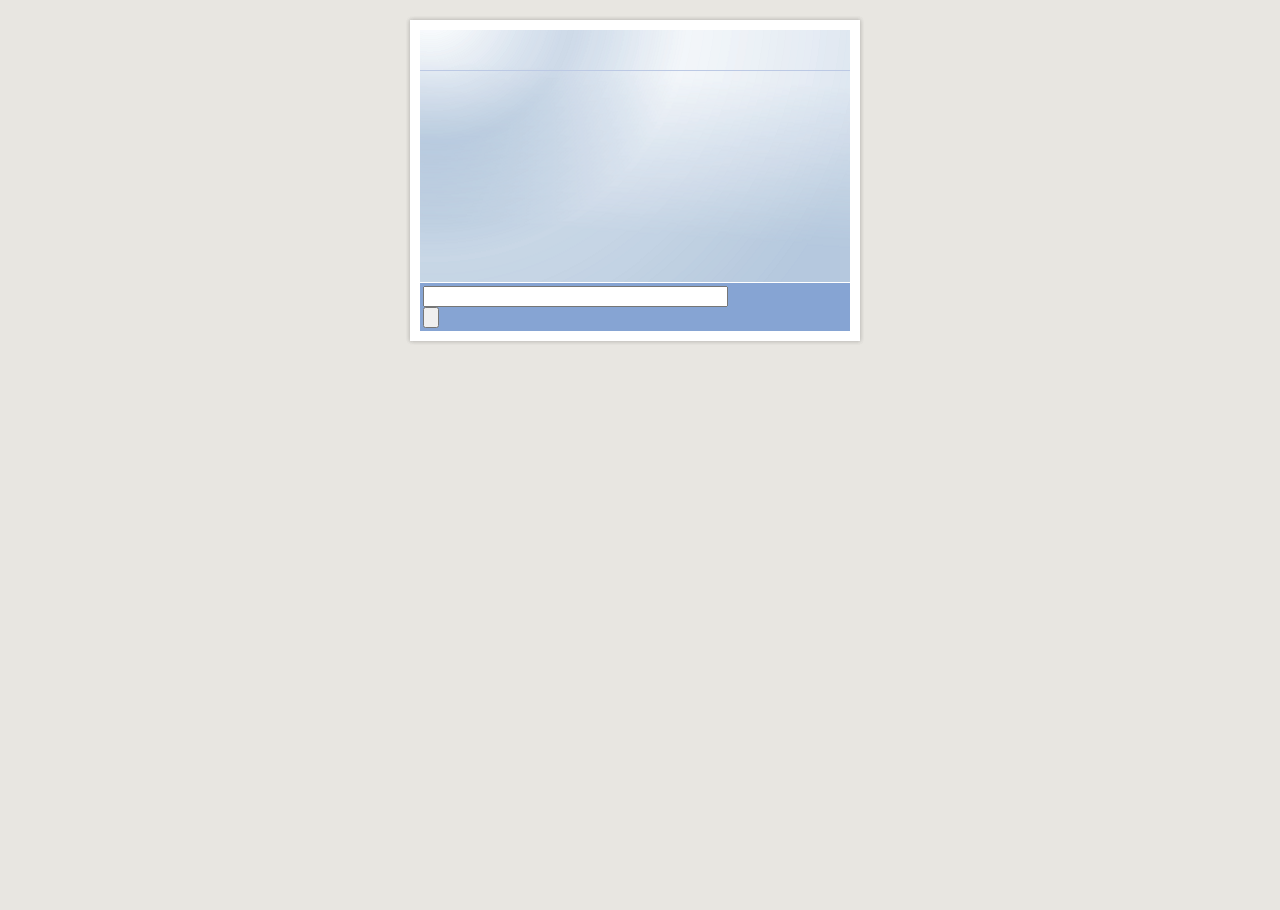
<file: View_On-Hand_Inventory/sim/html/assets/htm/usernameprompt.htm>
<!DOCTYPE HTML PUBLIC "-//W3C//DTD HTML 4.01//EN" "http://www.w3.org/TR/html4/strict.dtd">
<html dir="ltr">
<head>
<meta http-equiv="Content-Type" content="text/html;charset=utf-8" />
<title></title>
<script type="text/javascript" src="../../conf/conf.js"></script>
<script type="text/javascript" src="../js/lib/mootools-core-1.5.0-full-compat.js"></script>
<script type="text/javascript" src="../js/lib/objcookie.js"></script>
<script type="text/javascript">
(function(){
	this.usernamePrompt = null;

	this.UsernamePrompt = function()
	{
		var resultObj;
		var docTitle;
		var promptText;
		var cancelText;
		var submitText;

		this.initialize = function()
		{
			if(window.opener && window.opener.engine)
			{
				var username = window.opener.engine.comm.getStudentName();

				if(username && username.length > 0)
				{
					$('studentNameFld').set('value', username);
				}

				resultObj = window.opener.engine.comm.resultObj;
				docTitle = resultObj.lessonName;
				promptText = resultObj.promptText+":";
				cancelText = resultObj.cancelText;
				submitText = resultObj.submitText;

				document.title = promptText;
				
				$('promptTextDiv').set('html', '<p>'+promptText+'</p>');
				$('titleTextDiv').set('text', docTitle);
				$('submitBtn').set('value', submitText);

				top.focus();
			}
			else
			{
				alert("An Error Has Occurred")
			}
		};

		this.setStudentName = function()
		{
			var studentName = $('studentNameFld').value;

			if(studentName.length > 1)
			{
				if(window.opener)
				{
					window.opener.engine.comm.setStudentName(studentName);
				}
			}
			else
			{
				if(promptText)
				{
					alert(promptText);
				}
			}
		};
	};

})();
window.onload=function()
{
	usernamePrompt = new UsernamePrompt();
	usernamePrompt.initialize();
}
</script>

<style type="text/css">
a:link, a:active, a:visited
{
	font-family: Tahoma;
	font-size: 12px;
	color: #7C97CB;
	text-decoration: none;
}

a:hover
{
	color: #003366;
	text-decoration: underline;
}

h1
{
	font-family: Tahoma;
	font-size: 20px;
	font-weight: normal;
	color: #FFFFFF;
}

h2
{
	font-family: Tahoma;
	font-size: 14px;
	font-weight: bold;
	color: #FFFFFF;
}

p
{
	font-family: Tahoma;
	font-size: 12px;
}
</style>
<!-- CSS -->
<link rel="stylesheet" href="../../skin/skin.css" type="text/css" media="screen" />
</head>

<body class="uiPromptPageBackground">

<div id="container" class="uiPromptContainer">
	<table id="root_table" style="text-align: left;" border="0" cellpadding="0" cellspacing="0" width="389">
		<tr style="height: 20px">
			<td style="width: 20px; background-image: url(../img/ui_top_left.gif); background-repeat: repeat;"></td>	
			<td style="height: 20px; width: 349px; background-image: url(../img/ui_top.gif);
				background-repeat: repeat-x">
			</td>
			<td style="width: 20px; background-image: url(../img/ui_top_right.gif); background-repeat: no-repeat"></td>
		</tr>
		<tr>
			<td style="width: 20px; background-image: url(../img/ui_left.gif)"><img src="../img/ui_left.gif" alt="" /></td>
			<td>
				<table border="0" cellpadding="0" cellspacing="0" width="430">
					<tr>
						<td class="uiPromptBackground">
							<table style="height: 252px" border="0" cellpadding="0" cellspacing="0">
								<tr id="rowLessonName" style="height: 40px; vertical-align: bottom;">
									<td valign="center">
										<div id="titleTextDiv"></div>
									</td>
								</tr>
								<tr style="vertical-align: bottom; height: 1px">
									<td id="promptLineImage" valign="top">
									</td>
								</tr>
								<tr>
									<td style="height:212px;">
										&nbsp;
									</td>
								</tr>
								<tr>
									<td>
										<table id="studentNameTable">
											<tr>
												<td>
													<div id="promptTextDiv" class="uiPromptText"></div>
													<form action="" onsubmit="return false;">
														<input type="text" name="studentNameFld" id="studentNameFld" size="35" class="uiUserNameField"><br>
														<input type="button" id="submitBtn" class="uiPromptSubmitBtn" value="" onClick="usernamePrompt.setStudentName(); return false;">
													</form>
												</td>
											</tr>
										</table>
									</td>
								</tr>
							</table>
						</td>
					</tr>
				</table>
			</td>
			<td style="width: 20px; background-image: url(../img/ui_right.gif)"><img src="../img/ui_right.gif" alt="" /></td>
		</tr>
		<tr>
			<td style="height: 20px; width: 20px; background-image: url(../img/ui_bottom_left.gif);background-repeat: no-repeat"></td>
			<td style="height: 20px; width: 349px; background-image: url(../img/ui_bottom.gif);
				background-repeat: repeat-x">
			</td>
			<td style="height: 20px; width: 20px; background-image: url(../img/ui_bottom_right.gif);background-repeat: no-repeat"></td>
		</tr>
	</table>
</div>

</body>
</html>
</file>
<file: View_On-Hand_Inventory/GEA/xhtml/style.css>
/*
 * CSS Styles for uPerform Xhtml outputs
 *
 * ** Note: Certain elements use styles defined in the uPerform 
 *			template. To override the style definition from the
 *			template use the '!important' css attribute:
 *
 *				color: blue !important;
 */

 /*
br {
   display: block;
   margin: 4px 0;
} 
*/

/*
 * Cue Card styles
 */
.cc-screen-caption
{
	cursor: pointer; 
	text-decoration: underline;
}

.cc-field-desc-list
{
	
}

.cc-list-item
{
	margin-top: 8px;
	margin-left: 0px !important;
	padding-left: 18px !important;
	margin-right: 0px !important;
	padding-right: 18px !important;
}

.cc-list-item-link
{
	color: blue;
	cursor: pointer;
	text-decoration: underline;
}

.cc-collapse
{
	margin-top: 10px;
	margin-left: 0px !important;
	margin-right: 0px !important;
}

.cc-collapse-link
{
	cursor: pointer;
	color: blue !important;
	text-decoration: underline !important;
	padding: 0px !important;
}

/*
 * Quick Reference styles
 */
.qr-screen-caption
{
	position: relative;
}

.qr-field-desc-list
{
	
}

.qr-list-item
{
	margin-top: 8px;
	margin-left: 0px !important;
	padding-left: 18px !important;
	margin-right: 0px !important;
	padding-right: 18px !important;
}

/*
 * Document styles that apply to all Xhtml outputs
 */

/*
 * Document Title
 */
#doctitle
{	
/* 	margin-left:6px */
}

tr.tableheader, td.tableheader
{
	/*background-color: rgb(200,200,200);
	font-weight: bold;*/
	vertical-align: middle;
}

div.container
{
	padding: 0 0 4px;	
	width:100%;
}

table.container
{
	padding: 0px 6px 0px 5px;
	width: 100%;
}

/*
 * Section name at the top of the document
 */
div.section-name
{
	text-transform:uppercase;
	vertical-align: middle;
}

/* Screen Caption */
.screencaption
{
	font-size: 10pt;
	font-weight: bold;
}

div.indent
{
	padding-top: 0px ;
	padding-right: 0px ;
	padding-bottom: 0px ;
	padding-left: 0px ;
}

td.indent
{

}

td.field-entry-indent
{
	padding-top: 0px ;
	padding-right: 0px ;
	padding-bottom: 0px ;
	padding-left: 0px ;
}

.field
{
	/*border-bottom-color: rgb(100,100,100);
	border-bottom-width: 1px;
	border-bottom-style: solid;				
	padding: 3;*/
	height: 90px;
	vertical-align: top;
	/*overflow: auto;*/
}

.word-wrap
{
	white-space: pre-line; /* css-3 */
	white-space: -moz-pre-line !important; /* Mozilla, since 1999 */
	white-space: -pre-line; /* Opera 4-6 */
	white-space: -o-pre-line; /* Opera 7 */
	word-wrap: break-word; /* Internet Explorer 5.5+ */
}

.annotation
{
	vertical-align: top;
}

/*
 * Styles for each object type
 */

.step
{
}

.section
{
}

.screen
{
	margin-bottom:10px;
}

.note
{
}

.if-then-goto-table
{
}

table[ifthentable=true]
{
    padding: 6px 6px 6px 6px;
}

table[ifthentable=true]
{
  box-sizing: border-box;
}
table[ifthentable=true] *
{
  box-sizing: border-box;
}
table[ifthentable=true] tbody tr td
{
  border-style: solid none none solid;
}
table[ifthentable=true] tbody tr td:first-child
{
  border-left: none;
}
table[ifthentable=true] tbody tr:first-child td
{
  border-top: none;
  border-top-width: thin;
  border-top-color: transparent;
  border-top-style: none;
}

html[dir=RTL] table[ifthentable=true] tbody tr td
{
  border-style: solid solid none none;
}

html[dir=RTL] table[ifthentable=true] tbody tr td:first-child
{
  border-right: none;
}

.freetext
{
}

.field-entry-edit-shell
{
}

.field-entry-edit
{
}

.field-entry-edit > div:first-child
{
  border-left: none;
}
.field-entry-edit:first-child > div
{
  border-top: none;
  border-top-width: thin;
  border-top-color: transparent;
  border-top-style: none;
}

.field-description-table
{
}

/*
 * Document Editor only styles
 */

/* R/O/C Links */
.editor-link
{
	text-decoration: none;
}

.editor-link:hover
{
	text-decoration: underline;
}

.editor-link:visited
{
	color: blue;
}

/* Margin bar marking something as uneditable */
.margin-unselectable,
.margin-unselected
{
	background-color: #FFFFFF;
	border-color: #FFFFFF;
	border-style: solid;
	border-width: 1px;							
}

/* Margin bar marking something as selected */
.margin-selected
{
	background-color: #aaaaee !important;
	border-color: #8888cc !important;
	border-style: solid !important;
	border-width: 1px !important;	
}

table[insertedfd=true]
{
  box-sizing: border-box;
  padding: 6px 6px 6px 6px;
}
table[insertedfd=true] *
{
  box-sizing: border-box;
}
table[insertedfd=true] tbody tr td
{
  border-style: solid none none solid;
}
table[insertedfd=true] tbody tr td:first-child
{
  border-left: none;
}
table[insertedfd=true] tbody tr:first-child td
{
  border-top: none;
  border-top-width: thin;
  border-top-color: transparent;
  border-top-style: none;
}

html[dir=RTL] table[insertedfd=true] tbody tr td
{
  border-style: solid solid none none;
}

html[dir=RTL] table[insertedfd=true] tbody tr td:first-child
{
  border-right: none;
}

.fd-table
{
    display: table;
    width: 100%;
}

.fd-table-header,
.fd-table-row
{
    display: table-row;
    /*width: 100%;*/
}

.fd-table-selection-cell
{
   width: 7px;
   display: table-cell;
}

.fd-table-field-cell
{
    /*position: relative;*/
    min-width: 150px;
	width:30%;
    display: table-cell;
    padding-right: -2px;
}

.fd-table-suggestion-cell,
.fd-table-annotation-cell
{
    display: table-cell;
    vertical-align: top;
    width: 75px;
}

.field-entry-edit .fd-table-suggestion-cell
{
    border-left: 1px solid rgb(201, 205, 209);
    border-bottom: 1px solid rgb(201, 205, 209);
}

html[dir=RTL] .field-entry-edit .fd-table-suggestion-cell
{
    border-left: none;
    border-right: 1px solid rgb(201, 205, 209);
}

.fd-table-header-cell
{
    border-left: medium solid #fff;
}

html[dir=RTL] .fd-table-header-cell
{
	border-left: none;
    border-right: medium solid #fff;
}

.fd-table-header > div:first-child + div
{
    border-left: none;
}

html[dir=RTL] .fd-table-header > div:first-child + div
{
    border-right: none;
}

.fd-table-header
{
    background-color: rgb(255, 255, 255) !important;
	border-bottom: 1px solid rgb(201, 205, 209);
}

.field-entry-edit > div:first-child  + div
{
  border-left: none;
}

html[dir=RTL] .field-entry-edit > div:first-child  + div
{
  border-right: none;
}


div .fd-table-entry-bottom
{
    border-bottom: none !important;
}

/*So it doesn't square off the cell with a border  */
.fd-table-header .fd-table-selection-cell 
{	
	border-right: none !important;
}

div[data-role=selection-col-header] .fd-table-selection-cell
{
	border-right: none !important;
}

div .fd-table-entry-bottom .fd-table-annotation-cell
{
	border-bottom: none !important;
}

div .fd-table-row .fd-table-entry-bottom
{
	border-bottom: none !important;
}

.fd-table-outline
{
    padding-top: 6px;
    padding-bottom: 1px;
    padding-left: 4px;
	padding-right: 4px;
}

.field-entry-edit .fd-table-annotation-cell
{
    border-right: none;
    border-top: none !important;
    width: 75px;
}

html[dir=RTL] .field-entry-edit .fd-table-annotation-cell
{
    border-left: none;
    border-right: 1px solid rgb(215,215,215);  
}

.fd-table-annotation-header
{
    background-color: rgb(255, 255, 255) !important;
    border-bottom: 1px solid rgb(201, 205, 209);
}

.exercise-table
{
	margin-left:0.3in;
	border-width: 1px;
}

.collapseborder
{
    border-collapse: inherit;
}

/* Generic Tables */
table[generictable=true]
{
  box-sizing: border-box;
}
table[generictable=true] *
{
  box-sizing: border-box;
}
table[generictable=true] tbody tr td
{
  border-style: solid none none solid;
}
table[generictable=true] tbody tr td:first-child
{
  border-left: none;
}
table[generictable=true] tbody tr:first-child td
{
  border-top: none;
  border-top-width: thin;
  border-top-color: transparent;
  border-top-style: none;
}

html[dir=RTL] table[generictable=true] tbody tr td
{
  border-style: solid solid none none;
}

html[dir=RTL] table[generictable=true] tbody tr td:first-child
{
  border-right: none;
}

th p:first-child,
td p:first-child
{
	margin-top:0;
}
/* override style for inserted table */
table[InsertedTable=true] {
    
}
table[InsertedTable=true] thead td ,th {
    
}
table[InsertedTable=true] tbody td {
    
}
/* ------------ */
</file>
<file: View_On-Hand_Inventory/GEA/xhtml/stylesExtended.css>
.fdtableheader
{
border-top-style: solid;
border-top-width: thin;
border-top-color: rgb(255, 255, 255);
border-left-style: solid;
border-left-width: thin;
border-left-color: rgb(255, 255, 255);
padding-left: 10px;
border-bottom-style: solid;
border-bottom-width: thin;
border-bottom-color: rgb(255, 255, 255);
}

.fdtableheaderright
{
border-right-style: solid;
border-right-width: thin;
border-right-color: rgb(255, 255, 255);
padding-left: 10px;
}

.fdtableheaderleft
{
border-left-style: solid;
border-left-width: thin;
border-left-color: rgb(255, 255, 255);
padding-left: 10px;
}

.iftableheader
{
border-top-style: solid;
border-top-width: thin;
border-top-color: rgb(255, 255, 255);
border-left-style: solid;
border-left-width: thin;
border-left-color: rgb(255, 255, 255);
padding-left: 10px;
border-bottom-style: solid;
border-bottom-width: thin;
border-bottom-color: rgb(255, 255, 255);
}

.iftableheaderright
{
border-right-style: solid;
border-right-width: thin;
border-right-color: rgb(255, 255, 255);
padding-left: 10px;
}

.iftableheaderleft
{
border-left-style: solid;
border-left-width: thin;
border-left-color: rgb(255, 255, 255);
padding-left: 10px;
}

.fdtablecell
{
border-bottom-style: solid;
border-bottom-width: thin;
border-bottom-color: rgb(201, 205, 209);
border-left-style: solid;
border-left-width: thin;
border-left-color: rgb(201, 205, 209);
padding-top: 10px;
padding-left: 10px;
}

.fdtablecellright
{
border-bottom-style: solid;
border-bottom-width: thin;
border-bottom-color: rgb(201, 205, 209);
border-left-style: solid;
border-left-width: thin;
border-left-color: rgb(201, 205, 209);
padding-top: 10px;
padding-left: 10px;
}

.fdexampletop
{
}

.fdexamplemiddle
{
}

.fdexamplebottom
{
}

.iftablecell
{
border-bottom-style: solid;
border-bottom-width: thin;
border-bottom-color: rgb(201, 205, 209);
border-left-style: solid;
border-left-width: thin;
border-left-color: rgb(201, 205, 209);
padding-top: 10px;
padding-left: 10px;
}

.iftablecellright
{
border-bottom-style: solid;
border-bottom-width: thin;
border-bottom-color: rgb(201, 205, 209);
border-left-style: solid;
border-left-width: thin;
border-left-color: rgb(201, 205, 209);
padding-top: 10px;
padding-left: 10px;
}
body { margin-top: 0em;margin-left: 0.5in;margin-right: 0.5in;margin-bottom: 0.5in;}.mirror { text-align: right} .fd-table-roc-cell{    min-width: 100px;    width: 10%;    display: table-cell;}.fd-table-desc-cell{    width: auto;    display: table-cell;}
			/* Default Text */
			.s_style000000000000000000000000000
			{
				background-color: rgb(255,255,255);font-family:'Arial';font-size:12pt;font-style:normal;font-weight:normal;text-decoration:none;text-indent:0in;text-align:left;color: rgb(0,0,0);padding-left:0mm;padding-right:0mm;padding-top:2.7mm;padding-bottom:0mm;
			}

			/* Default Text */
			.b_style000000000000000000000000000
			{
				background-color: rgb(255,255,255);
			}

			/* Default Text */
			.c_style000000000000000000000000000
			{
				font-family:'Arial';font-size:12pt;font-style:normal;font-weight:normal;text-decoration:none;text-indent:0in;text-align:left;color: rgb(0,0,0);
			}

			/* Default Text */
			.bd_style000000000000000000000000000
			{
				
			}

			/* Default Text */
			.m_style000000000000000000000000000
			{
				margin-left:0mm;margin-right:0mm;margin-top:2.7mm;margin-bottom:0mm;
			}

			/* Default Text */
			.i_style000000000000000000000000000
			{
				padding-left:0mm;padding-right:0mm;padding-top:2.7mm;padding-bottom:0mm;
			}

			/* Default Text */
			.o_style000000000000000000000000000
			{
				margin-left:0mm;margin-right:0mm;margin-top:2.7mm;margin-bottom:0mm;
			}

			/* Step */
			.s_style000000000000000000000000001
			{
				background-color: rgb(255,255,255);font-family:'Arial';font-size:12pt;font-style:normal;font-weight:normal;text-decoration:none;text-indent:0in;text-align:left;color: rgb(0,0,0);padding-left:0mm;padding-right:0mm;padding-top:2.7mm;padding-bottom:0mm;
			}

			/* Step */
			.b_style000000000000000000000000001
			{
				background-color: rgb(255,255,255);
			}

			/* Step */
			.c_style000000000000000000000000001
			{
				font-family:'Arial';font-size:12pt;font-style:normal;font-weight:normal;text-decoration:none;text-indent:0in;text-align:left;color: rgb(0,0,0);
			}

			/* Step */
			.bd_style000000000000000000000000001
			{
				
			}

			/* Step */
			.m_style000000000000000000000000001
			{
				margin-left:0mm;margin-right:0mm;margin-top:2.7mm;margin-bottom:0mm;
			}

			/* Step */
			.i_style000000000000000000000000001
			{
				padding-left:0mm;padding-right:0mm;padding-top:2.7mm;padding-bottom:0mm;
			}

			/* Step */
			.o_style000000000000000000000000001
			{
				margin-left:0mm;margin-right:0mm;margin-top:2.7mm;margin-bottom:0mm;
			}

			/* Step Number */
			.s_style000000000000000000000000002
			{
				background-color: rgb(255,255,255);font-family:'Arial';font-size:12pt;font-style:normal;font-weight:bold;text-decoration:none;text-indent:0in;text-align:left;color: rgb(0,0,0);padding-left:0in;padding-right:0in;padding-top:0in;padding-bottom:0in;
			}

			/* Step Number */
			.b_style000000000000000000000000002
			{
				background-color: rgb(255,255,255);
			}

			/* Step Number */
			.c_style000000000000000000000000002
			{
				font-family:'Arial';font-size:12pt;font-style:normal;font-weight:bold;text-decoration:none;text-indent:0in;text-align:left;color: rgb(0,0,0);
			}

			/* Step Number */
			.bd_style000000000000000000000000002
			{
				
			}

			/* Step Number */
			.m_style000000000000000000000000002
			{
				margin-left:0in;margin-right:0in;margin-top:0in;margin-bottom:0in;
			}

			/* Step Number */
			.i_style000000000000000000000000002
			{
				padding-left:0in;padding-right:0in;padding-top:0in;padding-bottom:0in;
			}

			/* Step Number */
			.o_style000000000000000000000000002
			{
				margin-left:0in;margin-right:0in;margin-top:0in;margin-bottom:0in;
			}

			/* Document Note */
			.s_style000000000000000000000000003
			{
				background-color: rgb(255,255,255);font-family:'Arial';font-size:12pt;font-style:normal;font-weight:normal;text-decoration:none;text-indent:0in;text-align:left;color: rgb(0,0,0);padding-left:0in;padding-right:0in;padding-top:0in;padding-bottom:0in;
			}

			/* Document Note */
			.b_style000000000000000000000000003
			{
				background-color: rgb(255,255,255);
			}

			/* Document Note */
			.c_style000000000000000000000000003
			{
				font-family:'Arial';font-size:12pt;font-style:normal;font-weight:normal;text-decoration:none;text-indent:0in;text-align:left;color: rgb(0,0,0);
			}

			/* Document Note */
			.bd_style000000000000000000000000003
			{
				
			}

			/* Document Note */
			.m_style000000000000000000000000003
			{
				margin-left:0in;margin-right:0in;margin-top:0in;margin-bottom:0in;
			}

			/* Document Note */
			.i_style000000000000000000000000003
			{
				padding-left:0in;padding-right:0in;padding-top:0in;padding-bottom:0in;
			}

			/* Document Note */
			.o_style000000000000000000000000003
			{
				margin-left:0in;margin-right:0in;margin-top:0in;margin-bottom:0in;
			}

			/* Simulation Note */
			.s_style000000000000000000000000004
			{
				background-color: rgb(255,255,214);font-family:'Verdana';font-size:12pt;font-style:normal;font-weight:normal;text-decoration:none;text-indent:0in;text-align:left;color: rgb(0,0,0);border-width:thin;border-style: solid;border-color: rgb(0,0,0);padding-left:0in;padding-right:0in;padding-top:0in;padding-bottom:0in;
			}

			/* Simulation Note */
			.b_style000000000000000000000000004
			{
				background-color: rgb(255,255,214);
			}

			/* Simulation Note */
			.c_style000000000000000000000000004
			{
				font-family:'Verdana';font-size:12pt;font-style:normal;font-weight:normal;text-decoration:none;text-indent:0in;text-align:left;color: rgb(0,0,0);
			}

			/* Simulation Note */
			.bd_style000000000000000000000000004
			{
				border-width:thin;border-style: solid;border-color: rgb(0,0,0);
			}

			/* Simulation Note */
			.m_style000000000000000000000000004
			{
				margin-left:0in;margin-right:0in;margin-top:0in;margin-bottom:0in;
			}

			/* Simulation Note */
			.i_style000000000000000000000000004
			{
				padding-left:0in;padding-right:0in;padding-top:0in;padding-bottom:0in;
			}

			/* Simulation Note */
			.o_style000000000000000000000000004
			{
				margin-left:0in;margin-right:0in;margin-top:0in;margin-bottom:0in;outline: solid thin rgb(0,0,0); border-style:none;
			}

			/* Default Course Text */
			.s_style000000000000000000000000012
			{
				background-color: rgb(255,255,255);font-family:'Arial Unicode MS';font-size:14pt;font-style:normal;font-weight:normal;text-decoration:none;text-indent:0in;text-align:left;color: rgb(0,0,0);padding-left:0in;padding-right:0in;padding-top:0in;padding-bottom:0in;
			}

			/* Default Course Text */
			.b_style000000000000000000000000012
			{
				background-color: rgb(255,255,255);
			}

			/* Default Course Text */
			.c_style000000000000000000000000012
			{
				font-family:'Arial Unicode MS';font-size:14pt;font-style:normal;font-weight:normal;text-decoration:none;text-indent:0in;text-align:left;color: rgb(0,0,0);
			}

			/* Default Course Text */
			.bd_style000000000000000000000000012
			{
				
			}

			/* Default Course Text */
			.m_style000000000000000000000000012
			{
				margin-left:0in;margin-right:0in;margin-top:0in;margin-bottom:0in;
			}

			/* Default Course Text */
			.i_style000000000000000000000000012
			{
				padding-left:0in;padding-right:0in;padding-top:0in;padding-bottom:0in;
			}

			/* Default Course Text */
			.o_style000000000000000000000000012
			{
				margin-left:0in;margin-right:0in;margin-top:0in;margin-bottom:0in;
			}

			/* Default Course Content Title Text */
			.s_style000000000000000000000000014
			{
				background-color: rgb(255,255,255);font-family:'Arial Unicode MS';font-size:14pt;font-style:normal;font-weight:bold;text-decoration:none;text-indent:0in;text-align:left;color: rgb(0,0,0);padding-left:0in;padding-right:0in;padding-top:0in;padding-bottom:0in;
			}

			/* Default Course Content Title Text */
			.b_style000000000000000000000000014
			{
				background-color: rgb(255,255,255);
			}

			/* Default Course Content Title Text */
			.c_style000000000000000000000000014
			{
				font-family:'Arial Unicode MS';font-size:14pt;font-style:normal;font-weight:bold;text-decoration:none;text-indent:0in;text-align:left;color: rgb(0,0,0);
			}

			/* Default Course Content Title Text */
			.bd_style000000000000000000000000014
			{
				
			}

			/* Default Course Content Title Text */
			.m_style000000000000000000000000014
			{
				margin-left:0in;margin-right:0in;margin-top:0in;margin-bottom:0in;
			}

			/* Default Course Content Title Text */
			.i_style000000000000000000000000014
			{
				padding-left:0in;padding-right:0in;padding-top:0in;padding-bottom:0in;
			}

			/* Default Course Content Title Text */
			.o_style000000000000000000000000014
			{
				margin-left:0in;margin-right:0in;margin-top:0in;margin-bottom:0in;
			}

			/* Default Course Title Text */
			.s_style000000000000000000000000015
			{
				background-color: rgb(255,255,255);font-family:'Arial Unicode MS';font-size:24pt;font-style:normal;font-weight:bold;text-decoration:none;text-indent:0in;text-align:left;color: rgb(208,223,254);padding-left:0in;padding-right:0in;padding-top:0in;padding-bottom:0in;
			}

			/* Default Course Title Text */
			.b_style000000000000000000000000015
			{
				background-color: rgb(255,255,255);
			}

			/* Default Course Title Text */
			.c_style000000000000000000000000015
			{
				font-family:'Arial Unicode MS';font-size:24pt;font-style:normal;font-weight:bold;text-decoration:none;text-indent:0in;text-align:left;color: rgb(208,223,254);
			}

			/* Default Course Title Text */
			.bd_style000000000000000000000000015
			{
				
			}

			/* Default Course Title Text */
			.m_style000000000000000000000000015
			{
				margin-left:0in;margin-right:0in;margin-top:0in;margin-bottom:0in;
			}

			/* Default Course Title Text */
			.i_style000000000000000000000000015
			{
				padding-left:0in;padding-right:0in;padding-top:0in;padding-bottom:0in;
			}

			/* Default Course Title Text */
			.o_style000000000000000000000000015
			{
				margin-left:0in;margin-right:0in;margin-top:0in;margin-bottom:0in;
			}

			/* Default Course Page Title Text */
			.s_style000000000000000000000000018
			{
				background-color: rgb(255,255,255);font-family:'Arial Unicode MS';font-size:15pt;font-style:normal;font-weight:bold;text-decoration:none;text-indent:0in;text-align:left;color: rgb(208,223,254);padding-left:0in;padding-right:0in;padding-top:0in;padding-bottom:0in;
			}

			/* Default Course Page Title Text */
			.b_style000000000000000000000000018
			{
				background-color: rgb(255,255,255);
			}

			/* Default Course Page Title Text */
			.c_style000000000000000000000000018
			{
				font-family:'Arial Unicode MS';font-size:15pt;font-style:normal;font-weight:bold;text-decoration:none;text-indent:0in;text-align:left;color: rgb(208,223,254);
			}

			/* Default Course Page Title Text */
			.bd_style000000000000000000000000018
			{
				
			}

			/* Default Course Page Title Text */
			.m_style000000000000000000000000018
			{
				margin-left:0in;margin-right:0in;margin-top:0in;margin-bottom:0in;
			}

			/* Default Course Page Title Text */
			.i_style000000000000000000000000018
			{
				padding-left:0in;padding-right:0in;padding-top:0in;padding-bottom:0in;
			}

			/* Default Course Page Title Text */
			.o_style000000000000000000000000018
			{
				margin-left:0in;margin-right:0in;margin-top:0in;margin-bottom:0in;
			}

			/* Default Course Popup Text */
			.s_style000000000000000000000000019
			{
				background-color: rgb(255,255,255);font-family:'Arial Unicode MS';font-size:12pt;font-style:normal;font-weight:normal;text-decoration:none;text-indent:0in;text-align:left;color: rgb(0,0,0);padding-left:0in;padding-right:0in;padding-top:0in;padding-bottom:0in;
			}

			/* Default Course Popup Text */
			.b_style000000000000000000000000019
			{
				background-color: rgb(255,255,255);
			}

			/* Default Course Popup Text */
			.c_style000000000000000000000000019
			{
				font-family:'Arial Unicode MS';font-size:12pt;font-style:normal;font-weight:normal;text-decoration:none;text-indent:0in;text-align:left;color: rgb(0,0,0);
			}

			/* Default Course Popup Text */
			.bd_style000000000000000000000000019
			{
				
			}

			/* Default Course Popup Text */
			.m_style000000000000000000000000019
			{
				margin-left:0in;margin-right:0in;margin-top:0in;margin-bottom:0in;
			}

			/* Default Course Popup Text */
			.i_style000000000000000000000000019
			{
				padding-left:0in;padding-right:0in;padding-top:0in;padding-bottom:0in;
			}

			/* Default Course Popup Text */
			.o_style000000000000000000000000019
			{
				margin-left:0in;margin-right:0in;margin-top:0in;margin-bottom:0in;
			}

			/* Default Course Questions Text */
			.s_style000000000000000000000000020
			{
				background-color: rgb(255,255,255);font-family:'Arial Unicode MS';font-size:14pt;font-style:normal;font-weight:normal;text-decoration:none;text-indent:0in;text-align:left;color: rgb(0,0,0);padding-left:0in;padding-right:0in;padding-top:0in;padding-bottom:0in;
			}

			/* Default Course Questions Text */
			.b_style000000000000000000000000020
			{
				background-color: rgb(255,255,255);
			}

			/* Default Course Questions Text */
			.c_style000000000000000000000000020
			{
				font-family:'Arial Unicode MS';font-size:14pt;font-style:normal;font-weight:normal;text-decoration:none;text-indent:0in;text-align:left;color: rgb(0,0,0);
			}

			/* Default Course Questions Text */
			.bd_style000000000000000000000000020
			{
				
			}

			/* Default Course Questions Text */
			.m_style000000000000000000000000020
			{
				margin-left:0in;margin-right:0in;margin-top:0in;margin-bottom:0in;
			}

			/* Default Course Questions Text */
			.i_style000000000000000000000000020
			{
				padding-left:0in;padding-right:0in;padding-top:0in;padding-bottom:0in;
			}

			/* Default Course Questions Text */
			.o_style000000000000000000000000020
			{
				margin-left:0in;margin-right:0in;margin-top:0in;margin-bottom:0in;
			}

			/* Document Title */
			.s_dc7845dc47fc49f49db7b0909ba8c5c5
			{
				background-color: rgb(255,255,255);font-family:'Century Gothic';font-size:20pt;font-style:normal;font-weight:bold;text-decoration:none;text-indent:0in;text-align:left;color: rgb(0,0,0);padding-left:0in;padding-right:0in;padding-top:0.5in;padding-bottom:0in;
			}

			/* Document Title */
			.b_dc7845dc47fc49f49db7b0909ba8c5c5
			{
				background-color: rgb(255,255,255);
			}

			/* Document Title */
			.c_dc7845dc47fc49f49db7b0909ba8c5c5
			{
				font-family:'Century Gothic';font-size:20pt;font-style:normal;font-weight:bold;text-decoration:none;text-indent:0in;text-align:left;color: rgb(0,0,0);
			}

			/* Document Title */
			.bd_dc7845dc47fc49f49db7b0909ba8c5c5
			{
				
			}

			/* Document Title */
			.m_dc7845dc47fc49f49db7b0909ba8c5c5
			{
				margin-left:0in;margin-right:0in;margin-top:0.5in;margin-bottom:0in;
			}

			/* Document Title */
			.i_dc7845dc47fc49f49db7b0909ba8c5c5
			{
				padding-left:0in;padding-right:0in;padding-top:0.5in;padding-bottom:0in;
			}

			/* Document Title */
			.o_dc7845dc47fc49f49db7b0909ba8c5c5
			{
				margin-left:0in;margin-right:0in;margin-top:0.5in;margin-bottom:0in;
			}

			/* Screen Caption */
			.s_692ab59206c740289ea4d0724c4f58fa
			{
				background-color: rgb(255,255,255);font-family:'Arial';font-size:11pt;font-style:italic;font-weight:normal;text-decoration:none;text-indent:0in;text-align:left;color: rgb(0,0,0);padding-left:0in;padding-right:0in;padding-top:0in;padding-bottom:0in;
			}

			/* Screen Caption */
			.b_692ab59206c740289ea4d0724c4f58fa
			{
				background-color: rgb(255,255,255);
			}

			/* Screen Caption */
			.c_692ab59206c740289ea4d0724c4f58fa
			{
				font-family:'Arial';font-size:11pt;font-style:italic;font-weight:normal;text-decoration:none;text-indent:0in;text-align:left;color: rgb(0,0,0);
			}

			/* Screen Caption */
			.bd_692ab59206c740289ea4d0724c4f58fa
			{
				
			}

			/* Screen Caption */
			.m_692ab59206c740289ea4d0724c4f58fa
			{
				margin-left:0in;margin-right:0in;margin-top:0in;margin-bottom:0in;
			}

			/* Screen Caption */
			.i_692ab59206c740289ea4d0724c4f58fa
			{
				padding-left:0in;padding-right:0in;padding-top:0in;padding-bottom:0in;
			}

			/* Screen Caption */
			.o_692ab59206c740289ea4d0724c4f58fa
			{
				margin-left:0in;margin-right:0in;margin-top:0in;margin-bottom:0in;
			}

			/* Section Name */
			.s_31e050ca13f2482e8cfb4616209c4ffd
			{
				background-color: rgb(255,255,255);font-family:'Century Gothic';font-size:14pt;font-style:normal;font-weight:normal;text-decoration:none;text-indent:0mm;text-align:left;color: rgb(180,180,180);border-bottom: thin dotted rgb(51,51,51);padding-left:0mm;padding-right:0mm;padding-top:6.6mm;padding-bottom:0.5mm;
			}

			/* Section Name */
			.b_31e050ca13f2482e8cfb4616209c4ffd
			{
				background-color: rgb(255,255,255);
			}

			/* Section Name */
			.c_31e050ca13f2482e8cfb4616209c4ffd
			{
				font-family:'Century Gothic';font-size:14pt;font-style:normal;font-weight:normal;text-decoration:none;text-indent:0mm;text-align:left;color: rgb(180,180,180);
			}

			/* Section Name */
			.bd_31e050ca13f2482e8cfb4616209c4ffd
			{
				border-bottom: thin dotted rgb(51,51,51);
			}

			/* Section Name */
			.m_31e050ca13f2482e8cfb4616209c4ffd
			{
				margin-left:0mm;margin-right:0mm;margin-top:6.6mm;margin-bottom:0.5mm;
			}

			/* Section Name */
			.i_31e050ca13f2482e8cfb4616209c4ffd
			{
				padding-left:0mm;padding-right:0mm;padding-top:6.6mm;padding-bottom:0.5mm;
			}

			/* Section Name */
			.o_31e050ca13f2482e8cfb4616209c4ffd
			{
				margin-left:0mm;margin-right:0mm;margin-top:6.6mm;margin-bottom:0.5mm;outline: thin dotted rgb(51,51,51); border-style:none;
			}

			/* Top Navigation Text */
			.s_00000000000000000000000000000030
			{
				background-color: rgb(101,133,184);font-family:'Arial';font-size:10pt;font-style:normal;font-weight:normal;text-decoration:none;text-indent:0in;text-align:left;color: rgb(190,210,249);padding-left:0in;padding-right:0in;padding-top:0in;padding-bottom:0in;
			}

			/* Top Navigation Text */
			.b_00000000000000000000000000000030
			{
				background-color: rgb(101,133,184);
			}

			/* Top Navigation Text */
			.c_00000000000000000000000000000030
			{
				font-family:'Arial';font-size:10pt;font-style:normal;font-weight:normal;text-decoration:none;text-indent:0in;text-align:left;color: rgb(190,210,249);
			}

			/* Top Navigation Text */
			.bd_00000000000000000000000000000030
			{
				
			}

			/* Top Navigation Text */
			.m_00000000000000000000000000000030
			{
				margin-left:0in;margin-right:0in;margin-top:0in;margin-bottom:0in;
			}

			/* Top Navigation Text */
			.i_00000000000000000000000000000030
			{
				padding-left:0in;padding-right:0in;padding-top:0in;padding-bottom:0in;
			}

			/* Top Navigation Text */
			.o_00000000000000000000000000000030
			{
				margin-left:0in;margin-right:0in;margin-top:0in;margin-bottom:0in;
			}

			/* Page Title Text */
			.s_00000000000000000000000000000031
			{
				background-color: rgb(101,133,184);font-family:'Arial';font-size:20pt;font-style:normal;font-weight:normal;text-decoration:none;text-indent:0in;text-align:left;color: rgb(190,210,249);padding-left:0in;padding-right:0in;padding-top:0in;padding-bottom:0in;
			}

			/* Page Title Text */
			.b_00000000000000000000000000000031
			{
				background-color: rgb(101,133,184);
			}

			/* Page Title Text */
			.c_00000000000000000000000000000031
			{
				font-family:'Arial';font-size:20pt;font-style:normal;font-weight:normal;text-decoration:none;text-indent:0in;text-align:left;color: rgb(190,210,249);
			}

			/* Page Title Text */
			.bd_00000000000000000000000000000031
			{
				
			}

			/* Page Title Text */
			.m_00000000000000000000000000000031
			{
				margin-left:0in;margin-right:0in;margin-top:0in;margin-bottom:0in;
			}

			/* Page Title Text */
			.i_00000000000000000000000000000031
			{
				padding-left:0in;padding-right:0in;padding-top:0in;padding-bottom:0in;
			}

			/* Page Title Text */
			.o_00000000000000000000000000000031
			{
				margin-left:0in;margin-right:0in;margin-top:0in;margin-bottom:0in;
			}

			/* Page Description Text */
			.s_00000000000000000000000000000032
			{
				background-color: rgb(255,255,255);font-family:'Arial';font-size:10pt;font-style:normal;font-weight:normal;text-decoration:none;text-indent:0in;text-align:left;color: rgb(0,0,0);padding-left:0in;padding-right:0in;padding-top:0in;padding-bottom:0in;
			}

			/* Page Description Text */
			.b_00000000000000000000000000000032
			{
				background-color: rgb(255,255,255);
			}

			/* Page Description Text */
			.c_00000000000000000000000000000032
			{
				font-family:'Arial';font-size:10pt;font-style:normal;font-weight:normal;text-decoration:none;text-indent:0in;text-align:left;color: rgb(0,0,0);
			}

			/* Page Description Text */
			.bd_00000000000000000000000000000032
			{
				
			}

			/* Page Description Text */
			.m_00000000000000000000000000000032
			{
				margin-left:0in;margin-right:0in;margin-top:0in;margin-bottom:0in;
			}

			/* Page Description Text */
			.i_00000000000000000000000000000032
			{
				padding-left:0in;padding-right:0in;padding-top:0in;padding-bottom:0in;
			}

			/* Page Description Text */
			.o_00000000000000000000000000000032
			{
				margin-left:0in;margin-right:0in;margin-top:0in;margin-bottom:0in;
			}

			/* Link Text */
			.s_00000000000000000000000000000033
			{
				background-color: rgb(255,255,255);font-family:'Arial';font-size:10pt;font-style:normal;font-weight:normal;text-decoration:none;text-indent:0in;text-align:left;color: rgb(0,0,0);padding-left:0in;padding-right:0in;padding-top:0in;padding-bottom:0in;
			}

			/* Link Text */
			.b_00000000000000000000000000000033
			{
				background-color: rgb(255,255,255);
			}

			/* Link Text */
			.c_00000000000000000000000000000033
			{
				font-family:'Arial';font-size:10pt;font-style:normal;font-weight:normal;text-decoration:none;text-indent:0in;text-align:left;color: rgb(0,0,0);
			}

			/* Link Text */
			.bd_00000000000000000000000000000033
			{
				
			}

			/* Link Text */
			.m_00000000000000000000000000000033
			{
				margin-left:0in;margin-right:0in;margin-top:0in;margin-bottom:0in;
			}

			/* Link Text */
			.i_00000000000000000000000000000033
			{
				padding-left:0in;padding-right:0in;padding-top:0in;padding-bottom:0in;
			}

			/* Link Text */
			.o_00000000000000000000000000000033
			{
				margin-left:0in;margin-right:0in;margin-top:0in;margin-bottom:0in;
			}

			/* Simulation User Interface */
			.s_00000000000000000000000000000034
			{
				background-color: rgb(255,255,255);font-family:'Arial';font-size:10pt;font-style:normal;font-weight:normal;text-decoration:none;text-indent:0in;text-align:left;color: rgb(0,0,0);padding-left:0in;padding-right:0in;padding-top:0in;padding-bottom:0in;
			}

			/* Simulation User Interface */
			.b_00000000000000000000000000000034
			{
				background-color: rgb(255,255,255);
			}

			/* Simulation User Interface */
			.c_00000000000000000000000000000034
			{
				font-family:'Arial';font-size:10pt;font-style:normal;font-weight:normal;text-decoration:none;text-indent:0in;text-align:left;color: rgb(0,0,0);
			}

			/* Simulation User Interface */
			.bd_00000000000000000000000000000034
			{
				
			}

			/* Simulation User Interface */
			.m_00000000000000000000000000000034
			{
				margin-left:0in;margin-right:0in;margin-top:0in;margin-bottom:0in;
			}

			/* Simulation User Interface */
			.i_00000000000000000000000000000034
			{
				padding-left:0in;padding-right:0in;padding-top:0in;padding-bottom:0in;
			}

			/* Simulation User Interface */
			.o_00000000000000000000000000000034
			{
				margin-left:0in;margin-right:0in;margin-top:0in;margin-bottom:0in;
			}

			/* Table of Contents 1 */
			.s_toc00000000000000000000000000001
			{
				background-color: rgb(255,255,255);font-family:'Arial';font-size:14pt;font-style:normal;font-weight:bold;text-decoration:none;text-indent:0in;text-align:left;color: rgb(0,0,0);padding-left:0in;padding-right:0in;padding-top:0in;padding-bottom:0in;
			}

			/* Table of Contents 1 */
			.b_toc00000000000000000000000000001
			{
				background-color: rgb(255,255,255);
			}

			/* Table of Contents 1 */
			.c_toc00000000000000000000000000001
			{
				font-family:'Arial';font-size:14pt;font-style:normal;font-weight:bold;text-decoration:none;text-indent:0in;text-align:left;color: rgb(0,0,0);
			}

			/* Table of Contents 1 */
			.bd_toc00000000000000000000000000001
			{
				
			}

			/* Table of Contents 1 */
			.m_toc00000000000000000000000000001
			{
				margin-left:0in;margin-right:0in;margin-top:0in;margin-bottom:0in;
			}

			/* Table of Contents 1 */
			.i_toc00000000000000000000000000001
			{
				padding-left:0in;padding-right:0in;padding-top:0in;padding-bottom:0in;
			}

			/* Table of Contents 1 */
			.o_toc00000000000000000000000000001
			{
				margin-left:0in;margin-right:0in;margin-top:0in;margin-bottom:0in;
			}

			/* Table of Contents 2 */
			.s_toc00000000000000000000000000002
			{
				background-color: rgb(255,255,255);font-family:'Arial';font-size:13pt;font-style:normal;font-weight:bold;text-decoration:none;text-indent:0in;text-align:left;color: rgb(0,0,0);padding-left:0in;padding-right:0in;padding-top:0in;padding-bottom:0in;
			}

			/* Table of Contents 2 */
			.b_toc00000000000000000000000000002
			{
				background-color: rgb(255,255,255);
			}

			/* Table of Contents 2 */
			.c_toc00000000000000000000000000002
			{
				font-family:'Arial';font-size:13pt;font-style:normal;font-weight:bold;text-decoration:none;text-indent:0in;text-align:left;color: rgb(0,0,0);
			}

			/* Table of Contents 2 */
			.bd_toc00000000000000000000000000002
			{
				
			}

			/* Table of Contents 2 */
			.m_toc00000000000000000000000000002
			{
				margin-left:0in;margin-right:0in;margin-top:0in;margin-bottom:0in;
			}

			/* Table of Contents 2 */
			.i_toc00000000000000000000000000002
			{
				padding-left:0in;padding-right:0in;padding-top:0in;padding-bottom:0in;
			}

			/* Table of Contents 2 */
			.o_toc00000000000000000000000000002
			{
				margin-left:0in;margin-right:0in;margin-top:0in;margin-bottom:0in;
			}

			/* Table of Contents 3 */
			.s_toc00000000000000000000000000003
			{
				background-color: rgb(255,255,255);font-family:'Arial';font-size:12pt;font-style:normal;font-weight:bold;text-decoration:none;text-indent:0in;text-align:left;color: rgb(0,0,0);padding-left:0in;padding-right:0in;padding-top:0in;padding-bottom:0in;
			}

			/* Table of Contents 3 */
			.b_toc00000000000000000000000000003
			{
				background-color: rgb(255,255,255);
			}

			/* Table of Contents 3 */
			.c_toc00000000000000000000000000003
			{
				font-family:'Arial';font-size:12pt;font-style:normal;font-weight:bold;text-decoration:none;text-indent:0in;text-align:left;color: rgb(0,0,0);
			}

			/* Table of Contents 3 */
			.bd_toc00000000000000000000000000003
			{
				
			}

			/* Table of Contents 3 */
			.m_toc00000000000000000000000000003
			{
				margin-left:0in;margin-right:0in;margin-top:0in;margin-bottom:0in;
			}

			/* Table of Contents 3 */
			.i_toc00000000000000000000000000003
			{
				padding-left:0in;padding-right:0in;padding-top:0in;padding-bottom:0in;
			}

			/* Table of Contents 3 */
			.o_toc00000000000000000000000000003
			{
				margin-left:0in;margin-right:0in;margin-top:0in;margin-bottom:0in;
			}

			/* Table of Contents 4 */
			.s_toc00000000000000000000000000004
			{
				background-color: rgb(255,255,255);font-family:'Arial';font-size:12pt;font-style:italic;font-weight:bold;text-decoration:none;text-indent:0in;text-align:left;color: rgb(0,0,0);padding-left:0in;padding-right:0in;padding-top:0in;padding-bottom:0in;
			}

			/* Table of Contents 4 */
			.b_toc00000000000000000000000000004
			{
				background-color: rgb(255,255,255);
			}

			/* Table of Contents 4 */
			.c_toc00000000000000000000000000004
			{
				font-family:'Arial';font-size:12pt;font-style:italic;font-weight:bold;text-decoration:none;text-indent:0in;text-align:left;color: rgb(0,0,0);
			}

			/* Table of Contents 4 */
			.bd_toc00000000000000000000000000004
			{
				
			}

			/* Table of Contents 4 */
			.m_toc00000000000000000000000000004
			{
				margin-left:0in;margin-right:0in;margin-top:0in;margin-bottom:0in;
			}

			/* Table of Contents 4 */
			.i_toc00000000000000000000000000004
			{
				padding-left:0in;padding-right:0in;padding-top:0in;padding-bottom:0in;
			}

			/* Table of Contents 4 */
			.o_toc00000000000000000000000000004
			{
				margin-left:0in;margin-right:0in;margin-top:0in;margin-bottom:0in;
			}

			/* Table of Contents 5 */
			.s_toc00000000000000000000000000005
			{
				background-color: rgb(255,255,255);font-family:'Arial';font-size:11pt;font-style:normal;font-weight:normal;text-decoration:none;text-indent:0in;text-align:left;color: rgb(0,0,0);padding-left:0in;padding-right:0in;padding-top:0in;padding-bottom:0in;
			}

			/* Table of Contents 5 */
			.b_toc00000000000000000000000000005
			{
				background-color: rgb(255,255,255);
			}

			/* Table of Contents 5 */
			.c_toc00000000000000000000000000005
			{
				font-family:'Arial';font-size:11pt;font-style:normal;font-weight:normal;text-decoration:none;text-indent:0in;text-align:left;color: rgb(0,0,0);
			}

			/* Table of Contents 5 */
			.bd_toc00000000000000000000000000005
			{
				
			}

			/* Table of Contents 5 */
			.m_toc00000000000000000000000000005
			{
				margin-left:0in;margin-right:0in;margin-top:0in;margin-bottom:0in;
			}

			/* Table of Contents 5 */
			.i_toc00000000000000000000000000005
			{
				padding-left:0in;padding-right:0in;padding-top:0in;padding-bottom:0in;
			}

			/* Table of Contents 5 */
			.o_toc00000000000000000000000000005
			{
				margin-left:0in;margin-right:0in;margin-top:0in;margin-bottom:0in;
			}

			/* Table of Contents 6 */
			.s_toc00000000000000000000000000006
			{
				background-color: rgb(255,255,255);font-family:'Arial';font-size:11pt;font-style:italic;font-weight:normal;text-decoration:none;text-indent:0in;text-align:left;color: rgb(0,0,0);padding-left:0in;padding-right:0in;padding-top:0in;padding-bottom:0in;
			}

			/* Table of Contents 6 */
			.b_toc00000000000000000000000000006
			{
				background-color: rgb(255,255,255);
			}

			/* Table of Contents 6 */
			.c_toc00000000000000000000000000006
			{
				font-family:'Arial';font-size:11pt;font-style:italic;font-weight:normal;text-decoration:none;text-indent:0in;text-align:left;color: rgb(0,0,0);
			}

			/* Table of Contents 6 */
			.bd_toc00000000000000000000000000006
			{
				
			}

			/* Table of Contents 6 */
			.m_toc00000000000000000000000000006
			{
				margin-left:0in;margin-right:0in;margin-top:0in;margin-bottom:0in;
			}

			/* Table of Contents 6 */
			.i_toc00000000000000000000000000006
			{
				padding-left:0in;padding-right:0in;padding-top:0in;padding-bottom:0in;
			}

			/* Table of Contents 6 */
			.o_toc00000000000000000000000000006
			{
				margin-left:0in;margin-right:0in;margin-top:0in;margin-bottom:0in;
			}

			/* Table of Contents */
			.s_toc00000000000000000000000000000
			{
				background-color: rgb(255,255,255);font-family:'Arial';font-size:14pt;font-style:normal;font-weight:normal;text-decoration:none;text-indent:0in;text-align:left;color: rgb(0,0,0);padding-left:0in;padding-right:0in;padding-top:0in;padding-bottom:0in;
			}

			/* Table of Contents */
			.b_toc00000000000000000000000000000
			{
				background-color: rgb(255,255,255);
			}

			/* Table of Contents */
			.c_toc00000000000000000000000000000
			{
				font-family:'Arial';font-size:14pt;font-style:normal;font-weight:normal;text-decoration:none;text-indent:0in;text-align:left;color: rgb(0,0,0);
			}

			/* Table of Contents */
			.bd_toc00000000000000000000000000000
			{
				
			}

			/* Table of Contents */
			.m_toc00000000000000000000000000000
			{
				margin-left:0in;margin-right:0in;margin-top:0in;margin-bottom:0in;
			}

			/* Table of Contents */
			.i_toc00000000000000000000000000000
			{
				padding-left:0in;padding-right:0in;padding-top:0in;padding-bottom:0in;
			}

			/* Table of Contents */
			.o_toc00000000000000000000000000000
			{
				margin-left:0in;margin-right:0in;margin-top:0in;margin-bottom:0in;
			}

			/* Default Course Drag Drop Text */
			.s_style000000000000000000000000021
			{
				background-color: rgb(255,255,255);font-family:'Arial Unicode MS';font-size:14pt;font-style:normal;font-weight:normal;text-decoration:none;text-indent:0in;text-align:left;color: rgb(0,0,0);padding-left:0in;padding-right:0in;padding-top:0in;padding-bottom:0in;
			}

			/* Default Course Drag Drop Text */
			.b_style000000000000000000000000021
			{
				background-color: rgb(255,255,255);
			}

			/* Default Course Drag Drop Text */
			.c_style000000000000000000000000021
			{
				font-family:'Arial Unicode MS';font-size:14pt;font-style:normal;font-weight:normal;text-decoration:none;text-indent:0in;text-align:left;color: rgb(0,0,0);
			}

			/* Default Course Drag Drop Text */
			.bd_style000000000000000000000000021
			{
				
			}

			/* Default Course Drag Drop Text */
			.m_style000000000000000000000000021
			{
				margin-left:0in;margin-right:0in;margin-top:0in;margin-bottom:0in;
			}

			/* Default Course Drag Drop Text */
			.i_style000000000000000000000000021
			{
				padding-left:0in;padding-right:0in;padding-top:0in;padding-bottom:0in;
			}

			/* Default Course Drag Drop Text */
			.o_style000000000000000000000000021
			{
				margin-left:0in;margin-right:0in;margin-top:0in;margin-bottom:0in;
			}

			/* Guided Help User Interface */
			.s_gh000000000000000000000000000022
			{
				background-color: rgb(255,255,255);font-family:'Arial';font-size:10pt;font-style:normal;font-weight:normal;text-decoration:none;text-indent:0in;text-align:left;color: rgb(0,0,0);padding-left:0in;padding-right:0in;padding-top:0in;padding-bottom:0in;
			}

			/* Guided Help User Interface */
			.b_gh000000000000000000000000000022
			{
				background-color: rgb(255,255,255);
			}

			/* Guided Help User Interface */
			.c_gh000000000000000000000000000022
			{
				font-family:'Arial';font-size:10pt;font-style:normal;font-weight:normal;text-decoration:none;text-indent:0in;text-align:left;color: rgb(0,0,0);
			}

			/* Guided Help User Interface */
			.bd_gh000000000000000000000000000022
			{
				
			}

			/* Guided Help User Interface */
			.m_gh000000000000000000000000000022
			{
				margin-left:0in;margin-right:0in;margin-top:0in;margin-bottom:0in;
			}

			/* Guided Help User Interface */
			.i_gh000000000000000000000000000022
			{
				padding-left:0in;padding-right:0in;padding-top:0in;padding-bottom:0in;
			}

			/* Guided Help User Interface */
			.o_gh000000000000000000000000000022
			{
				margin-left:0in;margin-right:0in;margin-top:0in;margin-bottom:0in;
			}

			/* In-Block Header */
			h3			{
				background-color: rgb(255,255,255);font-family:'Arial';font-size:12pt;font-style:normal;font-weight:bold;text-decoration:none;text-indent:0in;text-align:left;color: rgb(0,0,0);padding-left:0mm;padding-right:0mm;padding-top:5.3mm;padding-bottom:3.7mm;
			}

			/* In-Block Header */
			.b_1da68fb3a18348319f28fb290410e3ef
			{
				background-color: rgb(255,255,255);
			}

			/* In-Block Header */
			.c_1da68fb3a18348319f28fb290410e3ef
			{
				font-family:'Arial';font-size:12pt;font-style:normal;font-weight:bold;text-decoration:none;text-indent:0in;text-align:left;color: rgb(0,0,0);
			}

			/* In-Block Header */
			.bd_1da68fb3a18348319f28fb290410e3ef
			{
				
			}

			/* In-Block Header */
			.m_1da68fb3a18348319f28fb290410e3ef
			{
				margin-left:0mm;margin-right:0mm;margin-top:5.3mm;margin-bottom:3.7mm;
			}

			/* In-Block Header */
			.i_1da68fb3a18348319f28fb290410e3ef
			{
				padding-left:0mm;padding-right:0mm;padding-top:5.3mm;padding-bottom:3.7mm;
			}

			/* In-Block Header */
			.o_1da68fb3a18348319f28fb290410e3ef
			{
				margin-left:0mm;margin-right:0mm;margin-top:5.3mm;margin-bottom:3.7mm;
			}

			/* Table Header */
			.s_1da68fb3a18348319f28fb290410e3ee
			{
				background-color: rgb(230,232,234);font-family:'Arial';font-size:12pt;font-style:normal;font-weight:bold;text-decoration:none;text-indent:0in;text-align:left;color: rgb(0,0,0);border-width:thin;border-style: solid;border-color: rgb(255,255,255);padding-left:1.6mm;padding-right:1.6mm;padding-top:1.6mm;padding-bottom:1.6mm;
			}

			/* Table Header */
			.b_1da68fb3a18348319f28fb290410e3ee
			{
				background-color: rgb(230,232,234);
			}

			/* Table Header */
			.c_1da68fb3a18348319f28fb290410e3ee
			{
				font-family:'Arial';font-size:12pt;font-style:normal;font-weight:bold;text-decoration:none;text-indent:0in;text-align:left;color: rgb(0,0,0);
			}

			/* Table Header */
			.bd_1da68fb3a18348319f28fb290410e3ee
			{
				border-width:thin;border-style: solid;border-color: rgb(255,255,255);
			}

			/* Table Header */
			.m_1da68fb3a18348319f28fb290410e3ee
			{
				margin-left:1.6mm;margin-right:1.6mm;margin-top:1.6mm;margin-bottom:1.6mm;
			}

			/* Table Header */
			.i_1da68fb3a18348319f28fb290410e3ee
			{
				padding-left:1.6mm;padding-right:1.6mm;padding-top:1.6mm;padding-bottom:1.6mm;
			}

			/* Table Header */
			.o_1da68fb3a18348319f28fb290410e3ee
			{
				margin-left:1.6mm;margin-right:1.6mm;margin-top:1.6mm;margin-bottom:1.6mm;outline: solid thin rgb(255,255,255); border-style:none;
			}

			/* Table Caption */
			.s_tablecaption4ea4b5b7f1513bb0fc8a
			{
				background-color: rgb(209,211,212);font-family:'Arial';font-size:12pt;font-style:normal;font-weight:bold;text-decoration:none;text-indent:0in;text-align:center;color: rgb(0,0,0);border-width:thin;border-style: solid;border-color: rgb(255,255,255);padding-left:1.6mm;padding-right:1.6mm;padding-top:1.6mm;padding-bottom:1.6mm;
			}

			/* Table Caption */
			.b_tablecaption4ea4b5b7f1513bb0fc8a
			{
				background-color: rgb(209,211,212);
			}

			/* Table Caption */
			.c_tablecaption4ea4b5b7f1513bb0fc8a
			{
				font-family:'Arial';font-size:12pt;font-style:normal;font-weight:bold;text-decoration:none;text-indent:0in;text-align:center;color: rgb(0,0,0);
			}

			/* Table Caption */
			.bd_tablecaption4ea4b5b7f1513bb0fc8a
			{
				border-width:thin;border-style: solid;border-color: rgb(255,255,255);
			}

			/* Table Caption */
			.m_tablecaption4ea4b5b7f1513bb0fc8a
			{
				margin-left:1.6mm;margin-right:1.6mm;margin-top:1.6mm;margin-bottom:1.6mm;
			}

			/* Table Caption */
			.i_tablecaption4ea4b5b7f1513bb0fc8a
			{
				padding-left:1.6mm;padding-right:1.6mm;padding-top:1.6mm;padding-bottom:1.6mm;
			}

			/* Table Caption */
			.o_tablecaption4ea4b5b7f1513bb0fc8a
			{
				margin-left:1.6mm;margin-right:1.6mm;margin-top:1.6mm;margin-bottom:1.6mm;outline: solid thin rgb(255,255,255); border-style:none;
			}

			/* Table Text */
			.s_235f8a7f45a344f288e3a7ba8263ee6e
			{
				background-color: rgb(255,255,255);font-family:'Arial';font-size:12pt;font-style:normal;font-weight:normal;text-decoration:none;text-indent:0in;text-align:left;color: rgb(0,0,0);border-width:thin;border-style: solid;border-color: rgb(201,205,209);padding-left:1.6mm;padding-right:1.6mm;padding-top:1.6mm;padding-bottom:1.6mm;
			}

			/* Table Text */
			.b_235f8a7f45a344f288e3a7ba8263ee6e
			{
				background-color: rgb(255,255,255);
			}

			/* Table Text */
			.c_235f8a7f45a344f288e3a7ba8263ee6e
			{
				font-family:'Arial';font-size:12pt;font-style:normal;font-weight:normal;text-decoration:none;text-indent:0in;text-align:left;color: rgb(0,0,0);
			}

			/* Table Text */
			.bd_235f8a7f45a344f288e3a7ba8263ee6e
			{
				border-width:thin;border-style: solid;border-color: rgb(201,205,209);
			}

			/* Table Text */
			.m_235f8a7f45a344f288e3a7ba8263ee6e
			{
				margin-left:1.6mm;margin-right:1.6mm;margin-top:1.6mm;margin-bottom:1.6mm;
			}

			/* Table Text */
			.i_235f8a7f45a344f288e3a7ba8263ee6e
			{
				padding-left:1.6mm;padding-right:1.6mm;padding-top:1.6mm;padding-bottom:1.6mm;
			}

			/* Table Text */
			.o_235f8a7f45a344f288e3a7ba8263ee6e
			{
				margin-left:1.6mm;margin-right:1.6mm;margin-top:1.6mm;margin-bottom:1.6mm;outline: solid thin rgb(201,205,209); border-style:none;
			}

			/* Generic Table Text */
			.s_9bc939c5070e42918b1eaad668ed4578
			{
				background-color: rgb(255,255,255);font-family:'Arial';font-size:12pt;font-style:normal;font-weight:normal;text-decoration:none;text-indent:0in;text-align:left;color: rgb(0,0,0);border-width:thin;border-style: solid;border-color: rgb(201,205,209);padding-left:1.6mm;padding-right:1.6mm;padding-top:1.6mm;padding-bottom:1.6mm;
			}

			/* Generic Table Text */
			.b_9bc939c5070e42918b1eaad668ed4578
			{
				background-color: rgb(255,255,255);
			}

			/* Generic Table Text */
			.c_9bc939c5070e42918b1eaad668ed4578
			{
				font-family:'Arial';font-size:12pt;font-style:normal;font-weight:normal;text-decoration:none;text-indent:0in;text-align:left;color: rgb(0,0,0);
			}

			/* Generic Table Text */
			.bd_9bc939c5070e42918b1eaad668ed4578
			{
				border-width:thin;border-style: solid;border-color: rgb(201,205,209);
			}

			/* Generic Table Text */
			.m_9bc939c5070e42918b1eaad668ed4578
			{
				margin-left:1.6mm;margin-right:1.6mm;margin-top:1.6mm;margin-bottom:1.6mm;
			}

			/* Generic Table Text */
			.i_9bc939c5070e42918b1eaad668ed4578
			{
				padding-left:1.6mm;padding-right:1.6mm;padding-top:1.6mm;padding-bottom:1.6mm;
			}

			/* Generic Table Text */
			.o_9bc939c5070e42918b1eaad668ed4578
			{
				margin-left:1.6mm;margin-right:1.6mm;margin-top:1.6mm;margin-bottom:1.6mm;outline: solid thin rgb(201,205,209); border-style:none;
			}

			/* Example */
			.s_fe2c4ec3bd344810a56ece91fe47b6eb
			{
				background-color: rgb(255,255,255);font-family:'Arial';font-size:12pt;font-style:normal;font-weight:normal;text-decoration:none;text-indent:0in;text-align:left;color: rgb(0,0,0);padding-left:0in;padding-right:0in;padding-top:0in;padding-bottom:0in;
			}

			/* Example */
			.b_fe2c4ec3bd344810a56ece91fe47b6eb
			{
				background-color: rgb(255,255,255);
			}

			/* Example */
			.c_fe2c4ec3bd344810a56ece91fe47b6eb
			{
				font-family:'Arial';font-size:12pt;font-style:normal;font-weight:normal;text-decoration:none;text-indent:0in;text-align:left;color: rgb(0,0,0);
			}

			/* Example */
			.bd_fe2c4ec3bd344810a56ece91fe47b6eb
			{
				
			}

			/* Example */
			.m_fe2c4ec3bd344810a56ece91fe47b6eb
			{
				margin-left:0in;margin-right:0in;margin-top:0in;margin-bottom:0in;
			}

			/* Example */
			.i_fe2c4ec3bd344810a56ece91fe47b6eb
			{
				padding-left:0in;padding-right:0in;padding-top:0in;padding-bottom:0in;
			}

			/* Example */
			.o_fe2c4ec3bd344810a56ece91fe47b6eb
			{
				margin-left:0in;margin-right:0in;margin-top:0in;margin-bottom:0in;
			}

			/* Example Phrase */
			.s_f005829e3d11405eaa1057760c663c0e
			{
				background-color: rgb(255,255,255);font-family:'Arial';font-size:12pt;font-style:normal;font-weight:bold;text-decoration:none;text-indent:0in;text-align:left;color: rgb(0,0,0);padding-left:0in;padding-right:0in;padding-top:0in;padding-bottom:0in;
			}

			/* Example Phrase */
			.b_f005829e3d11405eaa1057760c663c0e
			{
				background-color: rgb(255,255,255);
			}

			/* Example Phrase */
			.c_f005829e3d11405eaa1057760c663c0e
			{
				font-family:'Arial';font-size:12pt;font-style:normal;font-weight:bold;text-decoration:none;text-indent:0in;text-align:left;color: rgb(0,0,0);
			}

			/* Example Phrase */
			.bd_f005829e3d11405eaa1057760c663c0e
			{
				
			}

			/* Example Phrase */
			.m_f005829e3d11405eaa1057760c663c0e
			{
				margin-left:0in;margin-right:0in;margin-top:0in;margin-bottom:0in;
			}

			/* Example Phrase */
			.i_f005829e3d11405eaa1057760c663c0e
			{
				padding-left:0in;padding-right:0in;padding-top:0in;padding-bottom:0in;
			}

			/* Example Phrase */
			.o_f005829e3d11405eaa1057760c663c0e
			{
				margin-left:0in;margin-right:0in;margin-top:0in;margin-bottom:0in;
			}

			/* Table Outline */
			.s_098f6d70768d4903a2f330fef60c0f3a
			{
				background-color: rgb(255,255,255);font-family:'Arial';font-size:10pt;font-style:normal;font-weight:normal;text-decoration:none;text-indent:0in;text-align:left;color: rgb(0,0,0);border-width:thin;border-style: solid;border-color: rgb(201,205,209);padding-left:0.5mm;padding-right:0mm;padding-top:2.7mm;padding-bottom:2.7mm;
			}

			/* Table Outline */
			.b_098f6d70768d4903a2f330fef60c0f3a
			{
				background-color: rgb(255,255,255);
			}

			/* Table Outline */
			.c_098f6d70768d4903a2f330fef60c0f3a
			{
				font-family:'Arial';font-size:10pt;font-style:normal;font-weight:normal;text-decoration:none;text-indent:0in;text-align:left;color: rgb(0,0,0);
			}

			/* Table Outline */
			.bd_098f6d70768d4903a2f330fef60c0f3a
			{
				border-width:thin;border-style: solid;border-color: rgb(201,205,209);
			}

			/* Table Outline */
			.m_098f6d70768d4903a2f330fef60c0f3a
			{
				margin-left:0.5mm;margin-right:0mm;margin-top:2.7mm;margin-bottom:2.7mm;
			}

			/* Table Outline */
			.i_098f6d70768d4903a2f330fef60c0f3a
			{
				padding-left:0.5mm;padding-right:0mm;padding-top:2.7mm;padding-bottom:2.7mm;
			}

			/* Table Outline */
			.o_098f6d70768d4903a2f330fef60c0f3a
			{
				margin-left:0.5mm;margin-right:0mm;margin-top:2.7mm;margin-bottom:2.7mm;outline: solid thin rgb(201,205,209); border-style:none;
			}

			/* Table Outline */
			.outlineFDTable_098f6d70768d4903a2f330fef60c0f3a
			{
				margin-left:0.5mm;margin-right:0mm;margin-top:2.7mm;margin-bottom:2.7mm;border: solid thin rgb(201,205,209);
			}
</file>
<file: View_On-Hand_Inventory/sim/html/skin/skin.css>
html,body
{
	width:100%;
	height:100%;
	margin:0;
	padding:0;
	-webkit-user-select:none;
    -webkit-text-size-adjust:none;
}

body,div,a
{
	font-size:12px;
}

a:link
{
	text-decoration:none;
}

a:visited
{
	text-decoration:none;
	outline:none;
}

a:active
{
	text-decoration:none;
	outline:none;
}

a:hover
{
	text-decoration:underline;
}

/*
=====================================================================
UI
=====================================================================
*/
#content
{
	position:absolute;
	overflow:auto;
	left:0;
	top:0;
	width:780px;
	height:600px;
	margin:0px;
	padding:0px;
	z-index:1;
	border:0;
	/*background:#ccc;*/
}

/*
=====================================================================
Header
=====================================================================
*/
div#header
{
	position:absolute;
	width:780px;
	min-height:75px;
	top:0px;
	left:0px;
	z-index:40;
	-webkit-border-top-left-radius: 5px;
	-webkit-border-top-right-radius: 5px;
	-moz-border-radius-topleft: 5px;
	-moz-border-radius-topright: 5px;
	border-top-left-radius: 5px;
	border-top-right-radius: 5px;
}

div#title
{
	margin:2px 4px 2px 4px;
}

/*
=====================================================================
Dialog
=====================================================================
*/
div#dialog
{
	position:absolute;
	top:0;
	left:0;
	width:400px;
	background:#333;
	padding:2px;
}

div#dialogHeader
{
	height:30px;
	width:100%;
	cursor:move;
}

div#dialogHeaderLabel
{
	float:left;
	font-weight:bold;
	font-size:12px;
	margin:0 0 0 5px
}

div.dialogHeaderContent
{
	vertical-align:middle;
	font-size:12px;
	padding:8px 10px 0 0;
}

div#dialogHeaderBtn
{
	float:right;
	margin:0 0 0 5px;
}

div#dialogContentContainer
{
	padding:2px;
}

div.dialogContent
{
	padding:0 10px 10px 10px;
	clear:both;
	color:#fff;
	max-height:200px;
	min-height:50px;
	overflow:auto;
}

div.dialogButton
{
	float:right;
	padding:4px 6px 4px 6px;
	cursor:pointer;
	cursor:hand;
	margin:10px 5px 10px 5px;
	-webkit-border-radius: 5px;
	-moz-border-radius: 5px;
	border-radius: 5px;
}

div#dialogBackground
{
	background:#000;
}

/*
=====================================================================
Transcript
=====================================================================
*/
div#transcript
{
	position:absolute;
	left:0px;
	bottom:0px;
	width:50px;
	height:200px;
	z-index:500;
	display:none;
	background-color:#f6f6f6;
}

div#transcriptContent
{
	position:absolute;
	z-index:1;
	width:100%;
	opacity:1;
	filter:alpha(opacity=100);
	clear:both;
	height:170px;
	overflow:auto;
}

div#transcriptText
{
	color:#000;
	margin:10px 10px 0 10px;
	padding:0 0 30px 0;
	background-color:#f6f6f6;
}

div#transcriptHeader
{
	width:100%;
	height:25px;
}

div#transcriptHeaderText
{
	float:left;
	margin:4px 0 0 2px;
	font-size:14px;
	font-weight:bold;
}

div#transcriptCloseBtn
{
	float:right;
	margin:4px;
}

/*
=====================================================================
Location/Step/Timeline
=====================================================================
*/

div#timelineBar
{
	position:absolute;
	height:20px;
	bottom:0px;
	left:0px;	
}

div#timelineBarContent
{
	white-space:nowrap;
	height:10px;
	line-height:8px;
	margin:3px;
}

div#timelineEntries
{
	height:10px;
	border:1px solid #fff;
	padding:1px;
}

div.timelineEntry
{
	cursor:pointer;
	cursor:hand;
	width:10px;
	display: -moz-inline-stack;
	display: inline-block;
	*display: inline;
	margin:0 1px 0 0;
	zoom:1;
}

div.durationEntry
{
	background:#fff;
	width:1%;
	height:100%;
	opacity:0.25;
	filter:alpha(opacity=25);
}

div#stepBar,
div#hintBar
{
	float:left;
	min-width:100px;
	height:24px;
	line-height:24px;
	margin:2px 0 0 2px;
	white-space:nowrap;
}

div.stepBarTextContent,
div.stepBarTextContent p,
div.stepBarImgContent,
div.hintEntry
{
	vertical-align:top;
	line-height:24px;
	display: -moz-inline-stack;
	display: inline-block;
	*display: inline;
	zoom:1;
}
div.stepBarTextContent
{
	margin:0 2px 3px 2px;
}
div.stepBarImgContent
{
	margin:4px 4px 0 4px;
}

/*
=====================================================================
Footer
=====================================================================
*/
div#footer
{
	position:absolute;
	width:780px;
	min-height:30px;
	max-height:30px;
	bottom:0px;
	left:0px;
	z-index:50;
	/*background-image:url(footer_bg.png);*/
}

/*
=====================================================================
Menu (Step Window)
=====================================================================
*/
div#menu
{
	position:absolute;
	left:0px;
	top:0px;
	width:300px;
	height:400px;
	z-index:850;
	display:none;
	opacity:1;
	filter:alpha(opacity=100);
	text-align:left !important;
	border:2px solid #333;
	padding:0 0 50px 0;
	background:#ccc;
}

div#menuHeader
{
	height:30px;
	width:100%;
	cursor:move;
}

div.menuHeaderLabel
{
	float:left;
	font-weight:bold;
	color:#fff;
	margin:0 0 0 5px;
}

div.menuHeaderContent
{
	vertical-align:middle;
	font-size:12px;
	padding:8px 10px 0 0;
}

div.menuHeaderBtn
{
	float:right;
	margin:0 0 0 5px;
}

div.menuHeaderBtn a,
div.menuHeaderBtn a:link,
div.menuHeaderBtn a:visited,
div.menuHeaderBtn a:active,
div.menuHeaderBtn a:hover
{
	color:#fff;
	font-size:12px;
}

div.menuHeaderBtn a.skipSection
{
	display:block;
	width:1px;
	height:1px;
	margin-left:-9999px;
}

div.menuHeaderBtn a.skipSection:focus
{
	display:block;
	width:auto;
	height:auto;
	margin-left:0;
}

div#menuContent
{
	position:relative;
	z-index:1;
	overflow:auto;
	width:100%;
	height:100%;
	opacity:1;
	filter:alpha(opacity=100);
	font-size:12px;
	text-align:left !important;
	background:#333;
}

div#menuEntries
{
	position:absolute;
	z-index:1;
	width:100%;
}

div#menuContent img
{
	vertical-align:middle;
	border:0;
	max-height:32px;
}

div#menuFooter
{
	position:relative;
	height:20px;
	width:100%;
	background:#f4f4f4;
}

div#menuResizer
{
	position:absolute;
	top:100%;
	left:100%;
	height:15px;
	width:15px;
	margin:-15px 0 0 -15px;
	background:url("menu_resizer.png") #ccc;
	cursor:se-resize;
}

div.menuEntry
{
	margin:0 0 0 5px;
	white-space:nowrap;
}

div.stepElementsContainer
{
	background:#333;
}

div.menuEntryGroupContainer
{
	width:100%;
	min-height:30px;
	margin:1px 0 0 0;
	background:#666;
	cursor:pointer;
	cursor:hand;
}

div.menuEntryGroupContainer:focus,
div.menuEntryGroupContainer:hover
{
	background:#999;
}

div.stepContainer
{
	padding:1px;
}

div.stepContainer:focus,
div.stepContainer:hover
{
	border:1px solid #fff;
	padding:0;
}

td.menuEntryGroupLabel
{
	width:100%;
	padding:6px 3px 3px 3px;
	color:#fff;
	font-size:12px;
	font-weight:bold;
}

table.menuEntryStepContainer
{
	width:100%;
	padding:0;
	margin:1px 0 0 0;
	cursor:pointer;
	cursor:hand;
}

table.menuEntryStepContainerDefault
{
	background:#eee;
}

td.menuEntryStepStatus
{
	margin:0;
	padding:0;
	width:20px;
	text-align:center;
}

td.menuEntryStepStatusDefault
{
	background:#666;
}

img.menuEntryStepStatusImg
{
	margin:10px;
}

td.menuEntryStepActionIcon
{
	width:20px;
	margin:0;
	padding:0;
}

img.menuEntryStepActionIconImg
{
	margin:5px;
}

td.menuEntryStepContent
{
	margin:0;
	padding:0;
}

div.menuEntryStepContentLabel
{
	padding:3px 0 2px 5px;
}

/*
=====================================================================
nav/aux
=====================================================================
*/
div.navBtn,
div.auxBtn
{
	float:right;
	white-space:nowrap;
}

div#nav,
div#aux
{
	white-space:nowrap;
}

div.navBtn
{
	margin:0 5px 0 0;
	-webkit-border-bottom-right-radius: 5px;
	-webkit-border-bottom-left-radius: 5px;
	-moz-border-radius-bottomright: 5px;
	-moz-border-radius-bottomleft: 5px;
	border-bottom-right-radius: 5px;
	border-bottom-left-radius: 5px;
}

div.auxBtn
{
	margin:3px 5px 0 0;
	-webkit-border-radius: 5px;
	-moz-border-radius: 5px;
	border-radius: 5px;
}

div.navBtnContent
{
	white-space:nowrap;
	cursor:pointer;
	cursor:hand;
	margin:0 6px 4px 6px;
}

div.auxBtnContent
{
	white-space:nowrap;
	cursor:pointer;
	cursor:hand;
	margin:2px;
}

div.navBtnGraphic
{
	float:left;
	margin:4px 2px 3px 2px;
	outline:none;
}

div#nextBtn,
div#backBtn
{
	opacity:1;
	filter:alpha(opacity=100);
	outline:none;
}

div.navBtnLabel a:link,
div.navBtnLabel a:visited,
div.navBtnLabel a:active
{
	font-size:14px;
	font-weight:bold;
}

div.navBtnLabel a:hover
{
	font-size:14px;
	font-weight:bold;
}

div.auxBtnLabel a:link,
div.auxBtnLabel a:visited,
div.auxBtnLabel a:active
{
	font-size:12px;
}

div.auxBtnLabel a:hover
{
	font-size:12px;
}

div.auxBtnLabel
{
	margin:3px;
}

div#backBtn
{
	margin-left:5px;
}

div#locationContent
{
	float:right;
}

div#locationText
{
	margin:5px;
	white-space:nowrap;
	font-size:12px;
	font-weight:bold;
	white-space:nowrap;
}

div.assess
{
	z-index:200;
	position: absolute;
	top: 0;
	left: 0;
	margin:-10px -110px 0 0;
	-webkit-border-radius: 5px;
	-moz-border-radius: 5px;
	border-radius: 5px;
}

/*
=====================================================================
Auto-Playback
=====================================================================
*/

div#playbackPlayBtn
{
	display:none;
	opacity:1;
	filter:alpha(opacity=100);
	outline:none;
}

div#playbackPauseBtn
{
	opacity:1;
	filter:alpha(opacity=100);
	outline:none;
}

/*
=====================================================================
Audio
=====================================================================
*/

div#audioControls
{
	float:right;
	margin:2px 5px 0 0;
	white-space:nowrap;
}

div#audioLabel
{
	float:left;
	font-size:12px;
	margin:3px 10px 4px 0;
	font-weight:bold;
}

div#audioLoading
{
	display:none;
}

div#audioPlayBtn,
div#audioPlayBtnAuto,
div#audioPauseBtn,
div#audioStopBtn,
div#transcriptBtn,
div#audioDisableBtn,
div#audioEnableBtn,
div#audioLoading
{
	float:left;
	margin:4px 2px 3px 2px;
}

div#audioPlayBtn,
div#audioStopBtn
{
	opacity:0.30;
	filter:alpha(opacity=30);
}

div#audioPauseBtn,
div#audioPlayBtnAuto,
div#audioEnableBtn
{
	display:none;
}

div#audioPosition
{
	float:left;
	font-size:12px;
	margin:4px 6px 4px 10px;
}
div#iosAudioPrompt,
div#iosAudioPromptAuto
{
	position:absolute;
	right:240px;
	bottom:25px;
	width:250px;
	height:100px;
	z-index:1001;
	display:none;
}

div#iosAudioPromptAuto
{
	right:260px;
}

div.iosAudioPromptHeader
{
	background:url(ios_audio_promt_header.png) repeat-x #999;
	padding:10px;
	font-weight:bold;
	text-align:center;
	border:1px solid #999;
	-webkit-border-top-left-radius: 10px;
	-webkit-border-top-right-radius: 10px;
	-moz-border-radius-topleft: 10px;
	-moz-border-radius-topright: 10px;
	border-top-left-radius: 10px;
	border-top-right-radius: 10px;
	-webkit-box-shadow: 0 0 5px rgba(0, 0, 0, 0.6);
}

div.iosAudioPromptContent
{
	background:#333;
	color:#fff;
	padding:10px;
	-webkit-border-bottom-right-radius: 10px;
	-webkit-border-bottom-left-radius: 10px;
	-moz-border-radius-bottomright: 10px;
	-moz-border-radius-bottomleft: 10px;
	border-bottom-right-radius: 10px;
	border-bottom-left-radius: 10px;
	-webkit-box-shadow: 0 0 5px rgba(0, 0, 0, 0.6);
}

div.iosAudioPromptPointer
{
	position:relative;
	height:10px;
	width:200px;
	background:url(ios_audio_promt_pointer.png) no-repeat;
}

div#iosAudioPrompt div.iosAudioPromptPointer
{
	 background-position:95px 0px;
}

div#iosAudioPromptAuto div.iosAudioPromptPointer
{
	background-position:100px 0px;
}

/*
=====================================================================
Actions
=====================================================================
*/
.textField
{
	vertical-align:middle;
	border:transparent;
	background:#fff;
	color:#000;
}

/*
=====================================================================
iOS Actions
=====================================================================
*/
div#inputBar
{
	display:none;
	position:absolute;
	right:0;
	bottom:50px;
	width:380px;
	height:58px;
	z-index:900;
	background:#555;
	padding:0 2px;
	-webkit-border-radius:7px;
	-webkit-box-shadow: 0 0 5px rgba(0, 0, 0, 0.6);
}
div#inputBarToggleBtn
{
	display:none;
	position:absolute;
	right:0;
	bottom:47px;
	width:32px;
	height:64px;
	z-index:901;
}
div#inputBar div.inputBarBtn img,
div#inputBarToggleBtn.inputBarBtnClose img,
div#inputBarToggleBtn.inputBarBtnOpen img
{
	width:100%;
	height:100%;
}
div#inputBarToggleBtn.inputBarBtnClose
{
	background:url(ios_input_close.png) no-repeat;
}
div#inputBarToggleBtn.inputBarBtnOpen
{
	background:url(ios_input_open.png) no-repeat;
}
div#inputBar div.inputBarBtn
{
	border:2px solid #999;
	-webkit-border-radius: 7px;
	-webkit-box-shadow: 0 2px 2px rgba(0, 0, 0, 0.6);
	background: -webkit-gradient(linear, 0% 0%, 0% 100%,from(#C9C9CB),to(#A9A9AE));
}
div#inputBar div#inputBarCtrl,
div#inputBar div#inputBarAlt,
div#inputBar div#inputBarShift,
div#inputBar div#inputBarHelp
{
	color: #000;
	font-family: arial,helvetica,sans-serif;
	font-size: 15px;
	font-weight: bold;
	padding: 8px 4px;
	text-decoration: none;
	margin:10px 3px;
	text-shadow: rgba(255,255,255,0.6) 0 1px, rgba(0,0,0,0.4) 0 -1px;
}
div#inputBar div#inputBarHelp
{
	margin-left:7px;
	font-size: 18px;
	padding: 6px 12px;
}
div#inputBar div#inputBarCtrl,
div#inputBar div#inputBarAlt,
div#inputBar div#inputBarShift,
div#inputBar div#inputBarMouse,
div#inputBar div#inputBarKey,
div#inputBar div#inputBarHelp
{
	float:left;
}
div#inputBar div#inputBarMouse,
div#inputBar div#inputBarKey
{
	margin:10px 3px;
	height:28px;
	width:30px;
	padding:7px 0 0 5px;
}
div#inputBar div#inputBarMouse img
{
	background:url(ios_input_mouse.png) no-repeat;
}
div#inputBar div#inputBarMouse img.active
{
	background:url(ios_input_mouse_active.png) no-repeat;
}
div#inputBar div#inputBarKey img
{
	background:url(ios_input_key.png) no-repeat;
}
div#inputBar div#inputBarKey img.active
{
	background:url(ios_input_key_active.png) no-repeat;
}
div#inputBar div.inputBarSep
{
	float:left;
	width:2px;
	height:32px;
	margin:14px 5px;
	background:url(ios_input_sep.png) no-repeat;
}
div#inputBar div.active
{
	border:2px solid #06c;
}
div#inputBar div#inputBarCtrl.active,
div#inputBar div#inputBarAlt.active,
div#inputBar div#inputBarShift.active,
div#inputBar div#inputBarHelp.active
{
	color:#06c;
}
div#keyMenu
{
	position:absolute;
	right:0;
	top:50px;
	width:300px;
	height:600px;
	z-index:851;
	display:none;
	opacity:0;
	text-align:left !important;
	border:2px solid #333;
	background:#333;
	overflow:auto;
	-webkit-box-shadow: 0 0 5px rgba(0, 0, 0, 0.6);
}
div#keyMenuContent
{
	margin:2px;
}
div#keyMenuContent div.keyMenuEntry
{
	background:#444;
	padding:10px;
	color:#fff;
	margin:0 0 1px 0;
	font-size:16px;
}
div#keyMenuContent div.keyMenuEntry:active
{
	background:#222;
}
div#dragDropSelection
{
	position:absolute;
	top:0;left:0;width:100px;height:100px;
	z-index:100;
	border:5px solid #000;
	background:#666;
	opacity:0;
	-webkit-border-radius:10px;
}
/*
=====================================================================
iOS Input Bar Help
=====================================================================
*/
div#inputBarHelpOverlay
{
	display:none;
	position:absolute;
	top:0;left:0;width:100%;height:100%;
	z-index:2000;
	background:#000;
	opacity:0.75;
}

div#inputBarHelpContent div#ibHelp,
div#inputBarHelpContent div#ibModifierKeys,
div#inputBarHelpContent div#ibToggle,
div#inputBarHelpContent div#ibKeyMenuToggle,
div#inputBarHelpContent div#ibRightClickToggle
{
	width:225px;
	background:#000;
	border:4px solid #fff;
	position:absolute;
	z-index:2001;
	-webkit-border-radius:10px;
}

div#inputBarHelpContent div label
{
	text-align:center;
	display:block;
	font-weight:bold;
	font-size:18px;
	color:#fff;
	margin:6px;
}

div#inputBarHelpContent div p
{
	display:block;
	font-weight:normal;
	font-size:14px;
	color:#fff;
	margin:8px;
}

div#inputBarHelpContent div#ibHelp
{
	top:0;
	left:0;
}

div#inputBarHelpContent div#ibModifierKeys
{
	top:0;
	left:235px;
}

div#inputBarHelpContent div#ibToggle
{
	top:0;
	left:470px;
}

div#inputBarHelpContent div#ibKeyMenuToggle
{
	top:420px;
	left:470px;
}

div#inputBarHelpContent div#ibRightClickToggle
{
	top:420px;
	left:0;
}

div#inputBarHelpContent div#inputBarHelpImg
{
	position:absolute;
	top:0;
	left:25px;
	z-index:2000;
}
div#inputCloseBtn
{
	display:none;
	position:absolute;
	top:10px;
	right:10px;
	z-index:2001;
}

/*
=====================================================================
Options
=====================================================================
*/
div#options
{
	position:absolute;
	left:0px;
	top:0px;
	width:100%;
	height:100%;
	z-index:850;
	display:none;
}

div#optionHeader
{
	height:30px;
	width:100%;
}

div.optionHeaderLabel
{
	float:left;
	font-weight:bold;
	color:#fff;
	margin:0 0 0 5px;
}

div.optionHeaderContent
{
	vertical-align:middle;
	font-size:12px;
	padding:8px 10px 0 0;
}

div#optionTimeDelayLabel
{
	float:left;
	font-weight:bold;
	font-size:12px;
	color:#fff;
	margin:5px 5px 0 0;
}

div#optionSecondsLabel
{
	margin: 15px 0 0 175px;
	float:left;
	color:#fff;
}

div#optionTimerLabel
{
    padding:5px 0px 0px 5px
}

div.optionTimeContent
{
	vertical-align:left;
	font-size:12px;
	padding:10px 10px 0 25px;
}

div#optionControls
{
	position: absolute;
	left: 50px;
	top: 75px;
	margin:0 0 0 25px;
	white-space:nowrap;
}

div#optionSaveBtn,
div#optionCancelBtn
{
	float:left;
	margin:30px 0 0 5px;
}

div#optionContent
{
	position:relative;
	z-index:1;
	overflow:auto;
	width:100%;
	height:100%;
	opacity:1;
	filter:alpha(opacity=100);
	font-size:12px;
	text-align:left !important;
	background:#333;
}

div.optionBtn
{
	/*margin:20px 5px 0 0;*/
	white-space:nowrap;
	font-weight:bold;
	font-size:12px;
	-webkit-border-radius: 5px;
	-moz-border-radius: 5px;
	border-radius: 5px;
}

div.optionBtnContent
{
	white-space:nowrap;
	cursor:pointer;
	cursor:hand;
	margin:2px;
}

.modalBackground
{
    background: none repeat scroll 0 0 #333333 !important;
    filter: Alpha(Opacity=70); -moz-opacity:0.7; opacity: 0.7 !important; 
    width: 100%; height: 100%;
    position: absolute;
    z-index: 500;
    top: 0px; left: 0px;
}
.modalContainer
{    
    position:absolute;
    z-index: 750;
    /*background: none repeat scroll 0 0 rgba(255, 255, 255, 1);*/
    max-height:160px;
    max-width:250px;
    width:100%;
}

div#optionsPanel
{    
    height:20px;
    width:20Px;
    overflow:auto;
}

div#optionsMain
{
    height:160px;
    width:250px;
    background:#333;
}


/*
=====================================================================
Loading
=====================================================================
*/
div#loadingMessage
{
	z-index:1100;
	position:absolute;
	top:0;
	left:0;
	display:block;
	width:100%;
	height:100%;
	background:#fff;
}

div#loadingMessage div#loadingText
{
	font-size:32px;
	color:#999;
	margin:50px 0 0 50px;
	/*text-align:center !important;*/
}

div#loadingImage
{
	width:16px;
	height:16px;
	border:0;
	background:url("../assets/img/loading.gif") no-repeat;
	float:left;
	vertical-align:bottom;
	margin:10px 8px 0 0;
}

/*
=====================================================================
User name prompt page (send results)
=====================================================================
*/
body.uiPromptPageBackground
{
	background-color: #E8E6E1;
	margin: 10px auto;
	text-align: center;
}

div.uiPromptContainer
{
	width:480px;
	margin-left: auto;
	margin-right: auto;
}

div#titleTextDiv
{
	text-align:right;
	font-weight:bold;
	font-size:14pt;
	color:#86A4D3;
	font-family:Tahoma;
	margin:5px;
}

table#studentNameTable
{
	text-align:left;
	background:#86A4D3;
	width:100%;
	margin:0;
	padding:0;
}

td.uiPromptBackground
{
	background-image: url("../assets/img/ui_bkgd.png"); 
	background-repeat: no-repeat;
	background-color: #fff;
}

div.uiPromptText
{
	font-weight:bold;
	color:#fff;
}

div.uiPromptText p
{
	margin:2px 0;
	padding:0;
}

input.uiUserNameField
{

}

input.uiPromptSubmitBtn
{

}

td#promptLineImage
{
	background-image:url("../assets/img/ui_line.png");
	background-repeat: no-repeat;
	width:430px;
	height:1px;
}


/* Mobile media queries */

/* iPad and similar */
@media only screen and (max-width: 768px){
	div#audioLabel,
	div#audioPosition
	{
		display:none;
	}
	div#stepBar
	{
		max-width:250px !important;
		min-width:100px !important;
		overflow:hidden;
	}

	div#iosAudioPrompt
	{
		right:152px;
	}

	div#iosAudioPromptAuto
	{
		right:175px;
	}
}

html[dir='rtl'] .menuHeaderLabel
{
	float: right;
}

html[dir='rtl'] .menuHeaderBtn
{
	float: left;
}

html[dir='rtl'] div.menuHeaderBtn a.skipSection
{
	margin-right:-9999px;
}

html[dir='rtl'] div#locationContent
{
	float: left;
}

html[dir='rtl'] div.navBtn
{
	float: left;
}


html[dir='rtl'] div.optionHeaderLabel
{
	float: right;
}

html[dir='rtl']  div#optionSaveBtn,
html[dir='rtl']  div#optionCancelBtn
{
	float:right;
}

img.menuEntryStatusHereImg
{
	margin:10px;
}

html[dir='rtl'] .menuEntryStatusHereImg
{
	-webkit-transform: rotate(180deg);     /* Chrome and other webkit browsers */ 
	-moz-transform: rotate(180deg);        /* FF */ 
	-o-transform: rotate(180deg);          /* Opera */ 
	-ms-transform: rotate(180deg);         /* IE */
	transform: rotate(180deg);             /* W3C complaint browsers */
	margin:10px;
}

label.timeDelayLabel
{
	margin-left: 5px;
}

html[dir='rtl'] label.timeDelayLabel
{
	margin-right: 5px;
}

html[dir='rtl'] div#stepBar,
html[dir='rtl'] div#hintBar {
    float:right;
    margin: 2px 2px 0 0;
}

html[dir='rtl'] div.auxBtn {
    float:left;
    margin: 3px 0 0 5px;
}

html[dir='rtl'] div.navBtn{
    margin: 0 0 0 5px;
}

html[dir='rtl'] div.navBtn,
html[dir='rtl'] div.auxBtn {
    float:left;
}

html[dir='rtl'] div#audioControls {
    float:left;
    margin: 2px 0 0 5px;
}

html[dir='rtl'] div#audioLabel {
    float: right;
    margin: 3px 0 4px 10px;
}

html[dir='rtl'] div#audioPosition {
    float: right;
    margin: 4px 10px 4px 6px;
}

html[dir='rtl'] div#audioPlayBtn, 
html[dir='rtl'] div#audioPlayBtnAuto, 
html[dir='rtl'] div#audioPauseBtn, 
html[dir='rtl'] div#audioStopBtn, 
html[dir='rtl'] div#transcriptBtn, 
html[dir='rtl'] div#audioDisableBtn, 
html[dir='rtl'] div#audioEnableBtn, 
html[dir='rtl'] div#audioLoading  {
    float:right;
}

html[dir='rtl'] div#transcriptHeaderText {
    float: right;
    margin: 4px 2px 0 0;
}

html[dir='rtl'] div#transcriptCloseBtn {
    float: left;
}

html[dir='rtl'] div#dialogHeaderLabel
{
	float:right;
	margin:0 5px 0 0
}

html[dir='rtl'] div#dialogHeaderBtn {
    float: left;
}

html[dir='rtl'] div.dialogButton {
    float: left;
}

html[dir='rtl'] table#studentNameTable
{
	text-align:right;
}

html[dir='rtl'] div#optionTimerLabel
{
    padding:5px 5px 0px 0px
}

html[dir='rtl'] div.optionTimeContent
{
	padding:10px 25px 0 10px;
}

/*
@media only screen and (orientation: portrait) and (max-device-width: 768px), only screen and (orientation: landscape) and (max-device-width: 1024px){
	div#audioPlayBtn,
	div#audioPlayBtnAuto,
	div#audioPauseBtn,
	div#audioStopBtn,
	div#transcriptBtn,
	div#audioDisableBtn,
	div#audioEnableBtn,
	div#audioLoading
	{
		margin:4px 6px 3px 6px;
		padding:0 4px;
	}
}
*/
</file>
<file: View_On-Hand_Inventory/sim/html/conf/template.css>
﻿html,body
{
margin:0;
padding:0;
}

/*
The default font family used in all pages when none is specified
*/
body,td,li,ul,ol,label,pre
{
color: rgb(0,0,0);
font-family:'Arial', Arial, Helvetica, sans-serif;
font-size:10pt;
text-align:left;
}

/*
Primary text color of the entire UI
This should pertain to titles, etc. within the interface
Default: #FFFFFF;
*/
.uiTextColor,
.uiTextColor a,
.uiTextColor a:link,
.uiTextColor a:visited,
.uiTextColor a:active
{
color:#FFFFFF;
}

/*
Primary background color of the skin's UI
This should pertain to the header and footer backgrounds, etc.
Default: #7D99C4;
*/
.uiPrimaryBackgroundColor
{
background-color:#7D99C4;
}

/*
Secondary background color of the skin's UI
This should pertain to the background of the interface elements, such as buttons, etc.
Default: #426091;
*/
.uiSecondaryBackgroundColor
{
background-color:#426091;
}

/*
Main background color of the entire interface.
Default: #D1CDCB;
*/
.uiSimBackgroundColor
{
background-color:#D1CDCB;
}

.uiStepWinText
{
color: rgb(0,0,0);
font-family:'Arial', Arial, Helvetica, sans-serif;
font-size:10pt;
text-align:left;
}
</file>
<file: View_On-Hand_Inventory/sim/html/assets/css/engine.css>
body
{
	height:100%;
	width:100%;
	margin:0;
	padding:0;
	overflow:hidden;
	-webkit-user-select:none;
    -webkit-text-size-adjust:none;
}

a:link {text-decoration: none;}
a:visited {text-decoration: none;}
a:active {text-decoration: none;}
a:hover {text-decoration: underline;}
p
{
	font-family: Verdana, Geneva, Arial, Helvetica, sans-serif;
	font-size:12px;
	text-align:left;
	line-height:20px;
}
#debugLink,
#commentLink
{
	cursor:pointer;
	cursor:hand;
	height:20px;
	width:20px;
	position:absolute;
	top:0px;
	text-align:center;
	vertical-align:middle;
	margin:0px auto;
	z-index:2000;
}
#debugLink
{
	right:20px;
}
#commentLink
{
	right:40px;
}
#noFlash
{
	z-index:500;
	background:#fff;
	border:2px solid #999;
	position:absolute;
	bottom:5px;
	left:5px;
	display:none;
	width:400px;
	height:300px;
	overflow:auto;
}
#noFlashHeader
{
	background:#c00;
	padding:5px;
}
#noFlashHeaderText
{
	color:#fff;
	font-size:16px;
	font-weight:bold;
}
#noFlashCloseBtn
{
	margin:2px;
	float:right;
}
#noFlashContent
{
	margin:10px;
}
#noFlashContent p
{
	font-size:14px;
	font-weight:normal;
	color:#333;
}
#noFlashContent p a
{
	font-size:18px;
	font-weight:bold;
}
div.flashLogo
{
	float:right;
}
div.flashVersionFeedback
{
	clear:both;
	background:#f0f0f0;
	border:1px solid #ccc;
}
div.flashVersionFeedback p
{
	margin:2px;
}

#loadingMessage,
#stepContainer,
#stepImageContainer,
#stepNotesCanvas,
.stepNotesCanvas,
#stepActionComposite,
#cursorImage,
#mouseCatcher,
#dialogBackground,
#stepTooltips,
.stepNoteImage,
.noteHyperlink,
.stepNoteIcon,
.stepActionsCanvas,
.overlayImage,
.clickHandler,
.textField,
.tooltip
{
	position:absolute;
	top:0;
	left:0;
	display:block;
}
#loadingMessage
{
	z-index:1100;
	width:100%;
	height:100%;
	background:#fff;
}
#loadingText
{
	font-size:32px;
	color:#999;
	margin:50px 0 0 50px;
}
#stepContainer
{
	position:absolute;
	z-index:1;
	top:0;
	left:0;
	width:100%;
	height:100%;
}
#stepNotesCanvas,
.stepNotesCanvas
{
	filter:Shadow(Color=#333333, Direction=120, Strength=5);
}
#stepImageContainer
{
	z-index:2;
}
.overlayImage
{
	z-index:10;
}
.stepNoteHotspot
{
	z-index:101;
	position:absolute;
	border-style:solid;
}
#stepActionComposite
{
	z-index:100;
	opacity:0;
	filter:alpha(opacity=0);
}
.stepActionsCanvas
{
	z-index:101;
}
#stepNotesCanvas,
.stepNotesCanvas
{
	z-index:102;
}
#stepNotesCanvas g_vml_\:shape
{
	filter:alpha(opacity=0);
} 
.stepNoteImage,
.stepNoteIcon
{
	z-index:200;
}
#cursorImage
{
	z-index:201;
}
#mouseCatcher
{
	z-index:499;
}
.clickHandler
{
	z-index:500;
}
.dragHandler
{
	position:absolute;
	z-index:500;
}
.textField
{
	z-index:500;
}
.noteHyperlink,
.noteHyperlink img
{
	z-index:501;
	border:none;
	outline:none;
	cursor:hand;
	cursor:pointer;
}
.noteHyperlink img
{
	width:100%;
	height:100%;
}
.noteHyperlink:focus,
.noteHyperlink img:focus
{
	outline: none
}
#stepTooltips
{
	z-index:502;
}
#dialogBackground
{
	z-index:1000;
	width:800px;
	height:600px;
	opacity:0.5;
	filter:alpha(opacity=50);
}
#dialog
{
	display:none;
	z-index:1001;
}
.tooltip
{
	width:10px;
	height:10px;
}
.tip-wrap {
	border:1px solid #CCC;	
	width:350px;
	z-index: 13000;
}
 
.tip-title {
	color: black;
	padding: 4px 4px 4px;
	background: #FFFFCC;
}

html[dir='rtl'] div#stepContainer
{
	right:0px;
}

html[dir='rtl'] p
{
	text-align:right;
}

html[dir='rtl'] div.flashLogo
{
	float:left;
}

html[dir='rtl'] #noFlashCloseBtn
{
	float:left;	
}

html[dir='rtl'] #noFlash
{
	left: auto;
	right:5px;
}
</file>
<file: View_On-Hand_Inventory/sim/html/assets/css/debug_styles.css>
body,html
{
	margin:0;
	padding:0;
	background-color:#333;
}

a:link {text-decoration: none; color:#fff;}
a:visited {text-decoration: none; color:#fff;}
a:active {text-decoration: none; color:#fff;}
a:hover {text-decoration: underline; color:#ccc;}

div#header
{
	position:fixed;
	_position:absolute;
	top:0;
	left:0;
	height:50px;
	width:100%;
	margin:0;
	padding:0;
	z-index:1;
	background:#666;
}
div#console
{
	margin:50px 0 0 0;
	background:#333;
}
div.debugControls
{
	text-align:right;
	font-family:arial, Tahoma,verdana, geneva, sans-serif;
	padding:4px;
	background:#333;
	font-size:12px;
	background:#999;
}
div.comm,div.error,div.info{font-size:12px;font-family: Consolas, Courier, 'Andale Mono', monospace;margin:2px;}
div.comm{color:#9c0;}
div.info{color:#ccc;}
div.error{color:#f66;}
h1
{
	font-family:arial, Tahoma,verdana, geneva, sans-serif;
	font-size:14px;
	padding:5px;
	color:#fff;
	background:#888;
	margin:0;
}
</file>
